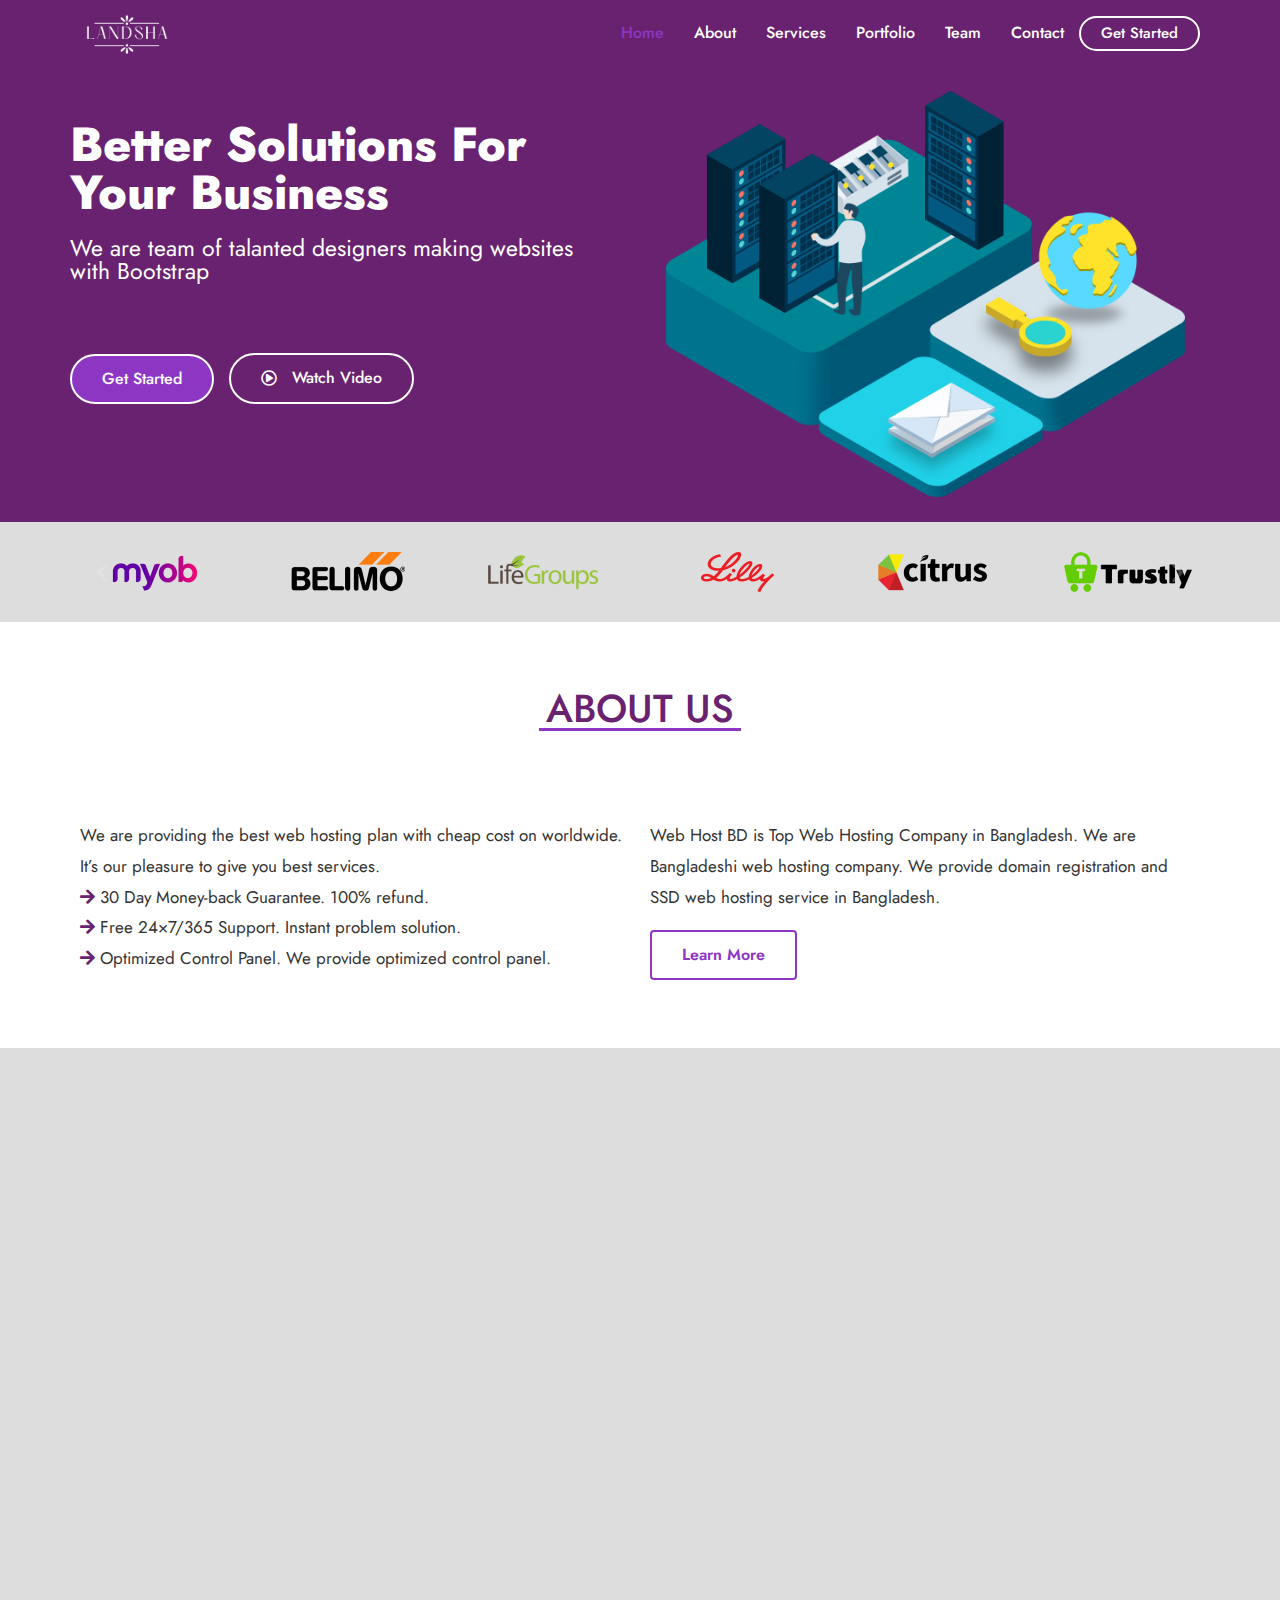
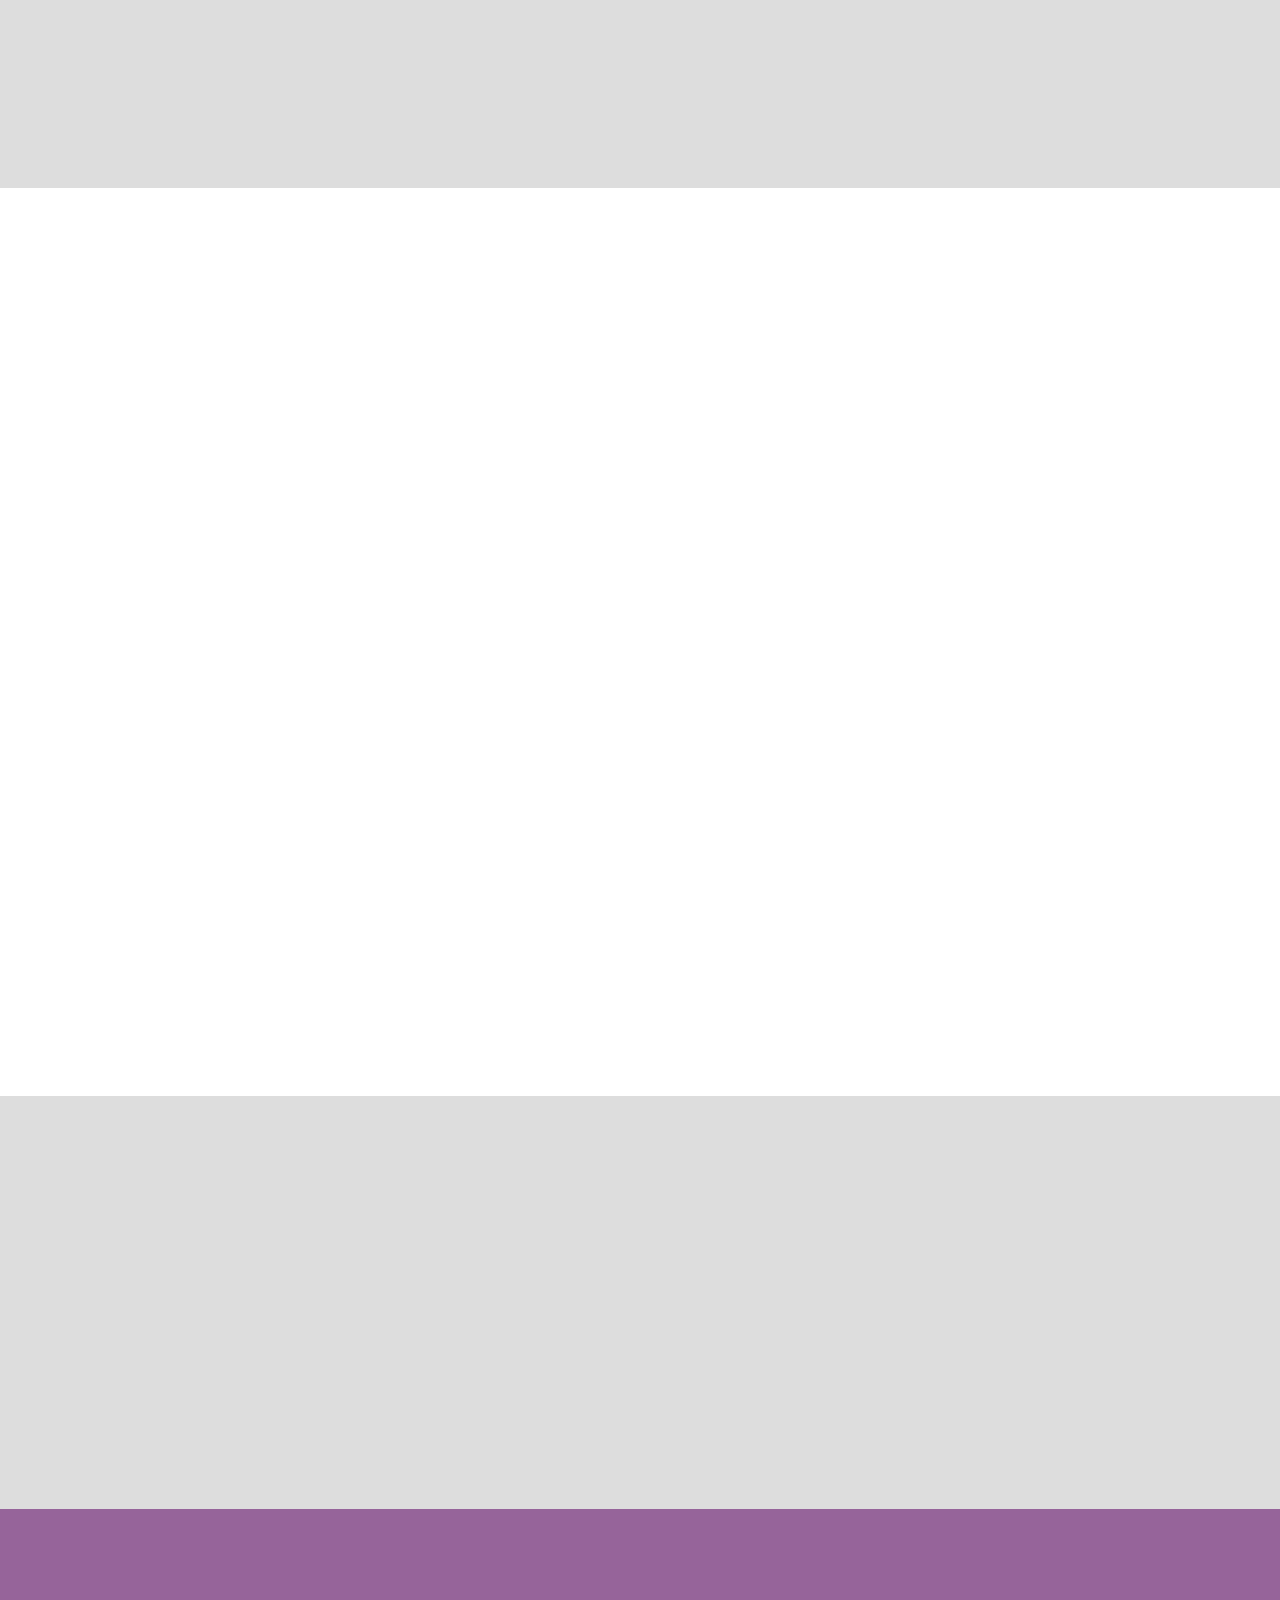
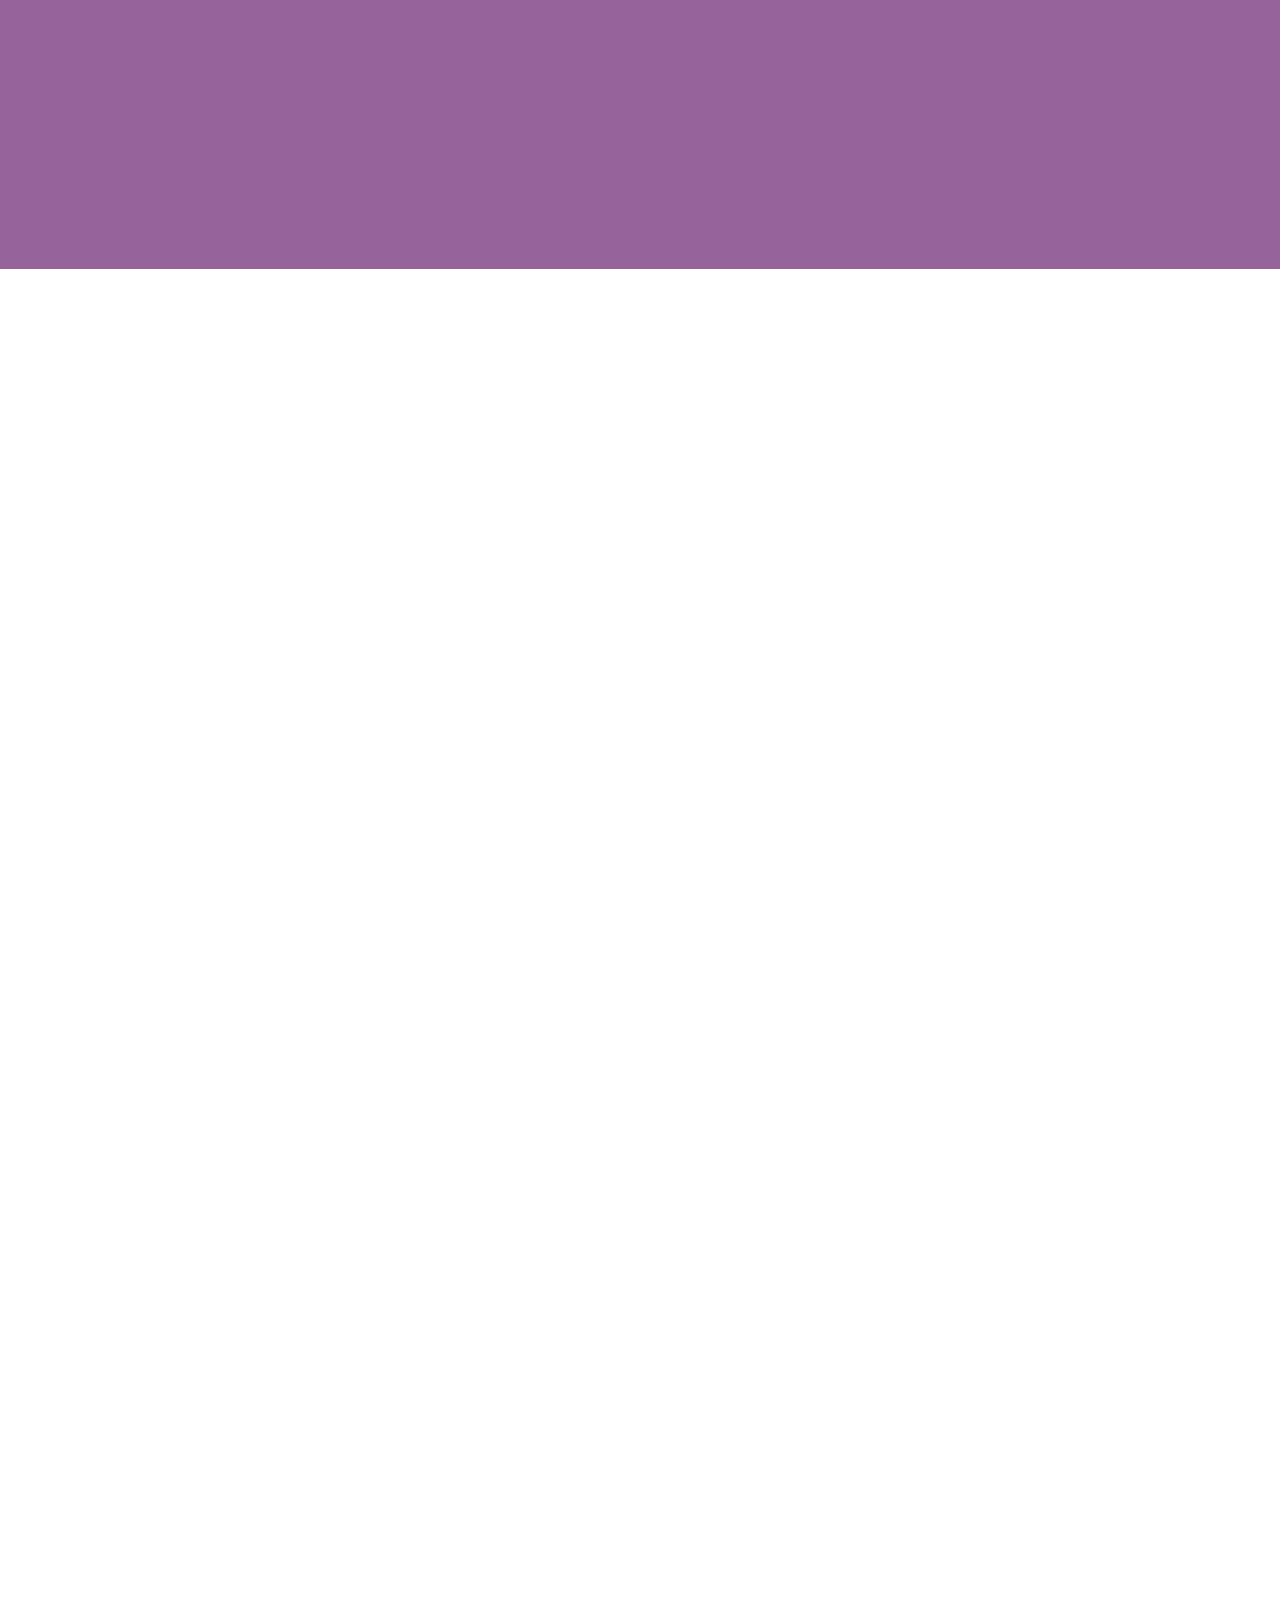
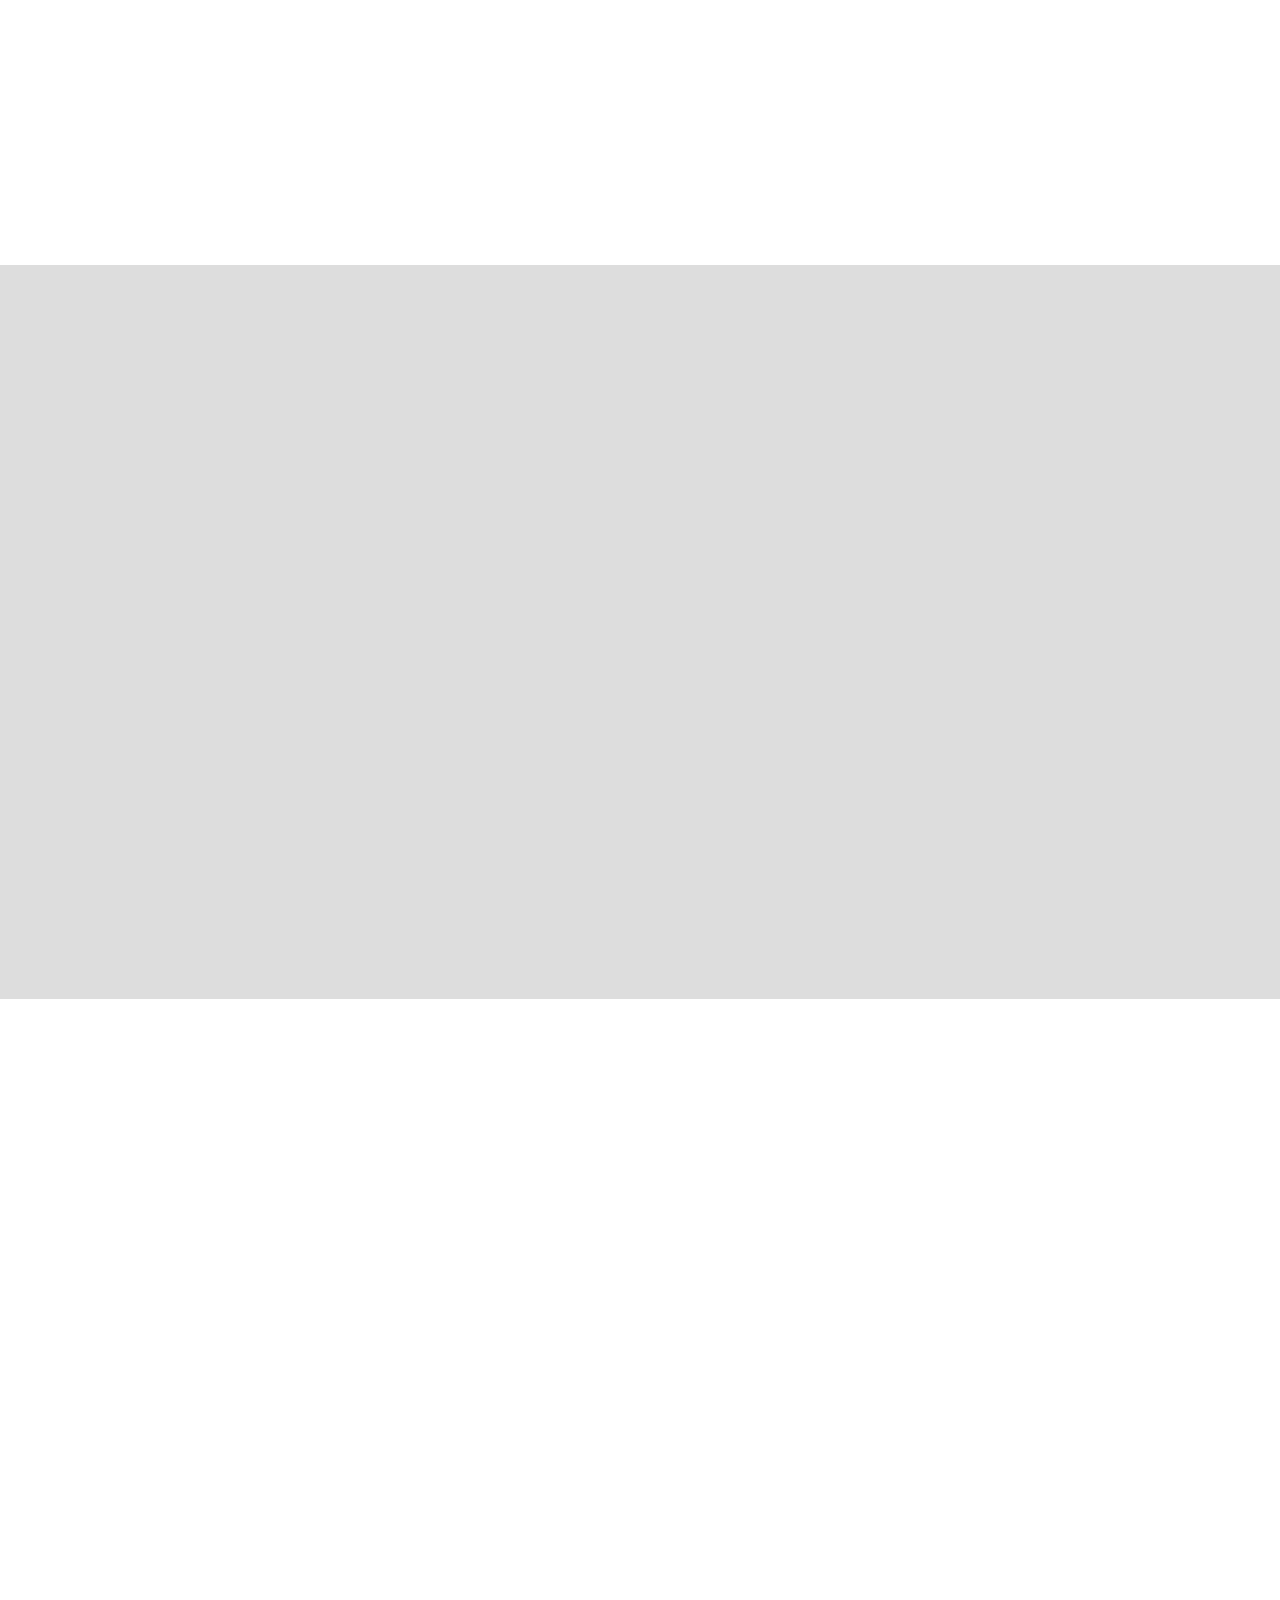
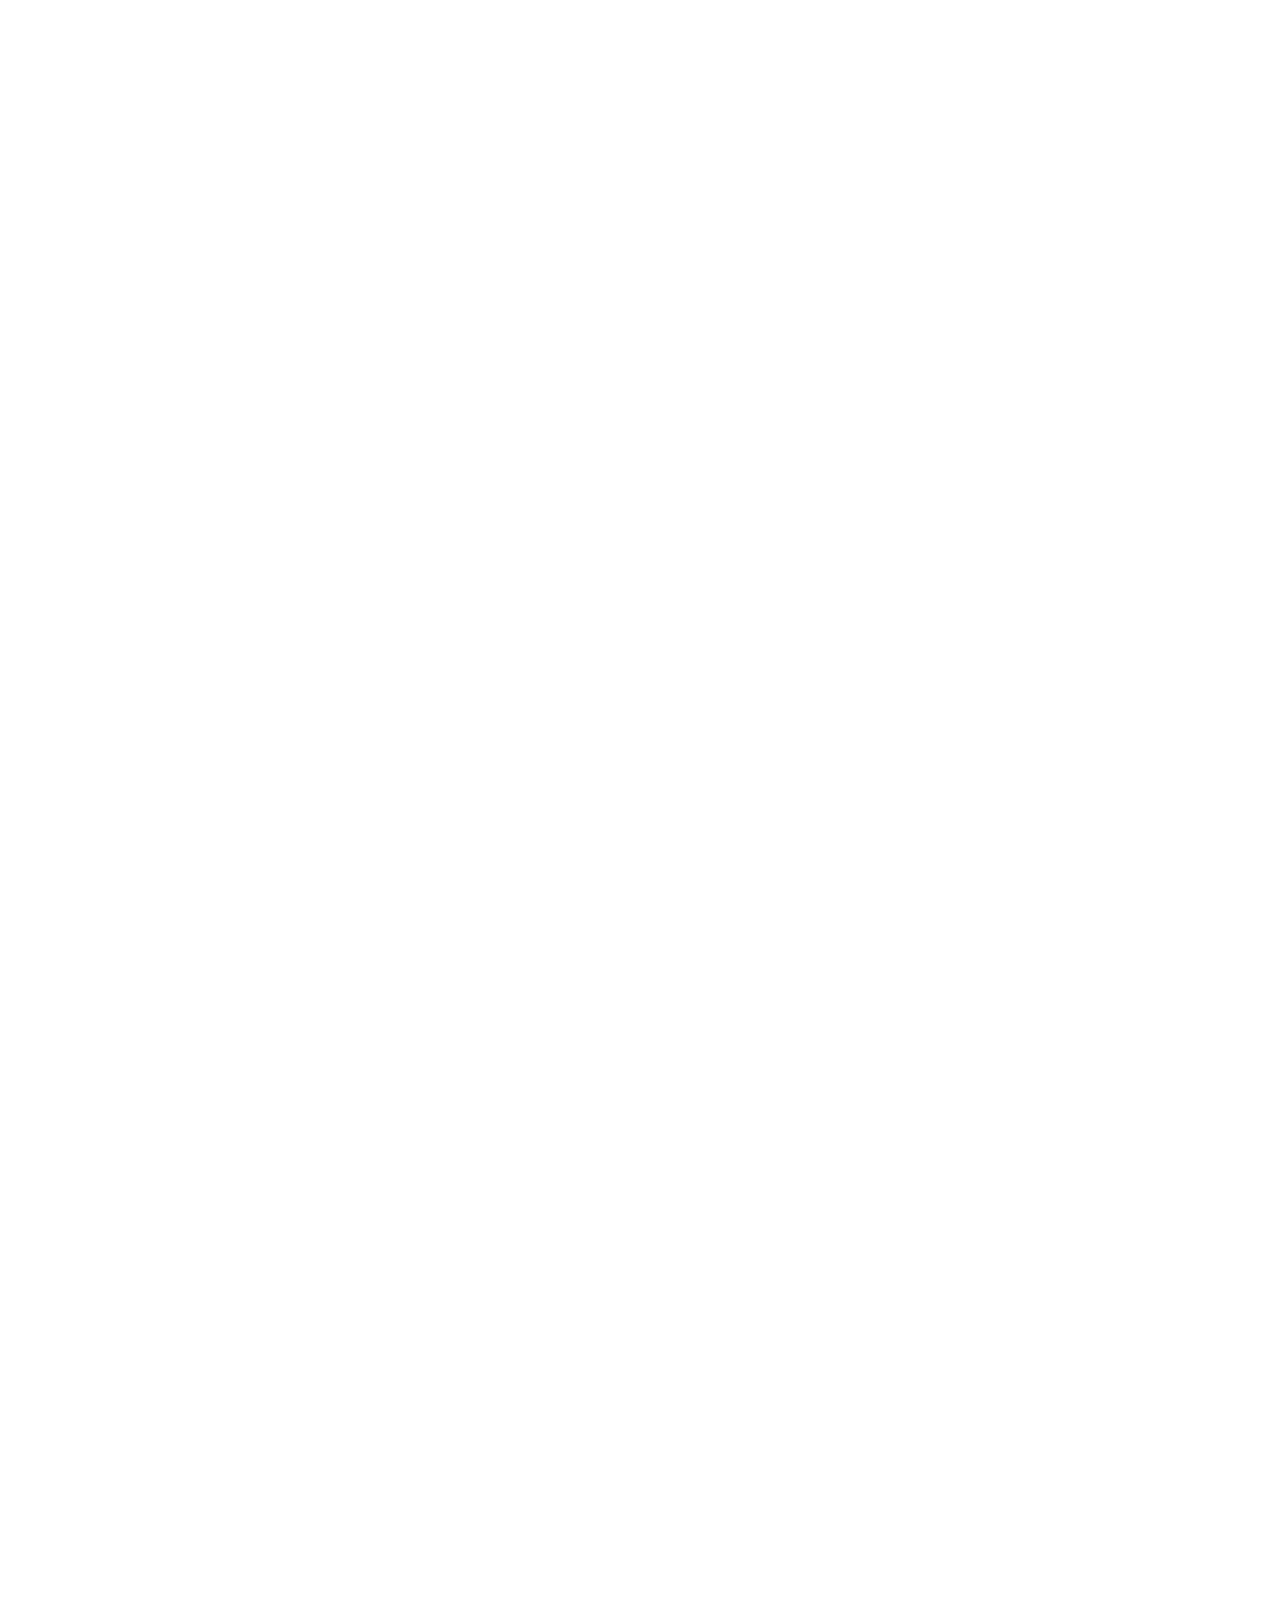
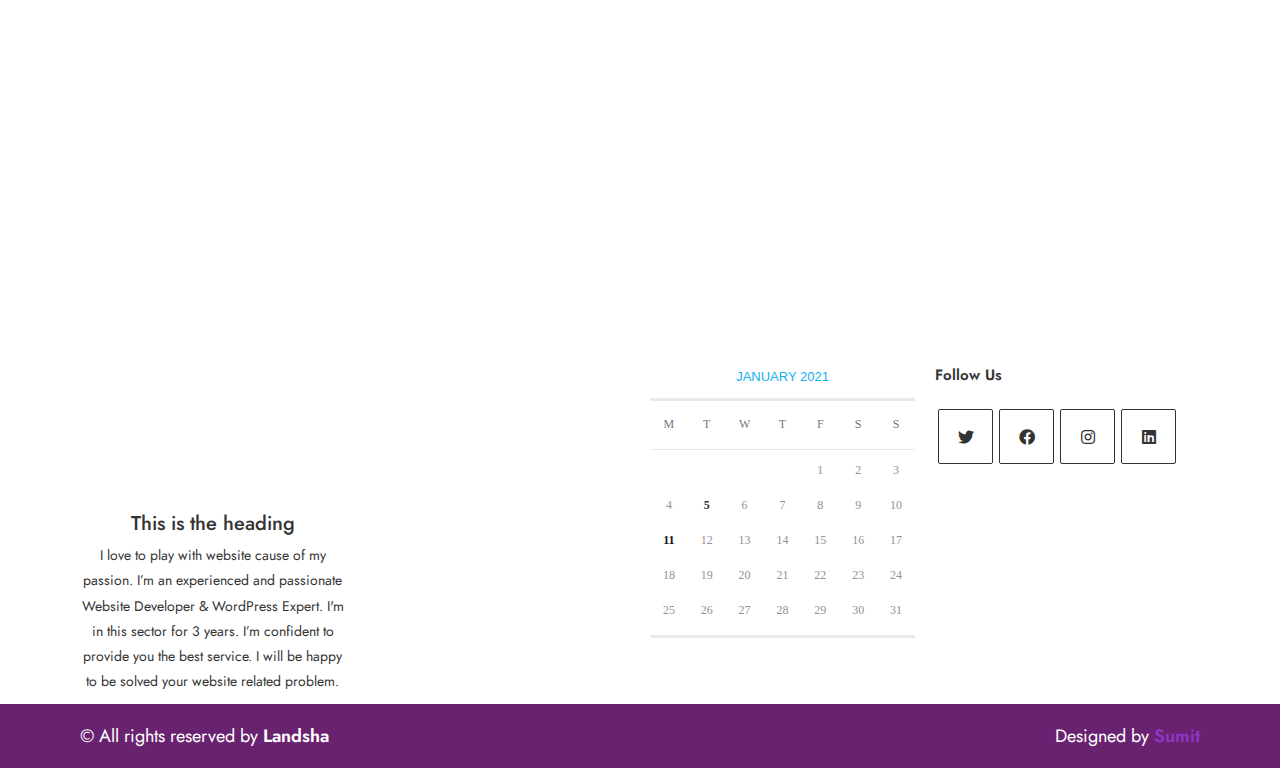
<file: index.html>
<!DOCTYPE html>
<html class="html" lang="en-US">
<head>
	<meta charset="UTF-8">
	<link rel="profile" href="https://gmpg.org/xfn/11">

	<title>Landsha &#8211; Just another WordPress site</title>
<meta name="viewport" content="width=device-width, initial-scale=1"><link rel='dns-prefetch' href='//s.w.org' />
<link rel="alternate" type="application/rss+xml" title="Landsha &raquo; Feed" href="./feed/index.html" />
<link rel="alternate" type="application/rss+xml" title="Landsha &raquo; Comments Feed" href="./comments/feed/index.html" />
		<script type="text/javascript">
			window._wpemojiSettings = {"baseUrl":"https:\/\/s.w.org\/images\/core\/emoji\/13.0.1\/72x72\/","ext":".png","svgUrl":"https:\/\/s.w.org\/images\/core\/emoji\/13.0.1\/svg\/","svgExt":".svg","source":{"concatemoji":".\/wp-includes\/js\/wp-emoji-release.min.js?ver=5.6"}};
			!function(e,a,t){var r,n,o,i,p=a.createElement("canvas"),s=p.getContext&&p.getContext("2d");function c(e,t){var a=String.fromCharCode;s.clearRect(0,0,p.width,p.height),s.fillText(a.apply(this,e),0,0);var r=p.toDataURL();return s.clearRect(0,0,p.width,p.height),s.fillText(a.apply(this,t),0,0),r===p.toDataURL()}function l(e){if(!s||!s.fillText)return!1;switch(s.textBaseline="top",s.font="600 32px Arial",e){case"flag":return!c([127987,65039,8205,9895,65039],[127987,65039,8203,9895,65039])&&(!c([55356,56826,55356,56819],[55356,56826,8203,55356,56819])&&!c([55356,57332,56128,56423,56128,56418,56128,56421,56128,56430,56128,56423,56128,56447],[55356,57332,8203,56128,56423,8203,56128,56418,8203,56128,56421,8203,56128,56430,8203,56128,56423,8203,56128,56447]));case"emoji":return!c([55357,56424,8205,55356,57212],[55357,56424,8203,55356,57212])}return!1}function d(e){var t=a.createElement("script");t.src=e,t.defer=t.type="text/javascript",a.getElementsByTagName("head")[0].appendChild(t)}for(i=Array("flag","emoji"),t.supports={everything:!0,everythingExceptFlag:!0},o=0;o<i.length;o++)t.supports[i[o]]=l(i[o]),t.supports.everything=t.supports.everything&&t.supports[i[o]],"flag"!==i[o]&&(t.supports.everythingExceptFlag=t.supports.everythingExceptFlag&&t.supports[i[o]]);t.supports.everythingExceptFlag=t.supports.everythingExceptFlag&&!t.supports.flag,t.DOMReady=!1,t.readyCallback=function(){t.DOMReady=!0},t.supports.everything||(n=function(){t.readyCallback()},a.addEventListener?(a.addEventListener("DOMContentLoaded",n,!1),e.addEventListener("load",n,!1)):(e.attachEvent("onload",n),a.attachEvent("onreadystatechange",function(){"complete"===a.readyState&&t.readyCallback()})),(r=t.source||{}).concatemoji?d(r.concatemoji):r.wpemoji&&r.twemoji&&(d(r.twemoji),d(r.wpemoji)))}(window,document,window._wpemojiSettings);
		</script>
		<style type="text/css">
img.wp-smiley,
img.emoji {
	display: inline !important;
	border: none !important;
	box-shadow: none !important;
	height: 1em !important;
	width: 1em !important;
	margin: 0 .07em !important;
	vertical-align: -0.1em !important;
	background: none !important;
	padding: 0 !important;
}
</style>
	<link rel='stylesheet' id='wp-block-library-css'  href='./wp-includes/css/dist/block-library/style.min.css?ver=5.6' type='text/css' media='all' />
<link rel='stylesheet' id='wp-block-library-theme-css'  href='./wp-includes/css/dist/block-library/theme.min.css?ver=5.6' type='text/css' media='all' />
<link rel='stylesheet' id='contact-form-7-css'  href='./wp-content/plugins/contact-form-7/includes/css/styles.css?ver=5.3.2' type='text/css' media='all' />
<link rel='stylesheet' id='cb70d11b8-css'  href='./wp-content/uploads/essential-addons-elementor/cb70d11b8.min.css?ver=1610337528' type='text/css' media='all' />
<link rel='stylesheet' id='hfe-style-css'  href='./wp-content/plugins/header-footer-elementor/assets/css/header-footer-elementor.css?ver=1.5.4' type='text/css' media='all' />
<link rel='stylesheet' id='elementor-icons-css'  href='./wp-content/plugins/elementor/assets/lib/eicons/css/elementor-icons.min.css?ver=5.9.1' type='text/css' media='all' />
<link rel='stylesheet' id='elementor-animations-css'  href='./wp-content/plugins/elementor/assets/lib/animations/animations.min.css?ver=3.0.16' type='text/css' media='all' />
<link rel='stylesheet' id='elementor-frontend-legacy-css'  href='./wp-content/plugins/elementor/assets/css/frontend-legacy.min.css?ver=3.0.16' type='text/css' media='all' />
<link rel='stylesheet' id='elementor-frontend-css'  href='./wp-content/plugins/elementor/assets/css/frontend.min.css?ver=3.0.16' type='text/css' media='all' />
<link rel='stylesheet' id='elementor-post-26-css'  href='./wp-content/uploads/elementor/css/post-26.css?ver=1609955304' type='text/css' media='all' />
<link rel='stylesheet' id='she-header-style-css'  href='./wp-content/plugins/sticky-header-effects-for-elementor/assets/css/she-header-style.css?ver=1.4.3' type='text/css' media='all' />
<link rel='stylesheet' id='elementor-global-css'  href='./wp-content/uploads/elementor/css/global.css?ver=1609955305' type='text/css' media='all' />
<link rel='stylesheet' id='elementor-post-7-css'  href='./wp-content/uploads/elementor/css/post-7.css?ver=1610333580' type='text/css' media='all' />
<link rel='stylesheet' id='hfe-widgets-style-css'  href='./wp-content/plugins/header-footer-elementor/inc/widgets-css/frontend.css?ver=1.5.4' type='text/css' media='all' />
<link rel='stylesheet' id='elementor-post-241-css'  href='./wp-content/uploads/elementor/css/post-241.css?ver=1610292455' type='text/css' media='all' />
<link rel='stylesheet' id='elementor-post-613-css'  href='./wp-content/uploads/elementor/css/post-613.css?ver=1610292807' type='text/css' media='all' />
<link rel='stylesheet' id='elementor-post-627-css'  href='./wp-content/uploads/elementor/css/post-627.css?ver=1610292807' type='text/css' media='all' />
<link rel='stylesheet' id='font-awesome-css'  href='./wp-content/themes/oceanwp/assets/fonts/fontawesome/css/all.min.css?ver=5.15.1' type='text/css' media='all' />
<link rel='stylesheet' id='simple-line-icons-css'  href='./wp-content/themes/oceanwp/assets/css/third/simple-line-icons.min.css?ver=2.4.0' type='text/css' media='all' />
<link rel='stylesheet' id='magnific-popup-css'  href='./wp-content/themes/oceanwp/assets/css/third/magnific-popup.min.css?ver=1.0.0' type='text/css' media='all' />
<link rel='stylesheet' id='slick-css'  href='./wp-content/themes/oceanwp/assets/css/third/slick.min.css?ver=1.6.0' type='text/css' media='all' />
<link rel='stylesheet' id='oceanwp-style-css'  href='./wp-content/themes/oceanwp/assets/css/style.min.css?ver=2.0.2' type='text/css' media='all' />
<link rel='stylesheet' id='oceanwp-hamburgers-css'  href='./wp-content/themes/oceanwp/assets/css/third/hamburgers/hamburgers.min.css?ver=2.0.2' type='text/css' media='all' />
<link rel='stylesheet' id='oceanwp-spin-css'  href='./wp-content/themes/oceanwp/assets/css/third/hamburgers/types/spin.css?ver=2.0.2' type='text/css' media='all' />
<link rel='stylesheet' id='oe-widgets-style-css'  href='./wp-content/plugins/ocean-extra/assets/css/widgets.css?ver=5.6' type='text/css' media='all' />
<link rel='stylesheet' id='google-fonts-1-css'  href='https://fonts.googleapis.com/css?family=Jost%3A100%2C100italic%2C200%2C200italic%2C300%2C300italic%2C400%2C400italic%2C500%2C500italic%2C600%2C600italic%2C700%2C700italic%2C800%2C800italic%2C900%2C900italic&#038;ver=5.6' type='text/css' media='all' />
<link rel='stylesheet' id='elementor-icons-shared-0-css'  href='./wp-content/plugins/elementor/assets/lib/font-awesome/css/fontawesome.min.css?ver=5.12.0' type='text/css' media='all' />
<link rel='stylesheet' id='elementor-icons-fa-regular-css'  href='./wp-content/plugins/elementor/assets/lib/font-awesome/css/regular.min.css?ver=5.12.0' type='text/css' media='all' />
<link rel='stylesheet' id='elementor-icons-fa-solid-css'  href='./wp-content/plugins/elementor/assets/lib/font-awesome/css/solid.min.css?ver=5.12.0' type='text/css' media='all' />
<script type='text/javascript' src='./wp-includes/js/jquery/jquery.min.js?ver=3.5.1' id='jquery-core-js'></script>
<script type='text/javascript' src='./wp-includes/js/jquery/jquery-migrate.min.js?ver=3.3.2' id='jquery-migrate-js'></script>
<script type='text/javascript' src='./wp-content/plugins/sticky-header-effects-for-elementor/assets/js/she-header.js?ver=1.4.3' id='she-header-js'></script>
<link rel="https://api.w.org/" href="./wp-json/index.html" /><link rel="alternate" type="application/json" href="./wp-json/wp/v2/pages/7/index.html" /><link rel="EditURI" type="application/rsd+xml" title="RSD" href="./xmlrpc.php?rsd" />
<link rel="wlwmanifest" type="application/wlwmanifest+xml" href="./wp-includes/wlwmanifest.xml" /> 
<meta name="generator" content="WordPress 5.6" />
<link rel="canonical" href="./index.html" />
<link rel='shortlink' href='./index.html' />
<link rel="alternate" type="application/json+oembed" href="./wp-json/oembed/1.0/embed/index.html?url=.%2F" />
<link rel="alternate" type="text/xml+oembed" href="./wp-json/oembed/1.0/embed/index.html?url=.%2F&#038;format=xml" />
		<script>
			document.documentElement.className = document.documentElement.className.replace( 'no-js', 'js' );
		</script>
				<style>
			.no-js img.lazyload { display: none; }
			figure.wp-block-image img.lazyloading { min-width: 150px; }
							.lazyload, .lazyloading { opacity: 0; }
				.lazyloaded {
					opacity: 1;
					transition: opacity 400ms;
					transition-delay: 0ms;
				}
					</style>
		<style type="text/css">.recentcomments a{display:inline !important;padding:0 !important;margin:0 !important;}</style><link rel="icon" href="./wp-content/uploads/2021/01/Webp.net-resizeimage-150x112.png" sizes="32x32" />
<link rel="icon" href="./wp-content/uploads/2021/01/Webp.net-resizeimage.png" sizes="192x192" />
<link rel="apple-touch-icon" href="./wp-content/uploads/2021/01/Webp.net-resizeimage.png" />
<meta name="msapplication-TileImage" content="./wp-content/uploads/2021/01/Webp.net-resizeimage.png" />
		<style type="text/css" id="wp-custom-css">
			@media only screen and (max-width:768px){#menu-item-247{display:none}}		</style>
		<!-- OceanWP CSS -->
<style type="text/css">
/* Header CSS */#site-header,.has-transparent-header .is-sticky #site-header,.has-vh-transparent .is-sticky #site-header.vertical-header,#searchform-header-replace{background-color:#69226f}#site-header-inner{padding:0 30px 0 30px}#site-header.transparent-header{background-color:#69226f}#site-header.has-header-media .overlay-header-media{background-color:rgba(0,0,0,0.5)}#site-logo a.site-logo-text{color:#ffffff}#site-logo a.site-logo-text:hover{color:#ffffff}.effect-one #site-navigation-wrap .dropdown-menu >li >a.menu-link >span:after,.effect-three #site-navigation-wrap .dropdown-menu >li >a.menu-link >span:after,.effect-five #site-navigation-wrap .dropdown-menu >li >a.menu-link >span:before,.effect-five #site-navigation-wrap .dropdown-menu >li >a.menu-link >span:after,.effect-nine #site-navigation-wrap .dropdown-menu >li >a.menu-link >span:before,.effect-nine #site-navigation-wrap .dropdown-menu >li >a.menu-link >span:after{background-color:#8e36c4}.effect-four #site-navigation-wrap .dropdown-menu >li >a.menu-link >span:before,.effect-four #site-navigation-wrap .dropdown-menu >li >a.menu-link >span:after,.effect-seven #site-navigation-wrap .dropdown-menu >li >a.menu-link:hover >span:after,.effect-seven #site-navigation-wrap .dropdown-menu >li.sfHover >a.menu-link >span:after{color:#8e36c4}.effect-seven #site-navigation-wrap .dropdown-menu >li >a.menu-link:hover >span:after,.effect-seven #site-navigation-wrap .dropdown-menu >li.sfHover >a.menu-link >span:after{text-shadow:10px 0 #8e36c4,-10px 0 #8e36c4}#site-navigation-wrap .dropdown-menu >li >a,.oceanwp-mobile-menu-icon a,#searchform-header-replace-close{color:#ffffff}#site-navigation-wrap .dropdown-menu >li >a:hover,.oceanwp-mobile-menu-icon a:hover,#searchform-header-replace-close:hover{color:#8e36c4}#site-navigation-wrap .dropdown-menu >.current-menu-item >a,#site-navigation-wrap .dropdown-menu >.current-menu-ancestor >a,#site-navigation-wrap .dropdown-menu >.current-menu-item >a:hover,#site-navigation-wrap .dropdown-menu >.current-menu-ancestor >a:hover{color:#8e36c4}@media (max-width:767px){#top-bar-nav,#site-navigation-wrap,.oceanwp-social-menu,.after-header-content{display:none}.center-logo #site-logo{float:none;position:absolute;left:50%;padding:0;-webkit-transform:translateX(-50%);transform:translateX(-50%)}#site-header.center-header #site-logo,.oceanwp-mobile-menu-icon,#oceanwp-cart-sidebar-wrap{display:block}body.vertical-header-style #outer-wrap{margin:0 !important}#site-header.vertical-header{position:relative;width:100%;left:0 !important;right:0 !important}#site-header.vertical-header .has-template >#site-logo{display:block}#site-header.vertical-header #site-header-inner{display:-webkit-box;display:-webkit-flex;display:-ms-flexbox;display:flex;-webkit-align-items:center;align-items:center;padding:0;max-width:90%}#site-header.vertical-header #site-header-inner >*:not(.oceanwp-mobile-menu-icon){display:none}#site-header.vertical-header #site-header-inner >*{padding:0 !important}#site-header.vertical-header #site-header-inner #site-logo{display:block;margin:0;width:50%;text-align:left}body.rtl #site-header.vertical-header #site-header-inner #site-logo{text-align:right}#site-header.vertical-header #site-header-inner .oceanwp-mobile-menu-icon{width:50%;text-align:right}body.rtl #site-header.vertical-header #site-header-inner .oceanwp-mobile-menu-icon{text-align:left}#site-header.vertical-header .vertical-toggle,body.vertical-header-style.vh-closed #site-header.vertical-header .vertical-toggle{display:none}#site-logo.has-responsive-logo .custom-logo-link{display:none}#site-logo.has-responsive-logo .responsive-logo-link{display:block}.is-sticky #site-logo.has-sticky-logo .responsive-logo-link{display:none}.is-sticky #site-logo.has-responsive-logo .sticky-logo-link{display:block}#top-bar.has-no-content #top-bar-social.top-bar-left,#top-bar.has-no-content #top-bar-social.top-bar-right{position:inherit;left:auto;right:auto;float:none;height:auto;line-height:1.5em;margin-top:0;text-align:center}#top-bar.has-no-content #top-bar-social li{float:none;display:inline-block}.owp-cart-overlay,#side-panel-wrap a.side-panel-btn{display:none !important}}.mobile-menu .hamburger-inner,.mobile-menu .hamburger-inner::before,.mobile-menu .hamburger-inner::after{background-color:#ffffff}#sidr,#mobile-dropdown{background-color:#69226f}#sidr li,#sidr ul,#mobile-dropdown ul li,#mobile-dropdown ul li ul{border-color:#8e36c4}body .sidr a,body .sidr-class-dropdown-toggle,#mobile-dropdown ul li a,#mobile-dropdown ul li a .dropdown-toggle,#mobile-fullscreen ul li a,#mobile-fullscreen .oceanwp-social-menu.simple-social ul li a{color:#ffffff}#mobile-fullscreen a.close .close-icon-inner,#mobile-fullscreen a.close .close-icon-inner::after{background-color:#ffffff}body .sidr a:hover,body .sidr-class-dropdown-toggle:hover,body .sidr-class-dropdown-toggle .fa,body .sidr-class-menu-item-has-children.active >a,body .sidr-class-menu-item-has-children.active >a >.sidr-class-dropdown-toggle,#mobile-dropdown ul li a:hover,#mobile-dropdown ul li a .dropdown-toggle:hover,#mobile-dropdown .menu-item-has-children.active >a,#mobile-dropdown .menu-item-has-children.active >a >.dropdown-toggle,#mobile-fullscreen ul li a:hover,#mobile-fullscreen .oceanwp-social-menu.simple-social ul li a:hover{color:#8e36c4}#mobile-fullscreen a.close:hover .close-icon-inner,#mobile-fullscreen a.close:hover .close-icon-inner::after{background-color:#8e36c4}/* Footer Bottom CSS */#footer-bottom{padding:25px 0 25px 0}#footer-bottom{background-color:#69226f}#footer-bottom,#footer-bottom p{color:#dddddd}#footer-bottom a:hover,#footer-bottom #footer-bottom-menu a:hover{color:#8e36c4}#site-navigation-wrap .dropdown-menu >li >a,.oceanwp-mobile-menu-icon a{font-size:16px;font-weight:500}/* Typography CSS */#footer-bottom #copyright{font-family:Verdana,Geneva,sans-serif;font-weight:600;font-size:14px}
</style></head>

<body class="home page-template-default page page-id-7 wp-embed-responsive ehf-header ehf-footer ehf-template-oceanwp ehf-stylesheet-oceanwp oceanwp-theme dropdown-mobile has-transparent-header no-header-border content-full-width content-max-width page-header-disabled has-breadcrumbs no-margins elementor-default elementor-kit-26 elementor-page elementor-page-7" itemscope="itemscope" itemtype="https://schema.org/WebPage">

	
	
	<div id="outer-wrap" class="site clr">

		<a class="skip-link screen-reader-text" href="#main">Skip to content</a>

		
		<div id="wrap" class="clr">

			
					<header id="masthead" itemscope="itemscope" itemtype="https://schema.org/WPHeader">
			<p class="main-title bhf-hidden" itemprop="headline"><a href="./index.html" title="Landsha" rel="home">Landsha</a></p>
					<div data-elementor-type="wp-post" data-elementor-id="241" class="elementor elementor-241" data-elementor-settings="[]">
						<div class="elementor-inner">
							<div class="elementor-section-wrap">
							<section class="elementor-section elementor-top-section elementor-element elementor-element-507b2d7 elementor-section-stretched she-header-yes elementor-section-boxed elementor-section-height-default elementor-section-height-default" data-id="507b2d7" data-element_type="section" id="header" data-settings="{&quot;stretch_section&quot;:&quot;section-stretched&quot;,&quot;background_background&quot;:&quot;classic&quot;,&quot;transparent&quot;:&quot;yes&quot;,&quot;scroll_distance&quot;:{&quot;unit&quot;:&quot;px&quot;,&quot;size&quot;:66,&quot;sizes&quot;:[]},&quot;scroll_distance_tablet&quot;:{&quot;unit&quot;:&quot;px&quot;,&quot;size&quot;:66,&quot;sizes&quot;:[]},&quot;scroll_distance_mobile&quot;:{&quot;unit&quot;:&quot;px&quot;,&quot;size&quot;:66,&quot;sizes&quot;:[]},&quot;background_show&quot;:&quot;yes&quot;,&quot;background&quot;:&quot;#470B4CE3&quot;,&quot;transparent_on&quot;:[&quot;desktop&quot;,&quot;tablet&quot;,&quot;mobile&quot;]}">
						<div class="elementor-container elementor-column-gap-default">
							<div class="elementor-row">
					<div class="elementor-column elementor-col-33 elementor-top-column elementor-element elementor-element-744054e" data-id="744054e" data-element_type="column">
			<div class="elementor-column-wrap elementor-element-populated">
							<div class="elementor-widget-wrap">
						<div class="elementor-element elementor-element-40f7fb1 elementor-widget elementor-widget-site-logo" data-id="40f7fb1" data-element_type="widget" data-widget_type="site-logo.default">
				<div class="elementor-widget-container">
					<div class="hfe-site-logo">
													<a data-elementor-open-lightbox=""  class='elementor-clickable' href="./index.html">
							<div class="hfe-site-logo-set">           
				<div class="hfe-site-logo-container">
					<img    alt="Webp.net-resizeimage" data-src="./wp-content/uploads/2021/01/Webp.net-resizeimage.png" class="hfe-site-logo-img elementor-animation- lazyload" src="[data-uri]" /><noscript><img class="hfe-site-logo-img elementor-animation-"  src="./wp-content/uploads/2021/01/Webp.net-resizeimage.png" alt="Webp.net-resizeimage"/></noscript>
				</div>
			</div>
							</a>
						</div>  
					</div>
				</div>
						</div>
					</div>
		</div>
				<div class="elementor-column elementor-col-66 elementor-top-column elementor-element elementor-element-627a289" data-id="627a289" data-element_type="column">
			<div class="elementor-column-wrap elementor-element-populated">
							<div class="elementor-widget-wrap">
						<div class="elementor-element elementor-element-a2a2d32 hfe-nav-menu__align-right hfe-submenu-icon-arrow hfe-submenu-animation-none hfe-link-redirect-child hfe-nav-menu__breakpoint-tablet elementor-widget elementor-widget-navigation-menu" data-id="a2a2d32" data-element_type="widget" data-widget_type="navigation-menu.default">
				<div class="elementor-widget-container">
						<div class="hfe-nav-menu hfe-layout-horizontal hfe-nav-menu-layout horizontal hfe-pointer__none" data-layout="horizontal" data-last-item="cta">
				<div class="hfe-nav-menu__toggle elementor-clickable">
					<div class="hfe-nav-menu-icon">
						<i aria-hidden="true" tabindex="0" class="fas fa-align-justify"></i>					</div>
				</div>
				<nav class="hfe-nav-menu__layout-horizontal hfe-nav-menu__submenu-arrow" data-toggle-icon="&lt;i aria-hidden=&quot;true&quot; tabindex=&quot;0&quot; class=&quot;fas fa-align-justify&quot;&gt;&lt;/i&gt;" data-close-icon="&lt;i aria-hidden=&quot;true&quot; tabindex=&quot;0&quot; class=&quot;far fa-window-close&quot;&gt;&lt;/i&gt;" data-full-width="yes"><ul id="menu-1-a2a2d32" class="hfe-nav-menu"><li id="menu-item-22" class="menu-item menu-item-type-post_type menu-item-object-page menu-item-home current-menu-item page_item page-item-7 current_page_item parent hfe-creative-menu"><a href="./index.html" class = "hfe-menu-item">Home</a></li>
<li id="menu-item-27" class="menu-item menu-item-type-custom menu-item-object-custom parent hfe-creative-menu"><a href="#about" class = "hfe-menu-item">About</a></li>
<li id="menu-item-28" class="menu-item menu-item-type-custom menu-item-object-custom parent hfe-creative-menu"><a href="#services" class = "hfe-menu-item">Services</a></li>
<li id="menu-item-29" class="menu-item menu-item-type-custom menu-item-object-custom parent hfe-creative-menu"><a href="#portfolio" class = "hfe-menu-item">Portfolio</a></li>
<li id="menu-item-30" class="menu-item menu-item-type-custom menu-item-object-custom parent hfe-creative-menu"><a href="#team" class = "hfe-menu-item">Team</a></li>
<li id="menu-item-31" class="menu-item menu-item-type-custom menu-item-object-custom parent hfe-creative-menu"><a href="#contact" class = "hfe-menu-item">Contact</a></li>
<li id="menu-item-247" class="menu-item menu-item-type-custom menu-item-object-custom parent hfe-creative-menu"><a href="#about" class = "hfe-menu-item">Get Started</a></li>
</ul></nav>              
			</div>
					</div>
				</div>
						</div>
					</div>
		</div>
								</div>
					</div>
		</section>
						</div>
						</div>
					</div>
				</header>

	
			
			<main id="main" class="site-main clr"  role="main">

				
	
	<div id="content-wrap" class="container clr">

		
		<div id="primary" class="content-area clr">

			
			<div id="content" class="site-content clr">

				
				
<article class="single-page-article clr">

	
<div class="entry clr" itemprop="text">

	
			<div data-elementor-type="wp-page" data-elementor-id="7" class="elementor elementor-7" data-elementor-settings="[]">
						<div class="elementor-inner">
							<div class="elementor-section-wrap">
							<section class="elementor-section elementor-top-section elementor-element elementor-element-2e92499 elementor-section-height-min-height elementor-section-stretched elementor-section-items-top elementor-reverse-tablet elementor-reverse-mobile elementor-section-boxed elementor-section-height-default" data-id="2e92499" data-element_type="section" id="hero" data-settings="{&quot;stretch_section&quot;:&quot;section-stretched&quot;,&quot;background_background&quot;:&quot;classic&quot;}">
						<div class="elementor-container elementor-column-gap-default">
							<div class="elementor-row">
					<div class="elementor-column elementor-col-50 elementor-top-column elementor-element elementor-element-c5ee3ab animated-fast elementor-invisible" data-id="c5ee3ab" data-element_type="column" data-settings="{&quot;animation&quot;:&quot;zoomIn&quot;,&quot;animation_delay&quot;:500,&quot;animation_mobile&quot;:&quot;none&quot;,&quot;animation_tablet&quot;:&quot;none&quot;}">
			<div class="elementor-column-wrap elementor-element-populated">
							<div class="elementor-widget-wrap">
						<div class="elementor-element elementor-element-b1e05ab elementor-widget elementor-widget-heading" data-id="b1e05ab" data-element_type="widget" data-widget_type="heading.default">
				<div class="elementor-widget-container">
			<h1 class="elementor-heading-title elementor-size-xl">Better Solutions For Your Business</h1>		</div>
				</div>
				<div class="elementor-element elementor-element-9f42a67 elementor-widget elementor-widget-heading" data-id="9f42a67" data-element_type="widget" data-widget_type="heading.default">
				<div class="elementor-widget-container">
			<h2 class="elementor-heading-title elementor-size-default">We are team of talanted designers making websites with Bootstrap</h2>		</div>
				</div>
				<div class="elementor-element elementor-element-0fe3250 elementor-align-left elementor-widget__width-auto elementor-mobile-align-justify elementor-widget-mobile__width-inherit elementor-widget elementor-widget-button" data-id="0fe3250" data-element_type="widget" data-widget_type="button.default">
				<div class="elementor-widget-container">
					<div class="elementor-button-wrapper">
			<a href="#about" class="elementor-button-link elementor-button elementor-size-md" role="button">
						<span class="elementor-button-content-wrapper">
						<span class="elementor-button-text">Get Started</span>
		</span>
					</a>
		</div>
				</div>
				</div>
				<div class="elementor-element elementor-element-892e55a elementor-widget__width-auto elementor-mobile-align-justify elementor-widget-mobile__width-inherit elementor-widget elementor-widget-button" data-id="892e55a" data-element_type="widget" data-widget_type="button.default">
				<div class="elementor-widget-container">
					<div class="elementor-button-wrapper">
			<a href="https://www.youtube.com/watch?v=z4Umb9MiU9M" target="_blank" class="elementor-button-link elementor-button elementor-size-md" role="button">
						<span class="elementor-button-content-wrapper">
						<span class="elementor-button-icon elementor-align-icon-left">
				<i aria-hidden="true" class="far fa-play-circle"></i>			</span>
						<span class="elementor-button-text">Watch Video</span>
		</span>
					</a>
		</div>
				</div>
				</div>
						</div>
					</div>
		</div>
				<div class="elementor-column elementor-col-50 elementor-top-column elementor-element elementor-element-5640c90 animated-fast elementor-invisible" data-id="5640c90" data-element_type="column" data-settings="{&quot;animation&quot;:&quot;zoomIn&quot;,&quot;animation_delay&quot;:500,&quot;animation_mobile&quot;:&quot;none&quot;,&quot;animation_tablet&quot;:&quot;none&quot;}">
			<div class="elementor-column-wrap elementor-element-populated">
							<div class="elementor-widget-wrap">
						<div class="elementor-element elementor-element-fc3591f elementor-widget elementor-widget-image" data-id="fc3591f" data-element_type="widget" data-widget_type="image.default">
				<div class="elementor-widget-container">
					<div class="elementor-image">
										<img width="596" height="465"   alt="" loading="lazy" data-srcset="./wp-content/uploads/2021/01/favpng_web-hosting-service-internet-hosting-service-dedicated-hosting-service-reseller-web-hosting.png 596w, ./wp-content/uploads/2021/01/favpng_web-hosting-service-internet-hosting-service-dedicated-hosting-service-reseller-web-hosting-300x234.png 300w"  data-src="./wp-content/uploads/2021/01/favpng_web-hosting-service-internet-hosting-service-dedicated-hosting-service-reseller-web-hosting.png" data-sizes="(max-width: 596px) 100vw, 596px" class="attachment-large size-large lazyload" src="[data-uri]" /><noscript><img width="596" height="465" src="./wp-content/uploads/2021/01/favpng_web-hosting-service-internet-hosting-service-dedicated-hosting-service-reseller-web-hosting.png" class="attachment-large size-large" alt="" loading="lazy" srcset="./wp-content/uploads/2021/01/favpng_web-hosting-service-internet-hosting-service-dedicated-hosting-service-reseller-web-hosting.png 596w, ./wp-content/uploads/2021/01/favpng_web-hosting-service-internet-hosting-service-dedicated-hosting-service-reseller-web-hosting-300x234.png 300w" sizes="(max-width: 596px) 100vw, 596px" /></noscript>											</div>
				</div>
				</div>
						</div>
					</div>
		</div>
								</div>
					</div>
		</section>
				<section class="elementor-section elementor-top-section elementor-element elementor-element-4b4285a elementor-section-stretched elementor-section-boxed elementor-section-height-default elementor-section-height-default elementor-invisible" data-id="4b4285a" data-element_type="section" data-settings="{&quot;stretch_section&quot;:&quot;section-stretched&quot;,&quot;background_background&quot;:&quot;classic&quot;,&quot;animation&quot;:&quot;rollIn&quot;,&quot;animation_delay&quot;:500,&quot;animation_mobile&quot;:&quot;none&quot;,&quot;animation_tablet&quot;:&quot;none&quot;}">
						<div class="elementor-container elementor-column-gap-default">
							<div class="elementor-row">
					<div class="elementor-column elementor-col-100 elementor-top-column elementor-element elementor-element-c4cab56" data-id="c4cab56" data-element_type="column">
			<div class="elementor-column-wrap elementor-element-populated">
							<div class="elementor-widget-wrap">
						<div class="elementor-element elementor-element-ca3f57e elementor-arrows-position-inside elementor-widget elementor-widget-image-carousel" data-id="ca3f57e" data-element_type="widget" data-settings="{&quot;slides_to_show&quot;:&quot;6&quot;,&quot;navigation&quot;:&quot;arrows&quot;,&quot;autoplay&quot;:&quot;no&quot;,&quot;infinite&quot;:&quot;no&quot;,&quot;image_spacing_custom&quot;:{&quot;unit&quot;:&quot;px&quot;,&quot;size&quot;:50,&quot;sizes&quot;:[]},&quot;slides_to_show_tablet&quot;:&quot;3&quot;,&quot;slides_to_show_mobile&quot;:&quot;2&quot;,&quot;speed&quot;:500}" data-widget_type="image-carousel.default">
				<div class="elementor-widget-container">
					<div class="elementor-image-carousel-wrapper swiper-container" dir="ltr">
			<div class="elementor-image-carousel swiper-wrapper">
				<div class="swiper-slide"><figure class="swiper-slide-inner"><img   alt="client-1" data-src="./wp-content/uploads/elementor/thumbs/client-1-p0ys8l99s7z0wskfg96yun15frspj1acx44xyeir5s.png" class="swiper-slide-image lazyload" src="[data-uri]" /><noscript><img class="swiper-slide-image" src="./wp-content/uploads/elementor/thumbs/client-1-p0ys8l99s7z0wskfg96yun15frspj1acx44xyeir5s.png" alt="client-1" /></noscript></figure></div><div class="swiper-slide"><figure class="swiper-slide-inner"><img   alt="client-2" data-src="./wp-content/uploads/elementor/thumbs/client-2-p0ys8pygqe5giudlot83p3ugep5jlit0lredcsbsao.png" class="swiper-slide-image lazyload" src="[data-uri]" /><noscript><img class="swiper-slide-image" src="./wp-content/uploads/elementor/thumbs/client-2-p0ys8pygqe5giudlot83p3ugep5jlit0lredcsbsao.png" alt="client-2" /></noscript></figure></div><div class="swiper-slide"><figure class="swiper-slide-inner"><img   alt="client-3" data-src="./wp-content/uploads/elementor/thumbs/client-3-p0ys8srzaw9bho9i8cfzel4u6urn8m47m5ctsm7ls0.png" class="swiper-slide-image lazyload" src="[data-uri]" /><noscript><img class="swiper-slide-image" src="./wp-content/uploads/elementor/thumbs/client-3-p0ys8srzaw9bho9i8cfzel4u6urn8m47m5ctsm7ls0.png" alt="client-3" /></noscript></figure></div><div class="swiper-slide"><figure class="swiper-slide-inner"><img   alt="client-4" data-src="./wp-content/uploads/elementor/thumbs/client-4-p0ys8unnokbw4w6rxd98jknrdmido0boaensr64tfk.png" class="swiper-slide-image lazyload" src="[data-uri]" /><noscript><img class="swiper-slide-image" src="./wp-content/uploads/elementor/thumbs/client-4-p0ys8unnokbw4w6rxd98jknrdmido0boaensr64tfk.png" alt="client-4" /></noscript></figure></div><div class="swiper-slide"><figure class="swiper-slide-inner"><img   alt="client-5" data-src="./wp-content/uploads/elementor/thumbs/client-5-p0ys8wjc28egs441me2hok6oke943ej4ynyrpq2134.png" class="swiper-slide-image lazyload" src="[data-uri]" /><noscript><img class="swiper-slide-image" src="./wp-content/uploads/elementor/thumbs/client-5-p0ys8wjc28egs441me2hok6oke943ej4ynyrpq2134.png" alt="client-5" /></noscript></figure></div><div class="swiper-slide"><figure class="swiper-slide-inner"><img   alt="client-6" data-src="./wp-content/uploads/elementor/thumbs/client-6-p0ys8xh692fr3q2ogwh491y55s4hb3mvasm9700mww.png" class="swiper-slide-image lazyload" src="[data-uri]" /><noscript><img class="swiper-slide-image" src="./wp-content/uploads/elementor/thumbs/client-6-p0ys8xh692fr3q2ogwh491y55s4hb3mvasm9700mww.png" alt="client-6" /></noscript></figure></div>			</div>
																<div class="elementor-swiper-button elementor-swiper-button-prev">
						<i class="eicon-chevron-left" aria-hidden="true"></i>
						<span class="elementor-screen-only">Previous</span>
					</div>
					<div class="elementor-swiper-button elementor-swiper-button-next">
						<i class="eicon-chevron-right" aria-hidden="true"></i>
						<span class="elementor-screen-only">Next</span>
					</div>
									</div>
				</div>
				</div>
						</div>
					</div>
		</div>
								</div>
					</div>
		</section>
				<section class="elementor-section elementor-top-section elementor-element elementor-element-9a2c522 elementor-section-stretched animated-fast elementor-section-boxed elementor-section-height-default elementor-section-height-default elementor-invisible" data-id="9a2c522" data-element_type="section" id="about" data-settings="{&quot;stretch_section&quot;:&quot;section-stretched&quot;,&quot;animation&quot;:&quot;fadeInUp&quot;,&quot;animation_delay&quot;:500,&quot;animation_mobile&quot;:&quot;none&quot;,&quot;animation_tablet&quot;:&quot;none&quot;}">
						<div class="elementor-container elementor-column-gap-default">
							<div class="elementor-row">
					<div class="elementor-column elementor-col-100 elementor-top-column elementor-element elementor-element-f35a167" data-id="f35a167" data-element_type="column">
			<div class="elementor-column-wrap elementor-element-populated">
							<div class="elementor-widget-wrap">
						<div class="elementor-element elementor-element-46b1ad1 elementor-widget elementor-widget-heading" data-id="46b1ad1" data-element_type="widget" data-widget_type="heading.default">
				<div class="elementor-widget-container">
			<h1 class="elementor-heading-title elementor-size-xl">ABOUT US</h1>		</div>
				</div>
						</div>
					</div>
		</div>
								</div>
					</div>
		</section>
				<section class="elementor-section elementor-top-section elementor-element elementor-element-0d5bdde elementor-section-stretched elementor-section-boxed elementor-section-height-default elementor-section-height-default elementor-invisible" data-id="0d5bdde" data-element_type="section" data-settings="{&quot;stretch_section&quot;:&quot;section-stretched&quot;,&quot;animation&quot;:&quot;fadeInUp&quot;,&quot;animation_delay&quot;:500,&quot;animation_mobile&quot;:&quot;none&quot;,&quot;animation_tablet&quot;:&quot;none&quot;}">
						<div class="elementor-container elementor-column-gap-default">
							<div class="elementor-row">
					<div class="elementor-column elementor-col-50 elementor-top-column elementor-element elementor-element-0d6d8d4" data-id="0d6d8d4" data-element_type="column">
			<div class="elementor-column-wrap elementor-element-populated">
							<div class="elementor-widget-wrap">
						<div class="elementor-element elementor-element-e7b4ec8 elementor-widget elementor-widget-text-editor" data-id="e7b4ec8" data-element_type="widget" data-widget_type="text-editor.default">
				<div class="elementor-widget-container">
					<div class="elementor-text-editor elementor-clearfix">We are providing the best web hosting plan with cheap cost on worldwide. It&#8217;s our pleasure to give you best services.
<br>
<i class="fas fa-arrow-right" style="color: #69226f;"></i> 30 Day Money-back Guarantee. 100% refund.
<br>
<i class="fas fa-arrow-right" style="color: #69226f;"></i> Free 24×7/365 Support. Instant problem solution.
<br>
<i class="fas fa-arrow-right" style="color: #69226f;"></i> Optimized Control Panel. We provide optimized control panel.</div>
				</div>
				</div>
						</div>
					</div>
		</div>
				<div class="elementor-column elementor-col-50 elementor-top-column elementor-element elementor-element-f2b0302" data-id="f2b0302" data-element_type="column">
			<div class="elementor-column-wrap elementor-element-populated">
							<div class="elementor-widget-wrap">
						<div class="elementor-element elementor-element-8b42bb5 elementor-widget elementor-widget-text-editor" data-id="8b42bb5" data-element_type="widget" data-widget_type="text-editor.default">
				<div class="elementor-widget-container">
					<div class="elementor-text-editor elementor-clearfix"><p>Web Host BD is Top Web Hosting Company in Bangladesh. We are Bangladeshi web hosting company. We provide domain registration and SSD web hosting service in Bangladesh. </p></div>
				</div>
				</div>
				<div class="elementor-element elementor-element-43ae789 elementor-mobile-align-center elementor-widget elementor-widget-button" data-id="43ae789" data-element_type="widget" data-widget_type="button.default">
				<div class="elementor-widget-container">
					<div class="elementor-button-wrapper">
			<a href="#hero" class="elementor-button-link elementor-button elementor-size-md" role="button">
						<span class="elementor-button-content-wrapper">
						<span class="elementor-button-text">Learn More</span>
		</span>
					</a>
		</div>
				</div>
				</div>
						</div>
					</div>
		</div>
								</div>
					</div>
		</section>
				<section class="elementor-section elementor-top-section elementor-element elementor-element-98b678c elementor-section-stretched elementor-reverse-tablet elementor-reverse-mobile elementor-section-boxed elementor-section-height-default elementor-section-height-default" data-id="98b678c" data-element_type="section" data-settings="{&quot;stretch_section&quot;:&quot;section-stretched&quot;,&quot;background_background&quot;:&quot;classic&quot;}">
						<div class="elementor-container elementor-column-gap-default">
							<div class="elementor-row">
					<div class="elementor-column elementor-col-50 elementor-top-column elementor-element elementor-element-acacb92 elementor-invisible" data-id="acacb92" data-element_type="column" data-settings="{&quot;animation&quot;:&quot;fadeInUp&quot;,&quot;animation_delay&quot;:500,&quot;animation_mobile&quot;:&quot;none&quot;,&quot;animation_tablet&quot;:&quot;none&quot;}">
			<div class="elementor-column-wrap elementor-element-populated">
							<div class="elementor-widget-wrap">
						<div class="elementor-element elementor-element-1db260e elementor-widget elementor-widget-heading" data-id="1db260e" data-element_type="widget" data-widget_type="heading.default">
				<div class="elementor-widget-container">
			<h1 class="elementor-heading-title elementor-size-large">Web Host BD is <b>Top Web Hosting Company in Bangladesh</b></h1>		</div>
				</div>
				<div class="elementor-element elementor-element-31591d4 elementor-widget elementor-widget-heading" data-id="31591d4" data-element_type="widget" data-widget_type="heading.default">
				<div class="elementor-widget-container">
			<p class="elementor-heading-title elementor-size-medium"> We provide domain registration and SSD web hosting service in Bangladesh. We use USA Data-center and have USA based powerful Hosting server.</p>		</div>
				</div>
				<div class="elementor-element elementor-element-d200298 toggler elementor-widget elementor-widget-toggle" data-id="d200298" data-element_type="widget" data-widget_type="toggle.default">
				<div class="elementor-widget-container">
					<div class="elementor-toggle" role="tablist">
							<div class="elementor-toggle-item">
					<h2 id="elementor-tab-title-2201" class="elementor-tab-title" data-tab="1" role="tab" aria-controls="elementor-tab-content-2201">
												<span class="elementor-toggle-icon elementor-toggle-icon-left" aria-hidden="true">
															<span class="elementor-toggle-icon-closed"><i class="fas fa-arrow-right"></i></span>
								<span class="elementor-toggle-icon-opened"><i class="elementor-toggle-icon-opened fas fa-arrow-down"></i></span>
													</span>
												<a href="" class="elementor-toggle-title">Weekly Backups recover</a>
					</h2>
					<div id="elementor-tab-content-2201" class="elementor-tab-content elementor-clearfix" data-tab="1" role="tabpanel" aria-labelledby="elementor-tab-title-2201"><p>We&#8217;ll give you weekly backup. You will be able to recover your website fully.We&#8217;ll give you weekly backup. You will be able to recover your website fully.</p></div>
				</div>
							<div class="elementor-toggle-item">
					<h2 id="elementor-tab-title-2202" class="elementor-tab-title" data-tab="2" role="tab" aria-controls="elementor-tab-content-2202">
												<span class="elementor-toggle-icon elementor-toggle-icon-left" aria-hidden="true">
															<span class="elementor-toggle-icon-closed"><i class="fas fa-arrow-right"></i></span>
								<span class="elementor-toggle-icon-opened"><i class="elementor-toggle-icon-opened fas fa-arrow-down"></i></span>
													</span>
												<a href="" class="elementor-toggle-title">Friendly Support</a>
					</h2>
					<div id="elementor-tab-content-2202" class="elementor-tab-content elementor-clearfix" data-tab="2" role="tabpanel" aria-labelledby="elementor-tab-title-2202"><p>Our all clients get friendly support from us. We care our all clients equally.Our all clients get friendly support from us. We care our all clients equally.</p></div>
				</div>
							<div class="elementor-toggle-item">
					<h2 id="elementor-tab-title-2203" class="elementor-tab-title" data-tab="3" role="tab" aria-controls="elementor-tab-content-2203">
												<span class="elementor-toggle-icon elementor-toggle-icon-left" aria-hidden="true">
															<span class="elementor-toggle-icon-closed"><i class="fas fa-arrow-right"></i></span>
								<span class="elementor-toggle-icon-opened"><i class="elementor-toggle-icon-opened fas fa-arrow-down"></i></span>
													</span>
												<a href="" class="elementor-toggle-title">Server Level Protection</a>
					</h2>
					<div id="elementor-tab-content-2203" class="elementor-tab-content elementor-clearfix" data-tab="3" role="tabpanel" aria-labelledby="elementor-tab-title-2203"><p>We maintain strong protection form server. Protected server, safe website. We maintain strong protection form server. Protected server, safe website</p></div>
				</div>
					</div>
				</div>
				</div>
						</div>
					</div>
		</div>
				<div class="elementor-column elementor-col-50 elementor-top-column elementor-element elementor-element-8adac88 elementor-invisible" data-id="8adac88" data-element_type="column" data-settings="{&quot;animation&quot;:&quot;fadeInRight&quot;,&quot;animation_delay&quot;:1000,&quot;animation_mobile&quot;:&quot;none&quot;,&quot;animation_tablet&quot;:&quot;none&quot;}">
			<div class="elementor-column-wrap elementor-element-populated">
							<div class="elementor-widget-wrap">
						<div class="elementor-element elementor-element-505fd97 elementor-widget elementor-widget-image" data-id="505fd97" data-element_type="widget" data-widget_type="image.default">
				<div class="elementor-widget-container">
					<div class="elementor-image">
										<img width="557" height="663"   alt="" loading="lazy" data-srcset="./wp-content/uploads/2021/01/favpng_web-development-digital-marketing-web-design-search-engine-optimization.png 557w, ./wp-content/uploads/2021/01/favpng_web-development-digital-marketing-web-design-search-engine-optimization-252x300.png 252w"  data-src="./wp-content/uploads/2021/01/favpng_web-development-digital-marketing-web-design-search-engine-optimization.png" data-sizes="(max-width: 557px) 100vw, 557px" class="attachment-large size-large lazyload" src="[data-uri]" /><noscript><img width="557" height="663" src="./wp-content/uploads/2021/01/favpng_web-development-digital-marketing-web-design-search-engine-optimization.png" class="attachment-large size-large" alt="" loading="lazy" srcset="./wp-content/uploads/2021/01/favpng_web-development-digital-marketing-web-design-search-engine-optimization.png 557w, ./wp-content/uploads/2021/01/favpng_web-development-digital-marketing-web-design-search-engine-optimization-252x300.png 252w" sizes="(max-width: 557px) 100vw, 557px" /></noscript>											</div>
				</div>
				</div>
						</div>
					</div>
		</div>
								</div>
					</div>
		</section>
				<section class="elementor-section elementor-top-section elementor-element elementor-element-a5e0b27 elementor-section-stretched elementor-section-boxed elementor-section-height-default elementor-section-height-default" data-id="a5e0b27" data-element_type="section" data-settings="{&quot;stretch_section&quot;:&quot;section-stretched&quot;}">
						<div class="elementor-container elementor-column-gap-default">
							<div class="elementor-row">
					<div class="elementor-column elementor-col-50 elementor-top-column elementor-element elementor-element-674cc90 elementor-invisible" data-id="674cc90" data-element_type="column" data-settings="{&quot;animation&quot;:&quot;lightSpeedIn&quot;,&quot;animation_delay&quot;:500,&quot;animation_mobile&quot;:&quot;none&quot;,&quot;animation_tablet&quot;:&quot;none&quot;}">
			<div class="elementor-column-wrap elementor-element-populated">
							<div class="elementor-widget-wrap">
						<div class="elementor-element elementor-element-5ce7249 elementor-widget elementor-widget-image" data-id="5ce7249" data-element_type="widget" data-widget_type="image.default">
				<div class="elementor-widget-container">
					<div class="elementor-image">
										<img width="1000" height="600"   alt="" loading="lazy" data-srcset="./wp-content/uploads/2021/01/favpng_web-development-web-hosting-service-domain-name-internet-hosting-service-reseller-web-hosting.png 1000w, ./wp-content/uploads/2021/01/favpng_web-development-web-hosting-service-domain-name-internet-hosting-service-reseller-web-hosting-300x180.png 300w, ./wp-content/uploads/2021/01/favpng_web-development-web-hosting-service-domain-name-internet-hosting-service-reseller-web-hosting-768x461.png 768w"  data-src="./wp-content/uploads/2021/01/favpng_web-development-web-hosting-service-domain-name-internet-hosting-service-reseller-web-hosting.png" data-sizes="(max-width: 1000px) 100vw, 1000px" class="attachment-large size-large lazyload" src="[data-uri]" /><noscript><img width="1000" height="600" src="./wp-content/uploads/2021/01/favpng_web-development-web-hosting-service-domain-name-internet-hosting-service-reseller-web-hosting.png" class="attachment-large size-large" alt="" loading="lazy" srcset="./wp-content/uploads/2021/01/favpng_web-development-web-hosting-service-domain-name-internet-hosting-service-reseller-web-hosting.png 1000w, ./wp-content/uploads/2021/01/favpng_web-development-web-hosting-service-domain-name-internet-hosting-service-reseller-web-hosting-300x180.png 300w, ./wp-content/uploads/2021/01/favpng_web-development-web-hosting-service-domain-name-internet-hosting-service-reseller-web-hosting-768x461.png 768w" sizes="(max-width: 1000px) 100vw, 1000px" /></noscript>											</div>
				</div>
				</div>
						</div>
					</div>
		</div>
				<div class="elementor-column elementor-col-50 elementor-top-column elementor-element elementor-element-94e0fc2 elementor-invisible" data-id="94e0fc2" data-element_type="column" data-settings="{&quot;animation&quot;:&quot;lightSpeedIn&quot;,&quot;animation_delay&quot;:1000,&quot;animation_mobile&quot;:&quot;none&quot;,&quot;animation_tablet&quot;:&quot;none&quot;}">
			<div class="elementor-column-wrap elementor-element-populated">
							<div class="elementor-widget-wrap">
						<div class="elementor-element elementor-element-8134e24 elementor-widget elementor-widget-heading" data-id="8134e24" data-element_type="widget" data-widget_type="heading.default">
				<div class="elementor-widget-container">
			<h1 class="elementor-heading-title elementor-size-large">Our developer has many skills. They are so talented.</h1>		</div>
				</div>
				<div class="elementor-element elementor-element-f3e684e elementor-widget elementor-widget-heading" data-id="f3e684e" data-element_type="widget" data-widget_type="heading.default">
				<div class="elementor-widget-container">
			<p class="elementor-heading-title elementor-size-default">Our dedicated customer support team helps our valuable clients immediately any kinds of hosting and domain related troubles.</p>		</div>
				</div>
				<div class="elementor-element elementor-element-3e5a3aa elementor-widget elementor-widget-progress" data-id="3e5a3aa" data-element_type="widget" data-widget_type="progress.default">
				<div class="elementor-widget-container">
						<span class="elementor-title">HTML</span>
		
		<div class="elementor-progress-wrapper" role="progressbar" aria-valuemin="0" aria-valuemax="100" aria-valuenow="100" aria-valuetext="">
			<div class="elementor-progress-bar" data-max="100">
				<span class="elementor-progress-text"></span>
									<span class="elementor-progress-percentage">100%</span>
							</div>
		</div>
				</div>
				</div>
				<div class="elementor-element elementor-element-67c8bac elementor-widget elementor-widget-progress" data-id="67c8bac" data-element_type="widget" data-widget_type="progress.default">
				<div class="elementor-widget-container">
						<span class="elementor-title">CSS</span>
		
		<div class="elementor-progress-wrapper" role="progressbar" aria-valuemin="0" aria-valuemax="100" aria-valuenow="87" aria-valuetext="">
			<div class="elementor-progress-bar" data-max="87">
				<span class="elementor-progress-text"></span>
									<span class="elementor-progress-percentage">87%</span>
							</div>
		</div>
				</div>
				</div>
				<div class="elementor-element elementor-element-92a6a66 elementor-widget elementor-widget-progress" data-id="92a6a66" data-element_type="widget" data-widget_type="progress.default">
				<div class="elementor-widget-container">
						<span class="elementor-title">PHP</span>
		
		<div class="elementor-progress-wrapper" role="progressbar" aria-valuemin="0" aria-valuemax="100" aria-valuenow="73" aria-valuetext="">
			<div class="elementor-progress-bar" data-max="73">
				<span class="elementor-progress-text"></span>
									<span class="elementor-progress-percentage">73%</span>
							</div>
		</div>
				</div>
				</div>
				<div class="elementor-element elementor-element-99b5633 elementor-widget elementor-widget-progress" data-id="99b5633" data-element_type="widget" data-widget_type="progress.default">
				<div class="elementor-widget-container">
						<span class="elementor-title">WordPress</span>
		
		<div class="elementor-progress-wrapper" role="progressbar" aria-valuemin="0" aria-valuemax="100" aria-valuenow="97" aria-valuetext="">
			<div class="elementor-progress-bar" data-max="97">
				<span class="elementor-progress-text"></span>
									<span class="elementor-progress-percentage">97%</span>
							</div>
		</div>
				</div>
				</div>
						</div>
					</div>
		</div>
								</div>
					</div>
		</section>
				<section class="elementor-section elementor-top-section elementor-element elementor-element-fb9ff64 elementor-section-stretched animated-fast elementor-section-boxed elementor-section-height-default elementor-section-height-default elementor-invisible" data-id="fb9ff64" data-element_type="section" id="services" data-settings="{&quot;stretch_section&quot;:&quot;section-stretched&quot;,&quot;background_background&quot;:&quot;classic&quot;,&quot;animation&quot;:&quot;fadeInUp&quot;,&quot;animation_delay&quot;:500,&quot;animation_mobile&quot;:&quot;none&quot;,&quot;animation_tablet&quot;:&quot;none&quot;}">
						<div class="elementor-container elementor-column-gap-default">
							<div class="elementor-row">
					<div class="elementor-column elementor-col-100 elementor-top-column elementor-element elementor-element-5d8e4a8" data-id="5d8e4a8" data-element_type="column">
			<div class="elementor-column-wrap elementor-element-populated">
							<div class="elementor-widget-wrap">
						<div class="elementor-element elementor-element-39fd880 elementor-widget elementor-widget-heading" data-id="39fd880" data-element_type="widget" data-widget_type="heading.default">
				<div class="elementor-widget-container">
			<h1 class="elementor-heading-title elementor-size-xl">SERVICES</h1>		</div>
				</div>
				<div class="elementor-element elementor-element-1cb9a78 elementor-widget elementor-widget-heading" data-id="1cb9a78" data-element_type="widget" data-widget_type="heading.default">
				<div class="elementor-widget-container">
			<p class="elementor-heading-title elementor-size-medium">We Have Perfect Web Hosting Package for you.
We provide SSD Hosting with Top security and 99.99% up-time. We are top Domain Hosting provider in Bangladesh. </p>		</div>
				</div>
						</div>
					</div>
		</div>
								</div>
					</div>
		</section>
				<section class="elementor-section elementor-top-section elementor-element elementor-element-3fb93b8 elementor-section-stretched elementor-section-boxed elementor-section-height-default elementor-section-height-default" data-id="3fb93b8" data-element_type="section" data-settings="{&quot;stretch_section&quot;:&quot;section-stretched&quot;,&quot;background_background&quot;:&quot;classic&quot;}">
						<div class="elementor-container elementor-column-gap-default">
							<div class="elementor-row">
					<div class="elementor-column elementor-col-25 elementor-top-column elementor-element elementor-element-6885e34" data-id="6885e34" data-element_type="column">
			<div class="elementor-column-wrap elementor-element-populated">
							<div class="elementor-widget-wrap">
						<div class="elementor-element elementor-element-5b75250 elementor-view-framed elementor-shape-circle elementor-position-top elementor-vertical-align-top elementor-invisible elementor-widget elementor-widget-icon-box" data-id="5b75250" data-element_type="widget" data-settings="{&quot;_animation&quot;:&quot;bounceInLeft&quot;,&quot;_animation_delay&quot;:500,&quot;_animation_mobile&quot;:&quot;none&quot;,&quot;_animation_tablet&quot;:&quot;none&quot;}" data-widget_type="icon-box.default">
				<div class="elementor-widget-container">
					<div class="elementor-icon-box-wrapper">
						<div class="elementor-icon-box-icon">
				<span class="elementor-icon elementor-animation-" >
				<i aria-hidden="true" class="far fa-file-alt"></i>				</span>
			</div>
						<div class="elementor-icon-box-content">
				<h1 class="elementor-icon-box-title">
					<span >Plan 1</span>
				</h1>
								<p class="elementor-icon-box-description">1 GB SSD Storage <br>
50 GB Data Transfer Monthly <br>
LiteSpeed Web Server <br>
1 Addon Domain </p>
							</div>
		</div>
				</div>
				</div>
						</div>
					</div>
		</div>
				<div class="elementor-column elementor-col-25 elementor-top-column elementor-element elementor-element-a55cc5d" data-id="a55cc5d" data-element_type="column">
			<div class="elementor-column-wrap elementor-element-populated">
							<div class="elementor-widget-wrap">
						<div class="elementor-element elementor-element-fbe9ec6 elementor-view-framed elementor-shape-circle elementor-position-top elementor-vertical-align-top elementor-invisible elementor-widget elementor-widget-icon-box" data-id="fbe9ec6" data-element_type="widget" data-settings="{&quot;_animation&quot;:&quot;bounceInUp&quot;,&quot;_animation_delay&quot;:1000,&quot;_animation_mobile&quot;:&quot;none&quot;,&quot;_animation_tablet&quot;:&quot;none&quot;}" data-widget_type="icon-box.default">
				<div class="elementor-widget-container">
					<div class="elementor-icon-box-wrapper">
						<div class="elementor-icon-box-icon">
				<span class="elementor-icon elementor-animation-" >
				<i aria-hidden="true" class="far fa-snowflake"></i>				</span>
			</div>
						<div class="elementor-icon-box-content">
				<h1 class="elementor-icon-box-title">
					<span >Plan 2</span>
				</h1>
								<p class="elementor-icon-box-description">2 GB SSD Storage <br>
100 GB Data Transfer Monthly <br>
LiteSpeed Web Server <br>
2 Addon Domain </p>
							</div>
		</div>
				</div>
				</div>
						</div>
					</div>
		</div>
				<div class="elementor-column elementor-col-25 elementor-top-column elementor-element elementor-element-4f47f4c" data-id="4f47f4c" data-element_type="column">
			<div class="elementor-column-wrap elementor-element-populated">
							<div class="elementor-widget-wrap">
						<div class="elementor-element elementor-element-aa06978 elementor-view-framed elementor-shape-circle elementor-position-top elementor-vertical-align-top elementor-invisible elementor-widget elementor-widget-icon-box" data-id="aa06978" data-element_type="widget" data-settings="{&quot;_animation&quot;:&quot;bounceInDown&quot;,&quot;_animation_delay&quot;:1500,&quot;_animation_mobile&quot;:&quot;none&quot;,&quot;_animation_tablet&quot;:&quot;none&quot;}" data-widget_type="icon-box.default">
				<div class="elementor-widget-container">
					<div class="elementor-icon-box-wrapper">
						<div class="elementor-icon-box-icon">
				<span class="elementor-icon elementor-animation-" >
				<i aria-hidden="true" class="far fa-object-ungroup"></i>				</span>
			</div>
						<div class="elementor-icon-box-content">
				<h1 class="elementor-icon-box-title">
					<span >Plan 3</span>
				</h1>
								<p class="elementor-icon-box-description">3 GB SSD Storage <br>
150 GB Data Transfer Monthly <br>
LiteSpeed Web Server <br>
3 Addon Domain </p>
							</div>
		</div>
				</div>
				</div>
						</div>
					</div>
		</div>
				<div class="elementor-column elementor-col-25 elementor-top-column elementor-element elementor-element-17df9bf" data-id="17df9bf" data-element_type="column">
			<div class="elementor-column-wrap elementor-element-populated">
							<div class="elementor-widget-wrap">
						<div class="elementor-element elementor-element-7da4744 elementor-view-framed elementor-shape-circle elementor-position-top elementor-vertical-align-top elementor-invisible elementor-widget elementor-widget-icon-box" data-id="7da4744" data-element_type="widget" data-settings="{&quot;_animation&quot;:&quot;bounceInRight&quot;,&quot;_animation_delay&quot;:2000,&quot;_animation_mobile&quot;:&quot;none&quot;,&quot;_animation_tablet&quot;:&quot;none&quot;}" data-widget_type="icon-box.default">
				<div class="elementor-widget-container">
					<div class="elementor-icon-box-wrapper">
						<div class="elementor-icon-box-icon">
				<span class="elementor-icon elementor-animation-" >
				<i aria-hidden="true" class="fas fa-clone"></i>				</span>
			</div>
						<div class="elementor-icon-box-content">
				<h1 class="elementor-icon-box-title">
					<span >Plan 4</span>
				</h1>
								<p class="elementor-icon-box-description">4 GB SSD Storage <br>
200 GB Data Transfer Monthly <br>
LiteSpeed Web Server <br>
4 Addon Domain </p>
							</div>
		</div>
				</div>
				</div>
						</div>
					</div>
		</div>
								</div>
					</div>
		</section>
				<section class="elementor-section elementor-top-section elementor-element elementor-element-c416afe elementor-section-stretched elementor-section-boxed elementor-section-height-default elementor-section-height-default" data-id="c416afe" data-element_type="section" data-settings="{&quot;stretch_section&quot;:&quot;section-stretched&quot;,&quot;background_background&quot;:&quot;classic&quot;,&quot;animation_mobile&quot;:&quot;none&quot;}">
							<div class="elementor-background-overlay"></div>
							<div class="elementor-container elementor-column-gap-default">
							<div class="elementor-row">
					<div class="elementor-column elementor-col-100 elementor-top-column elementor-element elementor-element-c07d26a" data-id="c07d26a" data-element_type="column">
			<div class="elementor-column-wrap elementor-element-populated">
							<div class="elementor-widget-wrap">
						<section class="elementor-section elementor-inner-section elementor-element elementor-element-72ae937 elementor-section-boxed elementor-section-height-default elementor-section-height-default elementor-invisible" data-id="72ae937" data-element_type="section" data-settings="{&quot;animation&quot;:&quot;zoomIn&quot;,&quot;animation_delay&quot;:500,&quot;animation_mobile&quot;:&quot;none&quot;,&quot;animation_tablet&quot;:&quot;none&quot;}">
						<div class="elementor-container elementor-column-gap-default">
							<div class="elementor-row">
					<div class="elementor-column elementor-col-50 elementor-inner-column elementor-element elementor-element-c11e700" data-id="c11e700" data-element_type="column">
			<div class="elementor-column-wrap elementor-element-populated">
							<div class="elementor-widget-wrap">
						<div class="elementor-element elementor-element-667cbc6 elementor-widget elementor-widget-heading" data-id="667cbc6" data-element_type="widget" data-widget_type="heading.default">
				<div class="elementor-widget-container">
			<h1 class="elementor-heading-title elementor-size-large">Call To Action</h1>		</div>
				</div>
				<div class="elementor-element elementor-element-e64f555 elementor-widget elementor-widget-heading" data-id="e64f555" data-element_type="widget" data-widget_type="heading.default">
				<div class="elementor-widget-container">
			<p class="elementor-heading-title elementor-size-default">We are always looking for give you the best services. That's why we are waiting for your feedback. Stay connected!</p>		</div>
				</div>
						</div>
					</div>
		</div>
				<div class="elementor-column elementor-col-50 elementor-inner-column elementor-element elementor-element-0e3c936" data-id="0e3c936" data-element_type="column">
			<div class="elementor-column-wrap elementor-element-populated">
							<div class="elementor-widget-wrap">
						<div class="elementor-element elementor-element-3739c14 elementor-tablet-align-center elementor-widget elementor-widget-button" data-id="3739c14" data-element_type="widget" data-widget_type="button.default">
				<div class="elementor-widget-container">
					<div class="elementor-button-wrapper">
			<a href="#contact" class="elementor-button-link elementor-button elementor-size-md" role="button">
						<span class="elementor-button-content-wrapper">
						<span class="elementor-button-text">Call To Action</span>
		</span>
					</a>
		</div>
				</div>
				</div>
						</div>
					</div>
		</div>
								</div>
					</div>
		</section>
						</div>
					</div>
		</div>
								</div>
					</div>
		</section>
				<section class="elementor-section elementor-top-section elementor-element elementor-element-d020077 elementor-section-stretched animated-fast elementor-section-boxed elementor-section-height-default elementor-section-height-default elementor-invisible" data-id="d020077" data-element_type="section" id="portfolio" data-settings="{&quot;stretch_section&quot;:&quot;section-stretched&quot;,&quot;animation&quot;:&quot;fadeInUp&quot;,&quot;animation_delay&quot;:500,&quot;animation_mobile&quot;:&quot;none&quot;,&quot;animation_tablet&quot;:&quot;none&quot;}">
						<div class="elementor-container elementor-column-gap-default">
							<div class="elementor-row">
					<div class="elementor-column elementor-col-100 elementor-top-column elementor-element elementor-element-1f4f059" data-id="1f4f059" data-element_type="column">
			<div class="elementor-column-wrap elementor-element-populated">
							<div class="elementor-widget-wrap">
						<div class="elementor-element elementor-element-0e834d7 elementor-widget elementor-widget-heading" data-id="0e834d7" data-element_type="widget" id="#portfolio" data-widget_type="heading.default">
				<div class="elementor-widget-container">
			<h1 class="elementor-heading-title elementor-size-xl">PORTFOLIO</h1>		</div>
				</div>
				<div class="elementor-element elementor-element-93dcd5c elementor-widget elementor-widget-heading" data-id="93dcd5c" data-element_type="widget" data-widget_type="heading.default">
				<div class="elementor-widget-container">
			<p class="elementor-heading-title elementor-size-medium">It's natural that before order the service, you want to see the some works which has done by us.That's why, we are providing some portfolios for see. Hope, you will love it.</p>		</div>
				</div>
						</div>
					</div>
		</div>
								</div>
					</div>
		</section>
				<section class="elementor-section elementor-top-section elementor-element elementor-element-250a919 elementor-section-stretched elementor-section-boxed elementor-section-height-default elementor-section-height-default elementor-invisible" data-id="250a919" data-element_type="section" data-settings="{&quot;stretch_section&quot;:&quot;section-stretched&quot;,&quot;animation&quot;:&quot;fadeInUp&quot;,&quot;animation_delay&quot;:500,&quot;animation_mobile&quot;:&quot;none&quot;}">
						<div class="elementor-container elementor-column-gap-default">
							<div class="elementor-row">
					<div class="elementor-column elementor-col-100 elementor-top-column elementor-element elementor-element-b90aebc" data-id="b90aebc" data-element_type="column">
			<div class="elementor-column-wrap elementor-element-populated">
							<div class="elementor-widget-wrap">
						<div class="elementor-element elementor-element-4ed50a9 eael-fg-hoverer-content-align-center elementor-grid-3 elementor-grid-tablet-2 elementor-grid-mobile-1 elementor-widget elementor-widget-eael-filterable-gallery" data-id="4ed50a9" data-element_type="widget" data-settings="{&quot;columns&quot;:&quot;3&quot;,&quot;columns_tablet&quot;:&quot;2&quot;,&quot;columns_mobile&quot;:&quot;1&quot;,&quot;photo_gallery&quot;:&quot;yes&quot;}" data-widget_type="eael-filterable-gallery.default">
				<div class="elementor-widget-container">
			        <div id="eael-filter-gallery-wrapper-4ed50a9" class="eael-filter-gallery-wrapper" data-layout-mode="hoverer" data-mfp_caption="">
            
                        <div class="eael-filter-gallery-control">
                <ul>
                                            <li class="control all-control active" data-filter="*">All</li>
                                        
                                            <li class="control" data-filter=".eael-cf-web-design">Web Design</li>
                                            <li class="control" data-filter=".eael-cf-web-development">Web Development</li>
                                            <li class="control" data-filter=".eael-cf-web-hosting">Web Hosting</li>
                                    </ul>
            </div>
            
            <div class="eael-filter-gallery-container eael-filter-gallery-grid" data-images-per-page="" data-total-gallery-items="9" data-nomore-item-text="" data-settings="{&quot;grid_style&quot;:&quot;grid&quot;,&quot;popup&quot;:&quot;media&quot;,&quot;duration&quot;:&quot;500&quot;,&quot;gallery_enabled&quot;:&quot;yes&quot;,&quot;post_id&quot;:7,&quot;widget_id&quot;:&quot;4ed50a9&quot;}" data-gallery-items="[&quot;&lt;div class=\&quot;eael-filterable-gallery-item-wrap eael-cf-web-design\&quot;&gt;\n\t\t\t\t&lt;div class=\&quot;eael-gallery-grid-item\&quot;&gt;&lt;a href=\&quot;.\/wp-content\/uploads\/2021\/01\/william-iven-ir5lIkVFqC4-unsplash-scaled.jpg\&quot; class=\&quot;eael-magnific-link media-content-wrap\&quot; data-elementor-open-lightbox=\&quot;no\&quot;&gt;&lt;div class=\&quot;gallery-item-thumbnail-wrap\&quot;&gt;&lt;img src=\&quot;.\/wp-content\/uploads\/2021\/01\/william-iven-ir5lIkVFqC4-unsplash-scaled.jpg\&quot; data-lazy-src=\&quot;.\/wp-content\/uploads\/2021\/01\/william-iven-ir5lIkVFqC4-unsplash-scaled.jpg\&quot; alt=\&quot;\&quot; class=\&quot;gallery-item-thumbnail\&quot;&gt;&lt;\/div&gt;&lt;a href=\&quot;.\/wp-content\/uploads\/2021\/01\/william-iven-ir5lIkVFqC4-unsplash-scaled.jpg\&quot; class=\&quot;eael-magnific-link media-content-wrap\&quot; data-elementor-open-lightbox=\&quot;no\&quot;&gt;&lt;div class=\&quot;gallery-item-caption-wrap caption-style-hoverer eael-slide-up\&quot;&gt;&lt;div class=\&quot;gallery-item-hoverer-bg\&quot;&gt;&lt;\/div&gt;&lt;div class=\&quot;gallery-item-caption-over\&quot;&gt;&lt;h5 class=\&quot;fg-item-title\&quot;&gt;Web Design&lt;\/h5&gt;&lt;\/div&gt;&lt;\/div&gt;&lt;\/a&gt;&lt;\/a&gt;&lt;\/a&gt;&lt;\/div&gt;&lt;\/div&gt;&quot;,&quot;&lt;div class=\&quot;eael-filterable-gallery-item-wrap eael-cf-web-design\&quot;&gt;\n\t\t\t\t&lt;div class=\&quot;eael-gallery-grid-item\&quot;&gt;&lt;a href=\&quot;.\/wp-content\/uploads\/2021\/01\/kevin-bhagat-zNRITe8NPqY-unsplash.jpg\&quot; class=\&quot;eael-magnific-link media-content-wrap\&quot; data-elementor-open-lightbox=\&quot;no\&quot;&gt;&lt;div class=\&quot;gallery-item-thumbnail-wrap\&quot;&gt;&lt;img src=\&quot;.\/wp-content\/uploads\/2021\/01\/kevin-bhagat-zNRITe8NPqY-unsplash.jpg\&quot; data-lazy-src=\&quot;.\/wp-content\/uploads\/2021\/01\/kevin-bhagat-zNRITe8NPqY-unsplash.jpg\&quot; alt=\&quot;\&quot; class=\&quot;gallery-item-thumbnail\&quot;&gt;&lt;\/div&gt;&lt;a href=\&quot;.\/wp-content\/uploads\/2021\/01\/kevin-bhagat-zNRITe8NPqY-unsplash.jpg\&quot; class=\&quot;eael-magnific-link media-content-wrap\&quot; data-elementor-open-lightbox=\&quot;no\&quot;&gt;&lt;div class=\&quot;gallery-item-caption-wrap caption-style-hoverer eael-slide-up\&quot;&gt;&lt;div class=\&quot;gallery-item-hoverer-bg\&quot;&gt;&lt;\/div&gt;&lt;div class=\&quot;gallery-item-caption-over\&quot;&gt;&lt;h5 class=\&quot;fg-item-title\&quot;&gt;Web Design&lt;\/h5&gt;&lt;\/div&gt;&lt;\/div&gt;&lt;\/a&gt;&lt;\/a&gt;&lt;\/a&gt;&lt;\/div&gt;&lt;\/div&gt;&quot;,&quot;&lt;div class=\&quot;eael-filterable-gallery-item-wrap eael-cf-web-design\&quot;&gt;\n\t\t\t\t&lt;div class=\&quot;eael-gallery-grid-item\&quot;&gt;&lt;a href=\&quot;.\/wp-content\/uploads\/2021\/01\/charles-deluvio-HTDVSbFsy3U-unsplash-scaled.jpg\&quot; class=\&quot;eael-magnific-link media-content-wrap\&quot; data-elementor-open-lightbox=\&quot;no\&quot;&gt;&lt;div class=\&quot;gallery-item-thumbnail-wrap\&quot;&gt;&lt;img src=\&quot;.\/wp-content\/uploads\/2021\/01\/charles-deluvio-HTDVSbFsy3U-unsplash-scaled.jpg\&quot; data-lazy-src=\&quot;.\/wp-content\/uploads\/2021\/01\/charles-deluvio-HTDVSbFsy3U-unsplash-scaled.jpg\&quot; alt=\&quot;\&quot; class=\&quot;gallery-item-thumbnail\&quot;&gt;&lt;\/div&gt;&lt;a href=\&quot;.\/wp-content\/uploads\/2021\/01\/charles-deluvio-HTDVSbFsy3U-unsplash-scaled.jpg\&quot; class=\&quot;eael-magnific-link media-content-wrap\&quot; data-elementor-open-lightbox=\&quot;no\&quot;&gt;&lt;div class=\&quot;gallery-item-caption-wrap caption-style-hoverer eael-slide-up\&quot;&gt;&lt;div class=\&quot;gallery-item-hoverer-bg\&quot;&gt;&lt;\/div&gt;&lt;div class=\&quot;gallery-item-caption-over\&quot;&gt;&lt;h5 class=\&quot;fg-item-title\&quot;&gt;Web Design&lt;\/h5&gt;&lt;\/div&gt;&lt;\/div&gt;&lt;\/a&gt;&lt;\/a&gt;&lt;\/a&gt;&lt;\/div&gt;&lt;\/div&gt;&quot;,&quot;&lt;div class=\&quot;eael-filterable-gallery-item-wrap eael-cf-web-development\&quot;&gt;\n\t\t\t\t&lt;div class=\&quot;eael-gallery-grid-item\&quot;&gt;&lt;a href=\&quot;.\/wp-content\/uploads\/2021\/01\/maik-jonietz-_yMciiStJyY-unsplash.jpg\&quot; class=\&quot;eael-magnific-link media-content-wrap\&quot; data-elementor-open-lightbox=\&quot;no\&quot;&gt;&lt;div class=\&quot;gallery-item-thumbnail-wrap\&quot;&gt;&lt;img src=\&quot;.\/wp-content\/uploads\/2021\/01\/maik-jonietz-_yMciiStJyY-unsplash.jpg\&quot; data-lazy-src=\&quot;.\/wp-content\/uploads\/2021\/01\/maik-jonietz-_yMciiStJyY-unsplash.jpg\&quot; alt=\&quot;\&quot; class=\&quot;gallery-item-thumbnail\&quot;&gt;&lt;\/div&gt;&lt;a href=\&quot;.\/wp-content\/uploads\/2021\/01\/maik-jonietz-_yMciiStJyY-unsplash.jpg\&quot; class=\&quot;eael-magnific-link media-content-wrap\&quot; data-elementor-open-lightbox=\&quot;no\&quot;&gt;&lt;div class=\&quot;gallery-item-caption-wrap caption-style-hoverer eael-slide-up\&quot;&gt;&lt;div class=\&quot;gallery-item-hoverer-bg\&quot;&gt;&lt;\/div&gt;&lt;div class=\&quot;gallery-item-caption-over\&quot;&gt;&lt;h5 class=\&quot;fg-item-title\&quot;&gt;Web Development&lt;\/h5&gt;&lt;\/div&gt;&lt;\/div&gt;&lt;\/a&gt;&lt;\/a&gt;&lt;\/a&gt;&lt;\/div&gt;&lt;\/div&gt;&quot;,&quot;&lt;div class=\&quot;eael-filterable-gallery-item-wrap eael-cf-web-development\&quot;&gt;\n\t\t\t\t&lt;div class=\&quot;eael-gallery-grid-item\&quot;&gt;&lt;a href=\&quot;.\/wp-content\/uploads\/2021\/01\/jeff-sheldon-9dI3g8owHiI-unsplash-scaled.jpg\&quot; class=\&quot;eael-magnific-link media-content-wrap\&quot; data-elementor-open-lightbox=\&quot;no\&quot;&gt;&lt;div class=\&quot;gallery-item-thumbnail-wrap\&quot;&gt;&lt;img src=\&quot;.\/wp-content\/uploads\/2021\/01\/jeff-sheldon-9dI3g8owHiI-unsplash-scaled.jpg\&quot; data-lazy-src=\&quot;.\/wp-content\/uploads\/2021\/01\/jeff-sheldon-9dI3g8owHiI-unsplash-scaled.jpg\&quot; alt=\&quot;\&quot; class=\&quot;gallery-item-thumbnail\&quot;&gt;&lt;\/div&gt;&lt;a href=\&quot;.\/wp-content\/uploads\/2021\/01\/jeff-sheldon-9dI3g8owHiI-unsplash-scaled.jpg\&quot; class=\&quot;eael-magnific-link media-content-wrap\&quot; data-elementor-open-lightbox=\&quot;no\&quot;&gt;&lt;div class=\&quot;gallery-item-caption-wrap caption-style-hoverer eael-slide-up\&quot;&gt;&lt;div class=\&quot;gallery-item-hoverer-bg\&quot;&gt;&lt;\/div&gt;&lt;div class=\&quot;gallery-item-caption-over\&quot;&gt;&lt;h5 class=\&quot;fg-item-title\&quot;&gt;Web Development&lt;\/h5&gt;&lt;\/div&gt;&lt;\/div&gt;&lt;\/a&gt;&lt;\/a&gt;&lt;\/a&gt;&lt;\/div&gt;&lt;\/div&gt;&quot;,&quot;&lt;div class=\&quot;eael-filterable-gallery-item-wrap eael-cf-web-development\&quot;&gt;\n\t\t\t\t&lt;div class=\&quot;eael-gallery-grid-item\&quot;&gt;&lt;a href=\&quot;.\/wp-content\/uploads\/2021\/01\/austin-distel-VvAcrVa56fc-unsplash.jpg\&quot; class=\&quot;eael-magnific-link media-content-wrap\&quot; data-elementor-open-lightbox=\&quot;no\&quot;&gt;&lt;div class=\&quot;gallery-item-thumbnail-wrap\&quot;&gt;&lt;img src=\&quot;.\/wp-content\/uploads\/2021\/01\/austin-distel-VvAcrVa56fc-unsplash.jpg\&quot; data-lazy-src=\&quot;.\/wp-content\/uploads\/2021\/01\/austin-distel-VvAcrVa56fc-unsplash.jpg\&quot; alt=\&quot;\&quot; class=\&quot;gallery-item-thumbnail\&quot;&gt;&lt;\/div&gt;&lt;a href=\&quot;.\/wp-content\/uploads\/2021\/01\/austin-distel-VvAcrVa56fc-unsplash.jpg\&quot; class=\&quot;eael-magnific-link media-content-wrap\&quot; data-elementor-open-lightbox=\&quot;no\&quot;&gt;&lt;div class=\&quot;gallery-item-caption-wrap caption-style-hoverer eael-slide-up\&quot;&gt;&lt;div class=\&quot;gallery-item-hoverer-bg\&quot;&gt;&lt;\/div&gt;&lt;div class=\&quot;gallery-item-caption-over\&quot;&gt;&lt;h5 class=\&quot;fg-item-title\&quot;&gt;Web Development&lt;\/h5&gt;&lt;\/div&gt;&lt;\/div&gt;&lt;\/a&gt;&lt;\/a&gt;&lt;\/a&gt;&lt;\/div&gt;&lt;\/div&gt;&quot;,&quot;&lt;div class=\&quot;eael-filterable-gallery-item-wrap eael-cf-web-hosting\&quot;&gt;\n\t\t\t\t&lt;div class=\&quot;eael-gallery-grid-item\&quot;&gt;&lt;a href=\&quot;.\/wp-content\/uploads\/2021\/01\/you-x-ventures-Oalh2MojUuk-unsplash-scaled.jpg\&quot; class=\&quot;eael-magnific-link media-content-wrap\&quot; data-elementor-open-lightbox=\&quot;no\&quot;&gt;&lt;div class=\&quot;gallery-item-thumbnail-wrap\&quot;&gt;&lt;img src=\&quot;.\/wp-content\/uploads\/2021\/01\/you-x-ventures-Oalh2MojUuk-unsplash-scaled.jpg\&quot; data-lazy-src=\&quot;.\/wp-content\/uploads\/2021\/01\/you-x-ventures-Oalh2MojUuk-unsplash-scaled.jpg\&quot; alt=\&quot;\&quot; class=\&quot;gallery-item-thumbnail\&quot;&gt;&lt;\/div&gt;&lt;a href=\&quot;.\/wp-content\/uploads\/2021\/01\/you-x-ventures-Oalh2MojUuk-unsplash-scaled.jpg\&quot; class=\&quot;eael-magnific-link media-content-wrap\&quot; data-elementor-open-lightbox=\&quot;no\&quot;&gt;&lt;div class=\&quot;gallery-item-caption-wrap caption-style-hoverer eael-slide-up\&quot;&gt;&lt;div class=\&quot;gallery-item-hoverer-bg\&quot;&gt;&lt;\/div&gt;&lt;div class=\&quot;gallery-item-caption-over\&quot;&gt;&lt;h5 class=\&quot;fg-item-title\&quot;&gt;Web Hosting&lt;\/h5&gt;&lt;\/div&gt;&lt;\/div&gt;&lt;\/a&gt;&lt;\/a&gt;&lt;\/a&gt;&lt;\/div&gt;&lt;\/div&gt;&quot;,&quot;&lt;div class=\&quot;eael-filterable-gallery-item-wrap eael-cf-web-hosting\&quot;&gt;\n\t\t\t\t&lt;div class=\&quot;eael-gallery-grid-item\&quot;&gt;&lt;a href=\&quot;.\/wp-content\/uploads\/2021\/01\/lauren-mancke-aOC7TSLb1o8-unsplash-scaled.jpg\&quot; class=\&quot;eael-magnific-link media-content-wrap\&quot; data-elementor-open-lightbox=\&quot;no\&quot;&gt;&lt;div class=\&quot;gallery-item-thumbnail-wrap\&quot;&gt;&lt;img src=\&quot;.\/wp-content\/uploads\/2021\/01\/lauren-mancke-aOC7TSLb1o8-unsplash-scaled.jpg\&quot; data-lazy-src=\&quot;.\/wp-content\/uploads\/2021\/01\/lauren-mancke-aOC7TSLb1o8-unsplash-scaled.jpg\&quot; alt=\&quot;\&quot; class=\&quot;gallery-item-thumbnail\&quot;&gt;&lt;\/div&gt;&lt;a href=\&quot;.\/wp-content\/uploads\/2021\/01\/lauren-mancke-aOC7TSLb1o8-unsplash-scaled.jpg\&quot; class=\&quot;eael-magnific-link media-content-wrap\&quot; data-elementor-open-lightbox=\&quot;no\&quot;&gt;&lt;div class=\&quot;gallery-item-caption-wrap caption-style-hoverer eael-slide-up\&quot;&gt;&lt;div class=\&quot;gallery-item-hoverer-bg\&quot;&gt;&lt;\/div&gt;&lt;div class=\&quot;gallery-item-caption-over\&quot;&gt;&lt;h5 class=\&quot;fg-item-title\&quot;&gt;Web Hosting&lt;\/h5&gt;&lt;\/div&gt;&lt;\/div&gt;&lt;\/a&gt;&lt;\/a&gt;&lt;\/a&gt;&lt;\/div&gt;&lt;\/div&gt;&quot;,&quot;&lt;div class=\&quot;eael-filterable-gallery-item-wrap eael-cf-web-hosting\&quot;&gt;\n\t\t\t\t&lt;div class=\&quot;eael-gallery-grid-item\&quot;&gt;&lt;a href=\&quot;.\/wp-content\/uploads\/2021\/01\/sigmund-6jaBQAURBgI-unsplash-scaled.jpg\&quot; class=\&quot;eael-magnific-link media-content-wrap\&quot; data-elementor-open-lightbox=\&quot;no\&quot;&gt;&lt;div class=\&quot;gallery-item-thumbnail-wrap\&quot;&gt;&lt;img src=\&quot;.\/wp-content\/uploads\/2021\/01\/sigmund-6jaBQAURBgI-unsplash-scaled.jpg\&quot; data-lazy-src=\&quot;.\/wp-content\/uploads\/2021\/01\/sigmund-6jaBQAURBgI-unsplash-scaled.jpg\&quot; alt=\&quot;\&quot; class=\&quot;gallery-item-thumbnail\&quot;&gt;&lt;\/div&gt;&lt;a href=\&quot;.\/wp-content\/uploads\/2021\/01\/sigmund-6jaBQAURBgI-unsplash-scaled.jpg\&quot; class=\&quot;eael-magnific-link media-content-wrap\&quot; data-elementor-open-lightbox=\&quot;no\&quot;&gt;&lt;div class=\&quot;gallery-item-caption-wrap caption-style-hoverer eael-slide-up\&quot;&gt;&lt;div class=\&quot;gallery-item-hoverer-bg\&quot;&gt;&lt;\/div&gt;&lt;div class=\&quot;gallery-item-caption-over\&quot;&gt;&lt;h5 class=\&quot;fg-item-title\&quot;&gt;Web Hosting&lt;\/h5&gt;&lt;\/div&gt;&lt;\/div&gt;&lt;\/a&gt;&lt;\/a&gt;&lt;\/a&gt;&lt;\/div&gt;&lt;\/div&gt;&quot;]" data-init-show="9">
                <div class="eael-filterable-gallery-item-wrap eael-cf-web-design">
				<div class="eael-gallery-grid-item"><a href="./wp-content/uploads/2021/01/william-iven-ir5lIkVFqC4-unsplash-scaled.jpg" class="eael-magnific-link media-content-wrap" data-elementor-open-lightbox="no"><div class="gallery-item-thumbnail-wrap"><img  data-lazy- alt=""  data-src="./wp-content/uploads/2021/01/william-iven-ir5lIkVFqC4-unsplash-scaled.jpg" class="gallery-item-thumbnail lazyload" src="[data-uri]"><noscript><img src="./wp-content/uploads/2021/01/william-iven-ir5lIkVFqC4-unsplash-scaled.jpg" data-lazy-src="./wp-content/uploads/2021/01/william-iven-ir5lIkVFqC4-unsplash-scaled.jpg" alt="" class="gallery-item-thumbnail"></noscript></div><a href="./wp-content/uploads/2021/01/william-iven-ir5lIkVFqC4-unsplash-scaled.jpg" class="eael-magnific-link media-content-wrap" data-elementor-open-lightbox="no"><div class="gallery-item-caption-wrap caption-style-hoverer eael-slide-up"><div class="gallery-item-hoverer-bg"></div><div class="gallery-item-caption-over"><h5 class="fg-item-title">Web Design</h5></div></div></a></a></a></div></div><div class="eael-filterable-gallery-item-wrap eael-cf-web-design">
				<div class="eael-gallery-grid-item"><a href="./wp-content/uploads/2021/01/kevin-bhagat-zNRITe8NPqY-unsplash.jpg" class="eael-magnific-link media-content-wrap" data-elementor-open-lightbox="no"><div class="gallery-item-thumbnail-wrap"><img  data-lazy- alt=""  data-src="./wp-content/uploads/2021/01/kevin-bhagat-zNRITe8NPqY-unsplash.jpg" class="gallery-item-thumbnail lazyload" src="[data-uri]"><noscript><img src="./wp-content/uploads/2021/01/kevin-bhagat-zNRITe8NPqY-unsplash.jpg" data-lazy-src="./wp-content/uploads/2021/01/kevin-bhagat-zNRITe8NPqY-unsplash.jpg" alt="" class="gallery-item-thumbnail"></noscript></div><a href="./wp-content/uploads/2021/01/kevin-bhagat-zNRITe8NPqY-unsplash.jpg" class="eael-magnific-link media-content-wrap" data-elementor-open-lightbox="no"><div class="gallery-item-caption-wrap caption-style-hoverer eael-slide-up"><div class="gallery-item-hoverer-bg"></div><div class="gallery-item-caption-over"><h5 class="fg-item-title">Web Design</h5></div></div></a></a></a></div></div><div class="eael-filterable-gallery-item-wrap eael-cf-web-design">
				<div class="eael-gallery-grid-item"><a href="./wp-content/uploads/2021/01/charles-deluvio-HTDVSbFsy3U-unsplash-scaled.jpg" class="eael-magnific-link media-content-wrap" data-elementor-open-lightbox="no"><div class="gallery-item-thumbnail-wrap"><img  data-lazy- alt=""  data-src="./wp-content/uploads/2021/01/charles-deluvio-HTDVSbFsy3U-unsplash-scaled.jpg" class="gallery-item-thumbnail lazyload" src="[data-uri]"><noscript><img src="./wp-content/uploads/2021/01/charles-deluvio-HTDVSbFsy3U-unsplash-scaled.jpg" data-lazy-src="./wp-content/uploads/2021/01/charles-deluvio-HTDVSbFsy3U-unsplash-scaled.jpg" alt="" class="gallery-item-thumbnail"></noscript></div><a href="./wp-content/uploads/2021/01/charles-deluvio-HTDVSbFsy3U-unsplash-scaled.jpg" class="eael-magnific-link media-content-wrap" data-elementor-open-lightbox="no"><div class="gallery-item-caption-wrap caption-style-hoverer eael-slide-up"><div class="gallery-item-hoverer-bg"></div><div class="gallery-item-caption-over"><h5 class="fg-item-title">Web Design</h5></div></div></a></a></a></div></div><div class="eael-filterable-gallery-item-wrap eael-cf-web-development">
				<div class="eael-gallery-grid-item"><a href="./wp-content/uploads/2021/01/maik-jonietz-_yMciiStJyY-unsplash.jpg" class="eael-magnific-link media-content-wrap" data-elementor-open-lightbox="no"><div class="gallery-item-thumbnail-wrap"><img  data-lazy- alt=""  data-src="./wp-content/uploads/2021/01/maik-jonietz-_yMciiStJyY-unsplash.jpg" class="gallery-item-thumbnail lazyload" src="[data-uri]"><noscript><img src="./wp-content/uploads/2021/01/maik-jonietz-_yMciiStJyY-unsplash.jpg" data-lazy-src="./wp-content/uploads/2021/01/maik-jonietz-_yMciiStJyY-unsplash.jpg" alt="" class="gallery-item-thumbnail"></noscript></div><a href="./wp-content/uploads/2021/01/maik-jonietz-_yMciiStJyY-unsplash.jpg" class="eael-magnific-link media-content-wrap" data-elementor-open-lightbox="no"><div class="gallery-item-caption-wrap caption-style-hoverer eael-slide-up"><div class="gallery-item-hoverer-bg"></div><div class="gallery-item-caption-over"><h5 class="fg-item-title">Web Development</h5></div></div></a></a></a></div></div><div class="eael-filterable-gallery-item-wrap eael-cf-web-development">
				<div class="eael-gallery-grid-item"><a href="./wp-content/uploads/2021/01/jeff-sheldon-9dI3g8owHiI-unsplash-scaled.jpg" class="eael-magnific-link media-content-wrap" data-elementor-open-lightbox="no"><div class="gallery-item-thumbnail-wrap"><img  data-lazy- alt=""  data-src="./wp-content/uploads/2021/01/jeff-sheldon-9dI3g8owHiI-unsplash-scaled.jpg" class="gallery-item-thumbnail lazyload" src="[data-uri]"><noscript><img src="./wp-content/uploads/2021/01/jeff-sheldon-9dI3g8owHiI-unsplash-scaled.jpg" data-lazy-src="./wp-content/uploads/2021/01/jeff-sheldon-9dI3g8owHiI-unsplash-scaled.jpg" alt="" class="gallery-item-thumbnail"></noscript></div><a href="./wp-content/uploads/2021/01/jeff-sheldon-9dI3g8owHiI-unsplash-scaled.jpg" class="eael-magnific-link media-content-wrap" data-elementor-open-lightbox="no"><div class="gallery-item-caption-wrap caption-style-hoverer eael-slide-up"><div class="gallery-item-hoverer-bg"></div><div class="gallery-item-caption-over"><h5 class="fg-item-title">Web Development</h5></div></div></a></a></a></div></div><div class="eael-filterable-gallery-item-wrap eael-cf-web-development">
				<div class="eael-gallery-grid-item"><a href="./wp-content/uploads/2021/01/austin-distel-VvAcrVa56fc-unsplash.jpg" class="eael-magnific-link media-content-wrap" data-elementor-open-lightbox="no"><div class="gallery-item-thumbnail-wrap"><img  data-lazy- alt=""  data-src="./wp-content/uploads/2021/01/austin-distel-VvAcrVa56fc-unsplash.jpg" class="gallery-item-thumbnail lazyload" src="[data-uri]"><noscript><img src="./wp-content/uploads/2021/01/austin-distel-VvAcrVa56fc-unsplash.jpg" data-lazy-src="./wp-content/uploads/2021/01/austin-distel-VvAcrVa56fc-unsplash.jpg" alt="" class="gallery-item-thumbnail"></noscript></div><a href="./wp-content/uploads/2021/01/austin-distel-VvAcrVa56fc-unsplash.jpg" class="eael-magnific-link media-content-wrap" data-elementor-open-lightbox="no"><div class="gallery-item-caption-wrap caption-style-hoverer eael-slide-up"><div class="gallery-item-hoverer-bg"></div><div class="gallery-item-caption-over"><h5 class="fg-item-title">Web Development</h5></div></div></a></a></a></div></div><div class="eael-filterable-gallery-item-wrap eael-cf-web-hosting">
				<div class="eael-gallery-grid-item"><a href="./wp-content/uploads/2021/01/you-x-ventures-Oalh2MojUuk-unsplash-scaled.jpg" class="eael-magnific-link media-content-wrap" data-elementor-open-lightbox="no"><div class="gallery-item-thumbnail-wrap"><img  data-lazy- alt=""  data-src="./wp-content/uploads/2021/01/you-x-ventures-Oalh2MojUuk-unsplash-scaled.jpg" class="gallery-item-thumbnail lazyload" src="[data-uri]"><noscript><img src="./wp-content/uploads/2021/01/you-x-ventures-Oalh2MojUuk-unsplash-scaled.jpg" data-lazy-src="./wp-content/uploads/2021/01/you-x-ventures-Oalh2MojUuk-unsplash-scaled.jpg" alt="" class="gallery-item-thumbnail"></noscript></div><a href="./wp-content/uploads/2021/01/you-x-ventures-Oalh2MojUuk-unsplash-scaled.jpg" class="eael-magnific-link media-content-wrap" data-elementor-open-lightbox="no"><div class="gallery-item-caption-wrap caption-style-hoverer eael-slide-up"><div class="gallery-item-hoverer-bg"></div><div class="gallery-item-caption-over"><h5 class="fg-item-title">Web Hosting</h5></div></div></a></a></a></div></div><div class="eael-filterable-gallery-item-wrap eael-cf-web-hosting">
				<div class="eael-gallery-grid-item"><a href="./wp-content/uploads/2021/01/lauren-mancke-aOC7TSLb1o8-unsplash-scaled.jpg" class="eael-magnific-link media-content-wrap" data-elementor-open-lightbox="no"><div class="gallery-item-thumbnail-wrap"><img  data-lazy- alt=""  data-src="./wp-content/uploads/2021/01/lauren-mancke-aOC7TSLb1o8-unsplash-scaled.jpg" class="gallery-item-thumbnail lazyload" src="[data-uri]"><noscript><img src="./wp-content/uploads/2021/01/lauren-mancke-aOC7TSLb1o8-unsplash-scaled.jpg" data-lazy-src="./wp-content/uploads/2021/01/lauren-mancke-aOC7TSLb1o8-unsplash-scaled.jpg" alt="" class="gallery-item-thumbnail"></noscript></div><a href="./wp-content/uploads/2021/01/lauren-mancke-aOC7TSLb1o8-unsplash-scaled.jpg" class="eael-magnific-link media-content-wrap" data-elementor-open-lightbox="no"><div class="gallery-item-caption-wrap caption-style-hoverer eael-slide-up"><div class="gallery-item-hoverer-bg"></div><div class="gallery-item-caption-over"><h5 class="fg-item-title">Web Hosting</h5></div></div></a></a></a></div></div><div class="eael-filterable-gallery-item-wrap eael-cf-web-hosting">
				<div class="eael-gallery-grid-item"><a href="./wp-content/uploads/2021/01/sigmund-6jaBQAURBgI-unsplash-scaled.jpg" class="eael-magnific-link media-content-wrap" data-elementor-open-lightbox="no"><div class="gallery-item-thumbnail-wrap"><img  data-lazy- alt=""  data-src="./wp-content/uploads/2021/01/sigmund-6jaBQAURBgI-unsplash-scaled.jpg" class="gallery-item-thumbnail lazyload" src="[data-uri]"><noscript><img src="./wp-content/uploads/2021/01/sigmund-6jaBQAURBgI-unsplash-scaled.jpg" data-lazy-src="./wp-content/uploads/2021/01/sigmund-6jaBQAURBgI-unsplash-scaled.jpg" alt="" class="gallery-item-thumbnail"></noscript></div><a href="./wp-content/uploads/2021/01/sigmund-6jaBQAURBgI-unsplash-scaled.jpg" class="eael-magnific-link media-content-wrap" data-elementor-open-lightbox="no"><div class="gallery-item-caption-wrap caption-style-hoverer eael-slide-up"><div class="gallery-item-hoverer-bg"></div><div class="gallery-item-caption-over"><h5 class="fg-item-title">Web Hosting</h5></div></div></a></a></a></div></div>            </div>
            
                    </div>
        
        		</div>
				</div>
						</div>
					</div>
		</div>
								</div>
					</div>
		</section>
				<section class="elementor-section elementor-top-section elementor-element elementor-element-29dd77e elementor-section-stretched animated-fast elementor-section-boxed elementor-section-height-default elementor-section-height-default elementor-invisible" data-id="29dd77e" data-element_type="section" id="team" data-settings="{&quot;stretch_section&quot;:&quot;section-stretched&quot;,&quot;background_background&quot;:&quot;classic&quot;,&quot;animation&quot;:&quot;fadeInUp&quot;,&quot;animation_delay&quot;:500,&quot;animation_mobile&quot;:&quot;none&quot;,&quot;animation_tablet&quot;:&quot;none&quot;}">
						<div class="elementor-container elementor-column-gap-default">
							<div class="elementor-row">
					<div class="elementor-column elementor-col-100 elementor-top-column elementor-element elementor-element-7ad3bd4" data-id="7ad3bd4" data-element_type="column">
			<div class="elementor-column-wrap elementor-element-populated">
							<div class="elementor-widget-wrap">
						<div class="elementor-element elementor-element-6588f86 elementor-widget elementor-widget-heading" data-id="6588f86" data-element_type="widget" data-widget_type="heading.default">
				<div class="elementor-widget-container">
			<h1 class="elementor-heading-title elementor-size-xl">OUR TEAM</h1>		</div>
				</div>
				<div class="elementor-element elementor-element-80bcefb elementor-widget elementor-widget-heading" data-id="80bcefb" data-element_type="widget" data-widget_type="heading.default">
				<div class="elementor-widget-container">
			<p class="elementor-heading-title elementor-size-medium">We are very glad to have such a talented and hard working people in our team. They are really qualified and creative team in their sector. Let's introduce some important developer!</p>		</div>
				</div>
						</div>
					</div>
		</div>
								</div>
					</div>
		</section>
				<section class="elementor-section elementor-top-section elementor-element elementor-element-83b8210 elementor-section-stretched elementor-section-boxed elementor-section-height-default elementor-section-height-default" data-id="83b8210" data-element_type="section" data-settings="{&quot;stretch_section&quot;:&quot;section-stretched&quot;,&quot;background_background&quot;:&quot;classic&quot;}">
						<div class="elementor-container elementor-column-gap-default">
							<div class="elementor-row">
					<div class="elementor-column elementor-col-50 elementor-top-column elementor-element elementor-element-58212a5" data-id="58212a5" data-element_type="column">
			<div class="elementor-column-wrap elementor-element-populated">
							<div class="elementor-widget-wrap">
						<div class="elementor-element elementor-element-820bab9 elementor-position-top elementor-vertical-align-top elementor-invisible elementor-widget elementor-widget-image-box" data-id="820bab9" data-element_type="widget" data-settings="{&quot;_animation&quot;:&quot;zoomIn&quot;,&quot;_animation_delay&quot;:500,&quot;_animation_mobile&quot;:&quot;none&quot;,&quot;_animation_tablet&quot;:&quot;none&quot;}" data-widget_type="image-box.default">
				<div class="elementor-widget-container">
			<div class="elementor-image-box-wrapper"><figure class="elementor-image-box-img"><img width="150" height="150"   alt="" loading="lazy" data-src="./wp-content/uploads/2021/01/christian-buehner-DItYlc26zVI-unsplash-150x150.jpg" class="attachment-thumbnail size-thumbnail lazyload" src="[data-uri]" /><noscript><img width="150" height="150"   alt="" loading="lazy" data-src="./wp-content/uploads/2021/01/christian-buehner-DItYlc26zVI-unsplash-150x150.jpg" class="attachment-thumbnail size-thumbnail lazyload" src="[data-uri]" /><noscript><img width="150" height="150" src="./wp-content/uploads/2021/01/christian-buehner-DItYlc26zVI-unsplash-150x150.jpg" class="attachment-thumbnail size-thumbnail" alt="" loading="lazy" /></noscript></noscript></figure><div class="elementor-image-box-content"><h1 class="elementor-image-box-title">Melton Linchon<br><span style="color:#333;font-size:16px;">Chief Executive Officer</span></h1><p class="elementor-image-box-description">Work with everything, unless you find your passion.</p></div></div>		</div>
				</div>
						</div>
					</div>
		</div>
				<div class="elementor-column elementor-col-50 elementor-top-column elementor-element elementor-element-3ce3863" data-id="3ce3863" data-element_type="column">
			<div class="elementor-column-wrap elementor-element-populated">
							<div class="elementor-widget-wrap">
						<div class="elementor-element elementor-element-44d9067 elementor-position-top elementor-vertical-align-top elementor-invisible elementor-widget elementor-widget-image-box" data-id="44d9067" data-element_type="widget" data-settings="{&quot;_animation&quot;:&quot;zoomIn&quot;,&quot;_animation_delay&quot;:500,&quot;_animation_mobile&quot;:&quot;none&quot;,&quot;_animation_tablet&quot;:&quot;none&quot;}" data-widget_type="image-box.default">
				<div class="elementor-widget-container">
			<div class="elementor-image-box-wrapper"><figure class="elementor-image-box-img"><img width="150" height="150"   alt="" loading="lazy" data-src="./wp-content/uploads/2021/01/mateus-campos-felipe-IL4WL6bf-h4-unsplash-150x150.jpg" class="attachment-thumbnail size-thumbnail lazyload" src="[data-uri]" /><noscript><img width="150" height="150"   alt="" loading="lazy" data-src="./wp-content/uploads/2021/01/mateus-campos-felipe-IL4WL6bf-h4-unsplash-150x150.jpg" class="attachment-thumbnail size-thumbnail lazyload" src="[data-uri]" /><noscript><img width="150" height="150" src="./wp-content/uploads/2021/01/mateus-campos-felipe-IL4WL6bf-h4-unsplash-150x150.jpg" class="attachment-thumbnail size-thumbnail" alt="" loading="lazy" /></noscript></noscript></figure><div class="elementor-image-box-content"><h1 class="elementor-image-box-title">Selina Johnson<br><span style="color:#333;font-size:16px;">Service Manager</span></h1><p class="elementor-image-box-description">Choose your best service and enjoy the service.</p></div></div>		</div>
				</div>
						</div>
					</div>
		</div>
								</div>
					</div>
		</section>
				<section class="elementor-section elementor-top-section elementor-element elementor-element-b8496df elementor-section-stretched elementor-section-boxed elementor-section-height-default elementor-section-height-default" data-id="b8496df" data-element_type="section" data-settings="{&quot;stretch_section&quot;:&quot;section-stretched&quot;,&quot;background_background&quot;:&quot;classic&quot;}">
						<div class="elementor-container elementor-column-gap-default">
							<div class="elementor-row">
					<div class="elementor-column elementor-col-50 elementor-top-column elementor-element elementor-element-5e4ee48" data-id="5e4ee48" data-element_type="column">
			<div class="elementor-column-wrap elementor-element-populated">
							<div class="elementor-widget-wrap">
						<div class="elementor-element elementor-element-ab78c3a elementor-position-top elementor-vertical-align-top elementor-invisible elementor-widget elementor-widget-image-box" data-id="ab78c3a" data-element_type="widget" data-settings="{&quot;_animation&quot;:&quot;zoomIn&quot;,&quot;_animation_delay&quot;:500,&quot;_animation_mobile&quot;:&quot;none&quot;,&quot;_animation_tablet&quot;:&quot;none&quot;}" data-widget_type="image-box.default">
				<div class="elementor-widget-container">
			<div class="elementor-image-box-wrapper"><figure class="elementor-image-box-img"><img width="150" height="150"   alt="" loading="lazy" data-src="./wp-content/uploads/2021/01/etty-fidele-AzVexpHvuKY-unsplash-150x150.jpg" class="attachment-thumbnail size-thumbnail lazyload" src="[data-uri]" /><noscript><img width="150" height="150"   alt="" loading="lazy" data-src="./wp-content/uploads/2021/01/etty-fidele-AzVexpHvuKY-unsplash-150x150.jpg" class="attachment-thumbnail size-thumbnail lazyload" src="[data-uri]" /><noscript><img width="150" height="150" src="./wp-content/uploads/2021/01/etty-fidele-AzVexpHvuKY-unsplash-150x150.jpg" class="attachment-thumbnail size-thumbnail" alt="" loading="lazy" /></noscript></noscript></figure><div class="elementor-image-box-content"><h1 class="elementor-image-box-title">Rohinna Andarson<br><span style="color:#333;font-size:16px;">Senior Web Designer</span></h1><p class="elementor-image-box-description">Run your design, unless it's satisfid you properly.</p></div></div>		</div>
				</div>
						</div>
					</div>
		</div>
				<div class="elementor-column elementor-col-50 elementor-top-column elementor-element elementor-element-8a222e7" data-id="8a222e7" data-element_type="column">
			<div class="elementor-column-wrap elementor-element-populated">
							<div class="elementor-widget-wrap">
						<div class="elementor-element elementor-element-1162d55 elementor-position-top elementor-vertical-align-top elementor-invisible elementor-widget elementor-widget-image-box" data-id="1162d55" data-element_type="widget" data-settings="{&quot;_animation&quot;:&quot;zoomIn&quot;,&quot;_animation_delay&quot;:500,&quot;_animation_mobile&quot;:&quot;none&quot;,&quot;_animation_tablet&quot;:&quot;none&quot;}" data-widget_type="image-box.default">
				<div class="elementor-widget-container">
			<div class="elementor-image-box-wrapper"><figure class="elementor-image-box-img"><img width="150" height="150"   alt="" loading="lazy" data-src="./wp-content/uploads/2021/01/zheka-boychenko-vPkTWyTgk8E-unsplash-150x150.jpg" class="attachment-thumbnail size-thumbnail lazyload" src="[data-uri]" /><noscript><img width="150" height="150"   alt="" loading="lazy" data-src="./wp-content/uploads/2021/01/zheka-boychenko-vPkTWyTgk8E-unsplash-150x150.jpg" class="attachment-thumbnail size-thumbnail lazyload" src="[data-uri]" /><noscript><img width="150" height="150" src="./wp-content/uploads/2021/01/zheka-boychenko-vPkTWyTgk8E-unsplash-150x150.jpg" class="attachment-thumbnail size-thumbnail" alt="" loading="lazy" /></noscript></noscript></figure><div class="elementor-image-box-content"><h1 class="elementor-image-box-title">Mahina Jepson<br><span style="color:#333;font-size:16px;">Junior Web Developer</span></h1><p class="elementor-image-box-description">Development is a love cause it looks like a brain games.</p></div></div>		</div>
				</div>
						</div>
					</div>
		</div>
								</div>
					</div>
		</section>
				<section class="elementor-section elementor-top-section elementor-element elementor-element-bd1a361 elementor-section-stretched animated-fast elementor-section-boxed elementor-section-height-default elementor-section-height-default elementor-invisible" data-id="bd1a361" data-element_type="section" data-settings="{&quot;stretch_section&quot;:&quot;section-stretched&quot;,&quot;animation&quot;:&quot;fadeInUp&quot;,&quot;animation_delay&quot;:500,&quot;animation_mobile&quot;:&quot;none&quot;,&quot;animation_tablet&quot;:&quot;none&quot;}">
						<div class="elementor-container elementor-column-gap-default">
							<div class="elementor-row">
					<div class="elementor-column elementor-col-100 elementor-top-column elementor-element elementor-element-c5cf5c4" data-id="c5cf5c4" data-element_type="column">
			<div class="elementor-column-wrap elementor-element-populated">
							<div class="elementor-widget-wrap">
						<div class="elementor-element elementor-element-5a612a1 elementor-widget elementor-widget-heading" data-id="5a612a1" data-element_type="widget" data-widget_type="heading.default">
				<div class="elementor-widget-container">
			<h1 class="elementor-heading-title elementor-size-xl">PRICEING</h1>		</div>
				</div>
				<div class="elementor-element elementor-element-b1db563 elementor-widget elementor-widget-heading" data-id="b1db563" data-element_type="widget" data-widget_type="heading.default">
				<div class="elementor-widget-container">
			<p class="elementor-heading-title elementor-size-medium">It's natural that before order the service, you want to see the some works which has done by us.That's why, we are providing some portfolios for see. Hope, you will love it.</p>		</div>
				</div>
						</div>
					</div>
		</div>
								</div>
					</div>
		</section>
				<section class="elementor-section elementor-top-section elementor-element elementor-element-54e704f elementor-section-stretched elementor-section-boxed elementor-section-height-default elementor-section-height-default" data-id="54e704f" data-element_type="section" data-settings="{&quot;stretch_section&quot;:&quot;section-stretched&quot;}">
						<div class="elementor-container elementor-column-gap-default">
							<div class="elementor-row">
					<div class="elementor-column elementor-col-33 elementor-top-column elementor-element elementor-element-f675a76" data-id="f675a76" data-element_type="column">
			<div class="elementor-column-wrap elementor-element-populated">
							<div class="elementor-widget-wrap">
						<div class="elementor-element elementor-element-a3a0193 eael-pricing-content-align-center eael-pricing-button-align-center elementor-invisible elementor-widget elementor-widget-eael-pricing-table" data-id="a3a0193" data-element_type="widget" data-settings="{&quot;_animation&quot;:&quot;fadeInUp&quot;,&quot;_animation_delay&quot;:400,&quot;_animation_mobile&quot;:&quot;none&quot;,&quot;_animation_tablet&quot;:&quot;none&quot;}" data-widget_type="eael-pricing-table.default">
				<div class="elementor-widget-container">
			                    <div class="eael-pricing style-1" >
                <div class="eael-pricing-item">
                    <div class="header">
                        <h2 class="title">Startup Plan</h2>
                    </div>
                    <div class="eael-pricing-tag">
                        <span class="price-tag"><span class="original-price"><span class="price-currency">$</span>9.99</span></span>
                        <span class="price-period">/ month</span>
                    </div>
                    <div class="body">
                                <ul>
                            <li >
                                            <span class="li-icon" style="color:#61CE70">
                                                                                                <i class="fas fa-check"></i>
                                                                                    </span>
                                        1 GB SSD Storage                </li>
                            <li >
                                            <span class="li-icon" style="color:#00C853">
                                                                                                <i class="fas fa-check"></i>
                                                                                    </span>
                                        50 GB Data Transfer Monthly                 </li>
                            <li >
                                            <span class="li-icon" style="color:#00C853">
                                                                                                <i class="fas fa-check"></i>
                                                                                    </span>
                                        1 Addon Domain                 </li>
                            <li >
                                            <span class="li-icon" style="color:#00C853">
                                                                                                <i class="fas fa-check"></i>
                                                                                    </span>
                                        cPanel Control Panel                </li>
                            <li >
                                            <span class="li-icon" style="color:#00C853">
                                                                                                <i class="fas fa-check"></i>
                                                                                    </span>
                                        FREE SSL Life Time                 </li>
                            <li >
                                            <span class="li-icon" style="color:#00C853">
                                                                                                <i class="fas fa-check"></i>
                                                                                    </span>
                                        FREE Weekly Backup                 </li>
                            <li >
                                            <span class="li-icon" style="color:#00C853">
                                                                                                <i class="fas fa-check"></i>
                                                                                    </span>
                                        Unlimited Sub Domains                 </li>
                            <li >
                                            <span class="li-icon" style="color:#00C853">
                                                                                                <i class="fas fa-check"></i>
                                                                                    </span>
                                        Unlimited Sub Databases                </li>
                    </ul>
                        </div>
                    <div class="footer">
                        <a href="#"   class="eael-pricing-button">
                                                                                                                                        <i class="fa-icon-left"></i>
                                                                                                    Get Started                                                    </a>
                    </div>
                </div>
            </div>
                		</div>
				</div>
						</div>
					</div>
		</div>
				<div class="elementor-column elementor-col-33 elementor-top-column elementor-element elementor-element-c00b85a" data-id="c00b85a" data-element_type="column">
			<div class="elementor-column-wrap elementor-element-populated">
							<div class="elementor-widget-wrap">
						<div class="elementor-element elementor-element-87dafa1 eael-pricing-content-align-center eael-pricing-button-align-center elementor-invisible elementor-widget elementor-widget-eael-pricing-table" data-id="87dafa1" data-element_type="widget" data-settings="{&quot;_animation&quot;:&quot;fadeInUp&quot;,&quot;_animation_delay&quot;:800,&quot;_animation_mobile&quot;:&quot;none&quot;,&quot;_animation_tablet&quot;:&quot;none&quot;}" data-widget_type="eael-pricing-table.default">
				<div class="elementor-widget-container">
			                    <div class="eael-pricing style-1" >
                <div class="eael-pricing-item featured ribbon-2">
                    <div class="header">
                        <h2 class="title">Business Plan</h2>
                    </div>
                    <div class="eael-pricing-tag">
                        <span class="price-tag"><del class="original-price">
                    <span class="price-currency">$</span>18.99</del>
                <span class="sale-price">
                    <span class="price-currency">$</span>17.99</span></span>
                        <span class="price-period">/ month</span>
                    </div>
                    <div class="body">
                                <ul>
                            <li >
                                            <span class="li-icon" style="color:#61CE70">
                                                                                                <i class="fas fa-check"></i>
                                                                                    </span>
                                        2 GB SSD Storage                </li>
                            <li >
                                            <span class="li-icon" style="color:#00C853">
                                                                                                <i class="fas fa-check"></i>
                                                                                    </span>
                                        100 GB Data Transfer Monthly                 </li>
                            <li >
                                            <span class="li-icon" style="color:#00C853">
                                                                                                <i class="fas fa-check"></i>
                                                                                    </span>
                                        2 Addon Domain                 </li>
                            <li >
                                            <span class="li-icon" style="color:#00C853">
                                                                                                <i class="fas fa-check"></i>
                                                                                    </span>
                                        cPanel Control Panel                </li>
                            <li >
                                            <span class="li-icon" style="color:#00C853">
                                                                                                <i class="fas fa-check"></i>
                                                                                    </span>
                                        FREE SSL Life Time                 </li>
                            <li >
                                            <span class="li-icon" style="color:#00C853">
                                                                                                <i class="fas fa-check"></i>
                                                                                    </span>
                                        FREE Weekly Backup                 </li>
                            <li >
                                            <span class="li-icon" style="color:#00C853">
                                                                                                <i class="fas fa-check"></i>
                                                                                    </span>
                                        Unlimited Sub Domains                 </li>
                            <li >
                                            <span class="li-icon" style="color:#00C853">
                                                                                                <i class="fas fa-check"></i>
                                                                                    </span>
                                        Unlimited Sub Databases                </li>
                    </ul>
                        </div>
                    <div class="footer">
                        <a href="#"   class="eael-pricing-button">
                                                                                                                                        <i class="fa-icon-left"></i>
                                                                                                    Get Started                                                    </a>
                    </div>
                </div>
            </div>
                		</div>
				</div>
						</div>
					</div>
		</div>
				<div class="elementor-column elementor-col-33 elementor-top-column elementor-element elementor-element-4d3d77f" data-id="4d3d77f" data-element_type="column">
			<div class="elementor-column-wrap elementor-element-populated">
							<div class="elementor-widget-wrap">
						<div class="elementor-element elementor-element-5bcf685 eael-pricing-content-align-center eael-pricing-button-align-center elementor-invisible elementor-widget elementor-widget-eael-pricing-table" data-id="5bcf685" data-element_type="widget" data-settings="{&quot;_animation&quot;:&quot;fadeInUp&quot;,&quot;_animation_delay&quot;:1200,&quot;_animation_mobile&quot;:&quot;none&quot;,&quot;_animation_tablet&quot;:&quot;none&quot;}" data-widget_type="eael-pricing-table.default">
				<div class="elementor-widget-container">
			                    <div class="eael-pricing style-1" >
                <div class="eael-pricing-item">
                    <div class="header">
                        <h2 class="title">Developer Plan</h2>
                    </div>
                    <div class="eael-pricing-tag">
                        <span class="price-tag"><span class="original-price"><span class="price-currency">$</span>29.99</span></span>
                        <span class="price-period">/ month</span>
                    </div>
                    <div class="body">
                                <ul>
                            <li >
                                            <span class="li-icon" style="color:#61CE70">
                                                                                                <i class="fas fa-check"></i>
                                                                                    </span>
                                        3 GB SSD Storage                </li>
                            <li >
                                            <span class="li-icon" style="color:#00C853">
                                                                                                <i class="fas fa-check"></i>
                                                                                    </span>
                                        150 GB Data Transfer Monthly                 </li>
                            <li >
                                            <span class="li-icon" style="color:#00C853">
                                                                                                <i class="fas fa-check"></i>
                                                                                    </span>
                                        3 Addon Domain                 </li>
                            <li >
                                            <span class="li-icon" style="color:#00C853">
                                                                                                <i class="fas fa-check"></i>
                                                                                    </span>
                                        cPanel Control Panel                </li>
                            <li >
                                            <span class="li-icon" style="color:#00C853">
                                                                                                <i class="fas fa-check"></i>
                                                                                    </span>
                                        FREE SSL Life Time                 </li>
                            <li >
                                            <span class="li-icon" style="color:#00C853">
                                                                                                <i class="fas fa-check"></i>
                                                                                    </span>
                                        FREE Weekly Backup                 </li>
                            <li >
                                            <span class="li-icon" style="color:#00C853">
                                                                                                <i class="fas fa-check"></i>
                                                                                    </span>
                                        Unlimited Sub Domains                 </li>
                            <li >
                                            <span class="li-icon" style="color:#00C853">
                                                                                                <i class="fas fa-check"></i>
                                                                                    </span>
                                        Unlimited Sub Databases                </li>
                    </ul>
                        </div>
                    <div class="footer">
                        <a href="#"   class="eael-pricing-button">
                                                                                                                                        <i class="fa-icon-left"></i>
                                                                                                    Get Started                                                    </a>
                    </div>
                </div>
            </div>
                		</div>
				</div>
						</div>
					</div>
		</div>
								</div>
					</div>
		</section>
				<section class="elementor-section elementor-top-section elementor-element elementor-element-2d2bfb7 elementor-section-stretched animated-fast elementor-section-boxed elementor-section-height-default elementor-section-height-default elementor-invisible" data-id="2d2bfb7" data-element_type="section" data-settings="{&quot;stretch_section&quot;:&quot;section-stretched&quot;,&quot;animation&quot;:&quot;fadeInUp&quot;,&quot;animation_delay&quot;:500,&quot;background_background&quot;:&quot;classic&quot;,&quot;animation_mobile&quot;:&quot;none&quot;,&quot;animation_tablet&quot;:&quot;none&quot;}">
						<div class="elementor-container elementor-column-gap-default">
							<div class="elementor-row">
					<div class="elementor-column elementor-col-100 elementor-top-column elementor-element elementor-element-d77b832" data-id="d77b832" data-element_type="column">
			<div class="elementor-column-wrap elementor-element-populated">
							<div class="elementor-widget-wrap">
						<div class="elementor-element elementor-element-6183174 elementor-widget elementor-widget-heading" data-id="6183174" data-element_type="widget" data-widget_type="heading.default">
				<div class="elementor-widget-container">
			<h1 class="elementor-heading-title elementor-size-xl">FAQ</h1>		</div>
				</div>
				<div class="elementor-element elementor-element-3251ef7 elementor-widget elementor-widget-heading" data-id="3251ef7" data-element_type="widget" data-widget_type="heading.default">
				<div class="elementor-widget-container">
			<p class="elementor-heading-title elementor-size-medium">The purpose of an FAQ is generally to provide information on frequent questions or concerns; however, the format is a useful means of organizing information, and text consisting of questions and their answers may thus be called an FAQ regardless of whether the questions are actually frequently asked.</p>		</div>
				</div>
				<div class="elementor-element elementor-element-7f17a4b toggler elementor-widget elementor-widget-toggle" data-id="7f17a4b" data-element_type="widget" data-widget_type="toggle.default">
				<div class="elementor-widget-container">
					<div class="elementor-toggle" role="tablist">
							<div class="elementor-toggle-item">
					<h2 id="elementor-tab-title-1331" class="elementor-tab-title" data-tab="1" role="tab" aria-controls="elementor-tab-content-1331">
												<span class="elementor-toggle-icon elementor-toggle-icon-left" aria-hidden="true">
															<span class="elementor-toggle-icon-closed"><i class="fas fa-arrow-right"></i></span>
								<span class="elementor-toggle-icon-opened"><i class="elementor-toggle-icon-opened fas fa-arrow-down"></i></span>
													</span>
												<a href="" class="elementor-toggle-title">Weekly Backups recover?</a>
					</h2>
					<div id="elementor-tab-content-1331" class="elementor-tab-content elementor-clearfix" data-tab="1" role="tabpanel" aria-labelledby="elementor-tab-title-1331"><p>We&#8217;ll give you weekly backup. You will be able to recover your website fully.We&#8217;ll give you weekly backup. You will be able to recover your website fully.</p></div>
				</div>
							<div class="elementor-toggle-item">
					<h2 id="elementor-tab-title-1332" class="elementor-tab-title" data-tab="2" role="tab" aria-controls="elementor-tab-content-1332">
												<span class="elementor-toggle-icon elementor-toggle-icon-left" aria-hidden="true">
															<span class="elementor-toggle-icon-closed"><i class="fas fa-arrow-right"></i></span>
								<span class="elementor-toggle-icon-opened"><i class="elementor-toggle-icon-opened fas fa-arrow-down"></i></span>
													</span>
												<a href="" class="elementor-toggle-title">Friendly Support?</a>
					</h2>
					<div id="elementor-tab-content-1332" class="elementor-tab-content elementor-clearfix" data-tab="2" role="tabpanel" aria-labelledby="elementor-tab-title-1332"><p>Our all clients get friendly support from us. We care our all clients equally.Our all clients get friendly support from us. We care our all clients equally.</p></div>
				</div>
							<div class="elementor-toggle-item">
					<h2 id="elementor-tab-title-1333" class="elementor-tab-title" data-tab="3" role="tab" aria-controls="elementor-tab-content-1333">
												<span class="elementor-toggle-icon elementor-toggle-icon-left" aria-hidden="true">
															<span class="elementor-toggle-icon-closed"><i class="fas fa-arrow-right"></i></span>
								<span class="elementor-toggle-icon-opened"><i class="elementor-toggle-icon-opened fas fa-arrow-down"></i></span>
													</span>
												<a href="" class="elementor-toggle-title">Server Level Protection?</a>
					</h2>
					<div id="elementor-tab-content-1333" class="elementor-tab-content elementor-clearfix" data-tab="3" role="tabpanel" aria-labelledby="elementor-tab-title-1333"><p>We maintain strong protection form server. Protected server, safe website. We maintain strong protection form server. Protected server, safe website</p></div>
				</div>
					</div>
				</div>
				</div>
						</div>
					</div>
		</div>
								</div>
					</div>
		</section>
				<section class="elementor-section elementor-top-section elementor-element elementor-element-9c2ec0c elementor-section-stretched animated-fast elementor-section-boxed elementor-section-height-default elementor-section-height-default elementor-invisible" data-id="9c2ec0c" data-element_type="section" id="contact" data-settings="{&quot;stretch_section&quot;:&quot;section-stretched&quot;,&quot;animation&quot;:&quot;fadeInUp&quot;,&quot;animation_delay&quot;:500,&quot;animation_mobile&quot;:&quot;none&quot;,&quot;animation_tablet&quot;:&quot;none&quot;}">
						<div class="elementor-container elementor-column-gap-default">
							<div class="elementor-row">
					<div class="elementor-column elementor-col-100 elementor-top-column elementor-element elementor-element-4efa5ae" data-id="4efa5ae" data-element_type="column">
			<div class="elementor-column-wrap elementor-element-populated">
							<div class="elementor-widget-wrap">
						<div class="elementor-element elementor-element-0c4ea2c elementor-widget elementor-widget-heading" data-id="0c4ea2c" data-element_type="widget" data-widget_type="heading.default">
				<div class="elementor-widget-container">
			<h1 class="elementor-heading-title elementor-size-xl">CONTACT US</h1>		</div>
				</div>
				<div class="elementor-element elementor-element-3063011 elementor-widget elementor-widget-heading" data-id="3063011" data-element_type="widget" data-widget_type="heading.default">
				<div class="elementor-widget-container">
			<p class="elementor-heading-title elementor-size-medium">If you have any problem or question. Just feel free to ask question. We are waiting for your question. It's our pleasure to solved your problem. Enjoy our services!</p>		</div>
				</div>
						</div>
					</div>
		</div>
								</div>
					</div>
		</section>
				<section class="elementor-section elementor-top-section elementor-element elementor-element-ab43d00 elementor-section-boxed elementor-section-height-default elementor-section-height-default elementor-invisible" data-id="ab43d00" data-element_type="section" data-settings="{&quot;animation&quot;:&quot;fadeInUp&quot;,&quot;animation_delay&quot;:500,&quot;animation_mobile&quot;:&quot;none&quot;,&quot;animation_tablet&quot;:&quot;none&quot;}">
						<div class="elementor-container elementor-column-gap-default">
							<div class="elementor-row">
					<div class="elementor-column elementor-col-50 elementor-top-column elementor-element elementor-element-656f76c" data-id="656f76c" data-element_type="column">
			<div class="elementor-column-wrap elementor-element-populated">
							<div class="elementor-widget-wrap">
						<div class="elementor-element elementor-element-b94da35 eael-infobox-icon-bg-shape-circle eael-infobox-icon-hover-bg-shape-circle elementor-widget elementor-widget-eael-info-box" data-id="b94da35" data-element_type="widget" data-widget_type="eael-info-box.default">
				<div class="elementor-widget-container">
			                    <div class="eael-infobox icon-on-left">
                    <div class="infobox-icon eael-icon-only">

            
                            <div class="infobox-icon-wrap">
                    <i class="fas fa-map-marker-alt"></i>                </div>
            
            
        </div>
            <div class="infobox-content eael-icon-only">
            <h1 class="title">Location:</h1>
                                                                        <p><p>Bagia-1525, Munshiganj, Dhaka, BD</p></p>
                                                                            </div>
    </div>		</div>
				</div>
				<div class="elementor-element elementor-element-5c0c088 eael-infobox-icon-bg-shape-circle eael-infobox-icon-hover-bg-shape-circle elementor-widget elementor-widget-eael-info-box" data-id="5c0c088" data-element_type="widget" data-widget_type="eael-info-box.default">
				<div class="elementor-widget-container">
			                    <div class="eael-infobox icon-on-left">
                    <div class="infobox-icon eael-icon-only">

            
                            <div class="infobox-icon-wrap">
                    <i class="far fa-envelope"></i>                </div>
            
            
        </div>
            <div class="infobox-content eael-icon-only">
            <h1 class="title">E-mail:</h1>
                                                                        <p><p>sahedalomsumit@gmail.com</p></p>
                                                                            </div>
    </div>		</div>
				</div>
				<div class="elementor-element elementor-element-37fe134 eael-infobox-icon-bg-shape-circle eael-infobox-icon-hover-bg-shape-circle elementor-widget elementor-widget-eael-info-box" data-id="37fe134" data-element_type="widget" data-widget_type="eael-info-box.default">
				<div class="elementor-widget-container">
			                    <div class="eael-infobox icon-on-left">
                    <div class="infobox-icon eael-icon-only">

            
                            <div class="infobox-icon-wrap">
                    <i class="fas fa-phone-alt"></i>                </div>
            
            
        </div>
            <div class="infobox-content eael-icon-only">
            <h1 class="title">Call:</h1>
                                                                        <p><p>01773615582</p></p>
                                                                            </div>
    </div>		</div>
				</div>
				<div class="elementor-element elementor-element-ecbd057 elementor-widget elementor-widget-google_maps" data-id="ecbd057" data-element_type="widget" data-widget_type="google_maps.default">
				<div class="elementor-widget-container">
			<div class="elementor-custom-embed"><iframe frameborder="0" scrolling="no" marginheight="0" marginwidth="0"  title="Baghiya bazar.ভাইঘা বাজার" aria-label="Baghiya bazar.ভাইঘা বাজার" data-src="https://maps.google.com/maps?q=Baghiya%20bazar.%E0%A6%AD%E0%A6%BE%E0%A6%87%E0%A6%98%E0%A6%BE%20%E0%A6%AC%E0%A6%BE%E0%A6%9C%E0%A6%BE%E0%A6%B0&amp;t=m&amp;z=10&amp;output=embed&amp;iwloc=near" class="lazyload" src="[data-uri]"></iframe></div>		</div>
				</div>
						</div>
					</div>
		</div>
				<div class="elementor-column elementor-col-50 elementor-top-column elementor-element elementor-element-2121e0d" data-id="2121e0d" data-element_type="column">
			<div class="elementor-column-wrap elementor-element-populated">
							<div class="elementor-widget-wrap">
						<div class="elementor-element elementor-element-8dcfb70 eael-contact-form-7-button-custom elementor-widget elementor-widget-eael-contact-form-7" data-id="8dcfb70" data-element_type="widget" data-widget_type="eael-contact-form-7.default">
				<div class="elementor-widget-container">
			<div class="eael-contact-form-7-wrapper">
                <div class="eael-contact-form eael-contact-form-7 eael-contact-form-8dcfb70 placeholder-show eael-contact-form-align-default"><div role="form" class="wpcf7" id="wpcf7-f32-p7-o1" lang="en-US" dir="ltr">
<div class="screen-reader-response"><p role="status" aria-live="polite" aria-atomic="true"></p> <ul></ul></div>
<form action="./index.html#wpcf7-f32-p7-o1" method="post" class="wpcf7-form init" novalidate="novalidate" data-status="init">
<div style="display: none;">
<input type="hidden" name="_wpcf7" value="32" />
<input type="hidden" name="_wpcf7_version" value="5.3.2" />
<input type="hidden" name="_wpcf7_locale" value="en_US" />
<input type="hidden" name="_wpcf7_unit_tag" value="wpcf7-f32-p7-o1" />
<input type="hidden" name="_wpcf7_container_post" value="7" />
<input type="hidden" name="_wpcf7_posted_data_hash" value="" />
</div>
<p><label> Your name<br />
    <span class="wpcf7-form-control-wrap your-name"><input type="text" name="your-name" value="" size="40" class="wpcf7-form-control wpcf7-text wpcf7-validates-as-required" aria-required="true" aria-invalid="false" /></span> </label></p>
<p><label> Your email<br />
    <span class="wpcf7-form-control-wrap your-email"><input type="email" name="your-email" value="" size="40" class="wpcf7-form-control wpcf7-text wpcf7-email wpcf7-validates-as-required wpcf7-validates-as-email" aria-required="true" aria-invalid="false" /></span> </label></p>
<p><label> Subject<br />
    <span class="wpcf7-form-control-wrap your-subject"><input type="text" name="your-subject" value="" size="40" class="wpcf7-form-control wpcf7-text wpcf7-validates-as-required" aria-required="true" aria-invalid="false" /></span> </label></p>
<p><label> Your message (optional)<br />
    <span class="wpcf7-form-control-wrap your-message"><textarea name="your-message" cols="40" rows="10" class="wpcf7-form-control wpcf7-textarea" aria-invalid="false"></textarea></span> </label></p>
<p><input type="submit" value="Submit" class="wpcf7-form-control wpcf7-submit" /></p>
<div class="wpcf7-response-output" aria-hidden="true"></div></form></div></div>
            </div>		</div>
				</div>
						</div>
					</div>
		</div>
								</div>
					</div>
		</section>
				<section class="elementor-section elementor-top-section elementor-element elementor-element-df605c4 elementor-section-stretched elementor-section-boxed elementor-section-height-default elementor-section-height-default elementor-invisible" data-id="df605c4" data-element_type="section" data-settings="{&quot;stretch_section&quot;:&quot;section-stretched&quot;,&quot;background_background&quot;:&quot;classic&quot;,&quot;animation&quot;:&quot;fadeInUp&quot;,&quot;animation_delay&quot;:500}">
						<div class="elementor-container elementor-column-gap-default">
							<div class="elementor-row">
					<div class="elementor-column elementor-col-100 elementor-top-column elementor-element elementor-element-30668e9" data-id="30668e9" data-element_type="column">
			<div class="elementor-column-wrap elementor-element-populated">
							<div class="elementor-widget-wrap">
						<div class="elementor-element elementor-element-a1e4e47 elementor-widget elementor-widget-heading" data-id="a1e4e47" data-element_type="widget" data-widget_type="heading.default">
				<div class="elementor-widget-container">
			<h1 class="elementor-heading-title elementor-size-default">Join Our Newsletter</h1>		</div>
				</div>
				<div class="elementor-element elementor-element-f606378 elementor-widget elementor-widget-heading" data-id="f606378" data-element_type="widget" data-widget_type="heading.default">
				<div class="elementor-widget-container">
			<p class="elementor-heading-title elementor-size-medium">Subscribe with your e-mail for future updates.</p>		</div>
				</div>
				<div class="elementor-element elementor-element-409aac3 elementor-widget elementor-widget-wp-widget-mc4wp_form_widget" data-id="409aac3" data-element_type="widget" data-widget_type="wp-widget-mc4wp_form_widget.default">
				<div class="elementor-widget-container">
			<script>(function() {
	window.mc4wp = window.mc4wp || {
		listeners: [],
		forms: {
			on: function(evt, cb) {
				window.mc4wp.listeners.push(
					{
						event   : evt,
						callback: cb
					}
				);
			}
		}
	}
})();
</script><!-- Mailchimp for WordPress v4.8.1 - https://wordpress.org/plugins/mailchimp-for-wp/ --><form id="mc4wp-form-1" class="mc4wp-form mc4wp-form-654" method="post" data-id="654" data-name="subscribe" ><div class="mc4wp-form-fields"><div style="display:flex">
<input style="align:center;" type="email" name="EMAIL" placeholder="Your email address" required />
<input style="background:#8E36C4;border-radius:50px;color:#fff;" type="submit" value="Sign up" />
</div></div><label style="display: none !important;">Leave this field empty if you're human: <input type="text" name="_mc4wp_honeypot" value="" tabindex="-1" autocomplete="off" /></label><input type="hidden" name="_mc4wp_timestamp" value="1610337529" /><input type="hidden" name="_mc4wp_form_id" value="654" /><input type="hidden" name="_mc4wp_form_element_id" value="mc4wp-form-1" /><div class="mc4wp-response"></div></form><!-- / Mailchimp for WordPress Plugin -->		</div>
				</div>
						</div>
					</div>
		</div>
								</div>
					</div>
		</section>
						</div>
						</div>
					</div>
		
	
</div>

</article>

				
			</div><!-- #content -->

			
		</div><!-- #primary -->

		
	</div><!-- #content-wrap -->

	

	</main><!-- #main -->

	
	
	
		<div class='footer-width-fixer'>		<div data-elementor-type="wp-post" data-elementor-id="627" class="elementor elementor-627" data-elementor-settings="[]">
						<div class="elementor-inner">
							<div class="elementor-section-wrap">
							<section class="elementor-section elementor-top-section elementor-element elementor-element-6cff3ed elementor-section-stretched elementor-section-boxed elementor-section-height-default elementor-section-height-default" data-id="6cff3ed" data-element_type="section" data-settings="{&quot;stretch_section&quot;:&quot;section-stretched&quot;,&quot;background_background&quot;:&quot;classic&quot;}">
						<div class="elementor-container elementor-column-gap-default">
							<div class="elementor-row">
					<div class="elementor-column elementor-col-25 elementor-top-column elementor-element elementor-element-3150a23" data-id="3150a23" data-element_type="column">
			<div class="elementor-column-wrap elementor-element-populated">
							<div class="elementor-widget-wrap">
						<div class="elementor-element elementor-element-f0817ff elementor-position-top elementor-vertical-align-top elementor-widget elementor-widget-image-box" data-id="f0817ff" data-element_type="widget" data-widget_type="image-box.default">
				<div class="elementor-widget-container">
			<div class="elementor-image-box-wrapper"><figure class="elementor-image-box-img"><img width="150" height="150"   alt="" loading="lazy" data-src="./wp-content/uploads/2021/01/20190920185901_IMG_5240-150x150.jpg" class="attachment-thumbnail size-thumbnail lazyload" src="[data-uri]" /><noscript><img width="150" height="150"   alt="" loading="lazy" data-src="./wp-content/uploads/2021/01/20190920185901_IMG_5240-150x150.jpg" class="attachment-thumbnail size-thumbnail lazyload" src="[data-uri]" /><noscript><img width="150" height="150" src="./wp-content/uploads/2021/01/20190920185901_IMG_5240-150x150.jpg" class="attachment-thumbnail size-thumbnail" alt="" loading="lazy" /></noscript></noscript></figure><div class="elementor-image-box-content"><h2 class="elementor-image-box-title">This is the heading</h2><p class="elementor-image-box-description">I love to play with website cause of my passion. I’m an experienced and passionate Website Developer & WordPress Expert. I'm in this sector for 3 years. I’m confident to provide you the best service. I will be happy to be solved your website related problem.</p></div></div>		</div>
				</div>
						</div>
					</div>
		</div>
				<div class="elementor-column elementor-col-25 elementor-top-column elementor-element elementor-element-b461bf5" data-id="b461bf5" data-element_type="column">
			<div class="elementor-column-wrap elementor-element-populated">
							<div class="elementor-widget-wrap">
						<div class="elementor-element elementor-element-fc8b5d6 elementor-widget elementor-widget-wp-widget-media_gallery" data-id="fc8b5d6" data-element_type="widget" data-widget_type="wp-widget-media_gallery.default">
				<div class="elementor-widget-container">
			<div id='gallery-1' class='gallery galleryid-7 gallery-columns-3 gallery-size-thumbnail'><figure class='gallery-item'>
			<div class='gallery-icon landscape'>
				<img width="150" height="150"   alt="" loading="lazy" data-src="./wp-content/uploads/2021/01/christian-buehner-DItYlc26zVI-unsplash-150x150.jpg" class="attachment-thumbnail size-thumbnail lazyload" src="[data-uri]" /><noscript><img width="150" height="150"   alt="" loading="lazy" data-src="./wp-content/uploads/2021/01/christian-buehner-DItYlc26zVI-unsplash-150x150.jpg" class="attachment-thumbnail size-thumbnail lazyload" src="[data-uri]" /><noscript><img width="150" height="150" src="./wp-content/uploads/2021/01/christian-buehner-DItYlc26zVI-unsplash-150x150.jpg" class="attachment-thumbnail size-thumbnail" alt="" loading="lazy" /></noscript></noscript>
			</div></figure><figure class='gallery-item'>
			<div class='gallery-icon portrait'>
				<img width="150" height="150"   alt="" loading="lazy" data-src="./wp-content/uploads/2021/01/mateus-campos-felipe-IL4WL6bf-h4-unsplash-150x150.jpg" class="attachment-thumbnail size-thumbnail lazyload" src="[data-uri]" /><noscript><img width="150" height="150"   alt="" loading="lazy" data-src="./wp-content/uploads/2021/01/mateus-campos-felipe-IL4WL6bf-h4-unsplash-150x150.jpg" class="attachment-thumbnail size-thumbnail lazyload" src="[data-uri]" /><noscript><img width="150" height="150" src="./wp-content/uploads/2021/01/mateus-campos-felipe-IL4WL6bf-h4-unsplash-150x150.jpg" class="attachment-thumbnail size-thumbnail" alt="" loading="lazy" /></noscript></noscript>
			</div></figure><figure class='gallery-item'>
			<div class='gallery-icon landscape'>
				<img width="150" height="150"   alt="" loading="lazy" data-src="./wp-content/uploads/2021/01/austin-distel-VvAcrVa56fc-unsplash-150x150.jpg" class="attachment-thumbnail size-thumbnail lazyload" src="[data-uri]" /><noscript><img width="150" height="150" src="./wp-content/uploads/2021/01/austin-distel-VvAcrVa56fc-unsplash-150x150.jpg" class="attachment-thumbnail size-thumbnail" alt="" loading="lazy" /></noscript>
			</div></figure><figure class='gallery-item'>
			<div class='gallery-icon portrait'>
				<img width="150" height="150"   alt="" loading="lazy" data-src="./wp-content/uploads/2021/01/20190920185901_IMG_5240-150x150.jpg" class="attachment-thumbnail size-thumbnail lazyload" src="[data-uri]" /><noscript><img width="150" height="150"   alt="" loading="lazy" data-src="./wp-content/uploads/2021/01/20190920185901_IMG_5240-150x150.jpg" class="attachment-thumbnail size-thumbnail lazyload" src="[data-uri]" /><noscript><img width="150" height="150" src="./wp-content/uploads/2021/01/20190920185901_IMG_5240-150x150.jpg" class="attachment-thumbnail size-thumbnail" alt="" loading="lazy" /></noscript></noscript>
			</div></figure><figure class='gallery-item'>
			<div class='gallery-icon portrait'>
				<img width="150" height="150"   alt="" loading="lazy" data-src="./wp-content/uploads/2021/01/etty-fidele-AzVexpHvuKY-unsplash-150x150.jpg" class="attachment-thumbnail size-thumbnail lazyload" src="[data-uri]" /><noscript><img width="150" height="150"   alt="" loading="lazy" data-src="./wp-content/uploads/2021/01/etty-fidele-AzVexpHvuKY-unsplash-150x150.jpg" class="attachment-thumbnail size-thumbnail lazyload" src="[data-uri]" /><noscript><img width="150" height="150" src="./wp-content/uploads/2021/01/etty-fidele-AzVexpHvuKY-unsplash-150x150.jpg" class="attachment-thumbnail size-thumbnail" alt="" loading="lazy" /></noscript></noscript>
			</div></figure><figure class='gallery-item'>
			<div class='gallery-icon portrait'>
				<img width="150" height="150"   alt="" loading="lazy" data-src="./wp-content/uploads/2021/01/zheka-boychenko-vPkTWyTgk8E-unsplash-150x150.jpg" class="attachment-thumbnail size-thumbnail lazyload" src="[data-uri]" /><noscript><img width="150" height="150"   alt="" loading="lazy" data-src="./wp-content/uploads/2021/01/zheka-boychenko-vPkTWyTgk8E-unsplash-150x150.jpg" class="attachment-thumbnail size-thumbnail lazyload" src="[data-uri]" /><noscript><img width="150" height="150" src="./wp-content/uploads/2021/01/zheka-boychenko-vPkTWyTgk8E-unsplash-150x150.jpg" class="attachment-thumbnail size-thumbnail" alt="" loading="lazy" /></noscript></noscript>
			</div></figure>
		</div>
		</div>
				</div>
						</div>
					</div>
		</div>
				<div class="elementor-column elementor-col-25 elementor-top-column elementor-element elementor-element-9507218" data-id="9507218" data-element_type="column">
			<div class="elementor-column-wrap elementor-element-populated">
							<div class="elementor-widget-wrap">
						<div class="elementor-element elementor-element-4ebb250 elementor-widget elementor-widget-wp-widget-calendar" data-id="4ebb250" data-element_type="widget" data-widget_type="wp-widget-calendar.default">
				<div class="elementor-widget-container">
			<div id="calendar_wrap" class="calendar_wrap"><table id="wp-calendar" class="wp-calendar-table">
	<caption>January 2021</caption>
	<thead>
	<tr>
		<th scope="col" title="Monday">M</th>
		<th scope="col" title="Tuesday">T</th>
		<th scope="col" title="Wednesday">W</th>
		<th scope="col" title="Thursday">T</th>
		<th scope="col" title="Friday">F</th>
		<th scope="col" title="Saturday">S</th>
		<th scope="col" title="Sunday">S</th>
	</tr>
	</thead>
	<tbody>
	<tr>
		<td colspan="4" class="pad">&nbsp;</td><td>1</td><td>2</td><td>3</td>
	</tr>
	<tr>
		<td>4</td><td><a href="./2021/01/05/index.html" aria-label="Posts published on January 5, 2021">5</a></td><td>6</td><td>7</td><td>8</td><td>9</td><td>10</td>
	</tr>
	<tr>
		<td id="today">11</td><td>12</td><td>13</td><td>14</td><td>15</td><td>16</td><td>17</td>
	</tr>
	<tr>
		<td>18</td><td>19</td><td>20</td><td>21</td><td>22</td><td>23</td><td>24</td>
	</tr>
	<tr>
		<td>25</td><td>26</td><td>27</td><td>28</td><td>29</td><td>30</td><td>31</td>
	</tr>
	</tbody>
	</table><nav aria-label="Previous and next months" class="wp-calendar-nav">
		<span class="wp-calendar-nav-prev">&nbsp;</span>
		<span class="pad">&nbsp;</span>
		<span class="wp-calendar-nav-next">&nbsp;</span>
	</nav></div>		</div>
				</div>
						</div>
					</div>
		</div>
				<div class="elementor-column elementor-col-25 elementor-top-column elementor-element elementor-element-42b345d" data-id="42b345d" data-element_type="column">
			<div class="elementor-column-wrap elementor-element-populated">
							<div class="elementor-widget-wrap">
						<div class="elementor-element elementor-element-11acec1 elementor-widget elementor-widget-wp-widget-ocean_social" data-id="11acec1" data-element_type="widget" data-widget_type="wp-widget-ocean_social.default">
				<div class="elementor-widget-container">
			<h5>Follow Us</h5>
				<ul class="oceanwp-social-icons no-transition style-dark">
					<li class="oceanwp-twitter"><a href="https://www.twitter.com/sahedalomsumit" aria-label="Twitter"  target="_blank" rel="noopener noreferrer"><i class="fab fa-twitter" aria-hidden="true"></i></a><span class="screen-reader-text">Opens in a new tab</span></li><li class="oceanwp-facebook"><a href="https://www.facebook.com/sahedalomsumit" aria-label="Facebook"  target="_blank" rel="noopener noreferrer"><i class="fab fa-facebook" aria-hidden="true"></i></a><span class="screen-reader-text">Opens in a new tab</span></li><li class="oceanwp-instagram"><a href="https://www.instagram.com/sahedalomsumit" aria-label="Instagram"  target="_blank" rel="noopener noreferrer"><i class="fab fa-instagram" aria-hidden="true"></i></a><span class="screen-reader-text">Opens in a new tab</span></li><li class="oceanwp-linkedin"><a href="https://www.linkedin.com/sahedalomsumit" aria-label="LinkedIn"  target="_blank" rel="noopener noreferrer"><i class="fab fa-linkedin" aria-hidden="true"></i></a><span class="screen-reader-text">Opens in a new tab</span></li>				</ul>

				
			
		
					</div>
				</div>
						</div>
					</div>
		</div>
								</div>
					</div>
		</section>
						</div>
						</div>
					</div>
		</div>		<footer itemtype="https://schema.org/WPFooter" itemscope="itemscope" id="colophon" role="contentinfo">
			<div class='footer-width-fixer'>		<div data-elementor-type="wp-post" data-elementor-id="613" class="elementor elementor-613" data-elementor-settings="[]">
						<div class="elementor-inner">
							<div class="elementor-section-wrap">
							<section class="elementor-section elementor-top-section elementor-element elementor-element-365934b elementor-section-stretched elementor-section-boxed elementor-section-height-default elementor-section-height-default" data-id="365934b" data-element_type="section" data-settings="{&quot;stretch_section&quot;:&quot;section-stretched&quot;,&quot;background_background&quot;:&quot;classic&quot;}">
						<div class="elementor-container elementor-column-gap-default">
							<div class="elementor-row">
					<div class="elementor-column elementor-col-50 elementor-top-column elementor-element elementor-element-6143902" data-id="6143902" data-element_type="column">
			<div class="elementor-column-wrap elementor-element-populated">
							<div class="elementor-widget-wrap">
						<div class="elementor-element elementor-element-766aa0b elementor-widget elementor-widget-heading" data-id="766aa0b" data-element_type="widget" data-widget_type="heading.default">
				<div class="elementor-widget-container">
			<h3 class="elementor-heading-title elementor-size-default">&copy; All rights reserved by <b>Landsha</b></h3>		</div>
				</div>
						</div>
					</div>
		</div>
				<div class="elementor-column elementor-col-50 elementor-top-column elementor-element elementor-element-ce6b977" data-id="ce6b977" data-element_type="column">
			<div class="elementor-column-wrap elementor-element-populated">
							<div class="elementor-widget-wrap">
						<div class="elementor-element elementor-element-ed94a67 elementor-widget elementor-widget-heading" data-id="ed94a67" data-element_type="widget" data-widget_type="heading.default">
				<div class="elementor-widget-container">
			<h3 class="elementor-heading-title elementor-size-default">Designed by <a href="https://www.aslisumit.com/" target="_blank" style="color:#8E36C4"><b>Sumit</b></a></h3>		</div>
				</div>
						</div>
					</div>
		</div>
								</div>
					</div>
		</section>
						</div>
						</div>
					</div>
		</div>		</footer>
	
	
	
</div><!-- #wrap -->


</div><!-- #outer-wrap -->



<a id="scroll-top" class="scroll-top-right" href="#"><span class="fa fa-angle-up" aria-label="Scroll to the top of the page"></span></a>




<script>(function() {function maybePrefixUrlField() {
	if (this.value.trim() !== '' && this.value.indexOf('http') !== 0) {
		this.value = "http://" + this.value;
	}
}

var urlFields = document.querySelectorAll('.mc4wp-form input[type="url"]');
if (urlFields) {
	for (var j=0; j < urlFields.length; j++) {
		urlFields[j].addEventListener('blur', maybePrefixUrlField);
	}
}
})();</script><link rel='stylesheet' id='font-awesome-5-all-css'  href='./wp-content/plugins/elementor/assets/lib/font-awesome/css/all.min.css?ver=4.3.10' type='text/css' media='all' />
<link rel='stylesheet' id='font-awesome-4-shim-css'  href='./wp-content/plugins/elementor/assets/lib/font-awesome/css/v4-shims.min.css?ver=4.3.10' type='text/css' media='all' />
<script type='text/javascript' id='contact-form-7-js-extra'>
/* <![CDATA[ */
var wpcf7 = {"apiSettings":{"root":".\/wp-json\/contact-form-7\/v1","namespace":"contact-form-7\/v1"}};
/* ]]> */
</script>
<script type='text/javascript' src='./wp-content/plugins/contact-form-7/includes/js/scripts.js?ver=5.3.2' id='contact-form-7-js'></script>
<script type='text/javascript' id='cb70d11b8-js-extra'>
/* <![CDATA[ */
var localize = {"ajaxurl":".\/wp-admin\/admin-ajax.php","nonce":"439cf7d0d8"};
/* ]]> */
</script>
<script type='text/javascript' src='./wp-content/uploads/essential-addons-elementor/cb70d11b8.min.js?ver=1610337528' id='cb70d11b8-js'></script>
<script type='text/javascript' src='./wp-content/plugins/wp-smushit/app/assets/js/smush-lazy-load.min.js?ver=3.8.2' id='smush-lazy-load-js'></script>
<script type='text/javascript' src='./wp-includes/js/imagesloaded.min.js?ver=4.1.4' id='imagesloaded-js'></script>
<script type='text/javascript' src='./wp-content/themes/oceanwp/assets/js/third/magnific-popup.min.js?ver=2.0.2' id='magnific-popup-js'></script>
<script type='text/javascript' src='./wp-content/themes/oceanwp/assets/js/third/lightbox.min.js?ver=2.0.2' id='oceanwp-lightbox-js'></script>
<script type='text/javascript' id='oceanwp-main-js-extra'>
/* <![CDATA[ */
var oceanwpLocalize = {"isRTL":"","menuSearchStyle":"disabled","sidrSource":null,"sidrDisplace":"1","sidrSide":"left","sidrDropdownTarget":"link","verticalHeaderTarget":"link","customSelects":".woocommerce-ordering .orderby, #dropdown_product_cat, .widget_categories select, .widget_archive select, .single-product .variations_form .variations select","ajax_url":".\/wp-admin\/admin-ajax.php"};
/* ]]> */
</script>
<script type='text/javascript' src='./wp-content/themes/oceanwp/assets/js/main.min.js?ver=2.0.2' id='oceanwp-main-js'></script>
<script type='text/javascript' src='./wp-includes/js/wp-embed.min.js?ver=5.6' id='wp-embed-js'></script>
<!--[if lt IE 9]>
<script type='text/javascript' src='./wp-content/themes/oceanwp/assets/js/third/html5.min.js?ver=2.0.2' id='html5shiv-js'></script>
<![endif]-->
<script type='text/javascript' src='./wp-content/plugins/header-footer-elementor/inc/js/frontend.js?ver=1.5.4' id='hfe-frontend-js-js'></script>
<script type='text/javascript' src='./wp-content/plugins/elementor/assets/lib/font-awesome/js/v4-shims.min.js?ver=4.3.10' id='font-awesome-4-shim-js'></script>
<script type='text/javascript' src='./wp-content/plugins/mailchimp-for-wp/assets/js/forms.min.js?ver=4.8.1' id='mc4wp-forms-api-js'></script>
<script type='text/javascript' src='./wp-content/plugins/elementor/assets/js/frontend-modules.min.js?ver=3.0.16' id='elementor-frontend-modules-js'></script>
<script type='text/javascript' src='./wp-includes/js/jquery/ui/core.min.js?ver=1.12.1' id='jquery-ui-core-js'></script>
<script type='text/javascript' src='./wp-content/plugins/elementor/assets/lib/dialog/dialog.min.js?ver=4.8.1' id='elementor-dialog-js'></script>
<script type='text/javascript' src='./wp-content/plugins/elementor/assets/lib/waypoints/waypoints.min.js?ver=4.0.2' id='elementor-waypoints-js'></script>
<script type='text/javascript' src='./wp-content/plugins/elementor/assets/lib/swiper/swiper.min.js?ver=5.3.6' id='swiper-js'></script>
<script type='text/javascript' src='./wp-content/plugins/elementor/assets/lib/share-link/share-link.min.js?ver=3.0.16' id='share-link-js'></script>
<script type='text/javascript' id='elementor-frontend-js-before'>
var elementorFrontendConfig = {"environmentMode":{"edit":false,"wpPreview":false},"i18n":{"shareOnFacebook":"Share on Facebook","shareOnTwitter":"Share on Twitter","pinIt":"Pin it","download":"Download","downloadImage":"Download image","fullscreen":"Fullscreen","zoom":"Zoom","share":"Share","playVideo":"Play Video","previous":"Previous","next":"Next","close":"Close"},"is_rtl":false,"breakpoints":{"xs":0,"sm":480,"md":768,"lg":1025,"xl":1440,"xxl":1600},"version":"3.0.16","is_static":false,"legacyMode":{"elementWrappers":true},"urls":{"assets":".\/wp-content\/plugins\/elementor\/assets\/"},"settings":{"page":[],"editorPreferences":[]},"kit":{"global_image_lightbox":"yes","lightbox_enable_counter":"yes","lightbox_enable_fullscreen":"yes","lightbox_enable_zoom":"yes","lightbox_enable_share":"yes","lightbox_title_src":"title","lightbox_description_src":"description"},"post":{"id":7,"title":"Landsha%20%E2%80%93%20Just%20another%20WordPress%20site","excerpt":"","featuredImage":false}};
</script>
<script type='text/javascript' src='./wp-content/plugins/elementor/assets/js/frontend.min.js?ver=3.0.16' id='elementor-frontend-js'></script>
</body>
</html>
</file>
<file: wp-content/plugins/contact-form-7/includes/css/styles.css>
.wpcf7 .screen-reader-response {
	position: absolute;
	overflow: hidden;
	clip: rect(1px, 1px, 1px, 1px);
	height: 1px;
	width: 1px;
	margin: 0;
	padding: 0;
	border: 0;
}

.wpcf7 form .wpcf7-response-output {
	margin: 2em 0.5em 1em;
	padding: 0.2em 1em;
	border: 2px solid #00a0d2; /* Blue */
}

.wpcf7 form.init .wpcf7-response-output {
	display: none;
}

.wpcf7 form.sent .wpcf7-response-output {
	border-color: #46b450; /* Green */
}

.wpcf7 form.failed .wpcf7-response-output,
.wpcf7 form.aborted .wpcf7-response-output {
	border-color: #dc3232; /* Red */
}

.wpcf7 form.spam .wpcf7-response-output {
	border-color: #f56e28; /* Orange */
}

.wpcf7 form.invalid .wpcf7-response-output,
.wpcf7 form.unaccepted .wpcf7-response-output {
	border-color: #ffb900; /* Yellow */
}

.wpcf7-form-control-wrap {
	position: relative;
}

.wpcf7-not-valid-tip {
	color: #dc3232;
	font-size: 1em;
	font-weight: normal;
	display: block;
}

.use-floating-validation-tip .wpcf7-not-valid-tip {
	position: absolute;
	top: 20%;
	left: 20%;
	z-index: 100;
	border: 1px solid #dc3232;
	background: #fff;
	padding: .2em .8em;
}

span.wpcf7-list-item {
	display: inline-block;
	margin: 0 0 0 1em;
}

span.wpcf7-list-item-label::before,
span.wpcf7-list-item-label::after {
	content: " ";
}

div.wpcf7 .ajax-loader {
	visibility: hidden;
	display: inline-block;
	background-image: url('./../../assets/ajax-loader.gif');
	width: 16px;
	height: 16px;
	border: none;
	padding: 0;
	margin: 0 0 0 4px;
	vertical-align: middle;
}

div.wpcf7 .ajax-loader.is-active {
	visibility: visible;
}

div.wpcf7 div.ajax-error {
	display: none;
}

div.wpcf7 .placeheld {
	color: #888;
}

div.wpcf7 input[type="file"] {
	cursor: pointer;
}

div.wpcf7 input[type="file"]:disabled {
	cursor: default;
}

div.wpcf7 .wpcf7-submit:disabled {
	cursor: not-allowed;
}

.wpcf7 input[type="url"],
.wpcf7 input[type="email"],
.wpcf7 input[type="tel"] {
	direction: ltr;
}
</file>
<file: wp-content/plugins/header-footer-elementor/assets/css/header-footer-elementor.css>
.footer-width-fixer {
    width: 100%;
}

/* Container fix for genesis themes */

.ehf-template-genesis.ehf-header .site-header .wrap,
.ehf-template-genesis.ehf-footer .site-footer .wrap,
.ehf-template-generatepress.ehf-header .site-header .inside-header {
    width: 100%;
    padding: 0;
    max-width: 100%;
}

/* Container fix for generatepress theme */

.ehf-template-generatepress.ehf-header .site-header,
.ehf-template-generatepress.ehf-footer .site-footer {
    width: 100%;
    padding: 0;
    max-width: 100%;
    background-color: transparent !important; /* override generatepress default white color for header */
}

.bhf-hidden {
    display: none
}

/* Fix: Header hidden below the page content */
.ehf-header #masthead {
	z-index: 99;
    position: relative;
}
</file>
<file: wp-content/uploads/elementor/css/post-26.css>
.elementor-kit-26{--e-global-color-primary:#69226F;--e-global-color-secondary:#8E36C4;--e-global-color-text:#FFFFFF;--e-global-color-accent:#61CE70;--e-global-color-86d6a31:#333333;--e-global-color-8321064:#000000;--e-global-color-823fcb5:#DDDDDD;--e-global-color-0f55048:#8C35C1;--e-global-typography-primary-font-family:"Jost";--e-global-typography-primary-font-weight:500;--e-global-typography-secondary-font-family:"Jost";--e-global-typography-secondary-font-weight:400;--e-global-typography-text-font-family:"Jost";--e-global-typography-text-font-weight:400;--e-global-typography-accent-font-family:"Jost";--e-global-typography-accent-font-weight:500;color:var( --e-global-color-text );font-family:"Jost", Sans-serif;font-weight:500;}.elementor-kit-26 button,.elementor-kit-26 input[type="button"],.elementor-kit-26 input[type="submit"],.elementor-kit-26 .elementor-button{font-family:"Jost", Sans-serif;color:var( --e-global-color-primary );border-style:solid;border-width:2px 2px 2px 2px;}.elementor-kit-26 button:hover,.elementor-kit-26 button:focus,.elementor-kit-26 input[type="button"]:hover,.elementor-kit-26 input[type="button"]:focus,.elementor-kit-26 input[type="submit"]:hover,.elementor-kit-26 input[type="submit"]:focus,.elementor-kit-26 .elementor-button:hover,.elementor-kit-26 .elementor-button:focus{color:var( --e-global-color-text );background-color:var( --e-global-color-primary );}.elementor-section.elementor-section-boxed > .elementor-container{max-width:1140px;}.elementor-widget:not(:last-child){margin-bottom:20px;}{}h1.entry-title{display:var(--page-title-display);}@media(max-width:1024px){.elementor-section.elementor-section-boxed > .elementor-container{max-width:1025px;}}@media(max-width:767px){.elementor-section.elementor-section-boxed > .elementor-container{max-width:768px;}}
</file>
<file: wp-content/plugins/sticky-header-effects-for-elementor/assets/css/she-header-style.css>
/*------------------------------------------------------------------

Header Style

-------------------------------------------------------------------*/

.header {
	z-index: 99;
	width: 100%;
	transition: all 0.4s ease-in-out;
	-moz-transition: all 0.4s ease-in-out;
	-ms-transition: all 0.4s ease-in-out;
	-webkit-transition: all 0.4s ease-in-out;
	-o-transition: all 0.4s ease-in-out;
}

.she-header-yes {
	-webkit-transform: all 0.4 sease-in-out, height 0.4s ease-in-out, background-color 0.4s ease-in-out, border-bottom-width 0.4s ease-in-out, border-bottom-color 0.4s ease-in-out !important;
	-moz-transform: all 0.4 sease-in-out, height 0.4s ease-in-out, background-color 0.4s ease-in-out, border-bottom-width 0.4s ease-in-out, border-bottom-color 0.4s ease-in-out !important;
	-ms-transform: all 0.4 sease-in-out, height 0.4s ease-in-out, background-color 0.4s ease-in-out, border-bottom-width 0.4s ease-in-out, border-bottom-color 0.4s ease-in-out !important;
	-o-transform: all 0.4 sease-in-out, height 0.4s ease-in-out, background-color 0.4s ease-in-out, border-bottom-width 0.4s ease-in-out, border-bottom-color 0.4s ease-in-out !important;
	transform: all 0.4 sease-in-out, height 0.4s ease-in-out, background-color 0.4s ease-in-out, border-bottom-width 0.4s ease-in-out, border-bottom-color 0.4s ease-in-out !important;
}

.admin-bar .she-header {
	top: 32px !important;
}

.she-header {
	z-index: 9999;
	width: 100%;
	margin-top: 0;
	margin-bottom: 0;
	padding-top: 0;
	padding-bottom: 0;
	position: -webkit-sticky;
	position: fixed !important;
	top: 0 !important;
	-webkit-transform: all 0.4 sease-in-out, height 0.4s ease-in-out, background-color 0.4s ease-in-out, border-bottom-width 0.4s ease-in-out, border-bottom-color 0.4s ease-in-out !important;
	-moz-transform: all 0.4 sease-in-out, height 0.4s ease-in-out, background-color 0.4s ease-in-out, border-bottom-width 0.4s ease-in-out, border-bottom-color 0.4s ease-in-out !important;
	-ms-transform: all 0.4 sease-in-out, height 0.4s ease-in-out, background-color 0.4s ease-in-out, border-bottom-width 0.4s ease-in-out, border-bottom-color 0.4s ease-in-out !important;
	-o-transform: all 0.4 sease-in-out, height 0.4s ease-in-out, background-color 0.4s ease-in-out, border-bottom-width 0.4s ease-in-out, border-bottom-color 0.4s ease-in-out !important;
	transform: all 0.4 sease-in-out, height 0.4s ease-in-out, background-color 0.4s ease-in-out, border-bottom-width 0.4s ease-in-out, border-bottom-color 0.4s ease-in-out !important;
}

.she-header-transparent-yes {
	position: absolute !important;
	-webkit-transition: top 0s !important;
	-o-transition: top 0s !important;
	transition: top 0s !important;
	background-color: rgba(0, 0, 0, 0) !important;
	z-index: 99;
	-webkit-transition: all 0.4s ease-in-out;
	-o-transition: all 0.4s ease-in-out;
	transition: all 0.4s ease-in-out;
	width: 100%;
}

.elementor-editor-active .she-header-transparent-yes {
	position: absolute !important;
	-webkit-transition: top 0s !important;
	-o-transition: top 0s !important;
	transition: top 0s !important;
	background-color: rgba(0, 0, 0, 0) !important;
	z-index: 99;
	-webkit-transition: all 0.4s ease-in-out;
	-o-transition: all 0.4s ease-in-out;
	transition: all 0.4s ease-in-out;
	width: 100%;
}

.she-header.she-blur-yes {
	-webkit-backdrop-filter: saturate(180%) blur(20px);
	backdrop-filter: saturate(180%) blur(20px);
}

.headerup {
	-webkit-transition: transform 0.4s ease-in-out !important;
	-o-transition: transform 0.4s ease-in-out !important;
	-webkit-transition: -webkit-transform 0.4s ease-in-out !important;
	transition: -webkit-transform 0.4s ease-in-out !important;
	transition: transform 0.4s ease-in-out !important;
	transition: transform 0.4s ease-in-out, -webkit-transform 0.4s ease-in-out !important;
	-webkit-transform: translateY(-110vh) !important;
	-ms-transform: translateY(-110vh) !important;
	transform: translateY(-110vh) !important;
}

.she-header-change-logo-color-yes
	.elementor-widget-theme-site-logo
	img.change-logo-color,
.she-header-change-logo-color-yes .elementor-widget-theme-site-logo img,
.elementor-widget-theme-site-logo img, .she-header-yes .logo img 
{
	-webkit-transition: all 0.4s ease-in-out !important;
	-o-transition: all 0.4s ease-in-out !important;
	transition: all 0.4s ease-in-out !important;
}

.she-header-hide-on-scroll-yes {
  -webkit-transition: transform 0.4s ease-in-out !important;
	-o-transition: transform 0.4s ease-in-out !important;
	-webkit-transition: -webkit-transform 0.4s ease-in-out !important;
	transition: -webkit-transform 0.4s ease-in-out !important;
	transition: transform 0.4s ease-in-out !important;
	transition: transform 0.4s ease-in-out, -webkit-transform 0.4s ease-in-out !important;
}

/* .elementor-document-handle {
	z-index: 9999999999999 !important;
} */
</file>
<file: wp-content/uploads/elementor/css/global.css>
.elementor-widget-heading .elementor-heading-title{color:var( --e-global-color-primary );font-family:var( --e-global-typography-primary-font-family ), Sans-serif;font-weight:var( --e-global-typography-primary-font-weight );}.elementor-widget-image .widget-image-caption{color:var( --e-global-color-text );font-family:var( --e-global-typography-text-font-family ), Sans-serif;font-weight:var( --e-global-typography-text-font-weight );}.elementor-widget-text-editor{color:var( --e-global-color-text );font-family:var( --e-global-typography-text-font-family ), Sans-serif;font-weight:var( --e-global-typography-text-font-weight );}.elementor-widget-text-editor.elementor-drop-cap-view-stacked .elementor-drop-cap{background-color:var( --e-global-color-primary );}.elementor-widget-text-editor.elementor-drop-cap-view-framed .elementor-drop-cap, .elementor-widget-text-editor.elementor-drop-cap-view-default .elementor-drop-cap{color:var( --e-global-color-primary );border-color:var( --e-global-color-primary );}.elementor-widget-button .elementor-button{font-family:var( --e-global-typography-accent-font-family ), Sans-serif;font-weight:var( --e-global-typography-accent-font-weight );background-color:var( --e-global-color-accent );}.elementor-widget-divider{--divider-color:var( --e-global-color-secondary );}.elementor-widget-divider .elementor-divider__text{color:var( --e-global-color-secondary );font-family:var( --e-global-typography-secondary-font-family ), Sans-serif;font-weight:var( --e-global-typography-secondary-font-weight );}.elementor-widget-divider.elementor-view-stacked .elementor-icon{background-color:var( --e-global-color-secondary );}.elementor-widget-divider.elementor-view-framed .elementor-icon, .elementor-widget-divider.elementor-view-default .elementor-icon{color:var( --e-global-color-secondary );border-color:var( --e-global-color-secondary );}.elementor-widget-divider.elementor-view-framed .elementor-icon, .elementor-widget-divider.elementor-view-default .elementor-icon svg{fill:var( --e-global-color-secondary );}.elementor-widget-image-box .elementor-image-box-content .elementor-image-box-title{color:var( --e-global-color-primary );font-family:var( --e-global-typography-primary-font-family ), Sans-serif;font-weight:var( --e-global-typography-primary-font-weight );}.elementor-widget-image-box .elementor-image-box-content .elementor-image-box-description{color:var( --e-global-color-text );font-family:var( --e-global-typography-text-font-family ), Sans-serif;font-weight:var( --e-global-typography-text-font-weight );}.elementor-widget-icon.elementor-view-stacked .elementor-icon{background-color:var( --e-global-color-primary );}.elementor-widget-icon.elementor-view-framed .elementor-icon, .elementor-widget-icon.elementor-view-default .elementor-icon{color:var( --e-global-color-primary );border-color:var( --e-global-color-primary );}.elementor-widget-icon.elementor-view-framed .elementor-icon, .elementor-widget-icon.elementor-view-default .elementor-icon svg{fill:var( --e-global-color-primary );}.elementor-widget-icon-box.elementor-view-stacked .elementor-icon{background-color:var( --e-global-color-primary );}.elementor-widget-icon-box.elementor-view-framed .elementor-icon, .elementor-widget-icon-box.elementor-view-default .elementor-icon{fill:var( --e-global-color-primary );color:var( --e-global-color-primary );border-color:var( --e-global-color-primary );}.elementor-widget-icon-box .elementor-icon-box-content .elementor-icon-box-title{color:var( --e-global-color-primary );}.elementor-widget-icon-box .elementor-icon-box-content .elementor-icon-box-title, .elementor-widget-icon-box .elementor-icon-box-content .elementor-icon-box-title a{font-family:var( --e-global-typography-primary-font-family ), Sans-serif;font-weight:var( --e-global-typography-primary-font-weight );}.elementor-widget-icon-box .elementor-icon-box-content .elementor-icon-box-description{color:var( --e-global-color-text );font-family:var( --e-global-typography-text-font-family ), Sans-serif;font-weight:var( --e-global-typography-text-font-weight );}.elementor-widget-star-rating .elementor-star-rating__title{color:var( --e-global-color-text );font-family:var( --e-global-typography-text-font-family ), Sans-serif;font-weight:var( --e-global-typography-text-font-weight );}.elementor-widget-image-gallery .gallery-item .gallery-caption{font-family:var( --e-global-typography-accent-font-family ), Sans-serif;font-weight:var( --e-global-typography-accent-font-weight );}.elementor-widget-icon-list .elementor-icon-list-item:not(:last-child):after{border-color:var( --e-global-color-text );}.elementor-widget-icon-list .elementor-icon-list-icon i{color:var( --e-global-color-primary );}.elementor-widget-icon-list .elementor-icon-list-icon svg{fill:var( --e-global-color-primary );}.elementor-widget-icon-list .elementor-icon-list-text{color:var( --e-global-color-secondary );}.elementor-widget-icon-list .elementor-icon-list-item, .elementor-widget-icon-list .elementor-icon-list-item a{font-family:var( --e-global-typography-text-font-family ), Sans-serif;font-weight:var( --e-global-typography-text-font-weight );}.elementor-widget-counter .elementor-counter-number-wrapper{color:var( --e-global-color-primary );font-family:var( --e-global-typography-primary-font-family ), Sans-serif;font-weight:var( --e-global-typography-primary-font-weight );}.elementor-widget-counter .elementor-counter-title{color:var( --e-global-color-secondary );font-family:var( --e-global-typography-secondary-font-family ), Sans-serif;font-weight:var( --e-global-typography-secondary-font-weight );}.elementor-widget-progress .elementor-progress-wrapper .elementor-progress-bar{background-color:var( --e-global-color-primary );}.elementor-widget-progress .elementor-title{color:var( --e-global-color-primary );font-family:var( --e-global-typography-text-font-family ), Sans-serif;font-weight:var( --e-global-typography-text-font-weight );}.elementor-widget-testimonial .elementor-testimonial-content{color:var( --e-global-color-text );font-family:var( --e-global-typography-text-font-family ), Sans-serif;font-weight:var( --e-global-typography-text-font-weight );}.elementor-widget-testimonial .elementor-testimonial-name{color:var( --e-global-color-primary );font-family:var( --e-global-typography-primary-font-family ), Sans-serif;font-weight:var( --e-global-typography-primary-font-weight );}.elementor-widget-testimonial .elementor-testimonial-job{color:var( --e-global-color-secondary );font-family:var( --e-global-typography-secondary-font-family ), Sans-serif;font-weight:var( --e-global-typography-secondary-font-weight );}.elementor-widget-tabs .elementor-tab-title, .elementor-widget-tabs .elementor-tab-title a{color:var( --e-global-color-primary );}.elementor-widget-tabs .elementor-tab-title.elementor-active a{color:var( --e-global-color-accent );}.elementor-widget-tabs .elementor-tab-title{font-family:var( --e-global-typography-primary-font-family ), Sans-serif;font-weight:var( --e-global-typography-primary-font-weight );}.elementor-widget-tabs .elementor-tab-content{color:var( --e-global-color-text );font-family:var( --e-global-typography-text-font-family ), Sans-serif;font-weight:var( --e-global-typography-text-font-weight );}.elementor-widget-accordion .elementor-accordion-icon, .elementor-widget-accordion .elementor-accordion-title{color:var( --e-global-color-primary );}.elementor-widget-accordion .elementor-active .elementor-accordion-icon, .elementor-widget-accordion .elementor-active .elementor-accordion-title{color:var( --e-global-color-accent );}.elementor-widget-accordion .elementor-accordion .elementor-accordion-title{font-family:var( --e-global-typography-primary-font-family ), Sans-serif;font-weight:var( --e-global-typography-primary-font-weight );}.elementor-widget-accordion .elementor-accordion .elementor-tab-content{color:var( --e-global-color-text );font-family:var( --e-global-typography-text-font-family ), Sans-serif;font-weight:var( --e-global-typography-text-font-weight );}.elementor-widget-toggle .elementor-toggle-title, .elementor-widget-toggle .elementor-toggle-icon{color:var( --e-global-color-primary );}.elementor-widget-toggle .elementor-tab-title.elementor-active a, .elementor-widget-toggle .elementor-tab-title.elementor-active .elementor-toggle-icon{color:var( --e-global-color-accent );}.elementor-widget-toggle .elementor-toggle .elementor-toggle-title{font-family:var( --e-global-typography-primary-font-family ), Sans-serif;font-weight:var( --e-global-typography-primary-font-weight );}.elementor-widget-toggle .elementor-toggle .elementor-tab-content{color:var( --e-global-color-text );font-family:var( --e-global-typography-text-font-family ), Sans-serif;font-weight:var( --e-global-typography-text-font-weight );}.elementor-widget-alert .elementor-alert-title{font-family:var( --e-global-typography-primary-font-family ), Sans-serif;font-weight:var( --e-global-typography-primary-font-weight );}.elementor-widget-alert .elementor-alert-description{font-family:var( --e-global-typography-text-font-family ), Sans-serif;font-weight:var( --e-global-typography-text-font-weight );}.elementor-widget-eael-caldera-form .eael-contact-form-description{font-family:var( --e-global-typography-accent-font-family ), Sans-serif;font-weight:var( --e-global-typography-accent-font-weight );}.elementor-widget-eael-contact-form-7 .eael-contact-form-7 .eael-contact-form-7-title{font-family:var( --e-global-typography-accent-font-family ), Sans-serif;font-weight:var( --e-global-typography-accent-font-weight );}.elementor-widget-eael-contact-form-7 .eael-contact-form-7 .eael-contact-form-7-description{font-family:var( --e-global-typography-accent-font-family ), Sans-serif;font-weight:var( --e-global-typography-accent-font-weight );}.elementor-widget-eael-contact-form-7 .eael-contact-form-7 .wpcf7-form-control.wpcf7-text, .elementor-widget-eael-contact-form-7 .eael-contact-form-7 .wpcf7-form-control.wpcf7-quiz, .elementor-widget-eael-contact-form-7 .eael-contact-form-7 .wpcf7-form-control.wpcf7-quiz, .elementor-widget-eael-contact-form-7 .eael-contact-form-7 .wpcf7-form-control.wpcf7-textarea, .elementor-widget-eael-contact-form-7 .eael-contact-form-7 .wpcf7-form-control.wpcf7-select{font-family:var( --e-global-typography-accent-font-family ), Sans-serif;font-weight:var( --e-global-typography-accent-font-weight );}.elementor-widget-eael-contact-form-7 .eael-contact-form-7 .wpcf7-form label, .elementor-widget-eael-contact-form-7 .eael-contact-form-7 .wpcf7-form .wpcf7-quiz-label{font-family:var( --e-global-typography-accent-font-family ), Sans-serif;font-weight:var( --e-global-typography-accent-font-weight );}.elementor-widget-eael-contact-form-7 .eael-contact-form-7 .wpcf7-form-control::-webkit-input-placeholder{font-family:var( --e-global-typography-accent-font-family ), Sans-serif;font-weight:var( --e-global-typography-accent-font-weight );}.elementor-widget-eael-contact-form-7 .eael-contact-form-7 .wpcf7-form input[type="submit"]{font-family:var( --e-global-typography-accent-font-family ), Sans-serif;font-weight:var( --e-global-typography-accent-font-weight );}.elementor-widget-eael-contact-form-7 .eael-contact-form-7 .wpcf7-validation-errors{font-family:var( --e-global-typography-accent-font-family ), Sans-serif;font-weight:var( --e-global-typography-accent-font-weight );}.elementor-widget-eael-countdown .eael-countdown-digits::after{font-family:var( --e-global-typography-secondary-font-family ), Sans-serif;font-weight:var( --e-global-typography-secondary-font-weight );}.elementor-widget-eael-countdown .eael-countdown-digits{font-family:var( --e-global-typography-secondary-font-family ), Sans-serif;font-weight:var( --e-global-typography-secondary-font-weight );}.elementor-widget-eael-countdown .eael-countdown-label{font-family:var( --e-global-typography-secondary-font-family ), Sans-serif;font-weight:var( --e-global-typography-secondary-font-weight );}.elementor-widget-eael-countdown .eael-countdown-finish-message .expiry-title{font-family:var( --e-global-typography-secondary-font-family ), Sans-serif;font-weight:var( --e-global-typography-secondary-font-weight );}.eael-countdown-finish-text{font-family:var( --e-global-typography-secondary-font-family ), Sans-serif;font-weight:var( --e-global-typography-secondary-font-weight );}.elementor-widget-eael-creative-button .eael-creative-button .cretive-button-text, .elementor-widget-eael-creative-button .eael-creative-button--winona::after{font-family:var( --e-global-typography-primary-font-family ), Sans-serif;font-weight:var( --e-global-typography-primary-font-weight );}.elementor-widget-eael-dual-color-header .eael-dch-separator-wrap i{color:var( --e-global-color-primary );}.elementor-widget-eael-facebook-feed .eael-facebook-feed-card .eael-facebook-feed-item .eael-facebook-feed-item-inner .eael-facebook-feed-item-header .eael-facebook-feed-item-user .eael-facebook-feed-username{font-family:var( --e-global-typography-secondary-font-family ), Sans-serif;font-weight:var( --e-global-typography-secondary-font-weight );}.elementor-widget-eael-facebook-feed .eael-facebook-feed-card .eael-facebook-feed-item .eael-facebook-feed-item-inner .eael-facebook-feed-item-header .eael-facebook-feed-post-time{font-family:var( --e-global-typography-secondary-font-family ), Sans-serif;font-weight:var( --e-global-typography-secondary-font-weight );}.elementor-widget-eael-facebook-feed .eael-facebook-feed-card .eael-facebook-feed-item .eael-facebook-feed-item-inner .eael-facebook-feed-item-content .eael-facebook-feed-message{font-family:var( --e-global-typography-secondary-font-family ), Sans-serif;font-weight:var( --e-global-typography-secondary-font-weight );}.elementor-widget-eael-facebook-feed .eael-facebook-feed-card .eael-facebook-feed-item .eael-facebook-feed-item-inner .eael-facebook-feed-preview-wrap .eael-facebook-feed-url-preview .eael-facebook-feed-url-host{font-family:var( --e-global-typography-secondary-font-family ), Sans-serif;font-weight:var( --e-global-typography-secondary-font-weight );}.elementor-widget-eael-facebook-feed .eael-facebook-feed-card .eael-facebook-feed-item .eael-facebook-feed-item-inner .eael-facebook-feed-preview-wrap .eael-facebook-feed-url-preview .eael-facebook-feed-url-title{font-family:var( --e-global-typography-primary-font-family ), Sans-serif;font-weight:var( --e-global-typography-primary-font-weight );}.elementor-widget-eael-facebook-feed .eael-facebook-feed-card .eael-facebook-feed-item .eael-facebook-feed-item-inner .eael-facebook-feed-preview-wrap .eael-facebook-feed-url-preview .eael-facebook-feed-url-description{font-family:var( --e-global-typography-secondary-font-family ), Sans-serif;font-weight:var( --e-global-typography-secondary-font-weight );}.elementor-widget-eael-facebook-feed .eael-facebook-feed-overlay .eael-facebook-feed-item .eael-facebook-feed-item-overlay, .elementor-widget-eael-facebook-feed .eael-facebook-feed-card .eael-facebook-feed-item .eael-facebook-feed-item-inner .eael-facebook-feed-item-footer{font-family:var( --e-global-typography-secondary-font-family ), Sans-serif;font-weight:var( --e-global-typography-secondary-font-weight );}.elementor-widget-eael-fancy-text .eael-fancy-text-prefix{font-family:var( --e-global-typography-primary-font-family ), Sans-serif;font-weight:var( --e-global-typography-primary-font-weight );}.elementor-widget-eael-fancy-text .eael-fancy-text-strings, .elementor-widget-eael-fancy-text .typed-cursor{font-family:var( --e-global-typography-primary-font-family ), Sans-serif;font-weight:var( --e-global-typography-primary-font-weight );}.elementor-widget-eael-fancy-text .eael-fancy-text-suffix{font-family:var( --e-global-typography-primary-font-family ), Sans-serif;font-weight:var( --e-global-typography-primary-font-weight );}.elementor-widget-eael-feature-list .connector-type-classic .connector{border-color:var( --e-global-color-primary );}.elementor-widget-eael-feature-list .connector-type-modern .eael-feature-list-item:before, .elementor-widget-eael-feature-list .connector-type-modern .eael-feature-list-item:after{border-color:var( --e-global-color-primary );}.elementor-widget-eael-feature-list .eael-feature-list-content-box .eael-feature-list-title, .elementor-widget-eael-feature-list .eael-feature-list-content-box .eael-feature-list-title > a, .elementor-widget-eael-feature-list .eael-feature-list-content-box .eael-feature-list-title:visited{color:var( --e-global-color-primary );}.elementor-widget-eael-feature-list .eael-feature-list-content-box .eael-feature-list-title{font-family:var( --e-global-typography-primary-font-family ), Sans-serif;font-weight:var( --e-global-typography-primary-font-weight );}.elementor-widget-eael-feature-list .eael-feature-list-content-box .eael-feature-list-content{color:var( --e-global-color-text );font-family:var( --e-global-typography-text-font-family ), Sans-serif;font-weight:var( --e-global-typography-text-font-weight );}.elementor-widget-eael-filterable-gallery .fg-caption-head .fg-item-price{font-family:var( --e-global-typography-accent-font-family ), Sans-serif;font-weight:var( --e-global-typography-accent-font-weight );}.elementor-widget-eael-filterable-gallery .fg-caption-head .fg-item-ratings{font-family:var( --e-global-typography-accent-font-family ), Sans-serif;font-weight:var( --e-global-typography-accent-font-weight );}.elementor-widget-eael-filterable-gallery .fg-item-category span{font-family:var( --e-global-typography-accent-font-family ), Sans-serif;font-weight:var( --e-global-typography-accent-font-weight );}.elementor-widget-eael-filterable-gallery .fg-filter-trigger > span{font-family:var( --e-global-typography-accent-font-family ), Sans-serif;font-weight:var( --e-global-typography-accent-font-weight );}.elementor-widget-eael-filterable-gallery .fg-layout-3-filter-controls li.control{font-family:var( --e-global-typography-accent-font-family ), Sans-serif;font-weight:var( --e-global-typography-accent-font-weight );}.elementor-widget-eael-filterable-gallery .eael-gallery-load-more .eael-filterable-gallery-load-more-text{font-family:var( --e-global-typography-accent-font-family ), Sans-serif;font-weight:var( --e-global-typography-accent-font-weight );}.elementor-widget-eael-fluentform .eael-fluentform-description{font-family:var( --e-global-typography-accent-font-family ), Sans-serif;font-weight:var( --e-global-typography-accent-font-weight );}.elementor-widget-eael-gravity-form .eael-gravity-form .gform_wrapper .gform_title, .elementor-widget-eael-gravity-form .eael-gravity-form .eael-gravity-form-title{font-family:var( --e-global-typography-accent-font-family ), Sans-serif;font-weight:var( --e-global-typography-accent-font-weight );}.elementor-widget-eael-gravity-form .eael-gravity-form .gform_wrapper .gform_description, .elementor-widget-eael-gravity-form .eael-gravity-form .eael-gravity-form-description{font-family:var( --e-global-typography-accent-font-family ), Sans-serif;font-weight:var( --e-global-typography-accent-font-weight );}.elementor-widget-eael-gravity-form .eael-gravity-form .gfield.gsection .gsection_title{font-family:var( --e-global-typography-accent-font-family ), Sans-serif;font-weight:var( --e-global-typography-accent-font-weight );}.elementor-widget-eael-gravity-form .eael-gravity-form .gform_footer input[type="submit"], .elementor-widget-eael-gravity-form .eael-gravity-form .gform_body .gform_page_footer input[type="submit"]{font-family:var( --e-global-typography-accent-font-family ), Sans-serif;font-weight:var( --e-global-typography-accent-font-weight );}.elementor-widget-eael-gravity-form .eael-gravity-form .gform_body .gform_page_footer input[type="button"]{font-family:var( --e-global-typography-accent-font-family ), Sans-serif;font-weight:var( --e-global-typography-accent-font-weight );}.elementor-widget-eael-gravity-form .eael-gravity-form .gform_confirmation_wrapper .gform_confirmation_message{font-family:var( --e-global-typography-accent-font-family ), Sans-serif;font-weight:var( --e-global-typography-accent-font-weight );}.elementor-widget-eael-ninja .eael-ninja-form .eael-contact-form-description{font-family:var( --e-global-typography-accent-font-family ), Sans-serif;font-weight:var( --e-global-typography-accent-font-weight );}.elementor-widget-eael-ninja .eael-ninja-form .submit-container input[type="button"]{font-family:var( --e-global-typography-accent-font-family ), Sans-serif;font-weight:var( --e-global-typography-accent-font-weight );}.elementor-widget-eael-ninja .eael-ninja-form .nf-form-fields-required{font-family:var( --e-global-typography-accent-font-family ), Sans-serif;font-weight:var( --e-global-typography-accent-font-weight );}.elementor-widget-eael-post-grid .eael-meta-posted-on{font-family:var( --e-global-typography-text-font-family ), Sans-serif;font-weight:var( --e-global-typography-text-font-weight );}.elementor-widget-eael-post-grid .eael-entry-meta > span{font-family:var( --e-global-typography-text-font-family ), Sans-serif;font-weight:var( --e-global-typography-text-font-weight );}.elementor-widget-eael-post-grid .eael-entry-title{font-family:var( --e-global-typography-primary-font-family ), Sans-serif;font-weight:var( --e-global-typography-primary-font-weight );}.elementor-widget-eael-post-grid .eael-grid-post-excerpt p{font-family:var( --e-global-typography-text-font-family ), Sans-serif;font-weight:var( --e-global-typography-text-font-weight );}.elementor-widget-eael-post-grid .post-meta-categories li, .elementor-widget-eael-post-grid .post-meta-categories li a{font-family:var( --e-global-typography-text-font-family ), Sans-serif;font-weight:var( --e-global-typography-text-font-weight );}.elementor-widget-eael-post-timeline .eael-timeline-post-title h2{font-family:var( --e-global-typography-primary-font-family ), Sans-serif;font-weight:var( --e-global-typography-primary-font-weight );}.elementor-widget-eael-post-timeline .eael-timeline-post-excerpt p{font-family:var( --e-global-typography-text-font-family ), Sans-serif;font-weight:var( --e-global-typography-text-font-weight );}.elementor-widget-eael-progress-bar .eael-progressbar-title{font-family:var( --e-global-typography-primary-font-family ), Sans-serif;font-weight:var( --e-global-typography-primary-font-weight );}.elementor-widget-eael-progress-bar .eael-progressbar-count-wrap{font-family:var( --e-global-typography-primary-font-family ), Sans-serif;font-weight:var( --e-global-typography-primary-font-weight );}.elementor-widget-eael-progress-bar .eael-progressbar-half-circle-after span{font-family:var( --e-global-typography-primary-font-family ), Sans-serif;font-weight:var( --e-global-typography-primary-font-weight );}.elementor-widget-eael-twitter-feed .eael-twitter-feed-item .eael-twitter-feed-item-icon{color:var( --e-global-color-primary );}.elementor-widget-eael-weform .eael-weform-container ul.wpuf-form .wpuf-submit input[type="submit"]{font-family:var( --e-global-typography-primary-font-family ), Sans-serif;font-weight:var( --e-global-typography-primary-font-weight );}.elementor-widget-eael-wpforms .eael-contact-form-description, .elementor-widget-eael-wpforms .wpforms-description{font-family:var( --e-global-typography-accent-font-family ), Sans-serif;font-weight:var( --e-global-typography-accent-font-weight );}.elementor-widget-eael-wpforms .eael-wpforms .wpforms-field label{font-family:var( --e-global-typography-accent-font-family ), Sans-serif;font-weight:var( --e-global-typography-accent-font-weight );}.elementor-widget-eael-wpforms .eael-wpforms .wpforms-field input:not([type=radio]):not([type=checkbox]):not([type=submit]):not([type=button]):not([type=image]):not([type=file]), .elementor-widget-eael-wpforms .eael-wpforms .wpforms-field textarea, .elementor-widget-eael-wpforms .eael-wpforms .wpforms-field select{font-family:var( --e-global-typography-accent-font-family ), Sans-serif;font-weight:var( --e-global-typography-accent-font-weight );}.elementor-widget-eael-wpforms .eael-wpforms .wpforms-submit-container .wpforms-submit{font-family:var( --e-global-typography-accent-font-family ), Sans-serif;font-weight:var( --e-global-typography-accent-font-weight );}.elementor-widget-retina .hfe-retina-image-container .hfe-retina-img{border-color:var( --e-global-color-primary );}.elementor-widget-retina .widget-image-caption{color:var( --e-global-color-text );font-family:var( --e-global-typography-text-font-family ), Sans-serif;font-weight:var( --e-global-typography-text-font-weight );}.elementor-widget-copyright .hfe-copyright-wrapper a, .elementor-widget-copyright .hfe-copyright-wrapper{color:var( --e-global-color-text );}.elementor-widget-copyright .hfe-copyright-wrapper, .elementor-widget-copyright .hfe-copyright-wrapper a{font-family:var( --e-global-typography-text-font-family ), Sans-serif;font-weight:var( --e-global-typography-text-font-weight );}.elementor-widget-navigation-menu a.hfe-menu-item, .elementor-widget-navigation-menu a.hfe-sub-menu-item{font-family:var( --e-global-typography-primary-font-family ), Sans-serif;font-weight:var( --e-global-typography-primary-font-weight );}.elementor-widget-navigation-menu .menu-item a.hfe-menu-item, .elementor-widget-navigation-menu .sub-menu a.hfe-sub-menu-item{color:var( --e-global-color-text );}.elementor-widget-navigation-menu .menu-item a.hfe-menu-item:hover,
								.elementor-widget-navigation-menu .sub-menu a.hfe-sub-menu-item:hover,
								.elementor-widget-navigation-menu .menu-item.current-menu-item a.hfe-menu-item,
								.elementor-widget-navigation-menu .menu-item a.hfe-menu-item.highlighted,
								.elementor-widget-navigation-menu .menu-item a.hfe-menu-item:focus{color:var( --e-global-color-accent );}.elementor-widget-navigation-menu .hfe-nav-menu-layout:not(.hfe-pointer__framed) .menu-item.parent a.hfe-menu-item:before,
								.elementor-widget-navigation-menu .hfe-nav-menu-layout:not(.hfe-pointer__framed) .menu-item.parent a.hfe-menu-item:after{background-color:var( --e-global-color-accent );}.elementor-widget-navigation-menu .hfe-nav-menu-layout:not(.hfe-pointer__framed) .menu-item.parent .sub-menu .hfe-has-submenu-container a:after{background-color:var( --e-global-color-accent );}.elementor-widget-navigation-menu .hfe-pointer__framed .menu-item.parent a.hfe-menu-item:before,
								.elementor-widget-navigation-menu .hfe-pointer__framed .menu-item.parent a.hfe-menu-item:after{border-color:var( --e-global-color-accent );}
							.elementor-widget-navigation-menu .sub-menu li a.hfe-sub-menu-item,
							.elementor-widget-navigation-menu nav.hfe-dropdown li a.hfe-sub-menu-item,
							.elementor-widget-navigation-menu nav.hfe-dropdown li a.hfe-menu-item,
							.elementor-widget-navigation-menu nav.hfe-dropdown-expandible li a.hfe-menu-item,
							.elementor-widget-navigation-menu nav.hfe-dropdown-expandible li a.hfe-sub-menu-item{font-family:var( --e-global-typography-accent-font-family ), Sans-serif;font-weight:var( --e-global-typography-accent-font-weight );}.elementor-widget-navigation-menu .menu-item a.hfe-menu-item.elementor-button{font-family:var( --e-global-typography-accent-font-family ), Sans-serif;font-weight:var( --e-global-typography-accent-font-weight );background-color:var( --e-global-color-accent );}.elementor-widget-navigation-menu .menu-item a.hfe-menu-item.elementor-button:hover{background-color:var( --e-global-color-accent );}.elementor-widget-page-title .elementor-heading-title, .elementor-widget-page-title .hfe-page-title a{font-family:var( --e-global-typography-primary-font-family ), Sans-serif;font-weight:var( --e-global-typography-primary-font-weight );color:var( --e-global-color-primary );}.elementor-widget-page-title .hfe-page-title-icon i{color:var( --e-global-color-primary );}.elementor-widget-page-title .hfe-page-title-icon svg{fill:var( --e-global-color-primary );}.elementor-widget-hfe-site-title .elementor-heading-title, .elementor-widget-hfe-site-title .hfe-heading a{font-family:var( --e-global-typography-primary-font-family ), Sans-serif;font-weight:var( --e-global-typography-primary-font-weight );}.elementor-widget-hfe-site-title .hfe-heading-text{color:var( --e-global-color-primary );}.elementor-widget-hfe-site-title .hfe-icon i{color:var( --e-global-color-primary );}.elementor-widget-hfe-site-title .hfe-icon svg{fill:var( --e-global-color-primary );}.elementor-widget-hfe-site-tagline .hfe-site-tagline{font-family:var( --e-global-typography-secondary-font-family ), Sans-serif;font-weight:var( --e-global-typography-secondary-font-weight );color:var( --e-global-color-secondary );}.elementor-widget-hfe-site-tagline .hfe-icon i{color:var( --e-global-color-primary );}.elementor-widget-hfe-site-tagline .hfe-icon svg{fill:var( --e-global-color-primary );}.elementor-widget-site-logo .hfe-site-logo-container .hfe-site-logo-img{border-color:var( --e-global-color-primary );}.elementor-widget-site-logo .widget-image-caption{color:var( --e-global-color-text );font-family:var( --e-global-typography-text-font-family ), Sans-serif;font-weight:var( --e-global-typography-text-font-weight );}.elementor-widget-hfe-search-button input[type="search"].hfe-search-form__input,.elementor-widget-hfe-search-button .hfe-search-icon-toggle{font-family:var( --e-global-typography-primary-font-family ), Sans-serif;font-weight:var( --e-global-typography-primary-font-weight );}.elementor-widget-hfe-search-button .hfe-search-form__input{color:var( --e-global-color-text );}.elementor-widget-hfe-search-button .hfe-search-form__input::placeholder{color:var( --e-global-color-text );}.elementor-widget-hfe-search-button .hfe-search-form__container, .elementor-widget-hfe-search-button .hfe-search-icon-toggle .hfe-search-form__input,.elementor-widget-hfe-search-button .hfe-input-focus .hfe-search-icon-toggle .hfe-search-form__input{border-color:var( --e-global-color-primary );}.elementor-widget-hfe-search-button .hfe-search-form__input:focus::placeholder{color:var( --e-global-color-text );}.elementor-widget-hfe-search-button .hfe-search-form__container button#clear-with-button,
					.elementor-widget-hfe-search-button .hfe-search-form__container button#clear,
					.elementor-widget-hfe-search-button .hfe-search-icon-toggle button#clear{color:var( --e-global-color-text );}
</file>
<file: wp-content/uploads/elementor/css/post-7.css>
.elementor-7 .elementor-element.elementor-element-2e92499 > .elementor-container{min-height:400px;}.elementor-7 .elementor-element.elementor-element-2e92499 > .elementor-container:after{content:"";min-height:inherit;}.elementor-7 .elementor-element.elementor-element-2e92499:not(.elementor-motion-effects-element-type-background), .elementor-7 .elementor-element.elementor-element-2e92499 > .elementor-motion-effects-container > .elementor-motion-effects-layer{background-color:var( --e-global-color-primary );}.elementor-7 .elementor-element.elementor-element-2e92499{transition:background 0.3s, border 0.3s, border-radius 0.3s, box-shadow 0.3s;margin-top:0%;margin-bottom:0%;padding:0% 0% 0% 0%;}.elementor-7 .elementor-element.elementor-element-2e92499 > .elementor-background-overlay{transition:background 0.3s, border-radius 0.3s, opacity 0.3s;}.elementor-7 .elementor-element.elementor-element-c5ee3ab > .elementor-element-populated{margin:0px 0px 0px 0px;padding:20px 20px 20px 0px;}.elementor-7 .elementor-element.elementor-element-b1e05ab .elementor-heading-title{color:var( --e-global-color-text );font-family:"Jost", Sans-serif;font-size:48px;font-weight:800;}.elementor-7 .elementor-element.elementor-element-b1e05ab > .elementor-widget-container{margin:30px 0px 0px 0px;padding:5px 5px 0px 0px;}.elementor-7 .elementor-element.elementor-element-9f42a67{text-align:left;}.elementor-7 .elementor-element.elementor-element-9f42a67 .elementor-heading-title{color:var( --e-global-color-text );font-family:"Jost", Sans-serif;font-size:23px;font-weight:400;}.elementor-7 .elementor-element.elementor-element-9f42a67 > .elementor-widget-container{margin:0px 0px 0px 0px;padding:0px 5px 50px 0px;}.elementor-7 .elementor-element.elementor-element-0fe3250 .elementor-button{fill:var( --e-global-color-text );color:var( --e-global-color-text );background-color:var( --e-global-color-secondary );border-radius:50px 50px 50px 50px;}.elementor-7 .elementor-element.elementor-element-0fe3250 .elementor-button:hover, .elementor-7 .elementor-element.elementor-element-0fe3250 .elementor-button:focus{color:var( --e-global-color-text );background-color:#991AA4;}.elementor-7 .elementor-element.elementor-element-0fe3250 .elementor-button:hover svg, .elementor-7 .elementor-element.elementor-element-0fe3250 .elementor-button:focus svg{fill:var( --e-global-color-text );}.elementor-7 .elementor-element.elementor-element-0fe3250 > .elementor-widget-container{padding:0px 0px 0px 0px;}.elementor-7 .elementor-element.elementor-element-0fe3250{width:auto;max-width:auto;align-self:center;}.elementor-7 .elementor-element.elementor-element-892e55a .elementor-button .elementor-align-icon-right{margin-left:15px;}.elementor-7 .elementor-element.elementor-element-892e55a .elementor-button .elementor-align-icon-left{margin-right:15px;}.elementor-7 .elementor-element.elementor-element-892e55a .elementor-button{fill:var( --e-global-color-text );color:var( --e-global-color-text );background-color:#00000000;border-radius:50px 50px 50px 50px;}.elementor-7 .elementor-element.elementor-element-892e55a .elementor-button:hover, .elementor-7 .elementor-element.elementor-element-892e55a .elementor-button:focus{color:var( --e-global-color-text );background-color:#00000000;}.elementor-7 .elementor-element.elementor-element-892e55a .elementor-button:hover svg, .elementor-7 .elementor-element.elementor-element-892e55a .elementor-button:focus svg{fill:var( --e-global-color-text );}.elementor-7 .elementor-element.elementor-element-892e55a > .elementor-widget-container{margin:0px 0px 0px 15px;padding:0% 0% 0% 0%;}.elementor-7 .elementor-element.elementor-element-892e55a{width:auto;max-width:auto;align-self:center;}.elementor-7 .elementor-element.elementor-element-5640c90 > .elementor-element-populated{padding:20px 20px 20px 20px;}.elementor-7 .elementor-element.elementor-element-fc3591f{text-align:center;}.elementor-7 .elementor-element.elementor-element-fc3591f > .elementor-widget-container{padding:5px 5px 5px 5px;}.elementor-7 .elementor-element.elementor-element-4b4285a:not(.elementor-motion-effects-element-type-background), .elementor-7 .elementor-element.elementor-element-4b4285a > .elementor-motion-effects-container > .elementor-motion-effects-layer{background-color:#DDDDDD;}.elementor-7 .elementor-element.elementor-element-4b4285a{transition:background 0.3s, border 0.3s, border-radius 0.3s, box-shadow 0.3s;padding:20px 0px 20px 0px;}.elementor-7 .elementor-element.elementor-element-4b4285a > .elementor-background-overlay{transition:background 0.3s, border-radius 0.3s, opacity 0.3s;}.elementor-7 .elementor-element.elementor-element-ca3f57e > .elementor-widget-container{background-color:#8E36C400;}.elementor-7 .elementor-element.elementor-element-9a2c522{margin-top:0%;margin-bottom:0%;padding:5% 0% 3% 0%;}.elementor-7 .elementor-element.elementor-element-46b1ad1{text-align:center;}.elementor-7 .elementor-element.elementor-element-46b1ad1 .elementor-heading-title{color:var( --e-global-color-primary );font-family:"Jost", Sans-serif;font-weight:500;}.elementor-7 .elementor-element.elementor-element-46b1ad1 > .elementor-widget-container{margin:0% 41% 0% 41%;padding:0px 0px 0px 0px;border-style:solid;border-width:0px 0px 3px 0px;border-color:var( --e-global-color-secondary );}.elementor-7 .elementor-element.elementor-element-0d5bdde{padding:3% 0% 5% 0%;}.elementor-7 .elementor-element.elementor-element-e7b4ec8{color:#333333;font-family:"Jost", Sans-serif;font-size:17px;font-weight:400;}.elementor-7 .elementor-element.elementor-element-8b42bb5{color:#333333;font-family:"Jost", Sans-serif;font-size:17px;font-weight:400;}.elementor-7 .elementor-element.elementor-element-43ae789 .elementor-button{font-family:"Jost", Sans-serif;font-weight:600;fill:var( --e-global-color-secondary );color:var( --e-global-color-secondary );background-color:#61CE7000;border-style:solid;border-width:2px 2px 2px 2px;border-color:var( --e-global-color-secondary );}.elementor-7 .elementor-element.elementor-element-43ae789 .elementor-button:hover, .elementor-7 .elementor-element.elementor-element-43ae789 .elementor-button:focus{color:var( --e-global-color-text );background-color:var( --e-global-color-secondary );}.elementor-7 .elementor-element.elementor-element-43ae789 .elementor-button:hover svg, .elementor-7 .elementor-element.elementor-element-43ae789 .elementor-button:focus svg{fill:var( --e-global-color-text );}.elementor-7 .elementor-element.elementor-element-43ae789 > .elementor-widget-container{margin:-4% 0% 0% 0%;}.elementor-7 .elementor-element.elementor-element-98b678c:not(.elementor-motion-effects-element-type-background), .elementor-7 .elementor-element.elementor-element-98b678c > .elementor-motion-effects-container > .elementor-motion-effects-layer{background-color:var( --e-global-color-823fcb5 );}.elementor-7 .elementor-element.elementor-element-98b678c{transition:background 0.3s, border 0.3s, border-radius 0.3s, box-shadow 0.3s;padding:10% 0% 10% 0%;}.elementor-7 .elementor-element.elementor-element-98b678c > .elementor-background-overlay{transition:background 0.3s, border-radius 0.3s, opacity 0.3s;}.elementor-7 .elementor-element.elementor-element-1db260e{text-align:left;}.elementor-7 .elementor-element.elementor-element-31591d4{text-align:left;}.elementor-7 .elementor-element.elementor-element-31591d4 .elementor-heading-title{color:var( --e-global-color-86d6a31 );font-family:"Jost", Sans-serif;font-weight:400;line-height:1.5em;}.elementor-7 .elementor-element.elementor-element-d200298 .elementor-toggle .elementor-tab-title{border-width:10px;background-color:var( --e-global-color-text );padding:15px 0px 15px 0px;}.elementor-7 .elementor-element.elementor-element-d200298 .elementor-toggle .elementor-tab-content{border-width:10px;background-color:var( --e-global-color-text );color:var( --e-global-color-86d6a31 );font-family:"Jost", Sans-serif;font-size:17px;font-weight:400;padding:0px 0px 0px 0px;}.elementor-7 .elementor-element.elementor-element-d200298 .elementor-toggle .elementor-toggle-item:not(:last-child){margin-bottom:0px;}.elementor-7 .elementor-element.elementor-element-d200298 .elementor-toggle-title, .elementor-7 .elementor-element.elementor-element-d200298 .elementor-toggle-icon{color:var( --e-global-color-86d6a31 );}.elementor-7 .elementor-element.elementor-element-d200298 .elementor-tab-title.elementor-active a, .elementor-7 .elementor-element.elementor-element-d200298 .elementor-tab-title.elementor-active .elementor-toggle-icon{color:var( --e-global-color-primary );}.elementor-7 .elementor-element.elementor-element-d200298 > .elementor-widget-container{padding:0px 0px 0px 0px;}.elementor-7 .elementor-element.elementor-element-505fd97{text-align:center;}.elementor-7 .elementor-element.elementor-element-505fd97 .elementor-image img{height:490px;}.elementor-7 .elementor-element.elementor-element-a5e0b27{padding:5% 0% 7% 0%;}.elementor-7 .elementor-element.elementor-element-8134e24{text-align:left;}.elementor-7 .elementor-element.elementor-element-8134e24 .elementor-heading-title{font-family:"Jost", Sans-serif;font-weight:600;}.elementor-7 .elementor-element.elementor-element-f3e684e .elementor-heading-title{color:var( --e-global-color-86d6a31 );font-family:"Jost", Sans-serif;font-size:17px;font-weight:400;line-height:1.2em;}.elementor-7 .elementor-element.elementor-element-3e5a3aa .elementor-progress-bar{height:13px;line-height:13px;}.elementor-7 .elementor-element.elementor-element-3e5a3aa > .elementor-widget-container{margin:0px 0px -10px 0px;}.elementor-7 .elementor-element.elementor-element-67c8bac .elementor-progress-bar{height:13px;line-height:13px;}.elementor-7 .elementor-element.elementor-element-67c8bac > .elementor-widget-container{margin:0px 0px -10px 0px;}.elementor-7 .elementor-element.elementor-element-92a6a66 .elementor-progress-bar{height:13px;line-height:13px;}.elementor-7 .elementor-element.elementor-element-92a6a66 > .elementor-widget-container{margin:0px 0px -10px 0px;}.elementor-7 .elementor-element.elementor-element-99b5633 .elementor-progress-bar{height:13px;line-height:13px;}.elementor-7 .elementor-element.elementor-element-99b5633 > .elementor-widget-container{margin:0px 0px -10px 0px;}.elementor-7 .elementor-element.elementor-element-fb9ff64:not(.elementor-motion-effects-element-type-background), .elementor-7 .elementor-element.elementor-element-fb9ff64 > .elementor-motion-effects-container > .elementor-motion-effects-layer{background-color:var( --e-global-color-823fcb5 );}.elementor-7 .elementor-element.elementor-element-fb9ff64{transition:background 0.3s, border 0.3s, border-radius 0.3s, box-shadow 0.3s;padding:5% 0% 0% 0%;}.elementor-7 .elementor-element.elementor-element-fb9ff64 > .elementor-background-overlay{transition:background 0.3s, border-radius 0.3s, opacity 0.3s;}.elementor-7 .elementor-element.elementor-element-39fd880{text-align:center;}.elementor-7 .elementor-element.elementor-element-39fd880 .elementor-heading-title{color:var( --e-global-color-primary );font-family:"Jost", Sans-serif;font-weight:500;}.elementor-7 .elementor-element.elementor-element-39fd880 > .elementor-widget-container{margin:0% 41% 0% 41%;padding:0px 0px 0px 0px;border-style:solid;border-width:0px 0px 3px 0px;border-color:var( --e-global-color-secondary );}.elementor-7 .elementor-element.elementor-element-1cb9a78{text-align:center;}.elementor-7 .elementor-element.elementor-element-1cb9a78 .elementor-heading-title{color:var( --e-global-color-86d6a31 );font-family:"Jost", Sans-serif;font-weight:400;}.elementor-7 .elementor-element.elementor-element-1cb9a78 > .elementor-widget-container{padding:1% 0% 1% 0%;}.elementor-7 .elementor-element.elementor-element-3fb93b8:not(.elementor-motion-effects-element-type-background), .elementor-7 .elementor-element.elementor-element-3fb93b8 > .elementor-motion-effects-container > .elementor-motion-effects-layer{background-color:var( --e-global-color-823fcb5 );}.elementor-7 .elementor-element.elementor-element-3fb93b8{transition:background 0.3s, border 0.3s, border-radius 0.3s, box-shadow 0.3s;padding:1% 0% 5% 0%;}.elementor-7 .elementor-element.elementor-element-3fb93b8 > .elementor-background-overlay{transition:background 0.3s, border-radius 0.3s, opacity 0.3s;}.elementor-7 .elementor-element.elementor-element-5b75250.elementor-view-stacked .elementor-icon:hover{background-color:var( --e-global-color-text );fill:var( --e-global-color-primary );color:var( --e-global-color-primary );}.elementor-7 .elementor-element.elementor-element-5b75250.elementor-view-framed .elementor-icon:hover, .elementor-7 .elementor-element.elementor-element-5b75250.elementor-view-default .elementor-icon:hover{fill:var( --e-global-color-text );color:var( --e-global-color-text );border-color:var( --e-global-color-text );}.elementor-7 .elementor-element.elementor-element-5b75250.elementor-view-framed .elementor-icon:hover{background-color:var( --e-global-color-primary );}.elementor-7 .elementor-element.elementor-element-5b75250.elementor-position-right .elementor-icon-box-icon{margin-left:10px;}.elementor-7 .elementor-element.elementor-element-5b75250.elementor-position-left .elementor-icon-box-icon{margin-right:10px;}.elementor-7 .elementor-element.elementor-element-5b75250.elementor-position-top .elementor-icon-box-icon{margin-bottom:10px;}.elementor-7 .elementor-element.elementor-element-5b75250 .elementor-icon i{transform:rotate(0deg);}.elementor-7 .elementor-element.elementor-element-5b75250 .elementor-icon-box-title{margin-bottom:10px;}.elementor-7 .elementor-element.elementor-element-5b75250 .elementor-icon-box-content .elementor-icon-box-title{color:var( --e-global-color-primary );}.elementor-7 .elementor-element.elementor-element-5b75250 .elementor-icon-box-content .elementor-icon-box-description{color:var( --e-global-color-86d6a31 );font-family:"Jost", Sans-serif;font-size:16px;font-weight:400;}.elementor-7 .elementor-element.elementor-element-5b75250 > .elementor-widget-container{padding:8% 8% 8% 8%;background-color:var( --e-global-color-text );}.elementor-7 .elementor-element.elementor-element-fbe9ec6.elementor-view-stacked .elementor-icon:hover{background-color:var( --e-global-color-text );fill:var( --e-global-color-primary );color:var( --e-global-color-primary );}.elementor-7 .elementor-element.elementor-element-fbe9ec6.elementor-view-framed .elementor-icon:hover, .elementor-7 .elementor-element.elementor-element-fbe9ec6.elementor-view-default .elementor-icon:hover{fill:var( --e-global-color-text );color:var( --e-global-color-text );border-color:var( --e-global-color-text );}.elementor-7 .elementor-element.elementor-element-fbe9ec6.elementor-view-framed .elementor-icon:hover{background-color:var( --e-global-color-primary );}.elementor-7 .elementor-element.elementor-element-fbe9ec6.elementor-position-right .elementor-icon-box-icon{margin-left:10px;}.elementor-7 .elementor-element.elementor-element-fbe9ec6.elementor-position-left .elementor-icon-box-icon{margin-right:10px;}.elementor-7 .elementor-element.elementor-element-fbe9ec6.elementor-position-top .elementor-icon-box-icon{margin-bottom:10px;}.elementor-7 .elementor-element.elementor-element-fbe9ec6 .elementor-icon i{transform:rotate(0deg);}.elementor-7 .elementor-element.elementor-element-fbe9ec6 .elementor-icon-box-title{margin-bottom:10px;}.elementor-7 .elementor-element.elementor-element-fbe9ec6 .elementor-icon-box-content .elementor-icon-box-title{color:var( --e-global-color-primary );}.elementor-7 .elementor-element.elementor-element-fbe9ec6 .elementor-icon-box-content .elementor-icon-box-description{color:var( --e-global-color-86d6a31 );font-family:"Jost", Sans-serif;font-size:16px;font-weight:400;}.elementor-7 .elementor-element.elementor-element-fbe9ec6 > .elementor-widget-container{padding:8% 8% 8% 8%;background-color:var( --e-global-color-text );}.elementor-7 .elementor-element.elementor-element-aa06978.elementor-view-stacked .elementor-icon:hover{background-color:var( --e-global-color-text );fill:var( --e-global-color-primary );color:var( --e-global-color-primary );}.elementor-7 .elementor-element.elementor-element-aa06978.elementor-view-framed .elementor-icon:hover, .elementor-7 .elementor-element.elementor-element-aa06978.elementor-view-default .elementor-icon:hover{fill:var( --e-global-color-text );color:var( --e-global-color-text );border-color:var( --e-global-color-text );}.elementor-7 .elementor-element.elementor-element-aa06978.elementor-view-framed .elementor-icon:hover{background-color:var( --e-global-color-primary );}.elementor-7 .elementor-element.elementor-element-aa06978.elementor-position-right .elementor-icon-box-icon{margin-left:10px;}.elementor-7 .elementor-element.elementor-element-aa06978.elementor-position-left .elementor-icon-box-icon{margin-right:10px;}.elementor-7 .elementor-element.elementor-element-aa06978.elementor-position-top .elementor-icon-box-icon{margin-bottom:10px;}.elementor-7 .elementor-element.elementor-element-aa06978 .elementor-icon i{transform:rotate(0deg);}.elementor-7 .elementor-element.elementor-element-aa06978 .elementor-icon-box-title{margin-bottom:10px;}.elementor-7 .elementor-element.elementor-element-aa06978 .elementor-icon-box-content .elementor-icon-box-title{color:var( --e-global-color-primary );}.elementor-7 .elementor-element.elementor-element-aa06978 .elementor-icon-box-content .elementor-icon-box-description{color:var( --e-global-color-86d6a31 );font-family:"Jost", Sans-serif;font-size:16px;font-weight:400;}.elementor-7 .elementor-element.elementor-element-aa06978 > .elementor-widget-container{padding:8% 8% 8% 8%;background-color:var( --e-global-color-text );}.elementor-7 .elementor-element.elementor-element-7da4744.elementor-view-stacked .elementor-icon:hover{background-color:var( --e-global-color-text );fill:var( --e-global-color-primary );color:var( --e-global-color-primary );}.elementor-7 .elementor-element.elementor-element-7da4744.elementor-view-framed .elementor-icon:hover, .elementor-7 .elementor-element.elementor-element-7da4744.elementor-view-default .elementor-icon:hover{fill:var( --e-global-color-text );color:var( --e-global-color-text );border-color:var( --e-global-color-text );}.elementor-7 .elementor-element.elementor-element-7da4744.elementor-view-framed .elementor-icon:hover{background-color:var( --e-global-color-primary );}.elementor-7 .elementor-element.elementor-element-7da4744.elementor-position-right .elementor-icon-box-icon{margin-left:10px;}.elementor-7 .elementor-element.elementor-element-7da4744.elementor-position-left .elementor-icon-box-icon{margin-right:10px;}.elementor-7 .elementor-element.elementor-element-7da4744.elementor-position-top .elementor-icon-box-icon{margin-bottom:10px;}.elementor-7 .elementor-element.elementor-element-7da4744 .elementor-icon i{transform:rotate(0deg);}.elementor-7 .elementor-element.elementor-element-7da4744 .elementor-icon-box-title{margin-bottom:10px;}.elementor-7 .elementor-element.elementor-element-7da4744 .elementor-icon-box-content .elementor-icon-box-title{color:var( --e-global-color-primary );}.elementor-7 .elementor-element.elementor-element-7da4744 .elementor-icon-box-content .elementor-icon-box-description{color:var( --e-global-color-86d6a31 );font-family:"Jost", Sans-serif;font-size:16px;font-weight:400;}.elementor-7 .elementor-element.elementor-element-7da4744 > .elementor-widget-container{padding:8% 8% 8% 8%;background-color:var( --e-global-color-text );}.elementor-7 .elementor-element.elementor-element-c416afe:not(.elementor-motion-effects-element-type-background), .elementor-7 .elementor-element.elementor-element-c416afe > .elementor-motion-effects-container > .elementor-motion-effects-layer{background-image:url("./../../2021/01/simone-hutsch-_wpce-AsLxk-unsplash1-scaled.jpg");background-position:center center;background-size:cover;}.elementor-7 .elementor-element.elementor-element-c416afe > .elementor-background-overlay{background-color:var( --e-global-color-primary );opacity:0.7;transition:background 0.3s, border-radius 0.3s, opacity 0.3s;}.elementor-7 .elementor-element.elementor-element-c416afe{transition:background 0.3s, border 0.3s, border-radius 0.3s, box-shadow 0.3s;padding:10% 0% 10% 0%;}.elementor-7 .elementor-element.elementor-element-667cbc6{text-align:left;}.elementor-7 .elementor-element.elementor-element-667cbc6 .elementor-heading-title{color:var( --e-global-color-text );}.elementor-7 .elementor-element.elementor-element-e64f555 .elementor-heading-title{color:var( --e-global-color-text );font-family:"Jost", Sans-serif;font-size:20px;font-weight:400;}.elementor-7 .elementor-element.elementor-element-3739c14 .elementor-button{font-family:"Jost", Sans-serif;font-size:17px;font-weight:600;fill:var( --e-global-color-text );color:var( --e-global-color-text );background-color:#61CE7000;border-style:solid;border-width:2px 2px 2px 2px;border-color:var( --e-global-color-text );border-radius:50px 50px 50px 50px;}.elementor-7 .elementor-element.elementor-element-3739c14 .elementor-button:hover, .elementor-7 .elementor-element.elementor-element-3739c14 .elementor-button:focus{color:var( --e-global-color-text );background-color:var( --e-global-color-secondary );border-color:var( --e-global-color-secondary );}.elementor-7 .elementor-element.elementor-element-3739c14 .elementor-button:hover svg, .elementor-7 .elementor-element.elementor-element-3739c14 .elementor-button:focus svg{fill:var( --e-global-color-text );}.elementor-7 .elementor-element.elementor-element-3739c14 > .elementor-widget-container{margin:10% 0% 0% 10%;}.elementor-7 .elementor-element.elementor-element-d020077{padding:5% 0% 3% 0%;}.elementor-7 .elementor-element.elementor-element-0e834d7{text-align:center;}.elementor-7 .elementor-element.elementor-element-0e834d7 .elementor-heading-title{color:var( --e-global-color-primary );font-family:"Jost", Sans-serif;font-weight:500;}.elementor-7 .elementor-element.elementor-element-0e834d7 > .elementor-widget-container{margin:0% 40% 0% 40%;padding:0px 0px 0px 0px;border-style:solid;border-width:0px 0px 3px 0px;border-color:var( --e-global-color-secondary );}.elementor-7 .elementor-element.elementor-element-93dcd5c{text-align:center;}.elementor-7 .elementor-element.elementor-element-93dcd5c .elementor-heading-title{color:var( --e-global-color-86d6a31 );font-family:"Jost", Sans-serif;font-weight:400;}.elementor-7 .elementor-element.elementor-element-93dcd5c > .elementor-widget-container{padding:1% 0% 1% 0%;}.elementor-7 .elementor-element.elementor-element-250a919{margin-top:0%;margin-bottom:5%;}.elementor-7 .elementor-element.elementor-element-4ed50a9 .eael-filterable-gallery-item-wrap .eael-gallery-grid-item .gallery-item-thumbnail-wrap{height:300px;}.elementor-7 .elementor-element.elementor-element-4ed50a9 .gallery-item-caption-wrap{transition:500ms;}.elementor-7 .elementor-element.elementor-element-4ed50a9 .eael-filter-gallery-wrapper{background-color:#fff;border-radius:0px;}.elementor-7 .elementor-element.elementor-element-4ed50a9 .eael-filter-gallery-control ul li.control{font-family:"Jost", Sans-serif;font-size:14px;font-weight:400;color:var( --e-global-color-86d6a31 );}.elementor-7 .elementor-element.elementor-element-4ed50a9 .eael-filter-gallery-control ul > li.control{border-radius:0px;}.elementor-7 .elementor-element.elementor-element-4ed50a9 .eael-filter-gallery-control ul li.active{color:#fff;}.elementor-7 .elementor-element.elementor-element-4ed50a9 .eael-filter-gallery-control ul li.control.active{background:var( --e-global-color-primary );border-radius:50px;}.elementor-7 .elementor-element.elementor-element-4ed50a9 .eael-filterable-gallery-item-wrap .eael-gallery-grid-item{padding:3% 3% 3% 3%;border-radius:0px;}.elementor-7 .elementor-element.elementor-element-4ed50a9 .gallery-item-caption-wrap .gallery-item-hoverer-bg{background-color:rgba(0,0,0,0.7);}.elementor-7 .elementor-element.elementor-element-4ed50a9 .gallery-item-caption-wrap.caption-style-hoverer .fg-item-title{color:#ffffff;}.elementor-7 .elementor-element.elementor-element-4ed50a9 .gallery-item-caption-wrap.caption-style-hoverer .fg-item-content{color:#ffffff;}.elementor-7 .elementor-element.elementor-element-4ed50a9 .video-popup-bg{background-color:rgba(0, 0, 0, .7);}.elementor-7 .elementor-element.elementor-element-4ed50a9 .video-popup:hover > img{transform:scale(1.1);}.elementor-7 .elementor-element.elementor-element-4ed50a9 .gallery-item-caption-wrap .gallery-item-buttons > a span{background:#ff622a;color:#fff;height:50px;line-height:50px;width:50px;font-size:18px;border-radius:100px;transition:300ms;}.elementor-7 .elementor-element.elementor-element-4ed50a9 .gallery-item-caption-wrap .gallery-item-buttons > a span img{height:18px;width:18px;}.elementor-7 .elementor-element.elementor-element-4ed50a9 .gallery-item-caption-wrap .gallery-item-buttons > a span:hover{background:#ff622a;color:#fff;border-radius:100px;}.elementor-7 .elementor-element.elementor-element-29dd77e:not(.elementor-motion-effects-element-type-background), .elementor-7 .elementor-element.elementor-element-29dd77e > .elementor-motion-effects-container > .elementor-motion-effects-layer{background-color:var( --e-global-color-823fcb5 );}.elementor-7 .elementor-element.elementor-element-29dd77e{transition:background 0.3s, border 0.3s, border-radius 0.3s, box-shadow 0.3s;padding:5% 0% 0% 0%;}.elementor-7 .elementor-element.elementor-element-29dd77e > .elementor-background-overlay{transition:background 0.3s, border-radius 0.3s, opacity 0.3s;}.elementor-7 .elementor-element.elementor-element-6588f86{text-align:center;}.elementor-7 .elementor-element.elementor-element-6588f86 .elementor-heading-title{color:var( --e-global-color-primary );font-family:"Jost", Sans-serif;font-weight:500;}.elementor-7 .elementor-element.elementor-element-6588f86 > .elementor-widget-container{margin:0% 41% 0% 40%;padding:0px 0px 0px 0px;border-style:solid;border-width:0px 0px 3px 0px;border-color:var( --e-global-color-secondary );}.elementor-7 .elementor-element.elementor-element-80bcefb{text-align:center;}.elementor-7 .elementor-element.elementor-element-80bcefb .elementor-heading-title{color:var( --e-global-color-86d6a31 );font-family:"Jost", Sans-serif;font-weight:400;}.elementor-7 .elementor-element.elementor-element-80bcefb > .elementor-widget-container{padding:1% 0% 1% 0%;}.elementor-7 .elementor-element.elementor-element-83b8210:not(.elementor-motion-effects-element-type-background), .elementor-7 .elementor-element.elementor-element-83b8210 > .elementor-motion-effects-container > .elementor-motion-effects-layer{background-color:var( --e-global-color-823fcb5 );}.elementor-7 .elementor-element.elementor-element-83b8210{transition:background 0.3s, border 0.3s, border-radius 0.3s, box-shadow 0.3s;}.elementor-7 .elementor-element.elementor-element-83b8210 > .elementor-background-overlay{transition:background 0.3s, border-radius 0.3s, opacity 0.3s;}.elementor-7 .elementor-element.elementor-element-820bab9.elementor-position-right .elementor-image-box-img{margin-left:5px;}.elementor-7 .elementor-element.elementor-element-820bab9.elementor-position-left .elementor-image-box-img{margin-right:5px;}.elementor-7 .elementor-element.elementor-element-820bab9.elementor-position-top .elementor-image-box-img{margin-bottom:5px;}.elementor-7 .elementor-element.elementor-element-820bab9 .elementor-image-box-wrapper img{border-radius:100px;}.elementor-7 .elementor-element.elementor-element-820bab9 .elementor-image-box-img img{transition-duration:0.3s;}.elementor-7 .elementor-element.elementor-element-820bab9 .elementor-image-box-wrapper{text-align:center;}.elementor-7 .elementor-element.elementor-element-820bab9 .elementor-image-box-title{margin-bottom:5px;}.elementor-7 .elementor-element.elementor-element-820bab9 .elementor-image-box-content .elementor-image-box-description{color:var( --e-global-color-86d6a31 );font-family:"Jost", Sans-serif;font-size:17px;font-weight:400;}.elementor-7 .elementor-element.elementor-element-820bab9 > .elementor-widget-container{padding:5% 5% 5% 5%;background-color:var( --e-global-color-text );border-radius:25px 25px 25px 25px;box-shadow:-3px -3px 5px 1px rgba(0, 0, 0, 0.3);}.elementor-7 .elementor-element.elementor-element-44d9067.elementor-position-right .elementor-image-box-img{margin-left:5px;}.elementor-7 .elementor-element.elementor-element-44d9067.elementor-position-left .elementor-image-box-img{margin-right:5px;}.elementor-7 .elementor-element.elementor-element-44d9067.elementor-position-top .elementor-image-box-img{margin-bottom:5px;}.elementor-7 .elementor-element.elementor-element-44d9067 .elementor-image-box-wrapper img{border-radius:100px;}.elementor-7 .elementor-element.elementor-element-44d9067 .elementor-image-box-img img{transition-duration:0.3s;}.elementor-7 .elementor-element.elementor-element-44d9067 .elementor-image-box-wrapper{text-align:center;}.elementor-7 .elementor-element.elementor-element-44d9067 .elementor-image-box-title{margin-bottom:5px;}.elementor-7 .elementor-element.elementor-element-44d9067 .elementor-image-box-content .elementor-image-box-description{color:var( --e-global-color-86d6a31 );font-family:"Jost", Sans-serif;font-size:17px;font-weight:400;}.elementor-7 .elementor-element.elementor-element-44d9067 > .elementor-widget-container{padding:5% 5% 5% 5%;background-color:var( --e-global-color-text );border-radius:25px 25px 25px 25px;box-shadow:3px -3px 5px 1px rgba(0, 0, 0, 0.3);}.elementor-7 .elementor-element.elementor-element-b8496df:not(.elementor-motion-effects-element-type-background), .elementor-7 .elementor-element.elementor-element-b8496df > .elementor-motion-effects-container > .elementor-motion-effects-layer{background-color:var( --e-global-color-823fcb5 );}.elementor-7 .elementor-element.elementor-element-b8496df{transition:background 0.3s, border 0.3s, border-radius 0.3s, box-shadow 0.3s;padding:0% 0% 5% 0%;}.elementor-7 .elementor-element.elementor-element-b8496df > .elementor-background-overlay{transition:background 0.3s, border-radius 0.3s, opacity 0.3s;}.elementor-7 .elementor-element.elementor-element-ab78c3a.elementor-position-right .elementor-image-box-img{margin-left:5px;}.elementor-7 .elementor-element.elementor-element-ab78c3a.elementor-position-left .elementor-image-box-img{margin-right:5px;}.elementor-7 .elementor-element.elementor-element-ab78c3a.elementor-position-top .elementor-image-box-img{margin-bottom:5px;}.elementor-7 .elementor-element.elementor-element-ab78c3a .elementor-image-box-wrapper img{border-radius:100px;}.elementor-7 .elementor-element.elementor-element-ab78c3a .elementor-image-box-img img{transition-duration:0.3s;}.elementor-7 .elementor-element.elementor-element-ab78c3a .elementor-image-box-wrapper{text-align:center;}.elementor-7 .elementor-element.elementor-element-ab78c3a .elementor-image-box-title{margin-bottom:5px;}.elementor-7 .elementor-element.elementor-element-ab78c3a .elementor-image-box-content .elementor-image-box-description{color:var( --e-global-color-86d6a31 );font-family:"Jost", Sans-serif;font-size:17px;font-weight:400;}.elementor-7 .elementor-element.elementor-element-ab78c3a > .elementor-widget-container{padding:5% 5% 5% 5%;background-color:var( --e-global-color-text );border-radius:25px 25px 25px 25px;box-shadow:-3px 3px 5px 1px rgba(0, 0, 0, 0.3);}.elementor-7 .elementor-element.elementor-element-1162d55.elementor-position-right .elementor-image-box-img{margin-left:5px;}.elementor-7 .elementor-element.elementor-element-1162d55.elementor-position-left .elementor-image-box-img{margin-right:5px;}.elementor-7 .elementor-element.elementor-element-1162d55.elementor-position-top .elementor-image-box-img{margin-bottom:5px;}.elementor-7 .elementor-element.elementor-element-1162d55 .elementor-image-box-wrapper img{border-radius:100px;}.elementor-7 .elementor-element.elementor-element-1162d55 .elementor-image-box-img img{transition-duration:0.3s;}.elementor-7 .elementor-element.elementor-element-1162d55 .elementor-image-box-wrapper{text-align:center;}.elementor-7 .elementor-element.elementor-element-1162d55 .elementor-image-box-title{margin-bottom:5px;}.elementor-7 .elementor-element.elementor-element-1162d55 .elementor-image-box-content .elementor-image-box-description{color:var( --e-global-color-86d6a31 );font-family:"Jost", Sans-serif;font-size:17px;font-weight:400;}.elementor-7 .elementor-element.elementor-element-1162d55 > .elementor-widget-container{padding:5% 5% 5% 5%;background-color:var( --e-global-color-text );border-radius:25px 25px 25px 25px;box-shadow:3px 3px 5px 1px rgba(0, 0, 0, 0.3);}.elementor-7 .elementor-element.elementor-element-bd1a361{padding:5% 0% 3% 0%;}.elementor-7 .elementor-element.elementor-element-5a612a1{text-align:center;}.elementor-7 .elementor-element.elementor-element-5a612a1 .elementor-heading-title{color:var( --e-global-color-primary );font-family:"Jost", Sans-serif;font-weight:500;}.elementor-7 .elementor-element.elementor-element-5a612a1 > .elementor-widget-container{margin:0% 41% 0% 41%;padding:0px 0px 0px 0px;border-style:solid;border-width:0px 0px 3px 0px;border-color:var( --e-global-color-secondary );}.elementor-7 .elementor-element.elementor-element-b1db563{text-align:center;}.elementor-7 .elementor-element.elementor-element-b1db563 .elementor-heading-title{color:var( --e-global-color-86d6a31 );font-family:"Jost", Sans-serif;font-weight:400;}.elementor-7 .elementor-element.elementor-element-b1db563 > .elementor-widget-container{padding:1% 0% 1% 0%;}.elementor-7 .elementor-element.elementor-element-54e704f{margin-top:1%;margin-bottom:5%;}.elementor-7 .elementor-element.elementor-element-a3a0193 .eael-pricing-button{display:inline-block;}.elementor-7 .elementor-element.elementor-element-a3a0193{box-shadow:0px 0px 10px 0px rgba(0,0,0,0.5);}.elementor-7 .elementor-element.elementor-element-a3a0193 .eael-pricing-item .header .title{color:var( --e-global-color-primary );font-family:"Jost", Sans-serif;}.elementor-7 .elementor-element.elementor-element-a3a0193 .eael-pricing.style-3 .eael-pricing-item:hover .header:after{background:var( --e-global-color-primary );}.elementor-7 .elementor-element.elementor-element-a3a0193 .eael-pricing.style-1 .eael-pricing-item .header:after, .elementor-7 .elementor-element.elementor-element-a3a0193 .eael-pricing.style-3 .eael-pricing-item .header:after{background:var( --e-global-color-823fcb5 );}.elementor-7 .elementor-element.elementor-element-a3a0193 .eael-pricing-item .eael-pricing-tag .price-tag .original-price, .elementor-7 .elementor-element.elementor-element-a3a0193 .eael-pricing-item .eael-pricing-tag .price-tag .original-price .price-currency{color:var( --e-global-color-primary );}.elementor-7 .elementor-element.elementor-element-a3a0193 .eael-pricing-item .eael-pricing-tag .price-tag .original-price{font-family:"Jost", Sans-serif;}.elementor-7 .elementor-element.elementor-element-a3a0193 .eael-pricing-item .eael-pricing-tag .price-tag .sale-price, .elementor-7 .elementor-element.elementor-element-a3a0193 .eael-pricing-item .eael-pricing-tag .price-tag .sale-price .price-currency{color:var( --e-global-color-primary );}.elementor-7 .elementor-element.elementor-element-a3a0193 .eael-pricing-item .price-period{color:var( --e-global-color-secondary );}.elementor-7 .elementor-element.elementor-element-a3a0193 .eael-pricing-item .body ul li .li-icon img{height:20px;width:20px;}.elementor-7 .elementor-element.elementor-element-a3a0193 .eael-pricing-item .body ul li .li-icon i{font-size:20px;}div.tooltipster-base.tooltipster-sidetip.tooltipster-top .tooltipster-arrow-border,
					div.tooltipster-base.tooltipster-sidetip.tooltipster-top .tooltipster-arrow-background{border-top-color:#3d3d3d;}div.tooltipster-base.tooltipster-sidetip.tooltipster-right .tooltipster-arrow-border, .tooltipster-base.tooltipster-sidetip.tooltipster-right .tooltipster-arrow-background{border-right-color:#3d3d3d;}div.tooltipster-base.tooltipster-sidetip.tooltipster-left .tooltipster-arrow-border,
					div.tooltipster-base.tooltipster-sidetip.tooltipster-left .tooltipster-arrow-background{border-left-color:#3d3d3d;}div.tooltipster-base.tooltipster-sidetip.tooltipster-bottom .tooltipster-arrow-border,
					div.tooltipster-base.tooltipster-sidetip.tooltipster-bottom .tooltipster-arrow-background{border-bottom-color:#3d3d3d;}.elementor-7 .elementor-element.elementor-element-a3a0193 .eael-pricing .eael-pricing-button{padding:5px 25px 5px 25px;color:var( --e-global-color-secondary );background:#00000000;border-style:solid;border-width:2px 2px 2px 2px;border-color:var( --e-global-color-secondary );border-radius:50px;}.elementor-7 .elementor-element.elementor-element-a3a0193 .eael-pricing .eael-pricing-button img{height:20px;width:20px;}.elementor-7 .elementor-element.elementor-element-a3a0193 .eael-pricing .eael-pricing-button i{font-size:20px;}.elementor-7 .elementor-element.elementor-element-a3a0193 .eael-pricing .eael-pricing-button:hover{color:#f9f9f9;background:var( --e-global-color-secondary );border-color:var( --e-global-color-secondary );}.elementor-7 .elementor-element.elementor-element-87dafa1 .eael-pricing-button{display:inline-block;}.elementor-7 .elementor-element.elementor-element-87dafa1 .eael-pricing.style-1 .eael-pricing-item.featured:before{content:"Featured";}.elementor-7 .elementor-element.elementor-element-87dafa1 .eael-pricing.style-2 .eael-pricing-item.featured:before{content:"Featured";}.elementor-7 .elementor-element.elementor-element-87dafa1 .eael-pricing.style-3 .eael-pricing-item.featured:before{content:"Featured";}.elementor-7 .elementor-element.elementor-element-87dafa1 .eael-pricing.style-4 .eael-pricing-item.featured:before{content:"Featured";}.elementor-7 .elementor-element.elementor-element-87dafa1 .eael-pricing.style-5 .eael-pricing-item.featured:before{content:"Featured";}.elementor-7 .elementor-element.elementor-element-87dafa1 .eael-pricing.style-5 .eael-pricing-image.featured:before{content:"Featured";}.elementor-7 .elementor-element.elementor-element-87dafa1{box-shadow:0px 0px 10px 0px rgba(0,0,0,0.5);}.elementor-7 .elementor-element.elementor-element-87dafa1 .eael-pricing-item .header .title{color:var( --e-global-color-primary );font-family:"Jost", Sans-serif;}.elementor-7 .elementor-element.elementor-element-87dafa1 .eael-pricing.style-3 .eael-pricing-item:hover .header:after{background:var( --e-global-color-primary );}.elementor-7 .elementor-element.elementor-element-87dafa1 .eael-pricing.style-1 .eael-pricing-item .header:after, .elementor-7 .elementor-element.elementor-element-87dafa1 .eael-pricing.style-3 .eael-pricing-item .header:after{background:var( --e-global-color-823fcb5 );}.elementor-7 .elementor-element.elementor-element-87dafa1 .eael-pricing-item .eael-pricing-tag .price-tag .original-price, .elementor-7 .elementor-element.elementor-element-87dafa1 .eael-pricing-item .eael-pricing-tag .price-tag .original-price .price-currency{color:var( --e-global-color-primary );}.elementor-7 .elementor-element.elementor-element-87dafa1 .eael-pricing-item .eael-pricing-tag .price-tag .original-price{font-family:"Jost", Sans-serif;}.elementor-7 .elementor-element.elementor-element-87dafa1 .eael-pricing-item .eael-pricing-tag .price-tag .sale-price, .elementor-7 .elementor-element.elementor-element-87dafa1 .eael-pricing-item .eael-pricing-tag .price-tag .sale-price .price-currency{color:var( --e-global-color-primary );}.elementor-7 .elementor-element.elementor-element-87dafa1 .eael-pricing-item .price-period{color:var( --e-global-color-secondary );}.elementor-7 .elementor-element.elementor-element-87dafa1 .eael-pricing-item .body ul li .li-icon img{height:20px;width:20px;}.elementor-7 .elementor-element.elementor-element-87dafa1 .eael-pricing-item .body ul li .li-icon i{font-size:20px;}.elementor-7 .elementor-element.elementor-element-87dafa1 .eael-pricing.style-1 .eael-pricing-item.ribbon-2:before{font-size:10px;background:var( --e-global-color-secondary );}.elementor-7 .elementor-element.elementor-element-87dafa1 .eael-pricing.style-2 .eael-pricing-item.ribbon-2:before{font-size:10px;background:var( --e-global-color-secondary );}.elementor-7 .elementor-element.elementor-element-87dafa1 .eael-pricing.style-3 .eael-pricing-item.ribbon-2:before{font-size:10px;background:var( --e-global-color-secondary );}.elementor-7 .elementor-element.elementor-element-87dafa1 .eael-pricing.style-4 .eael-pricing-item.ribbon-2:before{font-size:10px;background:var( --e-global-color-secondary );}.elementor-7 .elementor-element.elementor-element-87dafa1 .eael-pricing.style-5 .eael-pricing-item.ribbon-2:before{font-size:10px;background:var( --e-global-color-secondary );}.elementor-7 .elementor-element.elementor-element-87dafa1 .eael-pricing.style-5 .eael-pricing-image.ribbon-2:before{font-size:10px;background:var( --e-global-color-secondary );}.elementor-7 .elementor-element.elementor-element-87dafa1 .eael-pricing.style-1 .eael-pricing-item.ribbon-3:before{font-size:10px;background:var( --e-global-color-secondary );}.elementor-7 .elementor-element.elementor-element-87dafa1 .eael-pricing.style-2 .eael-pricing-item.ribbon-3:before{font-size:10px;background:var( --e-global-color-secondary );}.elementor-7 .elementor-element.elementor-element-87dafa1 .eael-pricing.style-3 .eael-pricing-item.ribbon-3:before{font-size:10px;background:var( --e-global-color-secondary );}.elementor-7 .elementor-element.elementor-element-87dafa1 .eael-pricing.style-4 .eael-pricing-item.ribbon-3:before{font-size:10px;background:var( --e-global-color-secondary );}.elementor-7 .elementor-element.elementor-element-87dafa1 .eael-pricing.style-5 .eael-pricing-item.ribbon-3:before{font-size:10px;background:var( --e-global-color-secondary );}.elementor-7 .elementor-element.elementor-element-87dafa1 .eael-pricing.style-5 .eael-pricing-image.ribbon-3:before{font-size:10px;background:var( --e-global-color-secondary );}.elementor-7 .elementor-element.elementor-element-87dafa1 .eael-pricing .eael-pricing-item.ribbon-4:before{font-size:10px;background:var( --e-global-color-secondary );}.elementor-7 .elementor-element.elementor-element-87dafa1 .eael-pricing .eael-pricing-image.ribbon-4:before{font-size:10px;background:var( --e-global-color-secondary );}.elementor-7 .elementor-element.elementor-element-87dafa1 .eael-pricing.style-1 .eael-pricing-item.ribbon-2:after{border-bottom-color:var( --e-global-color-secondary );}.elementor-7 .elementor-element.elementor-element-87dafa1 .eael-pricing.style-2 .eael-pricing-item.ribbon-2:after{border-bottom-color:var( --e-global-color-secondary );}.elementor-7 .elementor-element.elementor-element-87dafa1 .eael-pricing.style-3 .eael-pricing-item.ribbon-2:after{border-bottom-color:var( --e-global-color-secondary );}.elementor-7 .elementor-element.elementor-element-87dafa1 .eael-pricing.style-4 .eael-pricing-item.ribbon-2:after{border-bottom-color:var( --e-global-color-secondary );}.elementor-7 .elementor-element.elementor-element-87dafa1 .eael-pricing.style-5 .eael-pricing-item.ribbon-2:after{border-bottom-color:var( --e-global-color-secondary );}.elementor-7 .elementor-element.elementor-element-87dafa1 .eael-pricing.style-5 .eael-pricing-image.ribbon-2:after{border-bottom-color:var( --e-global-color-secondary );}.elementor-7 .elementor-element.elementor-element-87dafa1 .eael-pricing .eael-pricing-button{padding:5px 25px 5px 25px;color:var( --e-global-color-text );background:var( --e-global-color-secondary );border-style:solid;border-width:2px 2px 2px 2px;border-color:var( --e-global-color-secondary );border-radius:50px;}.elementor-7 .elementor-element.elementor-element-87dafa1 .eael-pricing .eael-pricing-button img{height:20px;width:20px;}.elementor-7 .elementor-element.elementor-element-87dafa1 .eael-pricing .eael-pricing-button i{font-size:20px;}.elementor-7 .elementor-element.elementor-element-87dafa1 .eael-pricing .eael-pricing-button:hover{color:#f9f9f9;background:var( --e-global-color-secondary );border-color:var( --e-global-color-secondary );}.elementor-7 .elementor-element.elementor-element-5bcf685 .eael-pricing-button{display:inline-block;}.elementor-7 .elementor-element.elementor-element-5bcf685{box-shadow:0px 0px 10px 0px rgba(0,0,0,0.5);}.elementor-7 .elementor-element.elementor-element-5bcf685 .eael-pricing-item .header .title{color:var( --e-global-color-primary );font-family:"Jost", Sans-serif;}.elementor-7 .elementor-element.elementor-element-5bcf685 .eael-pricing.style-3 .eael-pricing-item:hover .header:after{background:var( --e-global-color-primary );}.elementor-7 .elementor-element.elementor-element-5bcf685 .eael-pricing.style-1 .eael-pricing-item .header:after, .elementor-7 .elementor-element.elementor-element-5bcf685 .eael-pricing.style-3 .eael-pricing-item .header:after{background:var( --e-global-color-823fcb5 );}.elementor-7 .elementor-element.elementor-element-5bcf685 .eael-pricing-item .eael-pricing-tag .price-tag .original-price, .elementor-7 .elementor-element.elementor-element-5bcf685 .eael-pricing-item .eael-pricing-tag .price-tag .original-price .price-currency{color:var( --e-global-color-primary );}.elementor-7 .elementor-element.elementor-element-5bcf685 .eael-pricing-item .eael-pricing-tag .price-tag .original-price{font-family:"Jost", Sans-serif;}.elementor-7 .elementor-element.elementor-element-5bcf685 .eael-pricing-item .eael-pricing-tag .price-tag .sale-price, .elementor-7 .elementor-element.elementor-element-5bcf685 .eael-pricing-item .eael-pricing-tag .price-tag .sale-price .price-currency{color:var( --e-global-color-primary );}.elementor-7 .elementor-element.elementor-element-5bcf685 .eael-pricing-item .price-period{color:var( --e-global-color-secondary );}.elementor-7 .elementor-element.elementor-element-5bcf685 .eael-pricing-item .body ul li .li-icon img{height:20px;width:20px;}.elementor-7 .elementor-element.elementor-element-5bcf685 .eael-pricing-item .body ul li .li-icon i{font-size:20px;}.elementor-7 .elementor-element.elementor-element-5bcf685 .eael-pricing .eael-pricing-button{padding:5px 25px 5px 25px;color:var( --e-global-color-secondary );background:#00000000;border-style:solid;border-width:2px 2px 2px 2px;border-color:var( --e-global-color-secondary );border-radius:50px;}.elementor-7 .elementor-element.elementor-element-5bcf685 .eael-pricing .eael-pricing-button img{height:20px;width:20px;}.elementor-7 .elementor-element.elementor-element-5bcf685 .eael-pricing .eael-pricing-button i{font-size:20px;}.elementor-7 .elementor-element.elementor-element-5bcf685 .eael-pricing .eael-pricing-button:hover{color:#f9f9f9;background:var( --e-global-color-secondary );border-color:var( --e-global-color-secondary );}.elementor-7 .elementor-element.elementor-element-2d2bfb7:not(.elementor-motion-effects-element-type-background), .elementor-7 .elementor-element.elementor-element-2d2bfb7 > .elementor-motion-effects-container > .elementor-motion-effects-layer{background-color:var( --e-global-color-823fcb5 );}.elementor-7 .elementor-element.elementor-element-2d2bfb7{transition:background 0.3s, border 0.3s, border-radius 0.3s, box-shadow 0.3s;padding:5% 0% 5% 0%;}.elementor-7 .elementor-element.elementor-element-2d2bfb7 > .elementor-background-overlay{transition:background 0.3s, border-radius 0.3s, opacity 0.3s;}.elementor-7 .elementor-element.elementor-element-6183174{text-align:center;}.elementor-7 .elementor-element.elementor-element-6183174 .elementor-heading-title{color:var( --e-global-color-primary );font-family:"Jost", Sans-serif;font-weight:500;}.elementor-7 .elementor-element.elementor-element-6183174 > .elementor-widget-container{margin:0% 46% 0% 46%;padding:0px 0px 0px 0px;border-style:solid;border-width:0px 0px 3px 0px;border-color:var( --e-global-color-secondary );}.elementor-7 .elementor-element.elementor-element-3251ef7{text-align:center;}.elementor-7 .elementor-element.elementor-element-3251ef7 .elementor-heading-title{color:var( --e-global-color-86d6a31 );font-family:"Jost", Sans-serif;font-weight:400;}.elementor-7 .elementor-element.elementor-element-3251ef7 > .elementor-widget-container{padding:1% 0% 1% 0%;}.elementor-7 .elementor-element.elementor-element-7f17a4b .elementor-toggle .elementor-tab-title{border-width:10px;background-color:var( --e-global-color-text );padding:15px 0px 15px 0px;}.elementor-7 .elementor-element.elementor-element-7f17a4b .elementor-toggle .elementor-tab-content{border-width:10px;background-color:var( --e-global-color-text );color:var( --e-global-color-86d6a31 );font-family:"Jost", Sans-serif;font-size:17px;font-weight:400;padding:0px 0px 0px 0px;}.elementor-7 .elementor-element.elementor-element-7f17a4b .elementor-toggle .elementor-toggle-item:not(:last-child){margin-bottom:0px;}.elementor-7 .elementor-element.elementor-element-7f17a4b .elementor-toggle-title, .elementor-7 .elementor-element.elementor-element-7f17a4b .elementor-toggle-icon{color:var( --e-global-color-86d6a31 );}.elementor-7 .elementor-element.elementor-element-7f17a4b .elementor-tab-title.elementor-active a, .elementor-7 .elementor-element.elementor-element-7f17a4b .elementor-tab-title.elementor-active .elementor-toggle-icon{color:var( --e-global-color-primary );}.elementor-7 .elementor-element.elementor-element-7f17a4b > .elementor-widget-container{padding:0px 0px 0px 0px;}.elementor-7 .elementor-element.elementor-element-9c2ec0c{padding:5% 0% 3% 0%;}.elementor-7 .elementor-element.elementor-element-0c4ea2c{text-align:center;}.elementor-7 .elementor-element.elementor-element-0c4ea2c .elementor-heading-title{color:var( --e-global-color-primary );font-family:"Jost", Sans-serif;font-weight:500;}.elementor-7 .elementor-element.elementor-element-0c4ea2c > .elementor-widget-container{margin:0% 39% 0% 38%;padding:0px 0px 0px 0px;border-style:solid;border-width:0px 0px 3px 0px;border-color:var( --e-global-color-secondary );}.elementor-7 .elementor-element.elementor-element-3063011{text-align:center;}.elementor-7 .elementor-element.elementor-element-3063011 .elementor-heading-title{color:var( --e-global-color-86d6a31 );font-family:"Jost", Sans-serif;font-weight:400;}.elementor-7 .elementor-element.elementor-element-3063011 > .elementor-widget-container{padding:1% 0% 1% 0%;}.elementor-7 .elementor-element.elementor-element-ab43d00{margin-top:0%;margin-bottom:5%;}.elementor-7 .elementor-element.elementor-element-b94da35 .eael-infobox .infobox-icon{align-self:center;}.elementor-7 .elementor-element.elementor-element-b94da35 .eael-infobox .infobox-icon i{font-size:26px;color:var( --e-global-color-text );}.elementor-7 .elementor-element.elementor-element-b94da35 .eael-infobox .infobox-icon .infobox-icon-wrap img{height:26px;width:26px;}.elementor-7 .elementor-element.elementor-element-b94da35 .eael-infobox .infobox-icon .infobox-icon-wrap{width:75px;height:75px;background:var( --e-global-color-primary );}.elementor-7 .elementor-element.elementor-element-b94da35 .eael-infobox.icon-beside-title .infobox-content .title figure i{color:var( --e-global-color-text );}.elementor-7 .elementor-element.elementor-element-b94da35 .eael-infobox .infobox-icon-wrap{border-style:solid;border-width:1px 1px 1px 1px;border-color:var( --e-global-color-primary );}.elementor-7 .elementor-element.elementor-element-b94da35 .eael-infobox:hover .infobox-icon i{color:var( --e-global-color-text );}.elementor-7 .elementor-element.elementor-element-b94da35 .eael-infobox.icon-beside-title:hover .infobox-content .title figure i{color:var( --e-global-color-text );}.elementor-7 .elementor-element.elementor-element-b94da35 .eael-infobox:hover .infobox-icon-wrap{border-style:solid;border-width:5px 5px 5px 5px;border-color:var( --e-global-color-text );}.elementor-7 .elementor-element.elementor-element-b94da35 .eael-infobox .infobox-content .title{color:var( --e-global-color-primary );}.elementor-7 .elementor-element.elementor-element-b94da35 .eael-infobox .infobox-content p{color:var( --e-global-color-secondary );}.elementor-7 .elementor-element.elementor-element-b94da35 .eael-infobox:hover .infobox-content h4{transition:100ms;}.elementor-7 .elementor-element.elementor-element-b94da35 .eael-infobox:hover .infobox-content p{transition:100ms;}.elementor-7 .elementor-element.elementor-element-b94da35 > .elementor-widget-container{margin:0% 0% 0% 0%;padding:5% 5% 0% 5%;}.elementor-7 .elementor-element.elementor-element-5c0c088 .eael-infobox .infobox-icon{align-self:center;}.elementor-7 .elementor-element.elementor-element-5c0c088 .eael-infobox .infobox-icon i{font-size:26px;color:var( --e-global-color-text );}.elementor-7 .elementor-element.elementor-element-5c0c088 .eael-infobox .infobox-icon .infobox-icon-wrap img{height:26px;width:26px;}.elementor-7 .elementor-element.elementor-element-5c0c088 .eael-infobox .infobox-icon .infobox-icon-wrap{width:75px;height:75px;background:var( --e-global-color-primary );}.elementor-7 .elementor-element.elementor-element-5c0c088 .eael-infobox.icon-beside-title .infobox-content .title figure i{color:var( --e-global-color-text );}.elementor-7 .elementor-element.elementor-element-5c0c088 .eael-infobox .infobox-icon-wrap{border-style:solid;border-width:1px 1px 1px 1px;border-color:var( --e-global-color-primary );}.elementor-7 .elementor-element.elementor-element-5c0c088 .eael-infobox:hover .infobox-icon i{color:var( --e-global-color-text );}.elementor-7 .elementor-element.elementor-element-5c0c088 .eael-infobox.icon-beside-title:hover .infobox-content .title figure i{color:var( --e-global-color-text );}.elementor-7 .elementor-element.elementor-element-5c0c088 .eael-infobox:hover .infobox-icon-wrap{border-style:solid;border-width:5px 5px 5px 5px;border-color:var( --e-global-color-text );}.elementor-7 .elementor-element.elementor-element-5c0c088 .eael-infobox .infobox-content .title{color:var( --e-global-color-primary );}.elementor-7 .elementor-element.elementor-element-5c0c088 .eael-infobox .infobox-content p{color:var( --e-global-color-secondary );}.elementor-7 .elementor-element.elementor-element-5c0c088 .eael-infobox:hover .infobox-content h4{transition:100ms;}.elementor-7 .elementor-element.elementor-element-5c0c088 .eael-infobox:hover .infobox-content p{transition:100ms;}.elementor-7 .elementor-element.elementor-element-5c0c088 > .elementor-widget-container{padding:0% 5% 0% 5%;}.elementor-7 .elementor-element.elementor-element-37fe134 .eael-infobox .infobox-icon{align-self:center;}.elementor-7 .elementor-element.elementor-element-37fe134 .eael-infobox .infobox-icon i{font-size:26px;color:var( --e-global-color-text );}.elementor-7 .elementor-element.elementor-element-37fe134 .eael-infobox .infobox-icon .infobox-icon-wrap img{height:26px;width:26px;}.elementor-7 .elementor-element.elementor-element-37fe134 .eael-infobox .infobox-icon .infobox-icon-wrap{width:75px;height:75px;background:var( --e-global-color-primary );}.elementor-7 .elementor-element.elementor-element-37fe134 .eael-infobox.icon-beside-title .infobox-content .title figure i{color:var( --e-global-color-text );}.elementor-7 .elementor-element.elementor-element-37fe134 .eael-infobox .infobox-icon-wrap{border-style:solid;border-width:1px 1px 1px 1px;border-color:var( --e-global-color-primary );}.elementor-7 .elementor-element.elementor-element-37fe134 .eael-infobox:hover .infobox-icon i{color:var( --e-global-color-text );}.elementor-7 .elementor-element.elementor-element-37fe134 .eael-infobox.icon-beside-title:hover .infobox-content .title figure i{color:var( --e-global-color-text );}.elementor-7 .elementor-element.elementor-element-37fe134 .eael-infobox:hover .infobox-icon-wrap{border-style:solid;border-width:5px 5px 5px 5px;border-color:var( --e-global-color-text );}.elementor-7 .elementor-element.elementor-element-37fe134 .eael-infobox .infobox-content .title{color:var( --e-global-color-primary );}.elementor-7 .elementor-element.elementor-element-37fe134 .eael-infobox .infobox-content p{color:var( --e-global-color-secondary );}.elementor-7 .elementor-element.elementor-element-37fe134 .eael-infobox:hover .infobox-content h4{transition:100ms;}.elementor-7 .elementor-element.elementor-element-37fe134 .eael-infobox:hover .infobox-content p{transition:100ms;}.elementor-7 .elementor-element.elementor-element-37fe134 > .elementor-widget-container{padding:0% 5% 5% 5%;}.elementor-7 .elementor-element.elementor-element-ecbd057 iframe{height:250px;}.elementor-7 .elementor-element.elementor-element-8dcfb70 .eael-contact-form-7 .wpcf7-not-valid-tip{display:block !important;}.elementor-7 .elementor-element.elementor-element-8dcfb70 .eael-contact-form-7 .wpcf7-validation-errors{display:block !important;}.elementor-7 .elementor-element.elementor-element-8dcfb70 .eael-contact-form{border-radius:0px 0px 0px 0px;}.elementor-7 .elementor-element.elementor-element-8dcfb70 .eael-contact-form-7 .wpcf7-form-control.wpcf7-text, .elementor-7 .elementor-element.elementor-element-8dcfb70 .eael-contact-form-7 .wpcf7-form-control.wpcf7-quiz, .elementor-7 .elementor-element.elementor-element-8dcfb70 .eael-contact-form-7 .wpcf7-form-control.wpcf7-date, .elementor-7 .elementor-element.elementor-element-8dcfb70 .eael-contact-form-7 .wpcf7-form-control.wpcf7-textarea, .elementor-7 .elementor-element.elementor-element-8dcfb70 .eael-contact-form-7 .wpcf7-form-control.wpcf7-select, .elementor-7 .elementor-element.elementor-element-8dcfb70 .eael-contact-form-7 .wpcf7-list-item-label{color:var( --e-global-color-86d6a31 );}.elementor-7 .elementor-element.elementor-element-8dcfb70 .eael-contact-form-7 .wpcf7-form p:not(:last-of-type) .wpcf7-form-control-wrap{margin-bottom:0px;}.elementor-7 .elementor-element.elementor-element-8dcfb70 .eael-contact-form-7 .wpcf7-form input:focus, .elementor-7 .elementor-element.elementor-element-8dcfb70 .eael-contact-form-7 .wpcf7-form textarea:focus{border-style:solid;border-width:1px 1px 1px 1px;border-color:var( --e-global-color-primary );}.elementor-7 .elementor-element.elementor-element-8dcfb70 .eael-contact-form-7 .wpcf7-form label{color:var( --e-global-color-86d6a31 );}.elementor-7 .elementor-element.elementor-element-8dcfb70 .eael-contact-form-7 label{color:var( --e-global-color-86d6a31 );}.elementor-7 .elementor-element.elementor-element-8dcfb70 .eael-contact-form-7 .wpcf7-form label, .elementor-7 .elementor-element.elementor-element-8dcfb70 .eael-contact-form-7 .wpcf7-form .wpcf7-quiz-label{font-family:"Jost", Sans-serif;font-size:17px;font-weight:500;}.elementor-7 .elementor-element.elementor-element-8dcfb70 .eael-contact-form-7 .wpcf7-form-control::-webkit-input-placeholder{color:var( --e-global-color-primary );font-family:"Jost", Sans-serif;font-size:16px;font-weight:500;}.elementor-7 .elementor-element.elementor-element-8dcfb70 .eael-contact-form-7 .wpcf7-form p:nth-last-of-type(1){text-align:center;}.elementor-7 .elementor-element.elementor-element-8dcfb70 .eael-contact-form-7 .wpcf7-form input[type="submit"]{display:inline-block;width:25%;background-color:#8E36C4;color:var( --e-global-color-text );border-radius:50px 50px 50px 50px;}.elementor-7 .elementor-element.elementor-element-8dcfb70 .eael-contact-form-7 .wpcf7-form input[type="submit"]:hover{background-color:var( --e-global-color-primary );color:var( --e-global-color-text );border-color:var( --e-global-color-primary );}.elementor-7 .elementor-element.elementor-element-df605c4:not(.elementor-motion-effects-element-type-background), .elementor-7 .elementor-element.elementor-element-df605c4 > .elementor-motion-effects-container > .elementor-motion-effects-layer{background-color:var( --e-global-color-823fcb5 );}.elementor-7 .elementor-element.elementor-element-df605c4{transition:background 0.3s, border 0.3s, border-radius 0.3s, box-shadow 0.3s;padding:3% 0% 3% 0%;}.elementor-7 .elementor-element.elementor-element-df605c4 > .elementor-background-overlay{transition:background 0.3s, border-radius 0.3s, opacity 0.3s;}.elementor-7 .elementor-element.elementor-element-a1e4e47{text-align:center;}.elementor-7 .elementor-element.elementor-element-f606378{text-align:center;}.elementor-7 .elementor-element.elementor-element-f606378 .elementor-heading-title{color:var( --e-global-color-86d6a31 );}.elementor-7 .elementor-element.elementor-element-409aac3 > .elementor-widget-container{margin:0% 30% 0% 30%;}@media(min-width:768px){.elementor-7 .elementor-element.elementor-element-c11e700{width:74.976%;}.elementor-7 .elementor-element.elementor-element-0e3c936{width:24.978%;}.elementor-7 .elementor-element.elementor-element-656f76c{width:40.04%;}.elementor-7 .elementor-element.elementor-element-2121e0d{width:59.96%;}}@media(max-width:1024px) and (min-width:768px){.elementor-7 .elementor-element.elementor-element-c5ee3ab{width:100%;}.elementor-7 .elementor-element.elementor-element-5640c90{width:100%;}.elementor-7 .elementor-element.elementor-element-0d6d8d4{width:100%;}.elementor-7 .elementor-element.elementor-element-f2b0302{width:100%;}.elementor-7 .elementor-element.elementor-element-acacb92{width:100%;}.elementor-7 .elementor-element.elementor-element-8adac88{width:100%;}.elementor-7 .elementor-element.elementor-element-674cc90{width:100%;}.elementor-7 .elementor-element.elementor-element-94e0fc2{width:100%;}.elementor-7 .elementor-element.elementor-element-6885e34{width:50%;}.elementor-7 .elementor-element.elementor-element-a55cc5d{width:50%;}.elementor-7 .elementor-element.elementor-element-4f47f4c{width:50%;}.elementor-7 .elementor-element.elementor-element-17df9bf{width:50%;}.elementor-7 .elementor-element.elementor-element-c11e700{width:100%;}.elementor-7 .elementor-element.elementor-element-0e3c936{width:100%;}.elementor-7 .elementor-element.elementor-element-58212a5{width:100%;}.elementor-7 .elementor-element.elementor-element-3ce3863{width:100%;}.elementor-7 .elementor-element.elementor-element-5e4ee48{width:100%;}.elementor-7 .elementor-element.elementor-element-8a222e7{width:100%;}.elementor-7 .elementor-element.elementor-element-f675a76{width:100%;}.elementor-7 .elementor-element.elementor-element-c00b85a{width:100%;}.elementor-7 .elementor-element.elementor-element-4d3d77f{width:100%;}.elementor-7 .elementor-element.elementor-element-656f76c{width:100%;}.elementor-7 .elementor-element.elementor-element-2121e0d{width:100%;}}@media(min-width:1025px){.elementor-7 .elementor-element.elementor-element-c416afe:not(.elementor-motion-effects-element-type-background), .elementor-7 .elementor-element.elementor-element-c416afe > .elementor-motion-effects-container > .elementor-motion-effects-layer{background-attachment:fixed;}}@media(max-width:1024px){.elementor-7 .elementor-element.elementor-element-c5ee3ab.elementor-column > .elementor-column-wrap > .elementor-widget-wrap{justify-content:center;}.elementor-7 .elementor-element.elementor-element-c5ee3ab > .elementor-element-populated{padding:0% 0% 20% 0%;}.elementor-7 .elementor-element.elementor-element-b1e05ab{text-align:center;}.elementor-7 .elementor-element.elementor-element-9f42a67{text-align:center;}.elementor-7 .elementor-element.elementor-element-9f42a67 > .elementor-widget-container{padding:0% 0% 0% 0%;}.elementor-7 .elementor-element.elementor-element-5640c90.elementor-column > .elementor-column-wrap > .elementor-widget-wrap{justify-content:center;}.elementor-7 .elementor-element.elementor-element-46b1ad1{text-align:center;}.elementor-7 .elementor-element.elementor-element-46b1ad1 .elementor-heading-title{font-size:27px;}.elementor-7 .elementor-element.elementor-element-39fd880{text-align:center;}.elementor-7 .elementor-element.elementor-element-39fd880 .elementor-heading-title{font-size:27px;}.elementor-7 .elementor-element.elementor-element-c07d26a.elementor-column > .elementor-column-wrap > .elementor-widget-wrap{justify-content:center;}.elementor-7 .elementor-element.elementor-element-c11e700.elementor-column > .elementor-column-wrap > .elementor-widget-wrap{justify-content:center;}.elementor-7 .elementor-element.elementor-element-667cbc6{text-align:center;}.elementor-7 .elementor-element.elementor-element-e64f555{text-align:center;}.elementor-bc-flex-widget .elementor-7 .elementor-element.elementor-element-0e3c936.elementor-column .elementor-column-wrap{align-items:flex-start;}.elementor-7 .elementor-element.elementor-element-0e3c936.elementor-column.elementor-element[data-element_type="column"] > .elementor-column-wrap.elementor-element-populated > .elementor-widget-wrap{align-content:flex-start;align-items:flex-start;}.elementor-7 .elementor-element.elementor-element-0e3c936.elementor-column > .elementor-column-wrap > .elementor-widget-wrap{justify-content:center;}.elementor-7 .elementor-element.elementor-element-3739c14 > .elementor-widget-container{margin:0px 0px 0px 0px;}.elementor-7 .elementor-element.elementor-element-0e834d7{text-align:center;}.elementor-7 .elementor-element.elementor-element-0e834d7 .elementor-heading-title{font-size:27px;}.elementor-7 .elementor-element.elementor-element-6588f86{text-align:center;}.elementor-7 .elementor-element.elementor-element-6588f86 .elementor-heading-title{font-size:27px;}.elementor-7 .elementor-element.elementor-element-5a612a1{text-align:center;}.elementor-7 .elementor-element.elementor-element-5a612a1 .elementor-heading-title{font-size:27px;}.elementor-7 .elementor-element.elementor-element-6183174 .elementor-heading-title{font-size:27px;}.elementor-7 .elementor-element.elementor-element-0c4ea2c .elementor-heading-title{font-size:27px;}}@media(max-width:767px){.elementor-7 .elementor-element.elementor-element-b1e05ab{text-align:center;}.elementor-7 .elementor-element.elementor-element-b1e05ab .elementor-heading-title{font-size:26px;}.elementor-7 .elementor-element.elementor-element-9f42a67 .elementor-heading-title{font-size:20px;}.elementor-7 .elementor-element.elementor-element-0fe3250 > .elementor-widget-container{margin:3% 0% 7% 0%;}.elementor-7 .elementor-element.elementor-element-0fe3250{width:100%;max-width:100%;}.elementor-7 .elementor-element.elementor-element-892e55a{width:100%;max-width:100%;}.elementor-7 .elementor-element.elementor-element-c4cab56{width:100%;}.elementor-7 .elementor-element.elementor-element-c4cab56.elementor-column > .elementor-column-wrap > .elementor-widget-wrap{justify-content:center;}.elementor-7 .elementor-element.elementor-element-46b1ad1 .elementor-heading-title{font-size:27px;}.elementor-7 .elementor-element.elementor-element-46b1ad1 > .elementor-widget-container{margin:0% 25% 0% 25%;}.elementor-7 .elementor-element.elementor-element-39fd880 .elementor-heading-title{font-size:27px;}.elementor-7 .elementor-element.elementor-element-39fd880 > .elementor-widget-container{margin:0% 25% 0% 25%;}.elementor-7 .elementor-element.elementor-element-5b75250 .elementor-icon-box-icon{margin-bottom:10px;}.elementor-7 .elementor-element.elementor-element-fbe9ec6 .elementor-icon-box-icon{margin-bottom:10px;}.elementor-7 .elementor-element.elementor-element-aa06978 .elementor-icon-box-icon{margin-bottom:10px;}.elementor-7 .elementor-element.elementor-element-7da4744 .elementor-icon-box-icon{margin-bottom:10px;}.elementor-7 .elementor-element.elementor-element-0e834d7 > .elementor-widget-container{margin:0% 25% 0% 25%;}.elementor-7 .elementor-element.elementor-element-6588f86 .elementor-heading-title{font-size:27px;}.elementor-7 .elementor-element.elementor-element-6588f86 > .elementor-widget-container{margin:0% 26% 0% 26%;}.elementor-7 .elementor-element.elementor-element-820bab9 .elementor-image-box-img{margin-bottom:5px;}.elementor-7 .elementor-element.elementor-element-44d9067 .elementor-image-box-img{margin-bottom:5px;}.elementor-7 .elementor-element.elementor-element-ab78c3a .elementor-image-box-img{margin-bottom:5px;}.elementor-7 .elementor-element.elementor-element-1162d55 .elementor-image-box-img{margin-bottom:5px;}.elementor-7 .elementor-element.elementor-element-5a612a1 > .elementor-widget-container{margin:0% 25% 0% 25%;}.elementor-7 .elementor-element.elementor-element-6183174 .elementor-heading-title{font-size:27px;}.elementor-7 .elementor-element.elementor-element-6183174 > .elementor-widget-container{margin:0% 35% 0% 35%;}.elementor-7 .elementor-element.elementor-element-0c4ea2c > .elementor-widget-container{margin:0% 22% 0% 22%;}.elementor-7 .elementor-element.elementor-element-409aac3 > .elementor-widget-container{margin:0% 5% 0% 5%;}}
</file>
<file: wp-content/plugins/header-footer-elementor/inc/widgets-css/frontend.css>
/* Navigation Menu CSS */

ul.hfe-nav-menu,
.hfe-nav-menu li,
.hfe-nav-menu ul {
    list-style: none !important;
    margin: 0;
    padding: 0;
}

.hfe-nav-menu li.menu-item {
    position: relative;
}

.hfe-flyout-container .hfe-nav-menu li.menu-item {
    position: relative;
    background: unset;
}

.hfe-nav-menu .sub-menu li.menu-item {
    position: relative;
    background: inherit;
}

div.hfe-nav-menu,
.elementor-widget-hfe-nav-menu .elementor-widget-container {
    -js-display: flex;
    display: -webkit-box;
    display: -webkit-flex;
    display: -moz-box;
    display: -ms-flexbox;
    display: flex;
    -webkit-box-orient: vertical;
    -webkit-box-direction: normal;
    -webkit-flex-direction: column;
    -moz-box-orient: vertical;
    -moz-box-direction: normal;
    -ms-flex-direction: column;
    flex-direction: column;
}

.hfe-nav-menu__layout-horizontal,
.hfe-nav-menu__layout-horizontal .hfe-nav-menu {
    -js-display: flex;
    display: -webkit-box;
    display: -webkit-flex;
    display: -moz-box;
    display: -ms-flexbox;
    display: flex;
}

.hfe-nav-menu__layout-horizontal .hfe-nav-menu {
    -webkit-flex-wrap: wrap;
    -ms-flex-wrap: wrap;
    flex-wrap: wrap;
}

.hfe-nav-menu .parent-has-no-child .hfe-menu-toggle {
    display: none;
}

.hfe-nav-menu__layout-horizontal .hfe-nav-menu .sub-menu,
.hfe-submenu-action-hover .hfe-layout-vertical .hfe-nav-menu .sub-menu {
    position: absolute;
    top: 100%;
    left: 0;
    z-index: 16;
    visibility: hidden;
    opacity: 0;
    text-align: left;
    -webkit-transition: all 300ms ease-in;
    transition: all 300ms ease-in;
}

.hfe-nav-menu__layout-horizontal .hfe-nav-menu .menu-item-has-children:hover > .sub-menu,
.hfe-nav-menu__layout-horizontal .hfe-nav-menu .menu-item-has-children:focus > .sub-menu {
    visibility: visible;
    opacity: 1;
}

.hfe-submenu-action-click .hfe-nav-menu .menu-item-has-children:hover > .sub-menu,
.hfe-submenu-action-click .hfe-nav-menu .menu-item-has-children:focus > .sub-menu {
    visibility: hidden;
    opacity: 0;
}

.hfe-nav-menu .menu-item-has-children .sub-menu {
    position: absolute;
    top: 100%;
    left: 0;
    z-index: 9999;
    visibility: hidden;
    opacity: 0;
}

.hfe-flyout-container .hfe-nav-menu .menu-item-has-children .menu-item-has-children .sub-menu {
    top: 0;
    left: 0;
}

.hfe-nav-menu .menu-item-has-children .menu-item-has-children .sub-menu {
    top: 0;
    left: 100%;
}

.hfe-nav-menu__layout-horizontal .hfe-nav-menu .menu-item-has-children:hover > .sub-menu,
.hfe-nav-menu__layout-horizontal .hfe-nav-menu .menu-item-has-children.focus > .sub-menu {
    visibility: visible;
    opacity: 1;
    -webkit-transition: all 300ms ease-out;
    transition: all 300ms ease-out;
}

.hfe-nav-menu:before,
.hfe-nav-menu:after {
    content: '';
    display: table;
    clear: both;
}


/* Alignemnt CSS */
.hfe-nav-menu__align-right .hfe-nav-menu {
  margin-left: auto;
  -webkit-box-pack: end;
      -ms-flex-pack: end;
          -webkit-justify-content: flex-end;
          -moz-box-pack: end;
          justify-content: flex-end; }

.hfe-nav-menu__align-right .hfe-nav-menu__layout-vertical li a.hfe-menu-item,
.hfe-nav-menu__align-right .hfe-nav-menu__layout-vertical li a.hfe-sub-menu-item {
  -webkit-box-pack: end;
      -ms-flex-pack: end;
          -webkit-justify-content: flex-end;
          -moz-box-pack: end;
          justify-content: flex-end; }
.hfe-nav-menu__align-right .hfe-nav-menu__layout-vertical li .elementor-button-wrapper{
    text-align: right;
}
.hfe-nav-menu__align-left .hfe-nav-menu__layout-vertical li .elementor-button-wrapper{
    text-align: left;
}
.hfe-nav-menu__align-center .hfe-nav-menu__layout-vertical li .elementor-button-wrapper{
    text-align: center;
}
.hfe-nav-menu__align-left .hfe-nav-menu {
  margin-right: auto;
  -webkit-box-pack: start;
      -ms-flex-pack: start;
          -webkit-justify-content: flex-start;
          -moz-box-pack: start;
          justify-content: flex-start; }

.hfe-nav-menu__align-left .hfe-nav-menu__layout-vertical li a.hfe-menu-item,
.hfe-nav-menu__align-left .hfe-nav-menu__layout-vertical li a.hfe-sub-menu-item {
  -webkit-box-pack: start;
      -ms-flex-pack: start;
          -webkit-justify-content: flex-start;
          -moz-box-pack: start;
          justify-content: flex-start; }

.hfe-nav-menu__align-center .hfe-nav-menu {
  margin-left: auto;
  margin-right: auto;
  -webkit-box-pack: center;
      -ms-flex-pack: center;
          -webkit-justify-content: center;
          -moz-box-pack: center;
          justify-content: center; }

.hfe-nav-menu__align-center .hfe-nav-menu__layout-vertical li a.hfe-menu-item,
.hfe-nav-menu__align-center .hfe-nav-menu__layout-vertical li a.hfe-sub-menu-item {
  -webkit-box-pack: center;
      -ms-flex-pack: center;
          -webkit-justify-content: center;
          -moz-box-pack: center;
          justify-content: center; }

.hfe-nav-menu__layout-horizontal .hfe-nav-menu {
    -js-display: flex;
    display: -webkit-box;
    display: -webkit-flex;
    display: -moz-box;
    display: -ms-flexbox;
    display: flex;
    -webkit-flex-wrap: wrap;
    -ms-flex-wrap: wrap;
    flex-wrap: wrap; 
}
.hfe-nav-menu__align-justify .hfe-nav-menu__layout-horizontal .hfe-nav-menu {
    width: 100%; 
}
  .hfe-nav-menu__align-justify .hfe-nav-menu__layout-horizontal .hfe-nav-menu li.menu-item {
    -webkit-box-flex: 1;
        -ms-flex-positive: 1;
            -webkit-flex-grow: 1;
            -moz-box-flex: 1;
            flex-grow: 1; }
    .hfe-nav-menu__align-justify .hfe-nav-menu__layout-horizontal .hfe-nav-menu li a.hfe-menu-item {
      -webkit-box-pack: center;
          -ms-flex-pack: center;
              -webkit-justify-content: center;
              -moz-box-pack: center;
              justify-content: center; }

/* Alignment CSS ends */

.hfe-active-menu + nav li:not(:last-child) a.hfe-menu-item,
.hfe-active-menu + nav li:not(:last-child) a.hfe-sub-menu-item {
    border-bottom-width: 0;
}

/*  Horizontal Menu */

.hfe-nav-menu a.hfe-menu-item,
.hfe-nav-menu a.hfe-sub-menu-item {
    line-height: 1;
    text-decoration: none;
    -js-display: flex;
    display: -webkit-box;
    display: -webkit-flex;
    display: -moz-box;
    display: -ms-flexbox;
    display: flex;
    -webkit-box-pack: justify;
    -moz-box-pack: justify;
    -ms-flex-pack: justify;
    -webkit-box-shadow: none;
    box-shadow: none;
    -webkit-box-align: center;
    -webkit-align-items: center;
    -moz-box-align: center;
    -ms-flex-align: center;
    align-items: center;
    -webkit-justify-content: space-between;
    justify-content: space-between;
}

.hfe-nav-menu a.hfe-menu-item:hover,
.hfe-nav-menu a.hfe-sub-menu-item:hover {
    text-decoration: none;
}

.hfe-nav-menu .sub-menu {
    min-width: 220px;
    margin: 0;
    z-index: 9999;
}

.hfe-nav-menu__layout-horizontal {
    font-size: 0;
}

.hfe-nav-menu__layout-horizontal li.menu-item,
.hfe-nav-menu__layout-horizontal > li.menu-item {
    font-size: medium;
}

.hfe-nav-menu__layout-horizontal .hfe-nav-menu .sub-menu{
    -webkit-box-shadow: 0 4px 10px -2px rgba(0, 0, 0, 0.1);
    box-shadow: 0 4px 10px -2px rgba(0, 0, 0, 0.1);
}

/* Icons CSS */
.hfe-submenu-icon-arrow .hfe-nav-menu .parent-has-child .sub-arrow i:before {
    content: ''; 
}
.hfe-submenu-icon-classic .hfe-nav-menu .parent-has-child .sub-arrow i:before {
    content: ''; 
}
.hfe-submenu-icon-plus .hfe-nav-menu .parent-has-child .sub-arrow i:before {
    content: '+'; 
}
.hfe-submenu-icon-none .hfe-nav-menu .parent-has-child .sub-arrow {
    display: none; 
}

.hfe-submenu-icon-arrow .hfe-nav-menu .parent-has-child .sub-menu-active .sub-arrow i:before,.hfe-link-redirect-self_link.hfe-submenu-icon-arrow .hfe-nav-menu .parent-has-child .menu-active .sub-arrow i:before {
    content: ''; 
}
.hfe-submenu-icon-plus .hfe-nav-menu .parent-has-child .sub-menu-active .sub-arrow i:before, .hfe-link-redirect-self_link.hfe-submenu-icon-plus .hfe-nav-menu .parent-has-child .menu-active .sub-arrow i:before {
    content: '-'; 
}
.hfe-submenu-icon-classic .hfe-nav-menu .parent-has-child .sub-menu-active .sub-arrow i:before, .hfe-link-redirect-self_link.hfe-submenu-icon-classic .hfe-nav-menu .parent-has-child .menu-active .sub-arrow i:before {
    content: ''; 
}

.rtl .hfe-submenu-icon-arrow .hfe-nav-menu__layout-horizontal .menu-item-has-children ul a .sub-arrow i:before {
    content: ''; 
}

.rtl .hfe-submenu-icon-classic .hfe-nav-menu__layout-horizontal .menu-item-has-children ul a .sub-arrow i:before {
    content: ''; 
}

.hfe-submenu-icon-arrow .hfe-nav-menu__layout-horizontal .menu-item-has-children ul a .sub-arrow i:before {
    content: ''; 
}

.hfe-submenu-icon-classic .hfe-nav-menu__layout-horizontal .menu-item-has-children ul a .sub-arrow i:before {
    content: ''; 
}
/* Icon CSS ends */

.hfe-nav-menu-icon {
    padding: 0.35em;
    border: 0 solid;
}

.hfe-nav-menu-icon svg {
    width: 25px;
    height: 25px;
    line-height: 25px;
    font-size: 25px;
}

.hfe-nav-menu-icon i:focus {
    outline: 0;
}

.hfe-has-submenu-container a.hfe-menu-item:focus,
.hfe-has-submenu-container a.hfe-sub-menu-item:focus {
    outline: 0;
}
/* Submenus */

.hfe-nav-menu .menu-item-has-children:focus,
.hfe-nav-menu .menu-item-has-children .sub-menu:focus,
.hfe-nav-menu .menu-item-has-children-container:focus {
    outline: 0;
}
.hfe-nav-menu .menu-item-has-children-container {
    position: relative;
}

.hfe-nav-menu__layout-expandible .sub-menu,
.hfe-nav-menu__layout-vertical .sub-menu,
.hfe-flyout-wrapper .sub-menu {
    position: relative;
    height: 0;
}

.hfe-nav-menu__submenu-arrow .hfe-menu-toggle:before,
.hfe-nav-menu__submenu-plus .hfe-menu-toggle:before,
.hfe-nav-menu__submenu-classic .hfe-menu-toggle:before {
    font-family: 'Font Awesome 5 Free';
    z-index: 1;
    font-size: inherit;
    font-weight: inherit;
    line-height: 0;
}

.hfe-menu-item-center .hfe-nav-menu li a.hfe-menu-item,
.hfe-menu-item-center .hfe-nav-menu li a.hfe-sub-menu-item {
    margin-right: 0px;
}

.hfe-nav-menu__submenu-none .hfe-nav-menu li a.hfe-menu-item,
.hfe-nav-menu__submenu-none .hfe-nav-menu li a.hfe-sub-menu-item {
    margin-right: 0px;
}

.hfe-nav-menu__toggle-icon:before {
    content: '\f0c9';
    font-family: 'fontAwesome';
    z-index: 1;
    font-size: 24px;
    font-weight: inherit;
    font-style: normal;
    line-height: 0;
}

.hfe-active-menu .hfe-nav-menu__toggle-icon:before {
    content: '\f00d';
}

.hfe-nav-menu__layout-expandible {
    -webkit-transition-property: display;
    transition-property: display;
    -webkit-transition-duration: .5s;
    transition-duration: .5s;
    -webkit-transition-timing-function: cubic-bezier( 0, 1, 0.5, 1 );
    transition-timing-function: cubic-bezier( 0, 1, 0.5, 1 );
}

.hfe-nav-menu__layout-expandible {
    visibility: hidden;
    opacity: 0; 
}

.hfe-nav-menu__layout-expandible .sub-menu {
    visibility: hidden;
    opacity: 0; 
}

.hfe-active-menu + .hfe-nav-menu__layout-expandible {
    visibility: visible;
    opacity: 1; 
    height: auto;
}

.hfe-active-menu.hfe-active-menu-full-width + .hfe-nav-menu__layout-expandible,
.hfe-active-menu.hfe-active-menu-full-width + .hfe-nav-menu__layout-horizontal,
.hfe-active-menu.hfe-active-menu-full-width + .hfe-nav-menu__layout-vertical {
    position: absolute;
    top: 100%;
}

.hfe-nav-menu__layout-expandible .menu-item-has-children .menu-item-has-children .sub-menu,
.hfe-nav-menu__layout-vertical .menu-item-has-children .menu-item-has-children .sub-menu {
    top: 0;
    left: 0;
}

.hfe-layout-expandible nav {
    height: 0;
}

.hfe-nav-sub-menu-icon, .hfe-nav-menu__icon {
    display: inline-block;
    line-height: 1;
}

.hfe-nav-menu__toggle {
    -js-display: flex;
    display: -webkit-box;
    display: -webkit-flex;
    display: -moz-box;
    display: -ms-flexbox;
    display: flex;
    font-size: 22px;
    cursor: pointer;
    border: 0 solid;
    -webkit-border-radius: 3px;
    border-radius: 3px;
    color: #494c4f;
    position: relative;
    line-height: 1;
}

.hfe-nav-menu__toggle-icon {
    display: inline-block;
    font-size: inherit;
    font-weight: normal;
    font-style: normal;
    font-variant: normal;
    line-height: 1;
    text-rendering: auto;
    -webkit-font-smoothing: antialiased;
    -moz-osx-font-smoothing: grayscale;
}

.hfe-nav-menu .sub-arrow {
    font-size: 14px;
    line-height: 1;
    -js-display: flex;
    display: -webkit-box;
    display: -webkit-flex;
    display: -moz-box;
    display: -ms-flexbox;
    display: flex;
    cursor: pointer;
    margin-top: -10px;
    margin-bottom: -10px;
}

.hfe-nav-menu__layout-horizontal .hfe-nav-menu .sub-arrow {
    margin-left: 10px;
}

.hfe-nav-menu__layout-vertical .hfe-nav-menu .sub-arrow,
.hfe-layout-expandible .sub-arrow,
.hfe-flyout-wrapper .sub-arrow
{
    padding: 10px;
}

.hfe-nav-menu .child-item,
.hfe-nav-menu__layout-vertical .hfe-nav-menu .child-item {
    font-size: 14px;
    line-height: 1;
    padding: 10px 0 10px 10px;
    margin-top: -10px;
    margin-bottom: -10px;
    position: absolute;
    right: 0;
    margin-right: 20px;
}

.hfe-layout-horizontal .hfe-nav-menu__toggle,
.hfe-layout-vertical .hfe-nav-menu__toggle {
    visibility: hidden;
    opacity: 0;
    display: none;
}

.hfe-nav-menu-icon {
    display: inline-block;
    line-height: 1;
    text-align: center;
}

.hfe-nav-menu__layout-expandible .saved-content,
.hfe-nav-menu__layout-expandible .sub-menu,
.hfe-nav-menu__layout-expandible .child,
.hfe-nav-menu__layout-vertical .saved-content,
.hfe-nav-menu__layout-vertical .sub-menu,
.hfe-nav-menu__layout-vertical .child,
.hfe-flyout-container .saved-content,
.hfe-flyout-container .sub-menu,
.hfe-flyout-container .child {
    left: 0 !important;
    width: 100% !important; 
}

.hfe-flyout-container .hfe-nav-menu .sub-menu {
    background: unset;
}

.hfe-nav-menu__layout-vertical .hfe-menu-toggle:hover,
.hfe-nav-menu__layout-expandible .hfe-menu-toggle:hover,
.hfe-flyout-wrapper .hfe-menu-toggle:hover {
    border:1px dotted;
}

.hfe-nav-menu__layout-vertical .hfe-menu-toggle,
.hfe-nav-menu__layout-expandible .hfe-menu-toggle,
.hfe-flyout-wrapper .hfe-menu-toggle {
    border:1px dotted transparent;
}

/* Common Animation CSS */

.hfe-nav-menu .menu-item a:before,
.hfe-nav-menu .menu-item a:after {
  display: block;
  position: absolute;
  -webkit-transition: 0.3s;
  transition: 0.3s;
  -webkit-transition-timing-function: cubic-bezier(0.58, 0.3, 0.005, 1);
          transition-timing-function: cubic-bezier(0.58, 0.3, 0.005, 1); }

.hfe-nav-menu .menu-item a.hfe-menu-item:not(:hover):not(:focus):not(.current-menu-item):not(.highlighted):before, .hfe-nav-menu .menu-item a.hfe-menu-item:not(:hover):not(:focus):not(.current-menu-item):not(.highlighted):after {
  opacity: 0; }

.hfe-nav-menu .menu-item a.hfe-menu-item:hover:before,
.hfe-nav-menu .menu-item a.hfe-menu-item:hover:after,
.hfe-nav-menu .menu-item a.hfe-menu-item:focus:before,
.hfe-nav-menu .menu-item a.hfe-menu-item:focus:after,
.hfe-nav-menu .menu-item a.hfe-menu-item.highlighted:before,
.hfe-nav-menu .menu-item a.hfe-menu-item.highlighted:after,
.hfe-nav-menu .current-menu-item:before,
.hfe-nav-menu .current-menu-item:after {
  -webkit-transform: scale(1);
      -ms-transform: scale(1);
          transform: scale(1);
}

/* Double Line / Underline / Overline Style */

.hfe-pointer__double-line .menu-item.parent a.hfe-menu-item:before, .hfe-pointer__double-line .menu-item.parent a.hfe-menu-item:after, .hfe-pointer__underline .menu-item.parent a.hfe-menu-item:before, .hfe-pointer__underline .menu-item.parent a.hfe-menu-item:after, .hfe-pointer__overline .menu-item.parent a.hfe-menu-item:before, .hfe-pointer__overline .menu-item.parent a.hfe-menu-item:after {
    height: 3px;
    width: 100%;
    left: 0;
    background-color: #55595c;
    z-index: 2;
}

.hfe-pointer__double-line.hfe-animation__grow .menu-item.parent a.hfe-menu-item:not(:hover):not(:focus):not(.current-menu-item):not(.highlighted):before, .hfe-pointer__double-line.hfe-animation__grow .menu-item.parent a.hfe-menu-item:not(:hover):not(:focus):not(.current-menu-item):not(.highlighted):after, .hfe-pointer__underline.hfe-animation__grow .menu-item.parent a.hfe-menu-item:not(:hover):not(:focus):not(.current-menu-item):not(.highlighted):before, .hfe-pointer__underline.hfe-animation__grow .menu-item.parent a.hfe-menu-item:not(:hover):not(:focus):not(.current-menu-item):not(.highlighted):after, .hfe-pointer__overline.hfe-animation__grow .menu-item.parent a.hfe-menu-item:not(:hover):not(:focus):not(.current-menu-item):not(.highlighted):before, .hfe-pointer__overline.hfe-animation__grow .menu-item.parent a.hfe-menu-item:not(:hover):not(:focus):not(.current-menu-item):not(.highlighted):after {
    height: 0;
    width: 0;
    left: 50%;
}

.hfe-pointer__double-line.hfe-animation__drop-out .menu-item.parent a.hfe-menu-item:not(:hover):not(:focus):not(.current-menu-item):not(.highlighted):before, .hfe-pointer__underline.hfe-animation__drop-out .menu-item.parent a.hfe-menu-item:not(:hover):not(:focus):not(.current-menu-item):not(.highlighted):before, .hfe-pointer__overline.hfe-animation__drop-out .menu-item.parent a.hfe-menu-item:not(:hover):not(:focus):not(.current-menu-item):not(.highlighted):before {
    top: 10px;
}

.hfe-pointer__double-line.hfe-animation__drop-out .menu-item.parent a.hfe-menu-item:not(:hover):not(:focus):not(.current-menu-item):not(.highlighted):after, .hfe-pointer__underline.hfe-animation__drop-out .menu-item.parent a.hfe-menu-item:not(:hover):not(:focus):not(.current-menu-item):not(.highlighted):after, .hfe-pointer__overline.hfe-animation__drop-out .menu-item.parent a.hfe-menu-item:not(:hover):not(:focus):not(.current-menu-item):not(.highlighted):after {
    bottom: 10px;
}

.hfe-pointer__double-line.hfe-animation__drop-in .menu-item.parent a.hfe-menu-item:not(:hover):not(:focus):not(.current-menu-item):not(.highlighted):before, .hfe-pointer__underline.hfe-animation__drop-in .menu-item.parent a.hfe-menu-item:not(:hover):not(:focus):not(.current-menu-item):not(.highlighted):before, .hfe-pointer__overline.hfe-animation__drop-in .menu-item.parent a.hfe-menu-item:not(:hover):not(:focus):not(.current-menu-item):not(.highlighted):before {
    top: -10px;
}

.hfe-pointer__double-line.hfe-animation__drop-in .menu-item.parent a.hfe-menu-item:not(:hover):not(:focus):not(.current-menu-item):not(.highlighted):after, .hfe-pointer__underline.hfe-animation__drop-in .menu-item.parent a.hfe-menu-item:not(:hover):not(:focus):not(.current-menu-item):not(.highlighted):after, .hfe-pointer__overline.hfe-animation__drop-in .menu-item.parent a.hfe-menu-item:not(:hover):not(:focus):not(.current-menu-item):not(.highlighted):after {
    bottom: -10px;
}

.hfe-pointer__double-line.hfe-animation__none, .hfe-pointer__double-line.hfe-animation__none .menu-item.parent a.hfe-menu-item, .hfe-pointer__underline.hfe-animation__none, .hfe-pointer__underline.hfe-animation__none .menu-item.parent a.hfe-menu-item, .hfe-pointer__overline.hfe-animation__none, .hfe-pointer__overline.hfe-animation__none .menu-item.parent a.hfe-menu-item {
    -webkit-transition-duration: 0s;
    transition-duration: 0s;
}

.hfe-pointer__double-line.hfe-animation__none:before, .hfe-pointer__double-line.hfe-animation__none:after, .hfe-pointer__double-line.hfe-animation__none:hover, .hfe-pointer__double-line.hfe-animation__none:focus, .hfe-pointer__double-line.hfe-animation__none .menu-item.parent a.hfe-menu-item:before, .hfe-pointer__double-line.hfe-animation__none .menu-item.parent a.hfe-menu-item:after, .hfe-pointer__double-line.hfe-animation__none .menu-item.parent a.hfe-menu-item:hover, .hfe-pointer__double-line.hfe-animation__none .menu-item.parent a.hfe-menu-item:focus, .hfe-pointer__underline.hfe-animation__none:before, .hfe-pointer__underline.hfe-animation__none:after, .hfe-pointer__underline.hfe-animation__none:hover, .hfe-pointer__underline.hfe-animation__none:focus, .hfe-pointer__underline.hfe-animation__none .menu-item.parent a.hfe-menu-item:before, .hfe-pointer__underline.hfe-animation__none .menu-item.parent a.hfe-menu-item:after, .hfe-pointer__underline.hfe-animation__none .menu-item.parent a.hfe-menu-item:hover, .hfe-pointer__underline.hfe-animation__none .menu-item.parent a.hfe-menu-item:focus, .hfe-pointer__overline.hfe-animation__none:before, .hfe-pointer__overline.hfe-animation__none:after, .hfe-pointer__overline.hfe-animation__none:hover, .hfe-pointer__overline.hfe-animation__none:focus, .hfe-pointer__overline.hfe-animation__none .menu-item.parent a.hfe-menu-item:before, .hfe-pointer__overline.hfe-animation__none .menu-item.parent a.hfe-menu-item:after, .hfe-pointer__overline.hfe-animation__none .menu-item.parent a.hfe-menu-item:hover, .hfe-pointer__overline.hfe-animation__none .menu-item.parent a.hfe-menu-item:focus {
    -webkit-transition-duration: 0s;
    transition-duration: 0s;
}

.hfe-pointer__double-line .menu-item.parent a.hfe-menu-item:before, .hfe-pointer__overline .menu-item.parent a.hfe-menu-item:before {
    content: '';
    top: 0;
}

.hfe-pointer__double-line.hfe-animation__slide .menu-item.parent a.hfe-menu-item:not(:hover):not(:focus):not(.current-menu-item):not(.highlighted):before, .hfe-pointer__overline.hfe-animation__slide .menu-item.parent a.hfe-menu-item:not(:hover):not(:focus):not(.current-menu-item):not(.highlighted):before {
    width: 10px;
    left: -20px;
}

.hfe-pointer__double-line .menu-item.parent a.hfe-menu-item:after, .hfe-pointer__underline .menu-item.parent a.hfe-menu-item:after {
    content: '';
    bottom: 0;
}

.hfe-pointer__double-line.hfe-animation__slide .menu-item.parent a.hfe-menu-item:not(:hover):not(:focus):not(.current-menu-item):not(.highlighted):after, .hfe-pointer__underline.hfe-animation__slide .menu-item.parent a.hfe-menu-item:not(:hover):not(:focus):not(.current-menu-item):not(.highlighted):after {
    width: 10px;
    left: -webkit-calc( 100% + 20px);
    left: calc( 100% + 20px);
}


/* Framed Style */

.hfe-pointer__framed .menu-item.parent a.hfe-menu-item:before, .hfe-pointer__framed .menu-item.parent a.hfe-menu-item:after {
    background: transparent;
    left: 0;
    top: 0;
    bottom: 0;
    right: 0;
    border: 3px solid #55595c;
}

.hfe-pointer__framed .menu-item.parent a.hfe-menu-item:before {
    content: '';
}

.hfe-pointer__framed.hfe-animation__grow .menu-item.parent a.hfe-menu-item:not(:hover):not(:focus):not(.current-menu-item):not(.highlighted):before {
    -webkit-transform: scale(0.75);
    -ms-transform: scale(0.75);
    transform: scale(0.75);
}

.hfe-pointer__framed.hfe-animation__shrink .menu-item.parent a.hfe-menu-item:not(:hover):not(:focus):not(.current-menu-item):not(.highlighted):before {
    -webkit-transform: scale(1.25);
    -ms-transform: scale(1.25);
    transform: scale(1.25);
}

.hfe-pointer__framed.hfe-animation__grow .menu-item.parent a.hfe-menu-item:before, .hfe-pointer__framed.hfe-animation__shrink .menu-item.parent a.hfe-menu-item:before {
    -webkit-transition: opacity 0.2s, -webkit-transform 0.4s;
    transition: opacity 0.2s, -webkit-transform 0.4s;
    transition: opacity 0.2s, transform 0.4s;
    transition: opacity 0.2s, transform 0.4s, -webkit-transform 0.4s;
}

.hfe-pointer__framed.hfe-animation__draw .menu-item.parent a.hfe-menu-item:before, .hfe-pointer__framed.hfe-animation__draw .menu-item.parent a.hfe-menu-item:after {
    width: 3px;
    height: 3px;
}

.hfe-pointer__framed.hfe-animation__draw .menu-item.parent a.hfe-menu-item:before {
    border-width: 0 0 3px 3px;
    -webkit-transition: width 0.1s 0.2s, height 0.1s 0.3s, opacity 0.12s 0.22s;
    transition: width 0.1s 0.2s, height 0.1s 0.3s, opacity 0.12s 0.22s;
}

.hfe-pointer__framed.hfe-animation__draw .menu-item.parent a.hfe-menu-item:after {
    content: '';
    top: initial;
    bottom: 0;
    left: initial;
    right: 0;
    border-width: 3px 3px 0 0;
    -webkit-transition: width 0.1s, height 0.1s 0.1s, opacity 0.02s 0.18s;
    transition: width 0.1s, height 0.1s 0.1s, opacity 0.02s 0.18s;
}

.hfe-pointer__framed.hfe-animation__draw .menu-item.parent a.hfe-menu-item:hover:before, .hfe-pointer__framed.hfe-animation__draw .menu-item.parent a.hfe-menu-item:hover:after, .hfe-pointer__framed.hfe-animation__draw .menu-item.parent a.hfe-menu-item:focus:before, .hfe-pointer__framed.hfe-animation__draw .menu-item.parent a.hfe-menu-item:focus:after, .hfe-pointer__framed.hfe-animation__draw .menu-item.parent a.hfe-menu-item.highlighted:before, .hfe-pointer__framed.hfe-animation__draw .menu-item.parent a.hfe-menu-item.highlighted:after, .hfe-pointer__framed.hfe-animation__draw .current-menu-item:before, .hfe-pointer__framed.hfe-animation__draw .current-menu-item:after {
    width: 100%;
    height: 100%;
}

.hfe-pointer__framed.hfe-animation__draw .menu-item.parent a.hfe-menu-item:hover:before, .hfe-pointer__framed.hfe-animation__draw .menu-item.parent a.hfe-menu-item:focus:before, .hfe-pointer__framed.hfe-animation__draw .menu-item.parent a.hfe-menu-item.highlighted:before, .hfe-pointer__framed.hfe-animation__draw .current-menu-item:before {
    -webkit-transition: opacity 0.02s, height 0.1s, width 0.1s 0.1s;
    transition: opacity 0.02s, height 0.1s, width 0.1s 0.1s;
}

.hfe-pointer__framed.hfe-animation__draw .menu-item.parent a.hfe-menu-item:hover:after, .hfe-pointer__framed.hfe-animation__draw .menu-item.parent a.hfe-menu-item:focus:after, .hfe-pointer__framed.hfe-animation__draw .menu-item.parent a.hfe-menu-item.highlighted:after, .hfe-pointer__framed.hfe-animation__draw .current-menu-item:after {
    -webkit-transition: opacity 0.02s 0.2s, height 0.1s 0.2s, width 0.1s 0.3s;
    transition: opacity 0.02s 0.2s, height 0.1s 0.2s, width 0.1s 0.3s;
}

.hfe-pointer__framed.hfe-animation__corners .menu-item.parent a.hfe-menu-item:before, .hfe-pointer__framed.hfe-animation__corners .menu-item.parent a.hfe-menu-item:after {
    width: 3px;
    height: 3px;
}

.hfe-pointer__framed.hfe-animation__corners .menu-item.parent a.hfe-menu-item:before {
    border-width: 3px 0 0 3px;
}

.hfe-pointer__framed.hfe-animation__corners .menu-item.parent a.hfe-menu-item:after {
    content: '';
    top: initial;
    bottom: 0;
    left: initial;
    right: 0;
    border-width: 0 3px 3px 0;
}

.hfe-pointer__framed.hfe-animation__corners .menu-item.parent a.hfe-menu-item:hover:before, .hfe-pointer__framed.hfe-animation__corners .menu-item.parent a.hfe-menu-item:hover:after, .hfe-pointer__framed.hfe-animation__corners .menu-item.parent a.hfe-menu-item:focus:before, .hfe-pointer__framed.hfe-animation__corners .menu-item.parent a.hfe-menu-item:focus:after, .hfe-pointer__framed.hfe-animation__corners .menu-item.parent a.hfe-menu-item.highlighted:before, .hfe-pointer__framed.hfe-animation__corners .menu-item.parent a.hfe-menu-item.highlighted:after, .hfe-pointer__framed.hfe-animation__corners .current-menu-item:before, .hfe-pointer__framed.hfe-animation__corners .current-menu-item:after {
    width: 100%;
    height: 100%;
    -webkit-transition: opacity 0.002s, width 0.4s, height 0.4s;
    transition: opacity 0.002s, width 0.4s, height 0.4s;
}

.hfe-pointer__framed.hfe-animation__none, .hfe-pointer__framed.hfe-animation__none .menu-item.parent a.hfe-menu-item {
    -webkit-transition-duration: 0s;
    transition-duration: 0s;
}

.hfe-pointer__framed.hfe-animation__none:before, .hfe-pointer__framed.hfe-animation__none:after, .hfe-pointer__framed.hfe-animation__none:hover, .hfe-pointer__framed.hfe-animation__none:focus, .hfe-pointer__framed.hfe-animation__none .menu-item.parent a.hfe-menu-item:before, .hfe-pointer__framed.hfe-animation__none .menu-item.parent a.hfe-menu-item:after, .hfe-pointer__framed.hfe-animation__none .menu-item.parent a.hfe-menu-item:hover, .hfe-pointer__framed.hfe-animation__none .menu-item.parent a.hfe-menu-item:focus {
    -webkit-transition-duration: 0s;
    transition-duration: 0s;
}

/* Background Style */

.hfe-pointer__background .menu-item.parent a.hfe-menu-item:before, .hfe-pointer__background .menu-item.parent a.hfe-menu-item:after {
    content: '';
    -webkit-transition: 0.3s;
    transition: 0.3s;
}

.hfe-pointer__background .menu-item.parent a.hfe-menu-item:before {
    top: 0;
    left: 0;
    right: 0;
    bottom: 0;
    background: #55595c;
    z-index: -1;
}

.hfe-pointer__background .menu-item.parent a.hfe-menu-item:hover, .hfe-pointer__background .menu-item.parent a.hfe-menu-item:focus, .hfe-pointer__background .menu-item.parent a.hfe-menu-item.highlighted, .hfe-pointer__background .current-menu-item {
    color: #fff;
}

.hfe-pointer__background.hfe-animation__grow .menu-item.parent a.hfe-menu-item:before {
    -webkit-transform: scale(0.5);
    -ms-transform: scale(0.5);
    transform: scale(0.5);
}

.hfe-pointer__background.hfe-animation__grow .menu-item.parent a.hfe-menu-item:hover:before, .hfe-pointer__background.hfe-animation__grow .menu-item.parent a.hfe-menu-item:focus:before, .hfe-pointer__background.hfe-animation__grow .menu-item.parent a.hfe-menu-item.highlighted:before, .hfe-pointer__background.hfe-animation__grow .current-menu-item:before {
    -webkit-transform: scale(1);
    -ms-transform: scale(1);
    transform: scale(1);
    opacity: 1;
}

.hfe-pointer__background.hfe-animation__shrink .menu-item.parent a.hfe-menu-item:not(:hover):not(:focus):not(.current-menu-item):not(.highlighted):before {
    -webkit-transform: scale(1.2);
    -ms-transform: scale(1.2);
    transform: scale(1.2);
    -webkit-transition: 0.3s;
    transition: 0.3s;
}

.hfe-pointer__background.hfe-animation__shrink .menu-item.parent a.hfe-menu-item:hover:before, .hfe-pointer__background.hfe-animation__shrink .menu-item.parent a.hfe-menu-item:focus:before, .hfe-pointer__background.hfe-animation__shrink .menu-item.parent a.hfe-menu-item.highlighted:before, .hfe-pointer__background.hfe-animation__shrink .current-menu-item:before {
    -webkit-transition: opacity 0.15s, -webkit-transform 0.4s;
    transition: opacity 0.15s, -webkit-transform 0.4s;
    transition: opacity 0.15s, transform 0.4s;
    transition: opacity 0.15s, transform 0.4s, -webkit-transform 0.4s;
}

.hfe-pointer__background.hfe-animation__sweep-left .menu-item.parent a.hfe-menu-item:not(:hover):not(:focus):not(.current-menu-item):not(.highlighted):before {
    left: 100%;
}

.hfe-pointer__background.hfe-animation__sweep-right .menu-item.parent a.hfe-menu-item:not(:hover):not(:focus):not(.current-menu-item):not(.highlighted):before {
    right: 100%;
}

.hfe-pointer__background.hfe-animation__sweep-up .menu-item.parent a.hfe-menu-item:not(:hover):not(:focus):not(.current-menu-item):not(.highlighted):before {
    top: 100%;
}

.hfe-pointer__background.hfe-animation__sweep-down .menu-item.parent a.hfe-menu-item:not(:hover):not(:focus):not(.current-menu-item):not(.highlighted):before {
    bottom: 100%;
}

.hfe-pointer__background.hfe-animation__shutter-out-vertical .menu-item.parent a.hfe-menu-item:not(:hover):not(:focus):not(.current-menu-item):not(.highlighted):before {
    bottom: 50%;
    top: 50%;
}

.hfe-pointer__background.hfe-animation__shutter-out-horizontal .menu-item.parent a.hfe-menu-item:not(:hover):not(:focus):not(.current-menu-item):not(.highlighted):before {
    right: 50%;
    left: 50%;
}

.hfe-pointer__background.hfe-animation__shutter-in-vertical .menu-item.parent a.hfe-menu-item:after, .hfe-pointer__background.hfe-animation__shutter-in-horizontal .menu-item.parent a.hfe-menu-item:after {
    top: 0;
    left: 0;
    right: 0;
    bottom: 0;
    background: #55595c;
    z-index: -1;
}

.hfe-pointer__background.hfe-animation__shutter-in-vertical .menu-item.parent a.hfe-menu-item:before {
    top: 0;
    bottom: 100%;
}

.hfe-pointer__background.hfe-animation__shutter-in-vertical .menu-item.parent a.hfe-menu-item:after {
    top: 100%;
    bottom: 0;
}

.hfe-pointer__background.hfe-animation__shutter-in-vertical .menu-item.parent a.hfe-menu-item:hover:before, .hfe-pointer__background.hfe-animation__shutter-in-vertical .menu-item.parent a.hfe-menu-item:focus:before, .hfe-pointer__background.hfe-animation__shutter-in-vertical .menu-item.parent a.hfe-menu-item.highlighted:before, .hfe-pointer__background.hfe-animation__shutter-in-vertical .current-menu-item:before {
    bottom: 50%;
}

.hfe-pointer__background.hfe-animation__shutter-in-vertical .menu-item.parent a.hfe-menu-item:hover:after, .hfe-pointer__background.hfe-animation__shutter-in-vertical .menu-item.parent a.hfe-menu-item:focus:after, .hfe-pointer__background.hfe-animation__shutter-in-vertical .menu-item.parent a.hfe-menu-item.highlighted:after, .hfe-pointer__background.hfe-animation__shutter-in-vertical .current-menu-item:after {
    top: 50%;
}

.hfe-pointer__background.hfe-animation__shutter-in-horizontal .menu-item.parent a.hfe-menu-item:before {
    right: 0;
    left: 100%;
}

.hfe-pointer__background.hfe-animation__shutter-in-horizontal .menu-item.parent a.hfe-menu-item:after {
    right: 100%;
    left: 0;
}

.hfe-pointer__background.hfe-animation__shutter-in-horizontal .menu-item.parent a.hfe-menu-item:hover:before, .hfe-pointer__background.hfe-animation__shutter-in-horizontal .menu-item.parent a.hfe-menu-item:focus:before, .hfe-pointer__background.hfe-animation__shutter-in-horizontal .menu-item.parent a.hfe-menu-item.highlighted:before, .hfe-pointer__background.hfe-animation__shutter-in-horizontal .current-menu-item:before {
    left: 50%;
}

.hfe-pointer__background.hfe-animation__shutter-in-horizontal .menu-item.parent a.hfe-menu-item:hover:after, .hfe-pointer__background.hfe-animation__shutter-in-horizontal .menu-item.parent a.hfe-menu-item:focus:after, .hfe-pointer__background.hfe-animation__shutter-in-horizontal .menu-item.parent a.hfe-menu-item.highlighted:after, .hfe-pointer__background.hfe-animation__shutter-in-horizontal .current-menu-item:after {
    right: 50%;
}

.hfe-pointer__background.hfe-animation__none, .hfe-pointer__background.hfe-animation__none .menu-item.parent a.hfe-menu-item {
    -webkit-transition-duration: 0s;
    transition-duration: 0s;
}

.hfe-pointer__background.hfe-animation__none:before, .hfe-pointer__background.hfe-animation__none:after, .hfe-pointer__background.hfe-animation__none:hover, .hfe-pointer__background.hfe-animation__none:focus, .hfe-pointer__background.hfe-animation__none .menu-item.parent a.hfe-menu-item:before, .hfe-pointer__background.hfe-animation__none .menu-item.parent a.hfe-menu-item:after, .hfe-pointer__background.hfe-animation__none .menu-item.parent a.hfe-menu-item:hover, .hfe-pointer__background.hfe-animation__none .menu-item.parent a.hfe-menu-item:focus {
    -webkit-transition-duration: 0s;
    transition-duration: 0s;
}

/* Text Style */

.hfe-pointer__text.hfe-animation__skew .menu-item.parent a.hfe-menu-item:hover, .hfe-pointer__text.hfe-animation__skew .menu-item.parent a.hfe-menu-item:focus {
    -webkit-transform: skew(-8deg);
    -ms-transform: skew(-8deg);
    transform: skew(-8deg);
}

.hfe-pointer__text.hfe-animation__grow .menu-item.parent a.hfe-menu-item:hover, .hfe-pointer__text.hfe-animation__grow .menu-item.parent a.hfe-menu-item:focus {
    -webkit-transform: scale(1.2);
    -ms-transform: scale(1.2);
    transform: scale(1.2);
}

.hfe-pointer__text.hfe-animation__shrink .menu-item.parent a.hfe-menu-item:hover, .hfe-pointer__text.hfe-animation__shrink .menu-item.parent a.hfe-menu-item:focus {
    -webkit-transform: scale(0.8);
    -ms-transform: scale(0.8);
    transform: scale(0.8);
}

.hfe-pointer__text.hfe-animation__float .menu-item.parent a.hfe-menu-item:hover, .hfe-pointer__text.hfe-animation__float .menu-item.parent a.hfe-menu-item:focus {
    -webkit-transform: translateY(-8px);
    -ms-transform: translateY(-8px);
    transform: translateY(-8px);
}

.hfe-pointer__text.hfe-animation__sink .menu-item.parent a.hfe-menu-item:hover, .hfe-pointer__text.hfe-animation__sink .menu-item.parent a.hfe-menu-item:focus {
    -webkit-transform: translateY(8px);
    -ms-transform: translateY(8px);
    transform: translateY(8px);
}

.hfe-pointer__text.hfe-animation__rotate .menu-item.parent a.hfe-menu-item:hover, .hfe-pointer__text.hfe-animation__rotate .menu-item.parent a.hfe-menu-item:focus {
    -webkit-transform: rotate(6deg);
    -ms-transform: rotate(6deg);
    transform: rotate(6deg);
}

.hfe-pointer__text.hfe-animation__none, .hfe-pointer__text.hfe-animation__none .menu-item.parent a.hfe-menu-item {
    -webkit-transition-duration: 0s;
    transition-duration: 0s;
}

.hfe-pointer__text.hfe-animation__none:before, .hfe-pointer__text.hfe-animation__none:after, .hfe-pointer__text.hfe-animation__none:hover, .hfe-pointer__text.hfe-animation__none:focus, .hfe-pointer__text.hfe-animation__none .menu-item.parent a.hfe-menu-item:before, .hfe-pointer__text.hfe-animation__none .menu-item.parent a.hfe-menu-item:after, .hfe-pointer__text.hfe-animation__none .menu-item.parent a.hfe-menu-item:hover, .hfe-pointer__text.hfe-animation__none .menu-item.parent a.hfe-menu-item:focus {
    -webkit-transition-duration: 0s;
    transition-duration: 0s;
}

.hfe-flyout-overlay {
    display: none;
    position: fixed;
    top: 0;
    bottom: 0;
    left: 0;
    right: 0;
    z-index: 999998;
    background: rgba(0,0,0,.6);
    cursor: pointer;
    -webkit-backface-visibility: hidden;
}

/* No link hover effect to last menu item */

.hfe-pointer__underline .menu-item.parent a.hfe-menu-item.elementor-button:after,
.hfe-pointer__overline .menu-item.parent a.hfe-menu-item.elementor-button:before,
.hfe-pointer__double-line .menu-item.parent a.hfe-menu-item.elementor-button:after,
.hfe-pointer__double-line .menu-item.parent a.hfe-menu-item.elementor-button:before {
    height: 0px;
}

.hfe-pointer__framed .menu-item.parent a.hfe-menu-item.elementor-button:before,
.hfe-pointer__framed .menu-item.parent a.hfe-menu-item.elementor-button:after{
    border-width: 0px;
}

.hfe-pointer__text.hfe-animation__grow .menu-item.parent a.hfe-menu-item.elementor-button:hover,
.hfe-pointer__text.hfe-animation__grow .menu-item.parent a.hfe-menu-item.elementor-button:focus
{
    -webkit-transform: none;
    transform: none;
}

.hfe-flyout-close,
.hfe-flyout-close svg {
    position: absolute;
    top: 0;
    right: 0;
    margin: 5px;
    width: 23px;
    height: 23px;
    line-height: 23px;
    font-size: 23px;
    display: block;
    cursor: pointer;
}

.hfe-flyout-wrapper .hfe-side.hfe-flyout-left {
    top: 0;
    bottom: 0;
    left: -100%;
    right: auto;
    height: 100%;
    /*height: 100vh;*/
    width: 300px;
    max-width: 100%;
    max-width: 100vw;
}

.hfe-flyout-wrapper .hfe-side {
    display: none;
    position: fixed;
    z-index: 999999;
    padding: 0;
    margin: 0;
    -webkit-overflow-scrolling: touch;
    -webkit-backface-visibility: hidden;
}

.hfe-flyout-wrapper .hfe-side.hfe-flyout-show {
    display: block;
}

.hfe-flyout-content.push {
    color: #ffffff;
}

.hfe-flyout-content ul li {
    color: #ffffff;
}

/* ===========================================================
 *  Flyout Location
 * ======================================================== */

.hfe-flyout-wrapper .hfe-side.hfe-flyout-right {
    top: 0;
    bottom: 0;
    left: auto;
    right: -100%; /* default */
    height: 100%;
    /*height: 100vh;*/
    width: 300px; /* default */
    max-width: 100%;
}

.hfe-flyout-wrapper .hfe-side.hfe-flyout-left {
    top: 0;
    bottom: 0;
    left: -100%; /* default */
    right: auto;
    height: 100%;
    /*height: 100vh;*/
    width: 300px; /* default */
    max-width: 100%;
    max-width: 100vw;
}

.hfe-flyout-wrapper .hfe-side.top {
    top: -100%; /* default */
    bottom: auto;
    left: 0;
    right: 0;
    width: 100%;
    width: 100vw;
    height: 300px; /* default */
    max-height: 100%;
}

.hfe-flyout-wrapper .hfe-side.bottom {
    top: auto;
    bottom: -100%; /* default */
    left: 0;
    right: 0;
    width: 100%;
    width: 100vw;
    height: 300px; /* default */
    max-height: 100%;
}

/* ===========================================================
 *  Flyout Container
 * ======================================================== */

.hfe-flyout-content {
    height: 100%;
    overflow-x: hidden;
    overflow-y: auto;
    line-height: 1.4em;
    color: #fff;
}
/* iOS fix */
@media (max-width:1024px) {
    .hfe-flyout-content {
        -webkit-transform: translateZ(0);
        transform: translateZ(0);
    }
}

.hfe-flyout-content::-webkit-scrollbar {
    display: none;
}

.admin-bar .hfe-side {
    margin-top: 32px;
}

/* Dropdown animation CSS */

.hfe-submenu-animation-slide_up .hfe-layout-horizontal .menu-item-has-children > ul.sub-menu {
    -webkit-transform: translateY(20%);
    -ms-transform: translateY(20%);
    transform: translateY(20%);
    opacity: 0;
    -ms-filter: "progid:DXImageTransform.Microsoft.Alpha(Opacity=0)";
    -webkit-transition: all 0.1s;
    transition: all 0.1s;
}

.hfe-submenu-animation-slide_up .hfe-layout-horizontal .menu-item-has-children:hover > ul.sub-menu {
    -webkit-transform: translateY(0);
    -ms-transform: translateY(0);
    transform: translateY(0);
    opacity: 1;
    -ms-filter: "progid:DXImageTransform.Microsoft.Alpha(Opacity=100)";
}

.hfe-submenu-animation-slide_down .hfe-layout-horizontal .menu-item-has-children > ul.sub-menu {  
    -webkit-transform: translateY(-20%);
    -ms-transform: translateY(-20%);
    transform: translateY(-20%);
    opacity: 0;
    -ms-filter: "progid:DXImageTransform.Microsoft.Alpha(Opacity=0)";
    -webkit-transition: all 0.1s;
    transition: all 0.1s;
}

.hfe-submenu-animation-slide_down .hfe-layout-horizontal .menu-item-has-children:hover > ul.sub-menu {
    -webkit-transform: translateY(0);
    -ms-transform: translateY(0);
    transform: translateY(0);
    opacity: 1;
    -ms-filter: "progid:DXImageTransform.Microsoft.Alpha(Opacity=100)";
}

.elementor-widget-navigation-menu:not(.hfe-nav-menu__align-justify):not(.hfe-menu-item-space-between) a.hfe-menu-item.elementor-button {
    display: inline-flex;
} 

.hfe-nav-menu li.elementor-button-wrapper {
    align-self: center;
}

/* Tablet */
@media only screen and ( max-width: 1024px ) {

    .hfe-nav-menu__breakpoint-tablet .hfe-nav-menu__layout-horizontal li,
    .hfe-nav-menu__breakpoint-tablet .hfe-nav-menu{
        width: 100%;
        margin-right:0px;
    }

    .hfe-nav-menu__breakpoint-tablet .hfe-layout-horizontal .hfe-nav-menu__toggle,
    .hfe-nav-menu__breakpoint-tablet .hfe-layout-vertical .hfe-nav-menu__toggle {
        display: block;
    }

    .hfe-nav-menu__breakpoint-tablet .hfe-nav-menu__layout-horizontal .hfe-nav-menu {
        visibility: hidden;
        opacity: 0;
    }

    .hfe-nav-menu__breakpoint-tablet .hfe-active-menu + .hfe-nav-menu__layout-horizontal .hfe-nav-menu {
        visibility: visible;
        opacity: 1;
    }

    .hfe-nav-menu__breakpoint-tablet .hfe-nav-menu__layout-horizontal,
    .hfe-nav-menu__breakpoint-tablet .hfe-nav-menu__layout-vertical {
        visibility: hidden;
        opacity: 0;
        height: 0;
    }

    .hfe-nav-menu__breakpoint-tablet .hfe-active-menu + .hfe-nav-menu__layout-horizontal,
    .hfe-nav-menu__breakpoint-tablet .hfe-active-menu + .hfe-nav-menu__layout-vertical {
        visibility: visible;
        opacity: 1;
        height: auto;
    }

    .hfe-nav-menu__breakpoint-tablet .hfe-active-menu.hfe-active-menu-full-width + .hfe-nav-menu__layout-horizontal .hfe-nav-menu {
        position: relative;
    }

    .hfe-nav-menu__breakpoint-tablet .hfe-active-menu.hfe-active-menu-full-width + .hfe-nav-menu__layout-horizontal,
    .hfe-nav-menu__breakpoint-tablet .hfe-active-menu.hfe-active-menu-full-width + .hfe-nav-menu__layout-vertical {
        position: absolute;
    }

    .hfe-nav-menu__breakpoint-tablet .hfe-nav-menu__layout-horizontal .sub-menu {
        visibility: hidden;
        opacity: 0;
    }

    .hfe-nav-menu__breakpoint-tablet .hfe-nav-menu__layout-horizontal .menu-item-has-children .menu-item-has-children .sub-menu {
        top: 0;
        left: 0;
    }

    .hfe-nav-menu__breakpoint-tablet .hfe-layout-horizontal .hfe-nav-menu__toggle,
    .hfe-nav-menu__breakpoint-tablet .hfe-layout-vertical .hfe-nav-menu__toggle
    {
        visibility: visible;
        opacity: 1;
        display: block;
    }

    .hfe-nav-menu__breakpoint-tablet .hfe-nav-menu__layout-vertical {
        float: none;
    }

    .hfe-nav-menu__breakpoint-tablet .hfe-nav-menu__layout-horizontal .hfe-nav-menu .menu-item-has-children:hover > .sub-menu,
    .hfe-nav-menu__breakpoint-mobile .hfe-nav-menu__layout-horizontal .hfe-nav-menu .menu-item-has-children:hover > .sub-menu,
    .hfe-nav-menu__breakpoint-none .hfe-nav-menu__layout-horizontal .hfe-nav-menu .menu-item-has-children:hover > .sub-menu {
        visibility: hidden;
        opacity: 0;
        -webkit-transition: none;
        transition: none;
    }

    .hfe-nav-menu__breakpoint-tablet .hfe-menu-toggle:hover {
        border:1px dotted;
    }

    .hfe-nav-menu__breakpoint-tablet .hfe-menu-toggle {
        border:1px dotted transparent;
    }

    .hfe-nav-menu__breakpoint-tablet .hfe-nav-menu__layout-horizontal .sub-menu {
        position: relative;
        height: 0;
    }

    .hfe-nav-menu__breakpoint-tablet .hfe-nav-menu__layout-horizontal .sub-menu {
        position: relative;
        height: 0;
        top: 0;
    }

    .hfe-nav-menu__breakpoint-tablet .saved-content,
    .hfe-nav-menu__breakpoint-tablet .sub-menu,
    .hfe-nav-menu__breakpoint-tablet .child {
        left: 0 !important;
        width:auto !important;  
    }

    .hfe-nav-menu .sub-menu {
        min-width: auto;
        margin: 0;
    }

    .hfe-nav-menu__breakpoint-tablet .hfe-nav-menu__layout-horizontal .hfe-nav-menu .sub-arrow {
        padding: 10px;
    }

    .hfe-nav-menu__breakpoint-tablet.hfe-submenu-icon-arrow .hfe-nav-menu__layout-horizontal .menu-item-has-children ul a .sub-arrow i:before{
        content: ''; 
    }

    .hfe-nav-menu__breakpoint-tablet.hfe-submenu-icon-classic .hfe-nav-menu__layout-horizontal .menu-item-has-children ul a .sub-arrow i:before{
        content: ''; 
    }

    .hfe-nav-menu__breakpoint-tablet.hfe-submenu-icon-arrow .hfe-nav-menu__layout-horizontal .menu-item-has-children .sub-menu-active a .sub-arrow i:before{
        content: ''; 
    }

    .hfe-nav-menu__breakpoint-tablet.hfe-submenu-icon-classic .hfe-nav-menu__layout-horizontal .menu-item-has-children .sub-menu-active a .sub-arrow i:before{
        content: ''; 
    }

    .hfe-nav-menu__breakpoint-tablet.hfe-submenu-icon-plus .hfe-nav-menu__layout-horizontal .menu-item-has-children .sub-menu-active a .sub-arrow i:before{
        content: '-'; 
    }

    .hfe-nav-menu__breakpoint-tablet .hfe-nav-menu .sub-menu{
        -webkit-box-shadow: none;
        box-shadow: none;
    }

    .hfe-nav-menu__breakpoint-mobile.hfe-submenu-icon-arrow .hfe-nav-menu__layout-horizontal .menu-item-has-children .sub-menu-active a .sub-arrow i:before,
    .hfe-nav-menu__breakpoint-none.hfe-submenu-icon-arrow .hfe-nav-menu__layout-horizontal .menu-item-has-children .sub-menu-active a .sub-arrow i:before{
        content: ''; 
    }

    .hfe-nav-menu__breakpoint-mobile.hfe-submenu-icon-classic .hfe-nav-menu__layout-horizontal .menu-item-has-children .sub-menu-active a .sub-arrow i:before,
    .hfe-nav-menu__breakpoint-none.hfe-submenu-icon-classic .hfe-nav-menu__layout-horizontal .menu-item-has-children .sub-menu-active a .sub-arrow i:before{
        content: ''
    }

    .hfe-nav-menu__breakpoint-mobile.hfe-submenu-icon-arrow .hfe-nav-menu__layout-horizontal .menu-item-has-children .sub-menu-active a.hfe-menu-item .sub-arrow i:before,
    .hfe-nav-menu__breakpoint-none.hfe-submenu-icon-arrow .hfe-nav-menu__layout-horizontal .menu-item-has-children .sub-menu-active a.hfe-menu-item .sub-arrow i:before{
        content: ''; 
    }

    .hfe-nav-menu__breakpoint-mobile.hfe-submenu-icon-classic .hfe-nav-menu__layout-horizontal .menu-item-has-children .sub-menu-active a.hfe-menu-item .sub-arrow i:before,
    .hfe-nav-menu__breakpoint-none.hfe-submenu-icon-classic .hfe-nav-menu__layout-horizontal .menu-item-has-children .sub-menu-active a.hfe-menu-item .sub-arrow i:before{
        content: ''
    }

    /* Effect 1: Fade in and scale up */
    .hfe-submenu-animation-slide_up .hfe-layout-horizontal .menu-item-has-children ul.sub-menu,
    .hfe-submenu-animation-slide_up .hfe-layout-horizontal .menu-item-has-children:hover ul.sub-menu,
    .hfe-submenu-animation-slide_down .hfe-layout-horizontal .menu-item-has-children ul.sub-menu,
    .hfe-submenu-animation-slide_down .hfe-layout-horizontal .menu-item-has-children:hover ul.sub-menu {
        -webkit-transform: none;
        -ms-transform: none;
        transform: none;
    }
    
    /*.hfe-nav-menu__breakpoint-tablet .hfe-nav-menu__layout-horizontal .hfe-nav-menu ul.sub-menu ul.sub-menu li a{
        border-left: 16px solid transparent;
    }*/

    .elementor-widget-hfe-nav-menu.hfe-nav-menu__breakpoint-tablet .hfe-nav-menu-layout:not(.hfe-pointer__framed) .menu-item.parent a.hfe-menu-item:after,
    .elementor-widget-hfe-nav-menu.hfe-nav-menu__breakpoint-tablet .hfe-nav-menu-layout:not(.hfe-pointer__framed) .menu-item.parent a.hfe-menu-item:before {
         background-color: unset!important; 
    }

    .elementor-widget-hfe-nav-menu.hfe-nav-menu__breakpoint-tablet .hfe-pointer__framed .menu-item.parent a.hfe-menu-item:before{
        border: 0px!important;
    }

    .elementor-widget-hfe-nav-menu.hfe-nav-menu__breakpoint-tablet .hfe-pointer__text .menu-item.parent a.hfe-menu-item:hover, .hfe-pointer__text  .menu-item.parent a.hfe-menu-item:focus{
        -webkit-transform: none!important;
        -ms-transform: none!important;
        transform: none!important;
    }

    .hfe-nav-menu__breakpoint-tablet.hfe-nav-menu__align-justify .hfe-nav-menu__layout-horizontal .hfe-nav-menu li a.hfe-menu-item,
    .hfe-nav-menu__breakpoint-tablet.hfe-nav-menu__align-justify .hfe-nav-menu__layout-horizontal .hfe-nav-menu li a.hfe-sub-menu-item,
    .hfe-nav-menu__breakpoint-tablet.hfe-nav-menu__align-justify .hfe-nav-menu__layout-horizontal .hfe-nav-menu li.elementor-button-wrapper {
        -webkit-box-pack: justify;
        -webkit-justify-content: space-between;
        -moz-box-pack: justify;
        -ms-flex-pack: justify;
        justify-content: space-between; 
    }
}

/* Mobile */
@media only screen and ( max-width: 767px ) {

    .hfe-nav-menu__breakpoint-mobile.hfe-nav-menu__align-justify .hfe-nav-menu__layout-horizontal .hfe-nav-menu li a.hfe-menu-item,
    .hfe-nav-menu__breakpoint-mobile.hfe-nav-menu__align-justify .hfe-nav-menu__layout-horizontal .hfe-nav-menu li a.hfe-sub-menu-item 
    .hfe-nav-menu__breakpoint-tablet.hfe-nav-menu__align-justify .hfe-nav-menu__layout-horizontal .hfe-nav-menu li.elementor-button-wrapper { 
        -webkit-box-pack: justify;
        -webkit-justify-content: space-between;
        -moz-box-pack: justify;
        -ms-flex-pack: justify;
        justify-content: space-between; 
    }

    .hfe-nav-menu__breakpoint-mobile.hfe-nav-toggle-yes .hfe-layout-horizontal .hfe-nav-menu__toggle,
    .hfe-nav-menu__breakpoint-mobile.hfe-nav-toggle-yes .hfe-nav-menu__layout-horizontal .hfe-nav-menu {
        visibility: visible;
        opacity: 1;
        display: block;
    }

    .hfe-nav-menu__breakpoint-mobile .hfe-nav-menu__layout-horizontal li.menu-item,
    .hfe-nav-menu__breakpoint-mobile .hfe-nav-menu {
        width: 100%
    }

    .hfe-nav-menu__breakpoint-mobile.hfe-nav-toggle-yes .hfe-layout-vertical .hfe-nav-menu__toggle {
        display: inline-block;
    }

    .hfe-nav-menu__breakpoint-mobile .hfe-nav-menu__layout-horizontal .sub-menu {
        position: relative;
        height: 0;
        top: 0;
    }

    .hfe-nav-menu .sub-menu {
        min-width: auto;
        margin: 0;
    }

    .hfe-nav-menu__breakpoint-mobile .hfe-nav-menu__layout-horizontal .hfe-nav-menu .menu-item-has-children:hover > .sub-menu,
    .hfe-nav-menu__breakpoint-none .hfe-nav-menu__layout-horizontal .hfe-nav-menu .menu-item-has-children:hover > .sub-menu {
        visibility: hidden;
        opacity: 0;
        -webkit-transition: none;
        transition: none;
    }

    .hfe-nav-menu__breakpoint-tablet .hfe-nav-menu__layout-vertical {
        float: none;
    }

    .hfe-nav-menu__breakpoint-mobile.hfe-nav-toggle-yes .hfe-layout-vertical .hfe-nav-menu__toggle.hfe-active-menu {
        display: block;
    }

    .hfe-nav-menu__breakpoint-mobile.hfe-nav-toggle-yes .hfe-nav-menu__layout-horizontal,
    .hfe-nav-menu__breakpoint-mobile.hfe-nav-toggle-yes .hfe-nav-menu__layout-vertical {
        visibility: hidden;
        opacity: 0;
        height: 0;  
    }

    .hfe-nav-menu__breakpoint-mobile .hfe-layout-horizontal .hfe-nav-menu__toggle,
    .hfe-nav-menu__breakpoint-mobile .hfe-layout-vertical .hfe-nav-menu__toggle
    {
        visibility: visible;
        opacity: 1;
        display: block;
    }

    .hfe-nav-menu__breakpoint-mobile .hfe-nav-menu__layout-horizontal {
        visibility: hidden;
        opacity: 0;
        height: 0;
    }

    .hfe-nav-menu__breakpoint-mobile .hfe-nav-menu__layout-vertical {
        float: none;
    }

    .hfe-nav-menu__breakpoint-mobile .hfe-nav-menu__layout-horizontal .sub-menu {
        visibility: hidden;
        opacity: 0;
    }

    .hfe-nav-menu__breakpoint-mobile .hfe-nav-menu__layout-horizontal .hfe-nav-menu {
        visibility: hidden;
        opacity: 0;
    }

    .hfe-nav-menu__breakpoint-mobile .hfe-active-menu + .hfe-nav-menu__layout-horizontal .hfe-nav-menu {
        visibility: visible;
        opacity: 1;
    }

    .hfe-nav-menu__breakpoint-mobile .hfe-nav-menu__layout-horizontal,
    .hfe-nav-menu__breakpoint-mobile .hfe-nav-menu__layout-vertical {
        visibility: hidden;
        opacity: 0;
        height: 0;
    }

    .hfe-nav-menu__breakpoint-mobile .hfe-active-menu + .hfe-nav-menu__layout-horizontal,
    .hfe-nav-menu__breakpoint-mobile .hfe-active-menu + .hfe-nav-menu__layout-vertical {
        visibility: visible;
        opacity: 1;
        height: auto;
    }

    .hfe-nav-menu__breakpoint-mobile .hfe-active-menu.hfe-active-menu-full-width + .hfe-nav-menu__layout-horizontal .hfe-nav-menu {
        position: relative;
    }

    .hfe-nav-menu__breakpoint-mobile .hfe-active-menu.hfe-active-menu-full-width + .hfe-nav-menu__layout-horizontal,
    .hfe-nav-menu__breakpoint-mobile .hfe-active-menu.hfe-active-menu-full-width + .hfe-nav-menu__layout-vertical {
        position: absolute;
    }

    .hfe-nav-menu__breakpoint-mobile .hfe-nav-menu__layout-horizontal .menu-item-has-children .menu-item-has-children .sub-menu {
        top: 0;
        left: 0;
    }

    .hfe-nav-menu__breakpoint-mobile.hfe-submenu-icon-arrow .hfe-nav-menu__layout-horizontal .menu-item-has-children ul a .sub-arrow i:before{
        content: ''; 
    }

    .hfe-nav-menu__breakpoint-mobile.hfe-submenu-icon-classic .hfe-nav-menu__layout-horizontal .menu-item-has-children ul a .sub-arrow i:before{
        content: ''; 
    }

    .hfe-nav-menu__breakpoint-mobile.hfe-submenu-icon-arrow .hfe-nav-menu__layout-horizontal .menu-item-has-children .sub-menu-active a .sub-arrow i:before{
        content: ''; 
    }

    .hfe-nav-menu__breakpoint-mobile.hfe-submenu-icon-classic .hfe-nav-menu__layout-horizontal .menu-item-has-children .sub-menu-active a .sub-arrow i:before{
        content: ''; 
    }

    .hfe-nav-menu__breakpoint-mobile.hfe-submenu-icon-plus .hfe-nav-menu__layout-horizontal .menu-item-has-children .sub-menu-active a .sub-arrow i:before{
        content: '-'; 
    }

    .hfe-nav-menu__breakpoint-none.hfe-submenu-icon-arrow .hfe-nav-menu__layout-horizontal .menu-item-has-children .sub-menu-active a .sub-arrow i:before{
        content: ''; 
    }

    .hfe-nav-menu__breakpoint-none.hfe-submenu-icon-classic .hfe-nav-menu__layout-horizontal .menu-item-has-children .sub-menu-active a .sub-arrow i:before{
        content: ''
    }

    .hfe-nav-menu__breakpoint-none.hfe-submenu-icon-arrow .hfe-nav-menu__layout-horizontal .menu-item-has-children .sub-menu-active a.hfe-menu-item .sub-arrow i:before{
        content: ''; 
    }

    .hfe-nav-menu__breakpoint-none.hfe-submenu-icon-classic .hfe-nav-menu__layout-horizontal .menu-item-has-children .sub-menu-active a.hfe-menu-item .sub-arrow i:before{
        content: ''
    }

    .hfe-nav-menu__breakpoint-mobile .hfe-menu-toggle:hover{
        border:1px dotted;
    }

    .hfe-nav-menu__breakpoint-mobile .hfe-menu-toggle{
        border:1px dotted transparent;
    }

    .hfe-nav-menu__breakpoint-mobile .hfe-nav-menu .sub-menu{
        -webkit-box-shadow: none;
        box-shadow: none;
    }

    /* Effect 1: Fade in and scale up */
    .hfe-nav-menu__breakpoint-mobile.hfe-nav-toggle-yes .hfe-effect-1 .hfe-nav-menu {
        -webkit-transform: scale(0.7);
        -ms-transform: scale(0.7);
        transform: scale(0.7);
        -ms-filter: "progid:DXImageTransform.Microsoft.Alpha(Opacity=0)";
        -webkit-transition: all 0.3s;
        transition: all 0.3s;
    }

    .hfe-nav-menu__breakpoint-mobile .hfe-nav-menu__layout-horizontal .hfe-nav-menu .sub-arrow {
        padding: 10px;
    }

    .hfe-nav-menu__breakpoint-mobile .menu-is-active.hfe-effect-1 .hfe-nav-menu {
        -webkit-transform: scale(1);
        -ms-transform: scale(1);
        transform: scale(1);
        opacity: 1;
        -ms-filter: "progid:DXImageTransform.Microsoft.Alpha(Opacity=100)";
    }

    /* Effect 2: Slide from the right */
    .hfe-nav-menu__breakpoint-mobile.hfe-nav-toggle-yes .hfe-effect-2 .hfe-nav-menu {
        -webkit-transform: translateX(20%);
        -ms-transform: translateX(20%);
        transform: translateX(20%);
        opacity: 0;
        -ms-filter: "progid:DXImageTransform.Microsoft.Alpha(Opacity=0)";
        -webkit-transition: all 0.3s cubic-bezier(0.25, 0.5, 0.5, 0.9);
        transition: all 0.3s cubic-bezier(0.25, 0.5, 0.5, 0.9);
    }

    .hfe-nav-menu__breakpoint-mobile .menu-is-active.hfe-effect-2 .hfe-nav-menu {
        -webkit-transform: translateX(0);
        -ms-transform: translateX(0);
        transform: translateX(0);
        opacity: 1;
        -ms-filter: "progid:DXImageTransform.Microsoft.Alpha(Opacity=100)";
    }

    /* Effect 3: Slide from the bottom */
    .hfe-nav-menu__breakpoint-mobile.hfe-nav-toggle-yes .hfe-effect-3 .hfe-nav-menu {
        -webkit-transform: translateY(20%);
        -ms-transform: translateY(20%);
        transform: translateY(20%);
        opacity: 0;
        -ms-filter: "progid:DXImageTransform.Microsoft.Alpha(Opacity=0)";
        -webkit-transition: all 0.3s;
        transition: all 0.3s;
    }

    .hfe-nav-menu__breakpoint-mobile .menu-is-active.hfe-effect-3 .hfe-nav-menu {
        -webkit-transform: translateY(0);
        -ms-transform: translateY(0);
        transform: translateY(0);
        opacity: 1;
        -ms-filter: "progid:DXImageTransform.Microsoft.Alpha(Opacity=100)";
    }

    .hfe-nav-menu__breakpoint-mobile .saved-content,
    .hfe-nav-menu__breakpoint-mobile .sub-menu,
    .hfe-nav-menu__breakpoint-mobile .child,
    .hfe-nav-menu__breakpoint-tablet .saved-content,
    .hfe-nav-menu__breakpoint-tablet .sub-menu,
    .hfe-nav-menu__breakpoint-tablet .child{
        left: 0 !important;
        width: auto !important; 
    }

    .hfe-submenu-animation-slide_up .hfe-layout-horizontal .menu-item-has-children ul.sub-menu,
    .hfe-submenu-animation-slide_up .hfe-layout-horizontal .menu-item-has-children:hover ul.sub-menu,
    .hfe-submenu-animation-slide_down .hfe-layout-horizontal .menu-item-has-children ul.sub-menu,
    .hfe-submenu-animation-slide_down .hfe-layout-horizontal .menu-item-has-children:hover ul.sub-menu {
        -webkit-transform: none;
        -ms-transform: none;
        transform: none;
    }   

    .elementor-widget-hfe-nav-menu.hfe-nav-menu__breakpoint-tablet .hfe-nav-menu-layout:not(.hfe-pointer__framed) .menu-item.parent a.hfe-menu-item:after,
    .elementor-widget-hfe-nav-menu.hfe-nav-menu__breakpoint-mobile .hfe-nav-menu-layout:not(.hfe-pointer__framed) .menu-item.parent a.hfe-menu-item:after,
    .elementor-widget-hfe-nav-menu.hfe-nav-menu__breakpoint-tablet .hfe-nav-menu-layout:not(.hfe-pointer__framed) .menu-item.parent a.hfe-menu-item:before,
    .elementor-widget-hfe-nav-menu.hfe-nav-menu__breakpoint-mobile .hfe-nav-menu-layout:not(.hfe-pointer__framed) .menu-item.parent a.hfe-menu-item:before {
        background-color: unset!important; 
    }

    .elementor-widget-hfe-nav-menu.hfe-nav-menu__breakpoint-tablet .hfe-pointer__framed .menu-item.parent a.hfe-menu-item:before,
    .elementor-widget-hfe-nav-menu.hfe-nav-menu__breakpoint-mobile .hfe-pointer__framed .menu-item.parent a.hfe-menu-item:before{
        border: 0px!important;
    }

    .elementor-widget-hfe-nav-menu.hfe-nav-menu__breakpoint-tablet .hfe-pointer__text .menu-item.parent a.hfe-menu-item:hover, .hfe-pointer__text  .menu-item.parent a.hfe-menu-item:focus,
    .elementor-widget-hfe-nav-menu.hfe-nav-menu__breakpoint-mobile .hfe-pointer__text  .menu-item.parent a.hfe-menu-item:hover, .hfe-pointer__text .menu-item.parent a.hfe-menu-item:focus {
        -webkit-transform: none!important;
        -ms-transform: none!important;
        transform: none!important;
    }
}

.hfe-toggle-no .hfe-layout-expandible .hfe-nav-menu__toggle {
    display: none;
}

/* Icon common CSS */

.hfe-icon {
    display: inline-block;
}

/* Menu Cart CSS */

.hfe-cart-menu-wrap-custom {
    display: inline-block;
    line-height: 1;
}

.hfe-cart-menu-wrap-custom .count, 
.hfe-cart-menu-wrap-custom .count:after {
    border-color: #75c32c;
    color: #75c32c;
}

.hfe-cart-menu-wrap-custom .count {
    font-weight: bold;
    position: relative;
    display: inline-block;
    vertical-align: middle;
    text-align: center;
    min-width: 2.1em;
    min-height: 2.1em;
    font-size: 0.860em;
    line-height: 1.8;
    border-radius: 0.3em 0.3em 0.3em 0.3em;
    border-width: 2px;
    border-style: solid;
    padding: 12px 24px;
}

/* Default skin for cart*/
.hfe-cart-menu-wrap-default {
    display: inline-block;
    line-height: 1;
}

.hfe-cart-menu-wrap-default .count, 
.hfe-cart-menu-wrap-default .count:after {
    border-color: #75c32c;
    color: #75c32c;
}

.hfe-cart-menu-wrap-default .count {
    font-weight: bold;
    position: relative;
    display: inline-block;
    vertical-align: middle;
    text-align: center;
    min-width: 2.1em;
    min-height: 2.1em;
    font-size: 0.860em;
    line-height: 1.8;
    border-radius: 0em 0em 0.3em 0.3em;
    border-width: 2px;
    border-style: solid;
    padding: 0 .4em;
}

.hfe-cart-menu-wrap-default .count:after {
    bottom: 100%;
    margin-bottom: 0;
    height: .8em;
    width: .8em;
    left: 50%;
    transform: translateX(-50%);
    top: -.6em;
    content: ' ';
    position: absolute;
    pointer-events: none;
    border-width: 2px;
    border-style: solid;
    border-top-left-radius: 10em;
    border-top-right-radius: 10em;
    border-bottom: 0;
}

.elementor-widget-hfe-cart:not(.hfe-menu-cart--show-subtotal-yes) .hfe-menu-cart__toggle .elementor-button-text {
    display: none; 
}

.elementor-widget-hfe-cart.toggle-icon--bag-light .hfe-menu-cart__toggle .elementor-button-icon i:before {
    content: '\e8e3'; 
}

.elementor-widget-hfe-cart.toggle-icon--bag-medium .hfe-menu-cart__toggle .elementor-button-icon i:before {
    content: '\e8e4'; 
}

.elementor-widget-hfe-cart.toggle-icon--bag-solid .hfe-menu-cart__toggle .elementor-button-icon i:before {
    content: '\e8e5'; 
}

.hfe-menu-cart__toggle .elementor-button {
    background: transparent;
    border-radius: 0;
    color: #818a91;
    border: 1px solid;
    border-color: inherit;
    display: -webkit-inline-box;
    display: -ms-inline-flexbox;
    display: inline-flex;
    -webkit-box-align: center;
      -ms-flex-align: center;
          align-items: center; 
}

.hfe-menu-cart__toggle .elementor-button-text {
    margin-right: 0.3em; 
}

.hfe-menu-cart__toggle .elementor-button-icon {
    position: relative;
    -webkit-transition: color 0.1s;
    -o-transition: color 0.1s;
    transition: color 0.1s; 
}

.hfe-menu-cart--items-indicator-bubble .hfe-menu-cart__toggle .elementor-button-icon[data-counter]:before {
    content: attr(data-counter);
    display: block;
    position: absolute;
    min-width: 1.6em;
    height: 1.6em;
    line-height: 1.5em;
    top: -0.7em;
    right: -0.7em;
    border-radius: 100%;
    color: #fff;
    background-color: #d9534f;
    text-align: center;
    font-size: 10px; 
}

.hfe-menu-cart--items-indicator-plain .hfe-menu-cart__toggle .elementor-button-icon[data-counter]:before {
    content: attr(data-counter);
    display: inline-block;
    font-weight: normal; 
}

.hfe-menu-cart--empty-indicator-hide .hfe-menu-cart__toggle .elementor-button .elementor-button-icon[data-counter]:before {
    content: none;
    display: none; 
}

.hfe-menu-cart__toggle .elementor-button-icon {
    -webkit-box-ordinal-group: 16;
    -webkit-order: 15;
    -ms-flex-order: 15;
    order: 15;
}

.hfe-menu-cart__toggle.elementor-button-wrapper .elementor-button {
    color:#4d4848;
}

/*Search Box CSS*/

.hfe-search-button-wrapper {
    display: block;
    cursor: pointer;
    vertical-align: middle;
    text-align: right;
}

.hfe-search-form__container {
    display: flex;
    overflow: hidden;
}

.hfe-search-form__input {
    flex-basis: 100%;
}

.hfe-search-icon-toggle i.fa-search {
    display: inline-block;
    position: absolute;
    width: 20px;
    box-sizing: content-box;
    padding: 10px;
}

.hfe-search-icon-toggle i:before {
    vertical-align: middle;
}
/*search icon toggle css*/

.hfe-search-button-wrapper input[type=search] {
    border: 0;
    padding: 10px;
    cursor: pointer;
    border-radius: 0;
    transition: all .5s;
    box-sizing: border-box;
    outline: none;
}

.hfe-search-button-wrapper button {
    border: none;
    border-radius: 0;
    padding: 0;
}

.hfe-search-button-wrapper input[type=search]:focus {
    cursor: auto;
    border: none;
    box-shadow: none;
}

.hfe-search-icon-toggle input:-moz-placeholder,
.hfe-search-icon-toggle input::-webkit-input-placeholder {
    color: transparent;
}

.hfe-search-layout-icon .hfe-search-icon-toggle .hfe-search-form__input {
    background-color: unset;
    height: 100%;
}

.hfe-search-button-wrapper.hfe-input-focus {
    display: flex;
}

.hfe-search-form__container .hfe-search-submit {
    min-width: 3%;
    position:relative;
}

.hfe-search-form__container button#clear,
.hfe-search-icon-toggle button#clear {
    visibility: hidden;
    position: absolute;
    right:0; 
    top:0;
    padding: 0 8px;
    font-style: normal;
    user-select: none;
    cursor: pointer;
    bottom:0;
    margin-right:10px;
    background-color: transparent;
}

.hfe-search-button-wrapper input[type="search"]::-webkit-search-decoration,
.hfe-search-button-wrapper input[type="search"]::-webkit-search-cancel-button,
.hfe-search-button-wrapper input[type="search"]::-webkit-search-results-button,
.hfe-search-button-wrapper input[type="search"]::-webkit-search-results-decoration { 
    display: none; 
}

.hfe-search-form__container button#clear-with-button{
    visibility: hidden;
    position: absolute;
    top: 0;
    padding: 0 8px;
    font-style: normal;
    font-size: 1.2em;
    user-select: none;
    cursor: pointer;
    bottom:0;
    background-color: transparent;
}

.hfe-search-button-wrapper, 
.hfe-search-form__container,
.hfe-search-icon-toggle,
.hfe-search-button-wrapper .hfe-search-icon-toggle i,
.hfe-search-button-wrapper .hfe-search-icon-toggle i:before {
    position: relative;
}

.hfe-search-button-wrapper .hfe-search-icon-toggle .hfe-search-form__input {
    position: absolute;
    width: 0;
    right: 0;
    background-color: transparent;
}

.hfe-search-icon-toggle {
    width: 100%!important;
}

.hfe-search-button-wrapper.hfe-input-focus .hfe-search-icon-toggle .hfe-search-form__input{
    position: absolute;
    width: 250px;
    right: 0;
}

.hfe-search-layout-text .hfe-search-form__container,
.hfe-search-layout-icon_text .hfe-search-form__container,
.hfe-search-layout-text .hfe-search-form__container .hfe-search-form__input,
.hfe-search-layout-icon_text .hfe-search-form__container .hfe-search-form__input {
    width: 100%;
}

.hfe-search-icon-toggle {
    line-height: 1.5;
}

/*-------Navigation menu active parent---------*/
.hfe-pointer__double-line.hfe-animation__slide .menu-item.parent.current-menu-item a.hfe-menu-item:not(:hover):not(:focus):not(.current-menu-item):not(.highlighted):after,.hfe-pointer__double-line.hfe-animation__slide .menu-item.parent.current-menu-item a.hfe-menu-item:not(:hover):not(:focus):not(.current-menu-item):not(.highlighted):before, .hfe-pointer__underline.hfe-animation__slide .menu-item.parent.current-menu-item a.hfe-menu-item:not(:hover):not(:focus):not(.current-menu-item):not(.highlighted):after,
 .hfe-pointer__overline.hfe-animation__slide .menu-item.parent.current-menu-item a.hfe-menu-item:not(:hover):not(:focus):not(.current-menu-item):not(.highlighted):before, .hfe-pointer__overline.hfe-animation__fade .menu-item.parent.current-menu-item a.hfe-menu-item:not(:hover):not(:focus):not(.current-menu-item):not(.highlighted):before  {
    width: 100%;
    left: 0;
    opacity:1;
}

.hfe-pointer__double-line.hfe-animation__drop-out .menu-item.parent.current-menu-item a.hfe-menu-item:not(:hover):not(:focus):not(.current-menu-item):not(.highlighted):after, .hfe-pointer__underline.hfe-animation__drop-out .menu-item.parent.current-menu-item a.hfe-menu-item:not(:hover):not(:focus):not(.current-menu-item):not(.highlighted):after, .hfe-pointer__overline.hfe-animation__drop-out .menu-item.parent.current-menu-item a.hfe-menu-item:not(:hover):not(:focus):not(.current-menu-item):not(.highlighted):after,.hfe-pointer__double-line.hfe-animation__drop-in .menu-item.parent.current-menu-item a.hfe-menu-item:not(:hover):not(:focus):not(.current-menu-item):not(.highlighted):after, .hfe-pointer__underline.hfe-animation__drop-in .menu-item.parent.current-menu-item a.hfe-menu-item:not(:hover):not(:focus):not(.current-menu-item):not(.highlighted):after, .hfe-pointer__overline.hfe-animation__drop-in .menu-item.parent.current-menu-item a.hfe-menu-item:not(:hover):not(:focus):not(.current-menu-item):not(.highlighted):after {
    bottom: 0px;
    opacity:1;
}
.hfe-pointer__double-line.hfe-animation__drop-out .menu-item.parent.current-menu-item a.hfe-menu-item:not(:hover):not(:focus):not(.current-menu-item):not(.highlighted):before, .hfe-pointer__underline.hfe-animation__drop-out .menu-item.parent.current-menu-item a.hfe-menu-item:not(:hover):not(:focus):not(.current-menu-item):not(.highlighted):before, .hfe-pointer__overline.hfe-animation__drop-out .menu-item.parent.current-menu-item a.hfe-menu-item:not(:hover):not(:focus):not(.current-menu-item):not(.highlighted):before, .hfe-pointer__double-line.hfe-animation__drop-in .menu-item.parent.current-menu-item a.hfe-menu-item:not(:hover):not(:focus):not(.current-menu-item):not(.highlighted):before, .hfe-pointer__underline.hfe-animation__drop-in .menu-item.parent.current-menu-item a.hfe-menu-item:not(:hover):not(:focus):not(.current-menu-item):not(.highlighted):before, .hfe-pointer__overline.hfe-animation__drop-in .menu-item.parent.current-menu-item a.hfe-menu-item:not(:hover):not(:focus):not(.current-menu-item):not(.highlighted):before {
    top: 0px;
    opacity: 1;
}

.hfe-pointer__double-line.hfe-animation__grow .menu-item.parent.current-menu-item a.hfe-menu-item:not(:hover):not(:focus):not(.current-menu-item):not(.highlighted):before, .hfe-pointer__double-line.hfe-animation__grow .menu-item.parent.current-menu-item a.hfe-menu-item:not(:hover):not(:focus):not(.current-menu-item):not(.highlighted):after, .hfe-pointer__underline.hfe-animation__grow .menu-item.parent.current-menu-item a.hfe-menu-item:not(:hover):not(:focus):not(.current-menu-item):not(.highlighted):before, .hfe-pointer__underline.hfe-animation__grow .menu-item.parent.current-menu-item a.hfe-menu-item:not(:hover):not(:focus):not(.current-menu-item):not(.highlighted):after, .hfe-pointer__overline.hfe-animation__grow .menu-item.parent.current-menu-item a.hfe-menu-item:not(:hover):not(:focus):not(.current-menu-item):not(.highlighted):before, .hfe-pointer__overline.hfe-animation__grow .menu-item.parent.current-menu-item a.hfe-menu-item:not(:hover):not(:focus):not(.current-menu-item):not(.highlighted):after {
    height: 3px;
    width: 100%;
    left: 0;
    opacity: 1;
}

.hfe-pointer__framed.hfe-animation__grow .menu-item.parent.current-menu-item a.hfe-menu-item:not(:hover):not(:focus):not(.current-menu-item):not(.highlighted):before, .hfe-pointer__framed.hfe-animation__shrink .menu-item.parent.current-menu-item a.hfe-menu-item:not(:hover):not(:focus):not(.current-menu-item):not(.highlighted):before {
    opacity: 1;
    -webkit-transform: scale(1);
    -ms-transform: scale(1);
    transform: scale(1);
}

.hfe-pointer__framed.hfe-animation__fade .menu-item.parent.current-menu-item a.hfe-menu-item:not(:hover):not(:focus):not(.current-menu-item):not(.highlighted):before, .hfe-pointer__framed.hfe-animation__draw .menu-item.parent.current-menu-item a.hfe-menu-item:before, .hfe-pointer__underline.hfe-animation__fade .menu-item.parent.current-menu-item a.hfe-menu-item:not(:hover):not(:focus):not(.current-menu-item):not(.highlighted):after, .hfe-pointer__double-line.hfe-animation__fade .menu-item.parent.current-menu-item a.hfe-menu-item:not(:hover):not(:focus):not(.current-menu-item):not(.highlighted):before, .hfe-pointer__double-line.hfe-animation__fade .menu-item.parent.current-menu-item a.hfe-menu-item:not(:hover):not(:focus):not(.current-menu-item):not(.highlighted):after {
    opacity:1;
}

.hfe-pointer__framed.hfe-animation__corners .menu-item.parent.current-menu-item a.hfe-menu-item:not(:hover):not(:focus):not(.current-menu-item):not(.highlighted):before, 
.hfe-pointer__framed.hfe-animation__corners .menu-item.parent.current-menu-item a.hfe-menu-item:not(:hover):not(:focus):not(.current-menu-item):not(.highlighted):after,
.hfe-pointer__framed.hfe-animation__draw .menu-item.parent.current-menu-item a.hfe-menu-item:not(:hover):not(:focus):not(.current-menu-item):not(.highlighted):before, 
.hfe-pointer__framed.hfe-animation__draw .menu-item.parent.current-menu-item a.hfe-menu-item:not(:hover):not(:focus):not(.current-menu-item):not(.highlighted):after {
    border-width:3px;
    width:100%;
    opacity:1;
    height:100%;
}
</file>
<file: wp-content/uploads/elementor/css/post-241.css>
.elementor-241 .elementor-element.elementor-element-507b2d7:not(.elementor-motion-effects-element-type-background), .elementor-241 .elementor-element.elementor-element-507b2d7 > .elementor-motion-effects-container > .elementor-motion-effects-layer{background-color:#69226F;}.elementor-241 .elementor-element.elementor-element-507b2d7{transition:background 0.3s, border 0.3s, border-radius 0.3s, box-shadow 0.3s;padding:0% 0% 0% 0%;}.elementor-241 .elementor-element.elementor-element-507b2d7 > .elementor-background-overlay{transition:background 0.3s, border-radius 0.3s, opacity 0.3s;}.elementor-241 .elementor-element.elementor-element-40f7fb1 .hfe-site-logo-container, .elementor-241 .elementor-element.elementor-element-40f7fb1 .hfe-caption-width figcaption{text-align:left;}.elementor-241 .elementor-element.elementor-element-40f7fb1 .hfe-site-logo .hfe-site-logo-container img{width:93px;}.elementor-241 .elementor-element.elementor-element-40f7fb1 .hfe-site-logo img{max-width:100%;}.elementor-241 .elementor-element.elementor-element-40f7fb1 .hfe-site-logo-container .hfe-site-logo-img{border-style:none;}.elementor-241 .elementor-element.elementor-element-40f7fb1 .widget-image-caption{margin-top:0px;margin-bottom:0px;}.elementor-241 .elementor-element.elementor-element-a2a2d32 .hfe-nav-menu__toggle{margin-left:auto;}.elementor-241 .elementor-element.elementor-element-a2a2d32 .menu-item a.hfe-menu-item{padding-left:15px;padding-right:15px;}.elementor-241 .elementor-element.elementor-element-a2a2d32 .menu-item a.hfe-sub-menu-item{padding-left:calc( 15px + 20px );padding-right:15px;}.elementor-241 .elementor-element.elementor-element-a2a2d32 .hfe-nav-menu__layout-vertical .menu-item ul ul a.hfe-sub-menu-item{padding-left:calc( 15px + 40px );padding-right:15px;}.elementor-241 .elementor-element.elementor-element-a2a2d32 .hfe-nav-menu__layout-vertical .menu-item ul ul ul a.hfe-sub-menu-item{padding-left:calc( 15px + 60px );padding-right:15px;}.elementor-241 .elementor-element.elementor-element-a2a2d32 .hfe-nav-menu__layout-vertical .menu-item ul ul ul ul a.hfe-sub-menu-item{padding-left:calc( 15px + 80px );padding-right:15px;}.elementor-241 .elementor-element.elementor-element-a2a2d32 .menu-item a.hfe-menu-item, .elementor-241 .elementor-element.elementor-element-a2a2d32 .menu-item a.hfe-sub-menu-item{padding-top:15px;padding-bottom:15px;}.elementor-241 .elementor-element.elementor-element-a2a2d32 a.hfe-menu-item, .elementor-241 .elementor-element.elementor-element-a2a2d32 a.hfe-sub-menu-item{font-family:"Jost", Sans-serif;font-weight:500;}.elementor-241 .elementor-element.elementor-element-a2a2d32 .menu-item a.hfe-menu-item, .elementor-241 .elementor-element.elementor-element-a2a2d32 .sub-menu a.hfe-sub-menu-item{color:var( --e-global-color-text );}.elementor-241 .elementor-element.elementor-element-a2a2d32 .menu-item a.hfe-menu-item:hover,
								.elementor-241 .elementor-element.elementor-element-a2a2d32 .sub-menu a.hfe-sub-menu-item:hover,
								.elementor-241 .elementor-element.elementor-element-a2a2d32 .menu-item.current-menu-item a.hfe-menu-item,
								.elementor-241 .elementor-element.elementor-element-a2a2d32 .menu-item a.hfe-menu-item.highlighted,
								.elementor-241 .elementor-element.elementor-element-a2a2d32 .menu-item a.hfe-menu-item:focus{color:var( --e-global-color-secondary );}.elementor-241 .elementor-element.elementor-element-a2a2d32 .sub-menu a.hfe-sub-menu-item, 
								.elementor-241 .elementor-element.elementor-element-a2a2d32 .elementor-menu-toggle,
								.elementor-241 .elementor-element.elementor-element-a2a2d32 nav.hfe-dropdown li a.hfe-menu-item,
								.elementor-241 .elementor-element.elementor-element-a2a2d32 nav.hfe-dropdown li a.hfe-sub-menu-item,
								.elementor-241 .elementor-element.elementor-element-a2a2d32 nav.hfe-dropdown-expandible li a.hfe-menu-item,
								.elementor-241 .elementor-element.elementor-element-a2a2d32 nav.hfe-dropdown-expandible li a.hfe-sub-menu-item{color:var( --e-global-color-86d6a31 );}.elementor-241 .elementor-element.elementor-element-a2a2d32 .sub-menu,
								.elementor-241 .elementor-element.elementor-element-a2a2d32 nav.hfe-dropdown,
								.elementor-241 .elementor-element.elementor-element-a2a2d32 nav.hfe-dropdown-expandible,
								.elementor-241 .elementor-element.elementor-element-a2a2d32 nav.hfe-dropdown .menu-item a.hfe-menu-item,
								.elementor-241 .elementor-element.elementor-element-a2a2d32 nav.hfe-dropdown .menu-item a.hfe-sub-menu-item{background-color:var( --e-global-color-text );}.elementor-241 .elementor-element.elementor-element-a2a2d32 .sub-menu a.hfe-sub-menu-item:hover, 
								.elementor-241 .elementor-element.elementor-element-a2a2d32 .elementor-menu-toggle:hover,
								.elementor-241 .elementor-element.elementor-element-a2a2d32 nav.hfe-dropdown li a.hfe-menu-item:hover,
								.elementor-241 .elementor-element.elementor-element-a2a2d32 nav.hfe-dropdown li a.hfe-sub-menu-item:hover,
								.elementor-241 .elementor-element.elementor-element-a2a2d32 nav.hfe-dropdown-expandible li a.hfe-menu-item:hover,
								.elementor-241 .elementor-element.elementor-element-a2a2d32 nav.hfe-dropdown-expandible li a.hfe-sub-menu-item:hover{color:var( --e-global-color-primary );}.elementor-241 .elementor-element.elementor-element-a2a2d32 .sub-menu .menu-item.current-menu-item a.hfe-sub-menu-item.hfe-sub-menu-item-active,	
							.elementor-241 .elementor-element.elementor-element-a2a2d32 nav.hfe-dropdown .menu-item.current-menu-item a.hfe-menu-item,
							.elementor-241 .elementor-element.elementor-element-a2a2d32 nav.hfe-dropdown .menu-item.current-menu-ancestor a.hfe-menu-item,
							.elementor-241 .elementor-element.elementor-element-a2a2d32 nav.hfe-dropdown .sub-menu .menu-item.current-menu-item a.hfe-sub-menu-item.hfe-sub-menu-item-active
							{color:var( --e-global-color-primary );}.elementor-241 .elementor-element.elementor-element-a2a2d32 ul.sub-menu{width:220px;}.elementor-241 .elementor-element.elementor-element-a2a2d32 .sub-menu a.hfe-sub-menu-item,
						 .elementor-241 .elementor-element.elementor-element-a2a2d32 nav.hfe-dropdown li a.hfe-menu-item,
						 .elementor-241 .elementor-element.elementor-element-a2a2d32 nav.hfe-dropdown li a.hfe-sub-menu-item,
						 .elementor-241 .elementor-element.elementor-element-a2a2d32 nav.hfe-dropdown-expandible li a.hfe-menu-item,
						 .elementor-241 .elementor-element.elementor-element-a2a2d32 nav.hfe-dropdown-expandible li a.hfe-sub-menu-item{padding-top:15px;padding-bottom:15px;}.elementor-241 .elementor-element.elementor-element-a2a2d32 .sub-menu li.menu-item:not(:last-child), 
						.elementor-241 .elementor-element.elementor-element-a2a2d32 nav.hfe-dropdown li.menu-item:not(:last-child),
						.elementor-241 .elementor-element.elementor-element-a2a2d32 nav.hfe-dropdown-expandible li.menu-item:not(:last-child){border-bottom-style:none;}.elementor-241 .elementor-element.elementor-element-a2a2d32 div.hfe-nav-menu-icon{color:var( --e-global-color-text );}.elementor-241 .elementor-element.elementor-element-a2a2d32 div.hfe-nav-menu-icon svg{fill:var( --e-global-color-text );}.elementor-241 .elementor-element.elementor-element-a2a2d32 .menu-item a.hfe-menu-item.elementor-button{font-family:"Jost", Sans-serif;font-weight:500;padding:8px 20px 8px 20px;background-color:#61CE7000;border-radius:50px 50px 50px 50px;}.elementor-241 .elementor-element.elementor-element-a2a2d32 .menu-item a.hfe-menu-item.elementor-button:hover{color:var( --e-global-color-text );background-color:var( --e-global-color-0f55048 );}.elementor-241 .elementor-element.elementor-element-a2a2d32 > .elementor-widget-container{border-style:solid;}@media(max-width:1024px){.elementor-bc-flex-widget .elementor-241 .elementor-element.elementor-element-744054e.elementor-column .elementor-column-wrap{align-items:center;}.elementor-241 .elementor-element.elementor-element-744054e.elementor-column.elementor-element[data-element_type="column"] > .elementor-column-wrap.elementor-element-populated > .elementor-widget-wrap{align-content:center;align-items:center;}.elementor-241 .elementor-element.elementor-element-744054e.elementor-column > .elementor-column-wrap > .elementor-widget-wrap{justify-content:flex-start;}.elementor-bc-flex-widget .elementor-241 .elementor-element.elementor-element-627a289.elementor-column .elementor-column-wrap{align-items:center;}.elementor-241 .elementor-element.elementor-element-627a289.elementor-column.elementor-element[data-element_type="column"] > .elementor-column-wrap.elementor-element-populated > .elementor-widget-wrap{align-content:center;align-items:center;}.elementor-241 .elementor-element.elementor-element-627a289.elementor-column > .elementor-column-wrap > .elementor-widget-wrap{justify-content:flex-end;}.elementor-241 .elementor-element.elementor-element-a2a2d32 a.hfe-menu-item, .elementor-241 .elementor-element.elementor-element-a2a2d32 a.hfe-sub-menu-item{font-size:17px;}.elementor-241 .elementor-element.elementor-element-a2a2d32 .sub-menu{border-radius:15px 15px 15px 15px;}.elementor-241 .elementor-element.elementor-element-a2a2d32 .sub-menu li.menu-item:first-child{border-top-left-radius:15px;border-top-right-radius:15px;overflow:hidden;}.elementor-241 .elementor-element.elementor-element-a2a2d32 .sub-menu li.menu-item:last-child{border-bottom-right-radius:15px;border-bottom-left-radius:15px;overflow:hidden;}.elementor-241 .elementor-element.elementor-element-a2a2d32 nav.hfe-dropdown{border-radius:15px 15px 15px 15px;}.elementor-241 .elementor-element.elementor-element-a2a2d32 nav.hfe-dropdown li.menu-item:first-child{border-top-left-radius:15px;border-top-right-radius:15px;overflow:hidden;}.elementor-241 .elementor-element.elementor-element-a2a2d32 nav.hfe-dropdown li.menu-item:last-child{border-bottom-right-radius:15px;border-bottom-left-radius:15px;overflow:hidden;}.elementor-241 .elementor-element.elementor-element-a2a2d32 nav.hfe-dropdown-expandible{border-radius:15px 15px 15px 15px;}.elementor-241 .elementor-element.elementor-element-a2a2d32 nav.hfe-dropdown-expandible li.menu-item:first-child{border-top-left-radius:15px;border-top-right-radius:15px;overflow:hidden;}.elementor-241 .elementor-element.elementor-element-a2a2d32 nav.hfe-dropdown-expandible li.menu-item:last-child{border-bottom-right-radius:15px;border-bottom-left-radius:15px;overflow:hidden;}.elementor-241 .elementor-element.elementor-element-a2a2d32 .sub-menu li a.hfe-sub-menu-item,
						.elementor-241 .elementor-element.elementor-element-a2a2d32 nav.hfe-dropdown li a.hfe-menu-item,
						.elementor-241 .elementor-element.elementor-element-a2a2d32 nav.hfe-dropdown-expandible li a.hfe-menu-item{padding-left:25px;padding-right:25px;}.elementor-241 .elementor-element.elementor-element-a2a2d32 nav.hfe-dropdown-expandible a.hfe-sub-menu-item,
						.elementor-241 .elementor-element.elementor-element-a2a2d32 nav.hfe-dropdown li a.hfe-sub-menu-item{padding-left:calc( 25px + 20px );padding-right:25px;}.elementor-241 .elementor-element.elementor-element-a2a2d32 .hfe-dropdown .menu-item ul ul a.hfe-sub-menu-item,
						.elementor-241 .elementor-element.elementor-element-a2a2d32 .hfe-dropdown-expandible .menu-item ul ul a.hfe-sub-menu-item{padding-left:calc( 25px + 40px );padding-right:25px;}.elementor-241 .elementor-element.elementor-element-a2a2d32 .hfe-dropdown .menu-item ul ul ul a.hfe-sub-menu-item,
						.elementor-241 .elementor-element.elementor-element-a2a2d32 .hfe-dropdown-expandible .menu-item ul ul ul a.hfe-sub-menu-item{padding-left:calc( 25px + 60px );padding-right:25px;}.elementor-241 .elementor-element.elementor-element-a2a2d32 .hfe-dropdown .menu-item ul ul ul ul a.hfe-sub-menu-item,
						.elementor-241 .elementor-element.elementor-element-a2a2d32 .hfe-dropdown-expandible .menu-item ul ul ul ul a.hfe-sub-menu-item{padding-left:calc( 25px + 80px );padding-right:25px;}.elementor-241 .elementor-element.elementor-element-a2a2d32 nav.hfe-nav-menu__layout-horizontal ul.sub-menu, .elementor-241 .elementor-element.elementor-element-a2a2d32 nav.hfe-nav-menu__layout-expandible.menu-is-active{margin-top:19px;}.elementor-241 .elementor-element.elementor-element-a2a2d32 .hfe-dropdown.menu-is-active{margin-top:19px;}.elementor-241 .elementor-element.elementor-element-a2a2d32 > .elementor-widget-container{border-width:0px 0px 0px 0px;}}@media(max-width:767px){.elementor-241 .elementor-element.elementor-element-507b2d7{margin-top:0px;margin-bottom:0px;}.elementor-241 .elementor-element.elementor-element-744054e{width:70%;}.elementor-bc-flex-widget .elementor-241 .elementor-element.elementor-element-744054e.elementor-column .elementor-column-wrap{align-items:center;}.elementor-241 .elementor-element.elementor-element-744054e.elementor-column.elementor-element[data-element_type="column"] > .elementor-column-wrap.elementor-element-populated > .elementor-widget-wrap{align-content:center;align-items:center;}.elementor-241 .elementor-element.elementor-element-744054e.elementor-column > .elementor-column-wrap > .elementor-widget-wrap{justify-content:flex-start;}.elementor-241 .elementor-element.elementor-element-627a289{width:30%;}.elementor-bc-flex-widget .elementor-241 .elementor-element.elementor-element-627a289.elementor-column .elementor-column-wrap{align-items:center;}.elementor-241 .elementor-element.elementor-element-627a289.elementor-column.elementor-element[data-element_type="column"] > .elementor-column-wrap.elementor-element-populated > .elementor-widget-wrap{align-content:center;align-items:center;}.elementor-241 .elementor-element.elementor-element-627a289.elementor-column > .elementor-column-wrap > .elementor-widget-wrap{justify-content:flex-end;}}
</file>
<file: wp-content/uploads/elementor/css/post-613.css>
.elementor-613 .elementor-element.elementor-element-365934b:not(.elementor-motion-effects-element-type-background), .elementor-613 .elementor-element.elementor-element-365934b > .elementor-motion-effects-container > .elementor-motion-effects-layer{background-color:var( --e-global-color-primary );}.elementor-613 .elementor-element.elementor-element-365934b{transition:background 0.3s, border 0.3s, border-radius 0.3s, box-shadow 0.3s;margin-top:0%;margin-bottom:0%;padding:1% 0% 1% 0%;}.elementor-613 .elementor-element.elementor-element-365934b > .elementor-background-overlay{transition:background 0.3s, border-radius 0.3s, opacity 0.3s;}.elementor-613 .elementor-element.elementor-element-766aa0b{text-align:left;}.elementor-613 .elementor-element.elementor-element-766aa0b .elementor-heading-title{color:var( --e-global-color-text );font-family:"Jost", Sans-serif;font-weight:400;}.elementor-613 .elementor-element.elementor-element-ed94a67{text-align:right;}.elementor-613 .elementor-element.elementor-element-ed94a67 .elementor-heading-title{color:var( --e-global-color-text );font-family:"Jost", Sans-serif;font-weight:400;}@media(max-width:1024px){.elementor-613 .elementor-element.elementor-element-6143902.elementor-column > .elementor-column-wrap > .elementor-widget-wrap{justify-content:center;}.elementor-613 .elementor-element.elementor-element-766aa0b{text-align:center;}.elementor-613 .elementor-element.elementor-element-ed94a67{text-align:center;}}@media(max-width:1024px) and (min-width:768px){.elementor-613 .elementor-element.elementor-element-6143902{width:100%;}.elementor-613 .elementor-element.elementor-element-ce6b977{width:100%;}}
</file>
<file: wp-content/uploads/elementor/css/post-627.css>
.elementor-627 .elementor-element.elementor-element-6cff3ed:not(.elementor-motion-effects-element-type-background), .elementor-627 .elementor-element.elementor-element-6cff3ed > .elementor-motion-effects-container > .elementor-motion-effects-layer{background-color:var( --e-global-color-text );}.elementor-627 .elementor-element.elementor-element-6cff3ed{transition:background 0.3s, border 0.3s, border-radius 0.3s, box-shadow 0.3s;}.elementor-627 .elementor-element.elementor-element-6cff3ed > .elementor-background-overlay{transition:background 0.3s, border-radius 0.3s, opacity 0.3s;}.elementor-627 .elementor-element.elementor-element-f0817ff.elementor-position-right .elementor-image-box-img{margin-left:5px;}.elementor-627 .elementor-element.elementor-element-f0817ff.elementor-position-left .elementor-image-box-img{margin-right:5px;}.elementor-627 .elementor-element.elementor-element-f0817ff.elementor-position-top .elementor-image-box-img{margin-bottom:5px;}.elementor-627 .elementor-element.elementor-element-f0817ff .elementor-image-box-wrapper .elementor-image-box-img{width:50%;}.elementor-627 .elementor-element.elementor-element-f0817ff .elementor-image-box-wrapper img{border-radius:100px;}.elementor-627 .elementor-element.elementor-element-f0817ff .elementor-image-box-img img{transition-duration:0.3s;}.elementor-627 .elementor-element.elementor-element-f0817ff .elementor-image-box-wrapper{text-align:center;}.elementor-627 .elementor-element.elementor-element-f0817ff .elementor-image-box-title{margin-bottom:5px;}.elementor-627 .elementor-element.elementor-element-f0817ff .elementor-image-box-content .elementor-image-box-title{color:var( --e-global-color-86d6a31 );font-family:"Jost", Sans-serif;font-weight:500;}.elementor-627 .elementor-element.elementor-element-f0817ff .elementor-image-box-content .elementor-image-box-description{color:var( --e-global-color-86d6a31 );}@media(max-width:1024px){.elementor-bc-flex-widget .elementor-627 .elementor-element.elementor-element-42b345d.elementor-column .elementor-column-wrap{align-items:center;}.elementor-627 .elementor-element.elementor-element-42b345d.elementor-column.elementor-element[data-element_type="column"] > .elementor-column-wrap.elementor-element-populated > .elementor-widget-wrap{align-content:center;align-items:center;}.elementor-627 .elementor-element.elementor-element-42b345d.elementor-column > .elementor-column-wrap > .elementor-widget-wrap{justify-content:center;}}@media(max-width:1024px) and (min-width:768px){.elementor-627 .elementor-element.elementor-element-3150a23{width:50%;}.elementor-627 .elementor-element.elementor-element-b461bf5{width:50%;}.elementor-627 .elementor-element.elementor-element-9507218{width:50%;}.elementor-627 .elementor-element.elementor-element-42b345d{width:50%;}}@media(max-width:767px){.elementor-627 .elementor-element.elementor-element-f0817ff .elementor-image-box-img{margin-bottom:5px;}}
</file>
<file: wp-content/themes/oceanwp/assets/css/third/hamburgers/types/spin.css>
/*
 * Spin
 */
.hamburger--spin .hamburger-inner {
  -webkit-transition-duration: 0.22s;
          transition-duration: 0.22s;
  -webkit-transition-timing-function: cubic-bezier(0.55, 0.055, 0.675, 0.19);
          transition-timing-function: cubic-bezier(0.55, 0.055, 0.675, 0.19);
}

.hamburger--spin .hamburger-inner::before {
  -webkit-transition: top 0.1s 0.25s ease-in, opacity 0.1s ease-in;
          transition: top 0.1s 0.25s ease-in, opacity 0.1s ease-in;
}

.hamburger--spin .hamburger-inner::after {
  -webkit-transition: bottom 0.1s 0.25s ease-in, -webkit-transform 0.22s cubic-bezier(0.55, 0.055, 0.675, 0.19);
          transition: bottom 0.1s 0.25s ease-in, transform 0.22s cubic-bezier(0.55, 0.055, 0.675, 0.19);
}

.hamburger--spin.is-active .hamburger-inner {
  -webkit-transform: rotate(225deg);
      -ms-transform: rotate(225deg);
          transform: rotate(225deg);
  -webkit-transition-delay: 0.12s;
          transition-delay: 0.12s;
  -webkit-transition-timing-function: cubic-bezier(0.215, 0.61, 0.355, 1);
          transition-timing-function: cubic-bezier(0.215, 0.61, 0.355, 1);
}

.hamburger--spin.is-active .hamburger-inner::before {
  top: 0;
  opacity: 0;
  -webkit-transition: top 0.1s ease-out, opacity 0.1s 0.12s ease-out;
          transition: top 0.1s ease-out, opacity 0.1s 0.12s ease-out;
}

.hamburger--spin.is-active .hamburger-inner::after {
  bottom: 0;
  -webkit-transform: rotate(-90deg);
      -ms-transform: rotate(-90deg);
          transform: rotate(-90deg);
  -webkit-transition: bottom 0.1s ease-out, -webkit-transform 0.22s 0.12s cubic-bezier(0.215, 0.61, 0.355, 1);
          transition: bottom 0.1s ease-out, transform 0.22s 0.12s cubic-bezier(0.215, 0.61, 0.355, 1);
}
</file>
<file: wp-content/plugins/ocean-extra/assets/css/widgets.css>
.oceanwp-about-me{position:relative;text-align:center}.oceanwp-about-me .oceanwp-about-me-avatar,.oceanwp-about-me .oceanwp-about-me-social{margin-top:20px}.oceanwp-about-me .oceanwp-about-me-avatar img{position:relative;border-radius:50%}.oceanwp-about-me .oceanwp-about-me-name{display:block;font-size:13px;font-weight:600;margin:16px 0 10px;text-transform:uppercase;clear:none}.oceanwp-about-me .oceanwp-about-me-social li{display:inline-block;margin-left:6px}.oceanwp-about-me .oceanwp-about-me-social li:first-child{margin-left:0}.oceanwp-about-me .oceanwp-about-me-social li a{display:inline-block;font-size:14px;text-align:center;width:40px;height:40px;line-height:40px;border-radius:50%}.oceanwp-about-me .oceanwp-about-me-social.style-color li a,.oceanwp-about-me .oceanwp-about-me-social.style-color li a:hover{color:#fff}.oceanwp-about-me .oceanwp-about-me-social.style-color li.facebook a{background-color:#37589b}.oceanwp-about-me .oceanwp-about-me-social.style-color li.facebook a:hover{background-color:#4e7ddd}.oceanwp-about-me .oceanwp-about-me-social.style-color li.twitter a{background-color:#46d4fe}.oceanwp-about-me .oceanwp-about-me-social.style-color li.twitter a:hover{background-color:#7ee1fe}.oceanwp-about-me .oceanwp-about-me-social.style-color li.google-plus a{background-color:#de5a49}.oceanwp-about-me .oceanwp-about-me-social.style-color li.google-plus a:hover{background-color:#fc7a69}.oceanwp-about-me .oceanwp-about-me-social.style-color li.instagram a{background-color:#5996c7}.oceanwp-about-me .oceanwp-about-me-social.style-color li.instagram a:hover{background-color:#69b4f0}.oceanwp-about-me .oceanwp-about-me-social.style-color li.linkedin a{background-color:#419cca}.oceanwp-about-me .oceanwp-about-me-social.style-color li.linkedin a:hover{background-color:#52c3fc}.oceanwp-about-me .oceanwp-about-me-social.style-color li.pinterest a{background-color:#cb2027}.oceanwp-about-me .oceanwp-about-me-social.style-color li.pinterest a:hover{background-color:#f7555c}.oceanwp-about-me .oceanwp-about-me-social.style-color li.youtube a{background-color:#dd4646}.oceanwp-about-me .oceanwp-about-me-social.style-color li.youtube a:hover{background-color:#ff6262}.oceanwp-about-me .oceanwp-about-me-social.style-light li a{color:#aaa;border:1px solid #e9e9e9}.oceanwp-about-me .oceanwp-about-me-social.style-dark li a{color:#929292;border:1px solid #555}.oceanwp-about-me .oceanwp-about-me-social.style-light li.facebook a:hover,.oceanwp-about-me .oceanwp-about-me-social.style-dark li.facebook a:hover{color:#37589b;border-color:#37589b}.oceanwp-about-me .oceanwp-about-me-social.style-light li.twitter a:hover,.oceanwp-about-me .oceanwp-about-me-social.style-dark li.twitter a:hover{color:#46d4fe;border-color:#46d4fe}.oceanwp-about-me .oceanwp-about-me-social.style-light li.google-plus a:hover,.oceanwp-about-me .oceanwp-about-me-social.style-dark li.google-plus a:hover{color:#de5a49;border-color:#de5a49}.oceanwp-about-me .oceanwp-about-me-social.style-light li.instagram a:hover,.oceanwp-about-me .oceanwp-about-me-social.style-dark li.instagram a:hover{color:#5996c7;border-color:#5996c7}.oceanwp-about-me .oceanwp-about-me-social.style-light li.linkedin a:hover,.oceanwp-about-me .oceanwp-about-me-social.style-dark li.linkedin a:hover{color:#419cca;border-color:#419cca}.oceanwp-about-me .oceanwp-about-me-social.style-light li.pinterest a:hover,.oceanwp-about-me .oceanwp-about-me-social.style-dark li.pinterest a:hover{color:#cb2027;border-color:#cb2027}.oceanwp-about-me .oceanwp-about-me-social.style-light li.youtube a:hover,.oceanwp-about-me .oceanwp-about-me-social.style-dark li.youtube a:hover{color:#dd4646;border-color:#dd4646}#wp-calendar{position:relative;width:100%;font-size:12px;border-collapse:collapse;border-spacing:0;margin:0;border:0}#wp-calendar caption{font-family:'Montserrat', sans-serif;font-size:13px;font-weight:400;padding-bottom:10px;padding:0 0 10px 0;background-color:transparent;color:#13aff0;border-width:0 0 3px 0;border-style:solid;border-color:#e9e9e9;text-align:center;text-transform:uppercase}#wp-calendar td,#wp-calendar th{text-align:center}#wp-calendar th{font-family:'Open Sans';font-size:12px;font-weight:400;padding:13px 0px 14px 0px;background-color:transparent;color:#777;border-width:0 0 1px 0;border-style:solid;border-color:#e9e9e9}#wp-calendar tbody{border-width:0 0 3px 0;border-style:solid;border-color:#e9e9e9}#wp-calendar tbody td,#wp-calendar tbody td:hover,#wp-calendar tbody td.pad:hover{background:transparent}#wp-calendar tbody td{font-family:'Open Sans';font-size:12px;color:#929292;width:14.2857%;height:30px;line-height:30px;font-weight:400;padding:5px 0 0 0;border:0;vertical-align:middle}#wp-calendar tbody tr:last-child td{padding-bottom:10px}#wp-calendar tbody a,#wp-calendar tbody #today{font-weight:600}#wp-calendar tbody #today{color:#111}#wp-calendar tfoot td{background-color:transparent;border:0}#wp-calendar tfoot tr td{position:absolute;top:-10px;font-family:'Montserrat', sans-serif;background-color:transparent !important;font-size:11px;padding-top:10px;text-transform:uppercase}#wp-calendar tfoot tr td#prev,#wp-calendar tfoot tr td#next{z-index:10}#wp-calendar tfoot tr td a{border-bottom:1px solid}#wp-calendar tfoot tr td a:hover{border-bottom-style:dashed}#wp-calendar tfoot #next{right:0}.contact-info-widget{list-style:none;margin:0;padding:0}.contact-info-widget li{display:inline-block;width:100%;margin:0 0 20px;padding:0;border:0}.contact-info-widget li:last-child{margin-bottom:0}.contact-info-widget .oceanwp-info-wrap,.contact-info-widget span.oceanwp-contact-title,.contact-info-widget span.oceanwp-contact-text{display:block}.contact-info-widget span.oceanwp-contact-title{color:#777;font-weight:bold;line-height:1.4}.contact-info-widget span.oceanwp-contact-text{line-height:18px}.contact-info-widget li.skype{display:inline-block}.contact-info-widget li.skype a{display:inline-block;background-color:#0ca5de;color:#fff;font-size:12px;font-weight:600;line-height:1;letter-spacing:1px;text-transform:uppercase;padding:12px 15px}.contact-info-widget li.skype a:hover{background-color:#0581af;color:#fff}.contact-info-widget.default i{float:left;width:40px;height:40px;line-height:40px;border:1px solid #e9e9e9;color:#13aff0;margin-right:15px;text-align:center;-webkit-border-radius:2px;-moz-border-radius:2px;border-radius:2px}.contact-info-widget.default .oceanwp-info-wrap{padding-left:55px}.contact-info-widget.big-icons li{display:-webkit-box;display:-ms-flexbox;display:flex;-webkit-flex-wrap:wrap;flex-wrap:wrap;-webkit-box-align:center;-webkit-align-items:center;-ms-flex-align:center;align-items:center;margin-bottom:30px}.contact-info-widget.big-icons li:last-child{margin-bottom:0}.contact-info-widget.big-icons i{float:left;width:72px;height:72px;line-height:72px;font-size:30px;margin-right:20px;color:#13aff0;border:1px solid #e9e9e9;text-align:center;-webkit-border-radius:50%;-moz-border-radius:50%;border-radius:50%;-webkit-transition:all .3s ease;-moz-transition:all .3s ease;transition:all .3s ease}.contact-info-widget.big-icons li:hover i{background-color:#13aff0;color:#fff;border-color:#13aff0}.contact-info-widget.big-icons span.oceanwp-contact-title{display:block;font-size:14px}.contact-info-widget.big-icons li.skype a{width:100%;text-align:center}.contact-info-widget.no-icons li .oceanwp-contact-title{display:inline-block;min-width:70px;font-weight:600}.contact-info-widget.no-icons li.skype{margin-top:20px}.oceanwp-custom-links{list-style:none;margin:0;padding:0}.oceanwp-custom-links li{padding:2px 0}.oceanwp-custom-links li a{display:inline-block;position:relative;font-size:13px;color:#333}.oceanwp-custom-links li a:before{content:'\f111';display:inline-block;color:#929292;font-size:10px;margin-right:10px;margin-top:-2px;font-family:'Font Awesome 5 Free';font-weight:400;vertical-align:middle;zoom:1}.oceanwp-custom-links li a:hover{margin-left:8px;color:#13aff0}.oceanwp-custom-links li a:hover:before{color:#13aff0}.oceanwp-custom-links li:first-child{padding-top:0}.oceanwp-custom-menu.right{text-align:right}.oceanwp-custom-menu.center{text-align:center}.oceanwp-custom-menu>ul{list-style:none;margin:0;padding:0}.oceanwp-custom-menu>ul>li{float:none;display:inline-block}.oceanwp-custom-menu>ul>li>a{display:block;padding:8px 15px;font-size:13px;line-height:20px;color:#555;letter-spacing:0.6px}.oceanwp-custom-menu>ul>li>a:hover{color:#333}.custom-menu-widget .oceanwp-custom-menu>ul>li{display:block;border-bottom:1px solid #e9e9e9}.custom-menu-widget .oceanwp-custom-menu>ul>li>a{padding:8px 0}.custom-menu-widget .oceanwp-custom-menu>ul>li>a .nav-arrow{position:absolute;top:50%;right:0;padding:0;-ms-transform:translateY(-50%);-webkit-transform:translateY(-50%);transform:translateY(-50%)}.custom-menu-widget .oceanwp-custom-menu.right>ul>li>a .nav-arrow{right:auto;left:0}[dir="rtl"] .custom-menu-widget .oceanwp-custom-menu.right>ul>li>a .nav-arrow{right:0;left:auto}.custom-menu-widget .oceanwp-custom-menu .dropdown-menu .sub-menu{position:relative;top:auto;left:auto;background-color:transparent;border-top:0;min-width:100%;margin:10px 0 0 12px;line-height:1;-webkit-box-shadow:none;-moz-box-shadow:none;box-shadow:none}[dir="rtl"] .custom-menu-widget .oceanwp-custom-menu .dropdown-menu .sub-menu{right:auto}.custom-menu-widget .oceanwp-custom-menu .dropdown-menu .sub-menu li{float:none;display:block;border-bottom:1px solid #e9e9e9}.custom-menu-widget .oceanwp-custom-menu .dropdown-menu .sub-menu li:last-child{border-bottom:0}.custom-menu-widget .oceanwp-custom-menu .dropdown-menu .sub-menu li a.menu-link{padding:8px 0;font-size:13px;line-height:20px;color:#555;letter-spacing:0.6px}.custom-menu-widget .oceanwp-custom-menu .dropdown-menu .sub-menu li a.menu-link:hover{background-color:transparent;color:#333}.custom-menu-widget .oceanwp-custom-menu>ul.click-menu li a{position:relative}.custom-menu-widget .oceanwp-custom-menu>ul.click-menu li a .nav-arrow{display:none}.custom-menu-widget .oceanwp-custom-menu>ul.click-menu .open-this{position:absolute;top:0;right:0;width:36px;height:100%;line-height:36px;font-size:14px;text-align:center;cursor:pointer;z-index:10}[dir="rtl"] .custom-menu-widget .oceanwp-custom-menu>ul.click-menu .open-this{left:0;right:auto}.custom-menu-widget .oceanwp-custom-menu>ul.click-menu .open-this i{padding:0}.custom-menu-widget .oceanwp-custom-menu>ul.click-menu li.opened>a>.open-this i:before{content:'\f106'}.custom-menu-widget .oceanwp-custom-menu>ul.click-menu .sub-menu{border-top:1px solid #e9e9e9;margin:0}.oceanwp-instagram-pics li{display:block;float:left;height:100%;-webkit-transition:all .3s ease;-moz-transition:all .3s ease;transition:all .3s ease}.oceanwp-instagram-pics.margin li{padding:3px}.oceanwp-instagram-pics li a{vertical-align:top}.oceanwp-instagram-pics li img{display:block;width:100%}.oceanwp-instagram-pics li:hover{opacity:0.8}.oceanwp-instagram-header{position:relative;padding:10px}.oceanwp-instagram-header.oceanwp-left{text-align:left}.oceanwp-instagram-header.oceanwp-right{text-align:right}.oceanwp-instagram-header.oceanwp-center{text-align:center}.oceanwp-instagram-avatar{line-height:1}.oceanwp-instagram-header.oceanwp-left .oceanwp-instagram-avatar{float:left;margin-right:10px}.oceanwp-instagram-header.oceanwp-right .oceanwp-instagram-avatar{float:right;margin-left:10px}.oceanwp-instagram-header.oceanwp-center .oceanwp-instagram-avatar{margin:0 0 10px}.oceanwp-instagram-avatar a{position:relative;display:inline-block;width:75px;height:75px;overflow:hidden}.oceanwp-instagram-avatar.square a,.oceanwp-instagram-avatar.square a img{-webkit-border-radius:2px;-moz-border-radius:2px;border-radius:2px}.oceanwp-instagram-avatar.rounded a,.oceanwp-instagram-avatar.rounded a img{-webkit-border-radius:50%;-moz-border-radius:50%;border-radius:50%}.oceanwp-instagram-avatar a img{width:75px;height:75px;-webkit-transition:all .3s ease;-moz-transition:all .3s ease;transition:all .3s ease}.oceanwp-instagram-avatar a:hover img{opacity:0.5}.oceanwp-instagram-follow{position:absolute;top:0;margin-top:-12px;display:block;text-align:center;width:100%;opacity:0;-webkit-transition:all ease-out .2s;-moz-transition:all ease-out .2s;-o-transition:all ease-out .2s;transition:all ease-out .2s}.oceanwp-instagram-follow span{display:inline-block;padding:4px 6px;font-size:10px;line-height:1;text-transform:uppercase;background-color:#47bc60;background-image:-webkit-gradient(linear, left top, left bottom, from(#47bc60), to(#39a64e));background-image:-webkit-linear-gradient(top, #47bc60, #39a64e);background-image:-moz-linear-gradient(top, #47bc60, #39a64e);background-image:-o-linear-gradient(top, #47bc60, #39a64e);background-image:-ms-linear-gradient(top, #47bc60, #39a64e);background-image:linear-gradient(top, #47bc60, #39a64e);filter:progid:DXImageTransform.Microsoft.gradient(GradientType=0,StartColorStr='#47bc60',EndColorStr='#39a64e');color:#fff;border:1px solid #329345;text-shadow:0 1px 1px #2c803c;-webkit-border-radius:3px;-moz-border-radius:3px;border-radius:3px}.oceanwp-instagram-avatar a:hover .oceanwp-instagram-follow{top:50%;opacity:1}.oceanwp-instagram-info .oceanwp-instagram-username{display:block;font-size:16px;font-weight:600;line-height:1.3;margin:0 0 4px;text-transform:capitalize}.oceanwp-instagram-info .oceanwp-instagram-desc{display:block;line-height:1.3;margin:0}.oceanwp-instagram-pics.style-one li:first-child{width:100%}.oceanwp-instagram-pics.style-one li{width:33.33%}.oceanwp-instagram-pics.style-two li:nth-child(1),.oceanwp-instagram-pics.style-two li:nth-child(2){width:50%}.oceanwp-instagram-pics.style-two li{width:25%}.oceanwp-instagram-pics.style-three li:nth-child(4n+1){width:100%}.oceanwp-instagram-pics.style-three li{width:33.33%}.oceanwp-style-four-wrap{background:#f6f6f6;border-bottom:3px solid #eee;-webkit-border-radius:3px;-moz-border-radius:3px;border-radius:3px}.oceanwp-instagram-bar{background-color:#6f97b6;background-image:-webkit-gradient(linear, left top, left bottom, from(#6f97b6), to(#3f729b));background-image:-webkit-linear-gradient(top, #6f97b6, #3f729b);background-image:-moz-linear-gradient(top, #6f97b6, #3f729b);background-image:-ms-linear-gradient(top, #6f97b6, #3f729b);background-image:-o-linear-gradient(top, #6f97b6, #3f729b);background-image:linear-gradient(top, #6f97b6, #3f729b);filter:progid:DXImageTransform.Microsoft.gradient(GradientType=0,StartColorStr='#6f97b6',EndColorStr='#3f729b');border-top-left-radius:3px;border-top-right-radius:3px;overflow:hidden}.oceanwp-instagram-bar .instagram-logo{display:block;margin:8px auto 6px;width:96px;height:29px;background:url("./../img/instagram-logo.png") no-repeat}.oceanwp-style-four-wrap .oceanwp-instagram-header{background-color:#fff;padding:20px 15px;border-left-width:1px;border-right-width:1px;border-bottom-width:1px;border-style:solid;border-color:#eaeaea}.oceanwp-style-four-wrap .oceanwp-instagram-header.oceanwp-after{border-top:1px solid #eaeaea;margin-bottom:10px}.oceanwp-instagram-pics.style-four.margin li img{padding:3px;background:#fff;-webkit-box-shadow:0 0 0 1px rgba(0,0,0,0.04),0 1px 5px rgba(0,0,0,0.1);-moz-box-shadow:0 0 0 1px rgba(0,0,0,0.04),0 1px 5px rgba(0,0,0,0.1);box-shadow:0 0 0 1px rgba(0,0,0,0.04),0 1px 5px rgba(0,0,0,0.1)}.oceanwp-instagram-pics.style-four{padding:10px;border-left-width:1px;border-right-width:1px;border-style:solid;border-color:#eaeaea}.oceanwp-instagram-pics.style-four li{width:33.33%}.oceanwp-instagram-pics.two-columns li{width:50%}.oceanwp-instagram-pics.three-columns li{width:33.33%}.oceanwp-instagram-pics.four-columns li{width:25%}.oceanwp-instagram-pics.five-columns li{width:20%}.oceanwp-instagram-pics.six-columns li{width:16.66%}.oceanwp-instagram-pics.seven-columns li{width:14.28%}.oceanwp-instagram-pics.eight-columns li{width:12.5%}.oceanwp-instagram-pics.nine-columns li{width:11.11%}.oceanwp-instagram-pics.ten-columns li{width:10%}.oceanwp-instagram-link{display:block;margin:10px 0 0;text-align:center}.oceanwp-instagram-link a{display:inline-block;font-size:12px;line-height:1.2;letter-spacing:0.8px;padding:0 0 3px;border-bottom:1px solid;text-transform:uppercase}.oceanwp-style-four-wrap .oceanwp-instagram-link{padding:3px 0 16px;margin:0;border-left-width:1px;border-right-width:1px;border-style:solid;border-color:#eaeaea}.oceanwp-style-four-wrap .oceanwp-instagram-link a{display:block;background-color:#5582A7;color:#fff;padding:12px 8px;margin:0 auto;font-weight:600;border:0;width:80%;max-width:300px;-webkit-border-radius:5px;-moz-border-radius:5px;border-radius:5px;-webkit-box-shadow:0 0 0 1px rgba(0,0,0,0.04),0 1px 3px rgba(0,0,0,0.1);-moz-box-shadow:0 0 0 1px rgba(0,0,0,0.04),0 1px 3px rgba(0,0,0,0.1);box-shadow:0 0 0 1px rgba(0,0,0,0.04),0 1px 3px rgba(0,0,0,0.1)}.oceanwp-style-four-wrap .oceanwp-instagram-link a:hover{background-color:#3f729b;color:#fff}.oceanwp-flickr-wrap .flickr_badge_image{float:left;margin:0 4% 10px 0;width:30.6%;transition:all .3s ease}.oceanwp-flickr-wrap .flickr_badge_image:hover{opacity:0.8}.oceanwp-flickr-wrap .flickr_badge_image#flickr_badge_image3,.oceanwp-flickr-wrap .flickr_badge_image#flickr_badge_image6,.oceanwp-flickr-wrap .flickr_badge_image#flickr_badge_image9{margin-right:0}.oceanwp-flickr-wrap .flickr_badge_image a{border:none}.oceanwp-flickr-wrap .flickr_badge_image img{margin:0;overflow:hidden;position:relative;width:100%;height:100%;max-width:100%;max-height:100%}p.flickr_stream_wrap{display:inline-block;width:100%;margin-top:10px;margin-bottom:0;font-size:90%;line-height:1;letter-spacing:0.6px}p.flickr_stream_wrap a{display:inline-block;background-image:url("./../img/flickr.png");background-repeat:no-repeat;background-position:left center;padding-left:25px}@media only screen and (max-width: 480px){.oceanwp-flickr-wrap .flickr_badge_image{width:23%}}.oceanwp-newsletter-form-wrap{position:relative}.oceanwp-newsletter-form-wrap .oceanwp-mail-text{margin-bottom:10px}.oceanwp-newsletter-form-wrap form{position:relative;max-width:100%;margin:0 auto}.oceanwp-newsletter-form-wrap input[type="email"]{height:50px;padding:0 15px;margin:0}.oceanwp-newsletter-form-wrap button{display:block;position:absolute;top:50%;right:15px;padding:0 15px;height:60%;border-radius:3px;-ms-transform:translateY(-50%);-webkit-transform:translateY(-50%);transform:translateY(-50%)}#mc-embedded-subscribe-form .email-wrap{position:relative;margin-bottom:10px}#mc-embedded-subscribe-form .gdpr-wrap label,#mc-embedded-subscribe-form .gdpr-wrap .err-msg{display:block}#mc-embedded-subscribe-form .err-msg,#mc-embedded-subscribe-form .res-msg{display:block;padding:3px 13px;margin-bottom:10px;border:1px solid transparent;border-radius:4px}#mc-embedded-subscribe-form .err-msg,#mc-embedded-subscribe-form .failed.res-msg{color:#a94442;background-color:#f2dede;border-color:#ebccd1}#mc-embedded-subscribe-form .success.res-msg{color:#3c763d;background-color:#dff0d8;border-color:#d6e9c6}#mc-embedded-subscribe-form .success.res-msg,#mc-embedded-subscribe-form .failed.res-msg{margin:6px 0 0}body.woocommerce .oceanwp-newsletter-form-wrap button{padding-top:0 !important;padding-bottom:0 !important}.oceanwp-recent-posts li{display:-webkit-box;display:-moz-box;display:-ms-flexbox;display:-webkit-flex;display:flex;align-items:center;justify-content:center;position:relative;line-height:1.6;margin-top:15px;padding-top:15px;border-top:1px solid #e9e9e9}.oceanwp-recent-posts li:first-child{margin-top:0;padding-top:0;border:0}.oceanwp-recent-posts .recent-posts-thumbnail{position:relative;width:25%;min-width:68px;margin-right:4%}.oceanwp-recent-posts .recent-posts-thumbnail img{width:100%;border-radius:3px}.oceanwp-recent-posts .recent-posts-thumbnail .overlay{position:absolute;bottom:0;left:0;right:0;width:100%;height:100%;border-radius:3px;background-color:rgba(0,0,0,0.2);opacity:0;text-align:center;transition:all .3s ease;-webkit-transition:all .3s ease;-moz-transition:all .3s ease;-o-transition:all .3s ease;-ms-transition:all .3s ease}.oceanwp-recent-posts .recent-posts-thumbnail:hover .overlay{opacity:1}.oceanwp-recent-posts .recent-posts-details{width:100%}.oceanwp-recent-posts .recent-posts-title{font-weight:500;letter-spacing:0.4px}.oceanwp-recent-posts .recent-posts-info{display:block;color:#aaa;margin-top:6px;font-size:10px;line-height:1.2;text-transform:uppercase;letter-spacing:0.2px}.oceanwp-recent-posts .recent-posts-info .sep{padding:0 3px}.oceanwp-recent-posts .recent-posts-date,.oceanwp-recent-posts .recent-posts-comments{display:inline-block}.oceanwp-recent-posts .recent-posts-date i,.oceanwp-recent-posts .recent-posts-comments i{margin-right:4px}.oceanwp-recent-posts .recent-posts-comments a{color:#999}.oceanwp-recent-posts .recent-posts-comments a:hover{color:#32b6c0}@media only screen and (max-width: 959px){.oceanwp-recent-posts .recent-posts-thumbnail{width:15%;margin-right:3%}}@media only screen and (max-width: 480px){.oceanwp-recent-posts .recent-posts-thumbnail{width:25%;margin-right:4%}}.oceanwp-social-icons{display:inline-block;width:100%;list-style:none;margin:0;padding:0}.oceanwp-social-icons.rotate a:hover{transform:rotate(360deg)}.oceanwp-social-icons.zoomout a:hover{transform:scale(0.8)}.oceanwp-social-icons.float a:hover{transform:translateY(-3px)}.oceanwp-social-icons li{display:inline-block;margin:3px;padding:0}.oceanwp-social-icons li a{display:block;padding:0;text-align:center}.oceanwp-social-icons.style-light li a,.oceanwp-social-icons.style-dark li a,.oceanwp-social-icons.style-colored li a{width:55px;height:55px;line-height:55px;font-size:16px;border-radius:2px}.oceanwp-social-icons.style-light li a{color:#bbb;border:1px solid #e9e9e9}.oceanwp-social-icons.style-light li.oceanwp-twitter a:hover{color:#46d4fe !important;border-color:#46d4fe !important}.oceanwp-social-icons.style-light li.oceanwp-facebook a:hover{color:#37589b !important;border-color:#37589b !important}.oceanwp-social-icons.style-light li.oceanwp-google-plus a:hover{color:#de5a49 !important;border-color:#de5a49 !important}.oceanwp-social-icons.style-light li.oceanwp-pinterest a:hover{color:#cb2027 !important;border-color:#cb2027 !important}.oceanwp-social-icons.style-light li.oceanwp-dribbble a:hover{color:#ea4c89 !important;border-color:#ea4c89 !important}.oceanwp-social-icons.style-light li.oceanwp-vk a:hover{color:#597BA5 !important;border-color:#597BA5 !important}.oceanwp-social-icons.style-light li.oceanwp-instagram a:hover{color:#3F729B !important;border-color:#3F729B !important}.oceanwp-social-icons.style-light li.oceanwp-linkedin a:hover{color:#3399CC !important;border-color:#3399CC !important}.oceanwp-social-icons.style-light li.oceanwp-tumblr a:hover{color:#2C4762 !important;border-color:#2C4762 !important}.oceanwp-social-icons.style-light li.oceanwp-github a:hover{color:#60b044 !important;border-color:#60b044 !important}.oceanwp-social-icons.style-light li.oceanwp-flickr a:hover{color:#fa4086 !important;border-color:#fa4086 !important}.oceanwp-social-icons.style-light li.oceanwp-skype a:hover{color:#00AFF0 !important;border-color:#00AFF0 !important}.oceanwp-social-icons.style-light li.oceanwp-trello a:hover{color:#0079bf !important;border-color:#0079bf !important}.oceanwp-social-icons.style-light li.oceanwp-foursquare a:hover{color:#2d5be3 !important;border-color:#2d5be3 !important}.oceanwp-social-icons.style-light li.oceanwp-youtube a:hover{color:#C4302B !important;border-color:#C4302B !important}.oceanwp-social-icons.style-light li.oceanwp-vimeo a:hover{color:#1ab7ea !important;border-color:#1ab7ea !important}.oceanwp-social-icons.style-light li.oceanwp-vine a:hover{color:#00bf8f !important;border-color:#00bf8f !important}.oceanwp-social-icons.style-light li.oceanwp-xing a:hover{color:#006464 !important;border-color:#006464 !important}.oceanwp-social-icons.style-light li.oceanwp-yelp a:hover{color:#C41200 !important;border-color:#C41200 !important}.oceanwp-social-icons.style-light li.oceanwp-tripadvisor a:hover{color:#589442 !important;border-color:#589442 !important}.oceanwp-social-icons.style-light li.oceanwp-rss a:hover{color:#ff7900 !important;border-color:#ff7900 !important}.oceanwp-social-icons.style-light li.oceanwp-email a:hover{color:#13aff0 !important;border-color:#13aff0 !important}.oceanwp-social-icons.style-dark li a{color:#333;border:1px solid #333}.oceanwp-social-icons.style-dark li.oceanwp-twitter a:hover{color:#46d4fe !important;border-color:#46d4fe !important}.oceanwp-social-icons.style-dark li.oceanwp-facebook a:hover{color:#37589b !important;border-color:#37589b !important}.oceanwp-social-icons.style-dark li.oceanwp-google-plus a:hover{color:#de5a49 !important;border-color:#de5a49 !important}.oceanwp-social-icons.style-dark li.oceanwp-pinterest a:hover{color:#cb2027 !important;border-color:#cb2027 !important}.oceanwp-social-icons.style-dark li.oceanwp-dribbble a:hover{color:#ea4c89 !important;border-color:#ea4c89 !important}.oceanwp-social-icons.style-dark li.oceanwp-vk a:hover{color:#597BA5 !important;border-color:#597BA5 !important}.oceanwp-social-icons.style-dark li.oceanwp-instagram a:hover{color:#3F729B !important;border-color:#3F729B !important}.oceanwp-social-icons.style-dark li.oceanwp-linkedin a:hover{color:#3399CC !important;border-color:#3399CC !important}.oceanwp-social-icons.style-dark li.oceanwp-tumblr a:hover{color:#2C4762 !important;border-color:#2C4762 !important}.oceanwp-social-icons.style-dark li.oceanwp-github a:hover{color:#60b044 !important;border-color:#60b044 !important}.oceanwp-social-icons.style-dark li.oceanwp-flickr a:hover{color:#fa4086 !important;border-color:#fa4086 !important}.oceanwp-social-icons.style-dark li.oceanwp-skype a:hover{color:#00AFF0 !important;border-color:#00AFF0 !important}.oceanwp-social-icons.style-dark li.oceanwp-trello a:hover{color:#0079bf !important;border-color:#0079bf !important}.oceanwp-social-icons.style-dark li.oceanwp-foursquare a:hover{color:#2d5be3 !important;border-color:#2d5be3 !important}.oceanwp-social-icons.style-dark li.oceanwp-youtube a:hover{color:#C4302B !important;border-color:#C4302B !important}.oceanwp-social-icons.style-dark li.oceanwp-vimeo a:hover{color:#1ab7ea !important;border-color:#1ab7ea !important}.oceanwp-social-icons.style-dark li.oceanwp-vine a:hover{color:#00bf8f !important;border-color:#00bf8f !important}.oceanwp-social-icons.style-dark li.oceanwp-xing a:hover{color:#006464 !important;border-color:#006464 !important}.oceanwp-social-icons.style-dark li.oceanwp-yelp a:hover{color:#C41200 !important;border-color:#C41200 !important}.oceanwp-social-icons.style-dark li.oceanwp-tripadvisor a:hover{color:#589442 !important;border-color:#589442 !important}.oceanwp-social-icons.style-dark li.oceanwp-rss a:hover{color:#ff7900 !important;border-color:#ff7900 !important}.oceanwp-social-icons.style-dark li.oceanwp-email a:hover{color:#13aff0 !important;border-color:#13aff0 !important}.oceanwp-social-icons.style-colored li a{color:#fff}.oceanwp-social-icons.style-colored li a:hover{color:#fff}.oceanwp-social-icons.style-colored li.oceanwp-twitter a{background-color:#46d4fe}.oceanwp-social-icons.style-colored li.oceanwp-twitter a:hover{background-color:#39b4d8}.oceanwp-social-icons.style-colored li.oceanwp-facebook a{background-color:#37589b}.oceanwp-social-icons.style-colored li.oceanwp-facebook a:hover{background-color:#2d477c}.oceanwp-social-icons.style-colored li.oceanwp-google-plus a{background-color:#de5a49}.oceanwp-social-icons.style-colored li.oceanwp-google-plus a:hover{background-color:#bb4c3e}.oceanwp-social-icons.style-colored li.oceanwp-pinterest a{background-color:#cb2027}.oceanwp-social-icons.style-colored li.oceanwp-pinterest a:hover{background-color:#a91d23}.oceanwp-social-icons.style-colored li.oceanwp-dribbble a{background-color:#ea4c89}.oceanwp-social-icons.style-colored li.oceanwp-dribbble a:hover{background-color:#c64174}.oceanwp-social-icons.style-colored li.oceanwp-vk a{background-color:#597BA5}.oceanwp-social-icons.style-colored li.oceanwp-vk a:hover{background-color:#486384}.oceanwp-social-icons.style-colored li.oceanwp-instagram a{background-color:#3F729B}.oceanwp-social-icons.style-colored li.oceanwp-instagram a:hover{background-color:#315a7c}.oceanwp-social-icons.style-colored li.oceanwp-linkedin a{background-color:#3399CC}.oceanwp-social-icons.style-colored li.oceanwp-linkedin a:hover{background-color:#2678a1}.oceanwp-social-icons.style-colored li.oceanwp-tumblr a{background-color:#2C4762}.oceanwp-social-icons.style-colored li.oceanwp-tumblr a:hover{background-color:#1d3042}.oceanwp-social-icons.style-colored li.oceanwp-github a{background-color:#60b044}.oceanwp-social-icons.style-colored li.oceanwp-github a:hover{background-color:#4f9237}.oceanwp-social-icons.style-colored li.oceanwp-flickr a{background-color:#fa4086}.oceanwp-social-icons.style-colored li.oceanwp-flickr a:hover{background-color:#c63169}.oceanwp-social-icons.style-colored li.oceanwp-skype a{background-color:#00AFF0}.oceanwp-social-icons.style-colored li.oceanwp-skype a:hover{background-color:#0291c6}.oceanwp-social-icons.style-colored li.oceanwp-trello a{background-color:#0079bf}.oceanwp-social-icons.style-colored li.oceanwp-trello a:hover{background-color:#0079bf}.oceanwp-social-icons.style-colored li.oceanwp-foursquare a{background-color:#2d5be3}.oceanwp-social-icons.style-colored li.oceanwp-foursquare a:hover{background-color:#2d5be3}.oceanwp-social-icons.style-colored li.oceanwp-youtube a{background-color:#C4302B}.oceanwp-social-icons.style-colored li.oceanwp-youtube a:hover{background-color:#982420}.oceanwp-social-icons.style-colored li.oceanwp-vimeo a{background-color:#1ab7ea}.oceanwp-social-icons.style-colored li.oceanwp-vimeo a:hover{background-color:#1494bd}.oceanwp-social-icons.style-colored li.oceanwp-vine a{background-color:#00bf8f}.oceanwp-social-icons.style-colored li.oceanwp-vine a:hover{background-color:#01906c}.oceanwp-social-icons.style-colored li.oceanwp-xing a{background-color:#006464}.oceanwp-social-icons.style-colored li.oceanwp-xing a:hover{background-color:#014646}.oceanwp-social-icons.style-colored li.oceanwp-yelp a{background-color:#C41200}.oceanwp-social-icons.style-colored li.oceanwp-yelp a:hover{background-color:#940f01}.oceanwp-social-icons.style-colored li.oceanwp-tripadvisor a{background-color:#589442}.oceanwp-social-icons.style-colored li.oceanwp-tripadvisor a:hover{background-color:#426f32}.oceanwp-social-icons.style-colored li.oceanwp-rss a{background-color:#ff7900}.oceanwp-social-icons.style-colored li.oceanwp-rss a:hover{background-color:#d46603}.oceanwp-social-icons.style-colored li.oceanwp-email a{background-color:#13aff0}.oceanwp-social-icons.style-colored li.oceanwp-email a:hover{background-color:#0f8dc2}.oceanwp-social-icons.style-simple li{margin:0 6px}.oceanwp-social-icons.style-simple li a{font-size:16px}.owp-social-share{margin:0;padding:0;list-style:none}.owp-social-share li{float:left;margin:0 8px 8px 0}.owp-social-share li a{display:-webkit-inline-flex;display:-ms-inline-flex;display:inline-flex;-webkit-align-items:center;-ms-flex-align:center;align-items:center;-webkit-justify-content:center;-ms-flex-pack:center;justify-content:center;position:relative;width:40px;height:40px;line-height:1;border-radius:30px;overflow:hidden}.owp-social-share li a .owpss-icon{fill:#fff;width:16px;height:16px;-webkit-transition:all 0.3s ease;-moz-transition:all 0.3s ease;-ms-transition:all 0.3s ease;-o-transition:all 0.3s ease;transition:all 0.3s ease}.owp-social-share.style-minimal li a{border:1px solid #e9e9e9}.owp-social-share.style-minimal li a .owpss-icon{fill:#bbb}.owp-social-share.style-minimal li.twitter a:hover{color:#00aced;border-color:#00aced}.owp-social-share.style-minimal li.twitter a:hover .owpss-icon{fill:#00aced}.owp-social-share.style-minimal li.facebook a:hover{color:#3b5998;border-color:#3b5998}.owp-social-share.style-minimal li.facebook a:hover .owpss-icon{fill:#3b5998}.owp-social-share.style-minimal li.googleplus a:hover{color:#dd4b39;border-color:#dd4b39}.owp-social-share.style-minimal li.googleplus a:hover .owpss-icon{fill:#dd4b39}.owp-social-share.style-minimal li.linkedin a:hover{color:#3399CC;border-color:#3399CC}.owp-social-share.style-minimal li.linkedin a:hover .owpss-icon{fill:#3399CC}.owp-social-share.style-minimal li.pinterest a:hover{color:#cb2027;border-color:#cb2027}.owp-social-share.style-minimal li.pinterest a:hover .owpss-icon{fill:#cb2027}.owp-social-share.style-minimal li.viber a:hover{color:#9d62cc;border-color:#9d62cc}.owp-social-share.style-minimal li.viber a:hover .owpss-icon{fill:#9d62cc}.owp-social-share.style-minimal li.vk a:hover{color:#3673be;border-color:#3673be}.owp-social-share.style-minimal li.vk a:hover .owpss-icon{fill:#3673be}.owp-social-share.style-minimal li.reddit a:hover{color:#ff5c1f;border-color:#ff5c1f}.owp-social-share.style-minimal li.reddit a:hover .owpss-icon{fill:#ff5c1f}.owp-social-share.style-minimal li.tumblr a:hover{color:#35465c;border-color:#35465c}.owp-social-share.style-minimal li.tumblr a:hover .owpss-icon{fill:#35465c}.owp-social-share.style-minimal li.viadeo a:hover{color:#ff7452;border-color:#ff7452}.owp-social-share.style-minimal li.viadeo a:hover .owpss-icon{fill:#ff7452}.owp-social-share.style-colored li a{color:#fff}.owp-social-share.style-colored li a:hover{-moz-opacity:.8;-webkit-opacity:.8;opacity:.8}.owp-social-share.style-colored li a .owpss-icon{fill:#fff}.owp-social-share.style-colored li.twitter a{background-color:#00aced}.owp-social-share.style-colored li.facebook a{background-color:#3b5998}.owp-social-share.style-colored li.googleplus a{background-color:#dd4b39}.owp-social-share.style-colored li.linkedin a{background-color:#3399CC}.owp-social-share.style-colored li.pinterest a{background-color:#cb2027}.owp-social-share.style-colored li.viber a{background-color:#9d62cc}.owp-social-share.style-colored li.vk a{background-color:#3673be}.owp-social-share.style-colored li.reddit a{background-color:#ff5c1f}.owp-social-share.style-colored li.tumblr a{background-color:#35465c}.owp-social-share.style-colored li.viadeo a{background-color:#ff7452}.owp-social-share.style-dark li a{background-color:#222;color:#fff}.owp-social-share.style-dark li a:hover{-moz-opacity:.8;-webkit-opacity:.8;opacity:.8}.owp-social-share.style-dark li a .owpss-icon{fill:#fff}.owp-social-share.style-dark.name-shown .owp-icon-wrap{background-color:rgba(255,255,255,0.08)}.owp-social-share.name-shown li a{min-width:144px;width:100%}.owp-social-share.name-shown ul{display:-webkit-box;display:-webkit-flex;display:-ms-flexbox;display:flex;-webkit-flex-wrap:wrap;-ms-flex-wrap:wrap;flex-wrap:wrap;-webkit-justify-content:space-between;-ms-flex-pack:space-between;justify-content:space-between}.owp-social-share.name-shown ul li{margin:6px;-webkit-box-flex:1;-moz-box-flex:1;-webkit-flex:1;-ms-flex:1;flex:1}.owp-social-share.name-shown ul li a{min-width:144px;width:100%}.owp-social-share.name-shown .owp-icon-wrap{display:block;position:absolute;top:0;bottom:0;left:0;display:-webkit-inline-flex;display:-ms-inline-flex;display:inline-flex;-webkit-align-items:center;-ms-flex-align:center;align-items:center;-webkit-justify-content:center;-ms-flex-pack:center;justify-content:center;background-color:rgba(0,0,0,0.08);padding:0 12px;-webkit-transition:all 0.3s ease;-moz-transition:all 0.3s ease;-ms-transition:all 0.3s ease;-o-transition:all 0.3s ease;transition:all 0.3s ease}.owp-social-share.name-shown .owp-social-name{display:block;width:100%;padding:0 10px 0 50px;font-size:15px;font-weight:500;text-align:center}.owp-social-share.name-shown.style-minimal li a:hover .owpss-icon{fill:#fff !important}.owp-social-share.name-shown.style-minimal li.twitter a:hover .owp-icon-wrap{background-color:#00aced}.owp-social-share.name-shown.style-minimal li.facebook a:hover .owp-icon-wrap{background-color:#3b5998}.owp-social-share.name-shown.style-minimal li.googleplus a:hover .owp-icon-wrap{background-color:#dd4b39}.owp-social-share.name-shown.style-minimal li.linkedin a:hover .owp-icon-wrap{background-color:#3399CC}.owp-social-share.name-shown.style-minimal li.pinterest a:hover .owp-icon-wrap{background-color:#cb2027}.owp-social-share.name-shown.style-minimal li.viber a:hover .owp-icon-wrap{background-color:#9d62cc}.owp-social-share.name-shown.style-minimal li.vk a:hover .owp-icon-wrap{background-color:#3673be}.owp-social-share.name-shown.style-minimal li.reddit a:hover .owp-icon-wrap{background-color:#ff5c1f}.owp-social-share.name-shown.style-minimal li.tumblr a:hover .owp-icon-wrap{background-color:#35465c}.owp-social-share.name-shown.style-minimal li.viadeo a:hover .owp-icon-wrap{background-color:#ff7452}.tagcloud a{display:inline-block;background-color:#f8f8f8;color:#333;border:1px solid #e9e9e9;font-size:12px !important;line-height:1;padding:8px 12px;margin:0 2px 5px 0;letter-spacing:0.4px;text-transform:uppercase}.tagcloud a:hover{background-color:#f1f1f1;color:#333;border-color:#ddd}#sidebar .video-widget .responsive-video-wrap iframe{min-height:100%}
</file>
<file: wp-includes/css/dist/block-library/style.min.css>
:root{--wp-admin-theme-color:#007cba;--wp-admin-theme-color-darker-10:#006ba1;--wp-admin-theme-color-darker-20:#005a87}#start-resizable-editor-section{display:none}.wp-block-audio figcaption{margin-top:.5em;margin-bottom:1em}.wp-block-audio audio{width:100%;min-width:300px}.wp-block-button__link{color:#fff;background-color:#32373c;border:none;border-radius:1.55em;box-shadow:none;cursor:pointer;display:inline-block;font-size:1.125em;padding:.667em 1.333em;text-align:center;text-decoration:none;overflow-wrap:break-word}.wp-block-button__link:active,.wp-block-button__link:focus,.wp-block-button__link:hover,.wp-block-button__link:visited{color:#fff}.wp-block-button__link.aligncenter{text-align:center}.wp-block-button__link.alignright{text-align:right}.wp-block-button.is-style-squared,.wp-block-button__link.wp-block-button.is-style-squared{border-radius:0}.wp-block-button.no-border-radius,.wp-block-button__link.no-border-radius{border-radius:0!important}.is-style-outline>.wp-block-button__link,.wp-block-button__link.is-style-outline{border:2px solid}.is-style-outline>.wp-block-button__link:not(.has-text-color),.wp-block-button__link.is-style-outline:not(.has-text-color){color:#32373c}.is-style-outline>.wp-block-button__link:not(.has-background),.wp-block-button__link.is-style-outline:not(.has-background){background-color:transparent}.wp-block-buttons .wp-block-button{display:inline-block;margin-right:.5em;margin-bottom:.5em}.wp-block-buttons .wp-block-button:last-child{margin-right:0}.wp-block-buttons.alignright .wp-block-button{margin-right:0;margin-left:.5em}.wp-block-buttons.alignright .wp-block-button:first-child{margin-left:0}.wp-block-buttons.alignleft .wp-block-button{margin-left:0;margin-right:.5em}.wp-block-buttons.alignleft .wp-block-button:last-child{margin-right:0}.wp-block-button.aligncenter,.wp-block-buttons.aligncenter,.wp-block-calendar{text-align:center}.wp-block-calendar tbody td,.wp-block-calendar th{padding:.25em;border:1px solid #ddd}.wp-block-calendar tfoot td{border:none}.wp-block-calendar table{width:100%;border-collapse:collapse}.wp-block-calendar table th{font-weight:400;background:#ddd}.wp-block-calendar a{text-decoration:underline}.wp-block-calendar table caption,.wp-block-calendar table tbody{color:#40464d}.wp-block-categories.alignleft{margin-right:2em}.wp-block-categories.alignright{margin-left:2em}.wp-block-code code{white-space:pre-wrap;overflow-wrap:break-word}.wp-block-columns{display:flex;margin-bottom:1.75em;flex-wrap:wrap}@media (min-width:782px){.wp-block-columns{flex-wrap:nowrap}}.wp-block-columns.has-background{padding:1.25em 2.375em}.wp-block-columns.are-vertically-aligned-top{align-items:flex-start}.wp-block-columns.are-vertically-aligned-center{align-items:center}.wp-block-columns.are-vertically-aligned-bottom{align-items:flex-end}.wp-block-column{flex-grow:1;min-width:0;word-break:break-word;overflow-wrap:break-word}@media (max-width:599px){.wp-block-column{flex-basis:100%!important}}@media (min-width:600px) and (max-width:781px){.wp-block-column:not(:only-child){flex-basis:calc(50% - 1em)!important;flex-grow:0}.wp-block-column:nth-child(2n){margin-left:2em}}@media (min-width:782px){.wp-block-column{flex-basis:0;flex-grow:1}.wp-block-column[style*=flex-basis]{flex-grow:0}.wp-block-column:not(:first-child){margin-left:2em}}.wp-block-column.is-vertically-aligned-top{align-self:flex-start}.wp-block-column.is-vertically-aligned-center{-ms-grid-row-align:center;align-self:center}.wp-block-column.is-vertically-aligned-bottom{align-self:flex-end}.wp-block-column.is-vertically-aligned-bottom,.wp-block-column.is-vertically-aligned-center,.wp-block-column.is-vertically-aligned-top{width:100%}.wp-block-cover,.wp-block-cover-image{position:relative;background-size:cover;background-position:50%;min-height:430px;height:100%;width:100%;display:flex;justify-content:center;align-items:center;padding:1em;box-sizing:border-box}.wp-block-cover-image.has-parallax,.wp-block-cover.has-parallax{background-attachment:fixed}@supports (-webkit-overflow-scrolling:touch){.wp-block-cover-image.has-parallax,.wp-block-cover.has-parallax{background-attachment:scroll}}@media (prefers-reduced-motion:reduce){.wp-block-cover-image.has-parallax,.wp-block-cover.has-parallax{background-attachment:scroll}}.wp-block-cover-image.is-repeated,.wp-block-cover.is-repeated{background-repeat:repeat;background-size:auto}.wp-block-cover-image.has-background-dim:not([class*=-background-color]),.wp-block-cover.has-background-dim:not([class*=-background-color]){background-color:#000}.wp-block-cover-image.has-background-dim:before,.wp-block-cover.has-background-dim:before{content:"";background-color:inherit}.wp-block-cover-image.has-background-dim:not(.has-background-gradient):before,.wp-block-cover-image .wp-block-cover__gradient-background,.wp-block-cover.has-background-dim:not(.has-background-gradient):before,.wp-block-cover .wp-block-cover__gradient-background{position:absolute;top:0;left:0;bottom:0;right:0;z-index:1;opacity:.5}.wp-block-cover-image.has-background-dim.has-background-dim-10 .wp-block-cover__gradient-background,.wp-block-cover-image.has-background-dim.has-background-dim-10:not(.has-background-gradient):before,.wp-block-cover.has-background-dim.has-background-dim-10 .wp-block-cover__gradient-background,.wp-block-cover.has-background-dim.has-background-dim-10:not(.has-background-gradient):before{opacity:.1}.wp-block-cover-image.has-background-dim.has-background-dim-20 .wp-block-cover__gradient-background,.wp-block-cover-image.has-background-dim.has-background-dim-20:not(.has-background-gradient):before,.wp-block-cover.has-background-dim.has-background-dim-20 .wp-block-cover__gradient-background,.wp-block-cover.has-background-dim.has-background-dim-20:not(.has-background-gradient):before{opacity:.2}.wp-block-cover-image.has-background-dim.has-background-dim-30 .wp-block-cover__gradient-background,.wp-block-cover-image.has-background-dim.has-background-dim-30:not(.has-background-gradient):before,.wp-block-cover.has-background-dim.has-background-dim-30 .wp-block-cover__gradient-background,.wp-block-cover.has-background-dim.has-background-dim-30:not(.has-background-gradient):before{opacity:.3}.wp-block-cover-image.has-background-dim.has-background-dim-40 .wp-block-cover__gradient-background,.wp-block-cover-image.has-background-dim.has-background-dim-40:not(.has-background-gradient):before,.wp-block-cover.has-background-dim.has-background-dim-40 .wp-block-cover__gradient-background,.wp-block-cover.has-background-dim.has-background-dim-40:not(.has-background-gradient):before{opacity:.4}.wp-block-cover-image.has-background-dim.has-background-dim-50 .wp-block-cover__gradient-background,.wp-block-cover-image.has-background-dim.has-background-dim-50:not(.has-background-gradient):before,.wp-block-cover.has-background-dim.has-background-dim-50 .wp-block-cover__gradient-background,.wp-block-cover.has-background-dim.has-background-dim-50:not(.has-background-gradient):before{opacity:.5}.wp-block-cover-image.has-background-dim.has-background-dim-60 .wp-block-cover__gradient-background,.wp-block-cover-image.has-background-dim.has-background-dim-60:not(.has-background-gradient):before,.wp-block-cover.has-background-dim.has-background-dim-60 .wp-block-cover__gradient-background,.wp-block-cover.has-background-dim.has-background-dim-60:not(.has-background-gradient):before{opacity:.6}.wp-block-cover-image.has-background-dim.has-background-dim-70 .wp-block-cover__gradient-background,.wp-block-cover-image.has-background-dim.has-background-dim-70:not(.has-background-gradient):before,.wp-block-cover.has-background-dim.has-background-dim-70 .wp-block-cover__gradient-background,.wp-block-cover.has-background-dim.has-background-dim-70:not(.has-background-gradient):before{opacity:.7}.wp-block-cover-image.has-background-dim.has-background-dim-80 .wp-block-cover__gradient-background,.wp-block-cover-image.has-background-dim.has-background-dim-80:not(.has-background-gradient):before,.wp-block-cover.has-background-dim.has-background-dim-80 .wp-block-cover__gradient-background,.wp-block-cover.has-background-dim.has-background-dim-80:not(.has-background-gradient):before{opacity:.8}.wp-block-cover-image.has-background-dim.has-background-dim-90 .wp-block-cover__gradient-background,.wp-block-cover-image.has-background-dim.has-background-dim-90:not(.has-background-gradient):before,.wp-block-cover.has-background-dim.has-background-dim-90 .wp-block-cover__gradient-background,.wp-block-cover.has-background-dim.has-background-dim-90:not(.has-background-gradient):before{opacity:.9}.wp-block-cover-image.has-background-dim.has-background-dim-100 .wp-block-cover__gradient-background,.wp-block-cover-image.has-background-dim.has-background-dim-100:not(.has-background-gradient):before,.wp-block-cover.has-background-dim.has-background-dim-100 .wp-block-cover__gradient-background,.wp-block-cover.has-background-dim.has-background-dim-100:not(.has-background-gradient):before{opacity:1}.wp-block-cover-image.alignleft,.wp-block-cover-image.alignright,.wp-block-cover.alignleft,.wp-block-cover.alignright{max-width:290px;width:100%}.wp-block-cover-image:after,.wp-block-cover:after{display:block;content:"";font-size:0;min-height:inherit}@supports ((position:-webkit-sticky) or (position:sticky)){.wp-block-cover-image:after,.wp-block-cover:after{content:none}}.wp-block-cover-image.aligncenter,.wp-block-cover-image.alignleft,.wp-block-cover-image.alignright,.wp-block-cover.aligncenter,.wp-block-cover.alignleft,.wp-block-cover.alignright{display:flex}.wp-block-cover-image .wp-block-cover__inner-container,.wp-block-cover .wp-block-cover__inner-container{width:100%;z-index:1;color:#fff}.wp-block-cover-image .wp-block-subhead:not(.has-text-color),.wp-block-cover-image h1:not(.has-text-color),.wp-block-cover-image h2:not(.has-text-color),.wp-block-cover-image h3:not(.has-text-color),.wp-block-cover-image h4:not(.has-text-color),.wp-block-cover-image h5:not(.has-text-color),.wp-block-cover-image h6:not(.has-text-color),.wp-block-cover-image p:not(.has-text-color),.wp-block-cover .wp-block-subhead:not(.has-text-color),.wp-block-cover h1:not(.has-text-color),.wp-block-cover h2:not(.has-text-color),.wp-block-cover h3:not(.has-text-color),.wp-block-cover h4:not(.has-text-color),.wp-block-cover h5:not(.has-text-color),.wp-block-cover h6:not(.has-text-color),.wp-block-cover p:not(.has-text-color){color:inherit}.wp-block-cover-image.is-position-top-left,.wp-block-cover.is-position-top-left{align-items:flex-start;justify-content:flex-start}.wp-block-cover-image.is-position-top-center,.wp-block-cover.is-position-top-center{align-items:flex-start;justify-content:center}.wp-block-cover-image.is-position-top-right,.wp-block-cover.is-position-top-right{align-items:flex-start;justify-content:flex-end}.wp-block-cover-image.is-position-center-left,.wp-block-cover.is-position-center-left{align-items:center;justify-content:flex-start}.wp-block-cover-image.is-position-center-center,.wp-block-cover.is-position-center-center{align-items:center;justify-content:center}.wp-block-cover-image.is-position-center-right,.wp-block-cover.is-position-center-right{align-items:center;justify-content:flex-end}.wp-block-cover-image.is-position-bottom-left,.wp-block-cover.is-position-bottom-left{align-items:flex-end;justify-content:flex-start}.wp-block-cover-image.is-position-bottom-center,.wp-block-cover.is-position-bottom-center{align-items:flex-end;justify-content:center}.wp-block-cover-image.is-position-bottom-right,.wp-block-cover.is-position-bottom-right{align-items:flex-end;justify-content:flex-end}.wp-block-cover-image.has-custom-content-position.has-custom-content-position .wp-block-cover__inner-container,.wp-block-cover.has-custom-content-position.has-custom-content-position .wp-block-cover__inner-container{margin:0;width:auto}.wp-block-cover__video-background{position:absolute;top:50%;left:50%;transform:translateX(-50%) translateY(-50%);width:100%;height:100%;z-index:0;object-fit:cover}.wp-block-cover-image-text,.wp-block-cover-text,section.wp-block-cover-image h2{color:#fff}.wp-block-cover-image-text a,.wp-block-cover-image-text a:active,.wp-block-cover-image-text a:focus,.wp-block-cover-image-text a:hover,.wp-block-cover-text a,.wp-block-cover-text a:active,.wp-block-cover-text a:focus,.wp-block-cover-text a:hover,section.wp-block-cover-image h2 a,section.wp-block-cover-image h2 a:active,section.wp-block-cover-image h2 a:focus,section.wp-block-cover-image h2 a:hover{color:#fff}.wp-block-cover-image .wp-block-cover.has-left-content{justify-content:flex-start}.wp-block-cover-image .wp-block-cover.has-right-content{justify-content:flex-end}.wp-block-cover-image.has-left-content .wp-block-cover-image-text,.wp-block-cover.has-left-content .wp-block-cover-text,section.wp-block-cover-image.has-left-content>h2{margin-left:0;text-align:left}.wp-block-cover-image.has-right-content .wp-block-cover-image-text,.wp-block-cover.has-right-content .wp-block-cover-text,section.wp-block-cover-image.has-right-content>h2{margin-right:0;text-align:right}.wp-block-cover-image .wp-block-cover-image-text,.wp-block-cover .wp-block-cover-text,section.wp-block-cover-image>h2{font-size:2em;line-height:1.25;z-index:1;margin-bottom:0;max-width:580px;padding:.44em;text-align:center}.wp-block-embed.alignleft,.wp-block-embed.alignright,.wp-block[data-align=left]>[data-type="core/embed"],.wp-block[data-align=right]>[data-type="core/embed"]{max-width:360px;width:100%}.wp-block-embed.alignleft .wp-block-embed__wrapper,.wp-block-embed.alignright .wp-block-embed__wrapper,.wp-block[data-align=left]>[data-type="core/embed"] .wp-block-embed__wrapper,.wp-block[data-align=right]>[data-type="core/embed"] .wp-block-embed__wrapper{min-width:280px}.wp-block-embed{margin-bottom:1em}.wp-block-embed figcaption{margin-top:.5em;margin-bottom:1em}.wp-block-embed iframe{max-width:100%}.wp-block-embed__wrapper{position:relative}.wp-embed-responsive .wp-has-aspect-ratio .wp-block-embed__wrapper:before{content:"";display:block;padding-top:50%}.wp-embed-responsive .wp-has-aspect-ratio iframe{position:absolute;top:0;right:0;bottom:0;left:0;height:100%;width:100%}.wp-embed-responsive .wp-embed-aspect-21-9 .wp-block-embed__wrapper:before{padding-top:42.85%}.wp-embed-responsive .wp-embed-aspect-18-9 .wp-block-embed__wrapper:before{padding-top:50%}.wp-embed-responsive .wp-embed-aspect-16-9 .wp-block-embed__wrapper:before{padding-top:56.25%}.wp-embed-responsive .wp-embed-aspect-4-3 .wp-block-embed__wrapper:before{padding-top:75%}.wp-embed-responsive .wp-embed-aspect-1-1 .wp-block-embed__wrapper:before{padding-top:100%}.wp-embed-responsive .wp-embed-aspect-9-16 .wp-block-embed__wrapper:before{padding-top:177.77%}.wp-embed-responsive .wp-embed-aspect-1-2 .wp-block-embed__wrapper:before{padding-top:200%}.wp-block-file{margin-bottom:1.5em}.wp-block-file.aligncenter{text-align:center}.wp-block-file.alignright{text-align:right}.wp-block-file .wp-block-file__button{background:#32373c;border-radius:2em;color:#fff;font-size:.8em;padding:.5em 1em}.wp-block-file a.wp-block-file__button{text-decoration:none}.wp-block-file a.wp-block-file__button:active,.wp-block-file a.wp-block-file__button:focus,.wp-block-file a.wp-block-file__button:hover,.wp-block-file a.wp-block-file__button:visited{box-shadow:none;color:#fff;opacity:.85;text-decoration:none}.wp-block-file *+.wp-block-file__button{margin-left:.75em}.blocks-gallery-grid,.wp-block-gallery{display:flex;flex-wrap:wrap;list-style-type:none;padding:0;margin:0}.blocks-gallery-grid .blocks-gallery-image,.blocks-gallery-grid .blocks-gallery-item,.wp-block-gallery .blocks-gallery-image,.wp-block-gallery .blocks-gallery-item{margin:0 1em 1em 0;display:flex;flex-grow:1;flex-direction:column;justify-content:center;position:relative;width:calc(50% - 1em)}.blocks-gallery-grid .blocks-gallery-image:nth-of-type(2n),.blocks-gallery-grid .blocks-gallery-item:nth-of-type(2n),.wp-block-gallery .blocks-gallery-image:nth-of-type(2n),.wp-block-gallery .blocks-gallery-item:nth-of-type(2n){margin-right:0}.blocks-gallery-grid .blocks-gallery-image figure,.blocks-gallery-grid .blocks-gallery-item figure,.wp-block-gallery .blocks-gallery-image figure,.wp-block-gallery .blocks-gallery-item figure{margin:0;height:100%}@supports ((position:-webkit-sticky) or (position:sticky)){.blocks-gallery-grid .blocks-gallery-image figure,.blocks-gallery-grid .blocks-gallery-item figure,.wp-block-gallery .blocks-gallery-image figure,.wp-block-gallery .blocks-gallery-item figure{display:flex;align-items:flex-end;justify-content:flex-start}}.blocks-gallery-grid .blocks-gallery-image img,.blocks-gallery-grid .blocks-gallery-item img,.wp-block-gallery .blocks-gallery-image img,.wp-block-gallery .blocks-gallery-item img{display:block;max-width:100%;height:auto;width:100%}@supports ((position:-webkit-sticky) or (position:sticky)){.blocks-gallery-grid .blocks-gallery-image img,.blocks-gallery-grid .blocks-gallery-item img,.wp-block-gallery .blocks-gallery-image img,.wp-block-gallery .blocks-gallery-item img{width:auto}}.blocks-gallery-grid .blocks-gallery-image figcaption,.blocks-gallery-grid .blocks-gallery-item figcaption,.wp-block-gallery .blocks-gallery-image figcaption,.wp-block-gallery .blocks-gallery-item figcaption{position:absolute;bottom:0;width:100%;max-height:100%;overflow:auto;padding:3em .77em .7em;color:#fff;text-align:center;font-size:.8em;background:linear-gradient(0deg,rgba(0,0,0,.7),rgba(0,0,0,.3) 70%,transparent);box-sizing:border-box;margin:0}.blocks-gallery-grid .blocks-gallery-image figcaption img,.blocks-gallery-grid .blocks-gallery-item figcaption img,.wp-block-gallery .blocks-gallery-image figcaption img,.wp-block-gallery .blocks-gallery-item figcaption img{display:inline}.blocks-gallery-grid figcaption,.wp-block-gallery figcaption{flex-grow:1}.blocks-gallery-grid.is-cropped .blocks-gallery-image a,.blocks-gallery-grid.is-cropped .blocks-gallery-image img,.blocks-gallery-grid.is-cropped .blocks-gallery-item a,.blocks-gallery-grid.is-cropped .blocks-gallery-item img,.wp-block-gallery.is-cropped .blocks-gallery-image a,.wp-block-gallery.is-cropped .blocks-gallery-image img,.wp-block-gallery.is-cropped .blocks-gallery-item a,.wp-block-gallery.is-cropped .blocks-gallery-item img{width:100%}@supports ((position:-webkit-sticky) or (position:sticky)){.blocks-gallery-grid.is-cropped .blocks-gallery-image a,.blocks-gallery-grid.is-cropped .blocks-gallery-image img,.blocks-gallery-grid.is-cropped .blocks-gallery-item a,.blocks-gallery-grid.is-cropped .blocks-gallery-item img,.wp-block-gallery.is-cropped .blocks-gallery-image a,.wp-block-gallery.is-cropped .blocks-gallery-image img,.wp-block-gallery.is-cropped .blocks-gallery-item a,.wp-block-gallery.is-cropped .blocks-gallery-item img{height:100%;flex:1;object-fit:cover}}.blocks-gallery-grid.columns-1 .blocks-gallery-image,.blocks-gallery-grid.columns-1 .blocks-gallery-item,.wp-block-gallery.columns-1 .blocks-gallery-image,.wp-block-gallery.columns-1 .blocks-gallery-item{width:100%;margin-right:0}@media (min-width:600px){.blocks-gallery-grid.columns-3 .blocks-gallery-image,.blocks-gallery-grid.columns-3 .blocks-gallery-item,.wp-block-gallery.columns-3 .blocks-gallery-image,.wp-block-gallery.columns-3 .blocks-gallery-item{width:calc(33.33333% - .66667em);margin-right:1em}.blocks-gallery-grid.columns-4 .blocks-gallery-image,.blocks-gallery-grid.columns-4 .blocks-gallery-item,.wp-block-gallery.columns-4 .blocks-gallery-image,.wp-block-gallery.columns-4 .blocks-gallery-item{width:calc(25% - .75em);margin-right:1em}.blocks-gallery-grid.columns-5 .blocks-gallery-image,.blocks-gallery-grid.columns-5 .blocks-gallery-item,.wp-block-gallery.columns-5 .blocks-gallery-image,.wp-block-gallery.columns-5 .blocks-gallery-item{width:calc(20% - .8em);margin-right:1em}.blocks-gallery-grid.columns-6 .blocks-gallery-image,.blocks-gallery-grid.columns-6 .blocks-gallery-item,.wp-block-gallery.columns-6 .blocks-gallery-image,.wp-block-gallery.columns-6 .blocks-gallery-item{width:calc(16.66667% - .83333em);margin-right:1em}.blocks-gallery-grid.columns-7 .blocks-gallery-image,.blocks-gallery-grid.columns-7 .blocks-gallery-item,.wp-block-gallery.columns-7 .blocks-gallery-image,.wp-block-gallery.columns-7 .blocks-gallery-item{width:calc(14.28571% - .85714em);margin-right:1em}.blocks-gallery-grid.columns-8 .blocks-gallery-image,.blocks-gallery-grid.columns-8 .blocks-gallery-item,.wp-block-gallery.columns-8 .blocks-gallery-image,.wp-block-gallery.columns-8 .blocks-gallery-item{width:calc(12.5% - .875em);margin-right:1em}.blocks-gallery-grid.columns-1 .blocks-gallery-image:nth-of-type(1n),.blocks-gallery-grid.columns-1 .blocks-gallery-item:nth-of-type(1n),.wp-block-gallery.columns-1 .blocks-gallery-image:nth-of-type(1n),.wp-block-gallery.columns-1 .blocks-gallery-item:nth-of-type(1n){margin-right:0}.blocks-gallery-grid.columns-2 .blocks-gallery-image:nth-of-type(2n),.blocks-gallery-grid.columns-2 .blocks-gallery-item:nth-of-type(2n),.wp-block-gallery.columns-2 .blocks-gallery-image:nth-of-type(2n),.wp-block-gallery.columns-2 .blocks-gallery-item:nth-of-type(2n){margin-right:0}.blocks-gallery-grid.columns-3 .blocks-gallery-image:nth-of-type(3n),.blocks-gallery-grid.columns-3 .blocks-gallery-item:nth-of-type(3n),.wp-block-gallery.columns-3 .blocks-gallery-image:nth-of-type(3n),.wp-block-gallery.columns-3 .blocks-gallery-item:nth-of-type(3n){margin-right:0}.blocks-gallery-grid.columns-4 .blocks-gallery-image:nth-of-type(4n),.blocks-gallery-grid.columns-4 .blocks-gallery-item:nth-of-type(4n),.wp-block-gallery.columns-4 .blocks-gallery-image:nth-of-type(4n),.wp-block-gallery.columns-4 .blocks-gallery-item:nth-of-type(4n){margin-right:0}.blocks-gallery-grid.columns-5 .blocks-gallery-image:nth-of-type(5n),.blocks-gallery-grid.columns-5 .blocks-gallery-item:nth-of-type(5n),.wp-block-gallery.columns-5 .blocks-gallery-image:nth-of-type(5n),.wp-block-gallery.columns-5 .blocks-gallery-item:nth-of-type(5n){margin-right:0}.blocks-gallery-grid.columns-6 .blocks-gallery-image:nth-of-type(6n),.blocks-gallery-grid.columns-6 .blocks-gallery-item:nth-of-type(6n),.wp-block-gallery.columns-6 .blocks-gallery-image:nth-of-type(6n),.wp-block-gallery.columns-6 .blocks-gallery-item:nth-of-type(6n){margin-right:0}.blocks-gallery-grid.columns-7 .blocks-gallery-image:nth-of-type(7n),.blocks-gallery-grid.columns-7 .blocks-gallery-item:nth-of-type(7n),.wp-block-gallery.columns-7 .blocks-gallery-image:nth-of-type(7n),.wp-block-gallery.columns-7 .blocks-gallery-item:nth-of-type(7n){margin-right:0}.blocks-gallery-grid.columns-8 .blocks-gallery-image:nth-of-type(8n),.blocks-gallery-grid.columns-8 .blocks-gallery-item:nth-of-type(8n),.wp-block-gallery.columns-8 .blocks-gallery-image:nth-of-type(8n),.wp-block-gallery.columns-8 .blocks-gallery-item:nth-of-type(8n){margin-right:0}}.blocks-gallery-grid .blocks-gallery-image:last-child,.blocks-gallery-grid .blocks-gallery-item:last-child,.wp-block-gallery .blocks-gallery-image:last-child,.wp-block-gallery .blocks-gallery-item:last-child{margin-right:0}.blocks-gallery-grid.alignleft,.blocks-gallery-grid.alignright,.wp-block-gallery.alignleft,.wp-block-gallery.alignright{max-width:290px;width:100%}.blocks-gallery-grid.aligncenter .blocks-gallery-item figure,.wp-block-gallery.aligncenter .blocks-gallery-item figure{justify-content:center}.wp-block-group{box-sizing:border-box}h1.has-background,h2.has-background,h3.has-background,h4.has-background,h5.has-background,h6.has-background{padding:1.25em 2.375em}.wp-block-image{margin-bottom:1em}.wp-block-image img{max-width:100%}.wp-block-image.aligncenter{text-align:center}.wp-block-image.alignfull img,.wp-block-image.alignwide img{width:100%}.wp-block-image .aligncenter,.wp-block-image .alignleft,.wp-block-image .alignright{display:table}.wp-block-image .aligncenter>figcaption,.wp-block-image .alignleft>figcaption,.wp-block-image .alignright>figcaption{display:table-caption;caption-side:bottom}.wp-block-image .alignleft{float:left;margin:.5em 1em .5em 0}.wp-block-image .alignright{float:right;margin:.5em 0 .5em 1em}.wp-block-image .aligncenter{margin-left:auto;margin-right:auto}.wp-block-image figcaption{margin-top:.5em;margin-bottom:1em}.is-style-circle-mask img,.is-style-rounded img{border-radius:9999px}@supports ((-webkit-mask-image:none) or (mask-image:none)) or (-webkit-mask-image:none){.is-style-circle-mask img{-webkit-mask-image:url('data:image/svg+xml;utf8,<svg viewBox="0 0 100 100" xmlns="http://www.w3.org/2000/svg"><circle cx="50" cy="50" r="50"/></svg>');mask-image:url('data:image/svg+xml;utf8,<svg viewBox="0 0 100 100" xmlns="http://www.w3.org/2000/svg"><circle cx="50" cy="50" r="50"/></svg>');mask-mode:alpha;-webkit-mask-repeat:no-repeat;mask-repeat:no-repeat;-webkit-mask-size:contain;mask-size:contain;-webkit-mask-position:center;mask-position:center;border-radius:0}}.wp-block-latest-comments__comment{line-height:1.1;list-style:none;margin-bottom:1em}.has-avatars .wp-block-latest-comments__comment{min-height:2.25em;list-style:none}.has-avatars .wp-block-latest-comments__comment .wp-block-latest-comments__comment-excerpt,.has-avatars .wp-block-latest-comments__comment .wp-block-latest-comments__comment-meta{margin-left:3.25em}.has-dates .wp-block-latest-comments__comment,.has-excerpts .wp-block-latest-comments__comment{line-height:1.5}.wp-block-latest-comments__comment-excerpt p{font-size:.875em;line-height:1.8;margin:.36em 0 1.4em}.wp-block-latest-comments__comment-date{display:block;font-size:.75em}.wp-block-latest-comments .avatar,.wp-block-latest-comments__comment-avatar{border-radius:1.5em;display:block;float:left;height:2.5em;margin-right:.75em;width:2.5em}.wp-block-latest-posts.alignleft{margin-right:2em}.wp-block-latest-posts.alignright{margin-left:2em}.wp-block-latest-posts.wp-block-latest-posts__list{list-style:none}.wp-block-latest-posts.wp-block-latest-posts__list li{clear:both}.wp-block-latest-posts.is-grid{display:flex;flex-wrap:wrap;padding:0}.wp-block-latest-posts.is-grid li{margin:0 1.25em 1.25em 0;width:100%}@media (min-width:600px){.wp-block-latest-posts.columns-2 li{width:calc(50% - .625em)}.wp-block-latest-posts.columns-2 li:nth-child(2n){margin-right:0}.wp-block-latest-posts.columns-3 li{width:calc(33.33333% - .83333em)}.wp-block-latest-posts.columns-3 li:nth-child(3n){margin-right:0}.wp-block-latest-posts.columns-4 li{width:calc(25% - .9375em)}.wp-block-latest-posts.columns-4 li:nth-child(4n){margin-right:0}.wp-block-latest-posts.columns-5 li{width:calc(20% - 1em)}.wp-block-latest-posts.columns-5 li:nth-child(5n){margin-right:0}.wp-block-latest-posts.columns-6 li{width:calc(16.66667% - 1.04167em)}.wp-block-latest-posts.columns-6 li:nth-child(6n){margin-right:0}}.wp-block-latest-posts__post-author,.wp-block-latest-posts__post-date{display:block;color:#555;font-size:.8125em}.wp-block-latest-posts__post-excerpt{margin-top:.5em;margin-bottom:1em}.wp-block-latest-posts__featured-image a{display:inline-block}.wp-block-latest-posts__featured-image img{height:auto;width:auto}.wp-block-latest-posts__featured-image.alignleft{margin-right:1em}.wp-block-latest-posts__featured-image.alignright{margin-left:1em}.wp-block-latest-posts__featured-image.aligncenter{margin-bottom:1em;text-align:center}.block-editor-image-alignment-control__row .components-base-control__field{display:flex;justify-content:space-between;align-items:center}.block-editor-image-alignment-control__row .components-base-control__field .components-base-control__label{margin-bottom:0}ol.has-background,ul.has-background{padding:1.25em 2.375em}.wp-block-media-text{
  /*!rtl:begin:ignore*/direction:ltr;
  /*!rtl:end:ignore*/display:-ms-grid;display:grid;-ms-grid-columns:50% 1fr;grid-template-columns:50% 1fr;-ms-grid-rows:auto;grid-template-rows:auto}.wp-block-media-text.has-media-on-the-right{-ms-grid-columns:1fr 50%;grid-template-columns:1fr 50%}.wp-block-media-text.is-vertically-aligned-top .wp-block-media-text__content,.wp-block-media-text.is-vertically-aligned-top .wp-block-media-text__media{-ms-grid-row-align:start;align-self:start}.wp-block-media-text.is-vertically-aligned-center .wp-block-media-text__content,.wp-block-media-text.is-vertically-aligned-center .wp-block-media-text__media,.wp-block-media-text .wp-block-media-text__content,.wp-block-media-text .wp-block-media-text__media{-ms-grid-row-align:center;align-self:center}.wp-block-media-text.is-vertically-aligned-bottom .wp-block-media-text__content,.wp-block-media-text.is-vertically-aligned-bottom .wp-block-media-text__media{-ms-grid-row-align:end;align-self:end}.wp-block-media-text .wp-block-media-text__media{
  /*!rtl:begin:ignore*/-ms-grid-column:1;grid-column:1;-ms-grid-row:1;grid-row:1;
  /*!rtl:end:ignore*/margin:0}.wp-block-media-text .wp-block-media-text__content{direction:ltr;
  /*!rtl:begin:ignore*/-ms-grid-column:2;grid-column:2;-ms-grid-row:1;grid-row:1;
  /*!rtl:end:ignore*/padding:0 8%;word-break:break-word}.wp-block-media-text.has-media-on-the-right .wp-block-media-text__media{
  /*!rtl:begin:ignore*/-ms-grid-column:2;grid-column:2;-ms-grid-row:1;grid-row:1
  /*!rtl:end:ignore*/}.wp-block-media-text.has-media-on-the-right .wp-block-media-text__content{
  /*!rtl:begin:ignore*/-ms-grid-column:1;grid-column:1;-ms-grid-row:1;grid-row:1
  /*!rtl:end:ignore*/}.wp-block-media-text__media img,.wp-block-media-text__media video{max-width:unset;width:100%;vertical-align:middle}.wp-block-media-text.is-image-fill figure.wp-block-media-text__media{height:100%;min-height:250px;background-size:cover}.wp-block-media-text.is-image-fill figure.wp-block-media-text__media>img{position:absolute;width:1px;height:1px;padding:0;margin:-1px;overflow:hidden;clip:rect(0,0,0,0);border:0}@media (max-width:600px){.wp-block-media-text.is-stacked-on-mobile{-ms-grid-columns:100%!important;grid-template-columns:100%!important}.wp-block-media-text.is-stacked-on-mobile .wp-block-media-text__media{-ms-grid-column:1;grid-column:1;-ms-grid-row:1;grid-row:1}.wp-block-media-text.is-stacked-on-mobile .wp-block-media-text__content{-ms-grid-column:1;grid-column:1;-ms-grid-row:2;grid-row:2}}.wp-block-navigation:not(.has-background) .wp-block-navigation__container .wp-block-navigation-link:not(.has-text-color){color:#1e1e1e}.wp-block-navigation:not(.has-background) .wp-block-navigation__container .wp-block-navigation__container{background-color:#fff}.items-justified-left>ul{justify-content:flex-start}.items-justified-center>ul{justify-content:center}.items-justified-right>ul{justify-content:flex-end}.wp-block-navigation-link{display:flex;align-items:center;position:relative;margin:0}.wp-block-navigation-link .wp-block-navigation__container:empty{display:none}.wp-block-navigation__container{list-style:none;margin:0;padding-left:0;display:flex;flex-wrap:wrap}.is-vertical .wp-block-navigation__container{display:block}.has-child>.wp-block-navigation-link__content{padding-right:.5em}.has-child .wp-block-navigation__container{border:1px solid rgba(0,0,0,.15);background-color:inherit;color:inherit;position:absolute;left:0;top:100%;width:-webkit-fit-content;width:-moz-fit-content;width:fit-content;z-index:2;opacity:0;transition:opacity .1s linear;visibility:hidden}.has-child .wp-block-navigation__container>.wp-block-navigation-link>.wp-block-navigation-link__content{flex-grow:1}.has-child .wp-block-navigation__container>.wp-block-navigation-link>.wp-block-navigation-link__submenu-icon{padding-right:.5em}@media (min-width:782px){.has-child .wp-block-navigation__container{left:1.5em}.has-child .wp-block-navigation__container .wp-block-navigation__container{left:100%;top:-1px}.has-child .wp-block-navigation__container .wp-block-navigation__container:before{content:"";position:absolute;right:100%;height:100%;display:block;width:.5em;background:transparent}.has-child .wp-block-navigation__container .wp-block-navigation-link__submenu-icon svg{transform:rotate(0)}}.has-child:hover{cursor:pointer}.has-child:hover>.wp-block-navigation__container{visibility:visible;opacity:1;display:flex;flex-direction:column}.has-child:focus-within{cursor:pointer}.has-child:focus-within>.wp-block-navigation__container{visibility:visible;opacity:1;display:flex;flex-direction:column}.wp-block-navigation-link__content{color:inherit;text-decoration:none;padding:.5em 1em}.wp-block-navigation-link__content+.wp-block-navigation-link__content{padding-top:0}.has-text-color .wp-block-navigation-link__content{color:inherit}.wp-block-navigation-link__label{word-break:normal;overflow-wrap:break-word}.wp-block-navigation-link__submenu-icon{height:inherit;padding:.375em 1em .375em 0}.wp-block-navigation-link__submenu-icon svg{fill:currentColor}@media (min-width:782px){.wp-block-navigation-link__submenu-icon svg{transform:rotate(90deg)}}.is-small-text{font-size:.875em}.is-regular-text{font-size:1em}.is-large-text{font-size:2.25em}.is-larger-text{font-size:3em}.has-drop-cap:not(:focus):first-letter{float:left;font-size:8.4em;line-height:.68;font-weight:100;margin:.05em .1em 0 0;text-transform:uppercase;font-style:normal}p.has-background{padding:1.25em 2.375em}p.has-text-color a{color:inherit}.wp-block-post-author{display:flex;flex-wrap:wrap}.wp-block-post-author__byline{width:100%;margin-top:0;margin-bottom:0;font-size:.5em}.wp-block-post-author__avatar{margin-right:1em}.wp-block-post-author__bio{margin-bottom:.7em;font-size:.7em}.wp-block-post-author__content{flex-grow:1;flex-basis:0}.wp-block-post-author__name{font-weight:700;margin:0}.wp-block-pullquote{padding:3em 0;margin-left:0;margin-right:0;text-align:center}.wp-block-pullquote.alignleft,.wp-block-pullquote.alignright{max-width:290px}.wp-block-pullquote.alignleft p,.wp-block-pullquote.alignright p{font-size:1.25em}.wp-block-pullquote p{font-size:1.75em;line-height:1.6}.wp-block-pullquote cite,.wp-block-pullquote footer{position:relative}.wp-block-pullquote .has-text-color a{color:inherit}.wp-block-pullquote:not(.is-style-solid-color){background:none}.wp-block-pullquote.is-style-solid-color{border:none}.wp-block-pullquote.is-style-solid-color blockquote{margin-left:auto;margin-right:auto;text-align:left;max-width:60%}.wp-block-pullquote.is-style-solid-color blockquote p{margin-top:0;margin-bottom:0;font-size:2em}.wp-block-pullquote.is-style-solid-color blockquote cite{text-transform:none;font-style:normal}.wp-block-pullquote cite{color:inherit}.wp-block-quote.is-large,.wp-block-quote.is-style-large{margin-bottom:1em;padding:0 1em}.wp-block-quote.is-large p,.wp-block-quote.is-style-large p{font-size:1.5em;font-style:italic;line-height:1.6}.wp-block-quote.is-large cite,.wp-block-quote.is-large footer,.wp-block-quote.is-style-large cite,.wp-block-quote.is-style-large footer{font-size:1.125em;text-align:right}.wp-block-rss.alignleft{margin-right:2em}.wp-block-rss.alignright{margin-left:2em}.wp-block-rss.is-grid{display:flex;flex-wrap:wrap;padding:0;list-style:none}.wp-block-rss.is-grid li{margin:0 1em 1em 0;width:100%}@media (min-width:600px){.wp-block-rss.columns-2 li{width:calc(50% - 1em)}.wp-block-rss.columns-3 li{width:calc(33.33333% - 1em)}.wp-block-rss.columns-4 li{width:calc(25% - 1em)}.wp-block-rss.columns-5 li{width:calc(20% - 1em)}.wp-block-rss.columns-6 li{width:calc(16.66667% - 1em)}}.wp-block-rss__item-author,.wp-block-rss__item-publish-date{display:block;color:#555;font-size:.8125em}.wp-block-search .wp-block-search__inside-wrapper{display:flex;flex:auto;flex-wrap:nowrap;max-width:100%}.wp-block-search .wp-block-search__label{width:100%}.wp-block-search .wp-block-search__input{flex-grow:1;min-width:3em;border:1px solid #949494}.wp-block-search .wp-block-search__button{margin-left:.625em;word-break:normal}.wp-block-search .wp-block-search__button svg{min-width:1.5em;min-height:1.5em}.wp-block-search.wp-block-search__button-only .wp-block-search__button{margin-left:0}.wp-block-search.wp-block-search__button-inside .wp-block-search__inside-wrapper{padding:4px;border:1px solid #949494}.wp-block-search.wp-block-search__button-inside .wp-block-search__inside-wrapper .wp-block-search__input{border-radius:0;border:none;padding:0 0 0 .25em}.wp-block-search.wp-block-search__button-inside .wp-block-search__inside-wrapper .wp-block-search__input:focus{outline:none}.wp-block-search.wp-block-search__button-inside .wp-block-search__inside-wrapper .wp-block-search__button{padding:.125em .5em}.wp-block-separator.is-style-wide{border-bottom-width:1px}.wp-block-separator.is-style-dots{background:none!important;border:none;text-align:center;max-width:none;line-height:1;height:auto}.wp-block-separator.is-style-dots:before{content:"\00b7 \00b7 \00b7";color:currentColor;font-size:1.5em;letter-spacing:2em;padding-left:2em;font-family:serif}.wp-block-custom-logo .aligncenter{display:table}.wp-block-social-links{display:flex;flex-wrap:wrap;justify-content:flex-start;padding-left:0;padding-right:0;text-indent:0;margin-left:0}.wp-block-social-links .wp-social-link a,.wp-block-social-links .wp-social-link a:hover{text-decoration:none;border-bottom:0;box-shadow:none}.wp-social-link{display:block;width:36px;height:36px;border-radius:9999px;margin:0 8px 8px 0;transition:transform .1s ease}@media (prefers-reduced-motion:reduce){.wp-social-link{transition-duration:0s}}.wp-social-link a{padding:6px;display:block;line-height:0;transition:transform .1s ease}.wp-social-link a,.wp-social-link a:active,.wp-social-link a:hover,.wp-social-link a:visited,.wp-social-link svg{color:currentColor;fill:currentColor}.wp-social-link:hover{transform:scale(1.1)}.wp-block-social-links.aligncenter{justify-content:center;display:flex}.wp-block-social-links:not(.is-style-logos-only) .wp-social-link{background-color:#f0f0f0;color:#444}.wp-block-social-links:not(.is-style-logos-only) .wp-social-link-amazon{background-color:#f90;color:#fff}.wp-block-social-links:not(.is-style-logos-only) .wp-social-link-bandcamp{background-color:#1ea0c3;color:#fff}.wp-block-social-links:not(.is-style-logos-only) .wp-social-link-behance{background-color:#0757fe;color:#fff}.wp-block-social-links:not(.is-style-logos-only) .wp-social-link-codepen{background-color:#1e1f26;color:#fff}.wp-block-social-links:not(.is-style-logos-only) .wp-social-link-deviantart{background-color:#02e49b;color:#fff}.wp-block-social-links:not(.is-style-logos-only) .wp-social-link-dribbble{background-color:#e94c89;color:#fff}.wp-block-social-links:not(.is-style-logos-only) .wp-social-link-dropbox{background-color:#4280ff;color:#fff}.wp-block-social-links:not(.is-style-logos-only) .wp-social-link-etsy{background-color:#f45800;color:#fff}.wp-block-social-links:not(.is-style-logos-only) .wp-social-link-facebook{background-color:#1778f2;color:#fff}.wp-block-social-links:not(.is-style-logos-only) .wp-social-link-fivehundredpx{background-color:#000;color:#fff}.wp-block-social-links:not(.is-style-logos-only) .wp-social-link-flickr{background-color:#0461dd;color:#fff}.wp-block-social-links:not(.is-style-logos-only) .wp-social-link-foursquare{background-color:#e65678;color:#fff}.wp-block-social-links:not(.is-style-logos-only) .wp-social-link-github{background-color:#24292d;color:#fff}.wp-block-social-links:not(.is-style-logos-only) .wp-social-link-goodreads{background-color:#eceadd;color:#382110}.wp-block-social-links:not(.is-style-logos-only) .wp-social-link-google{background-color:#ea4434;color:#fff}.wp-block-social-links:not(.is-style-logos-only) .wp-social-link-instagram{background-color:#f00075;color:#fff}.wp-block-social-links:not(.is-style-logos-only) .wp-social-link-lastfm{background-color:#e21b24;color:#fff}.wp-block-social-links:not(.is-style-logos-only) .wp-social-link-linkedin{background-color:#0d66c2;color:#fff}.wp-block-social-links:not(.is-style-logos-only) .wp-social-link-mastodon{background-color:#3288d4;color:#fff}.wp-block-social-links:not(.is-style-logos-only) .wp-social-link-medium{background-color:#02ab6c;color:#fff}.wp-block-social-links:not(.is-style-logos-only) .wp-social-link-meetup{background-color:#f6405f;color:#fff}.wp-block-social-links:not(.is-style-logos-only) .wp-social-link-pinterest{background-color:#e60122;color:#fff}.wp-block-social-links:not(.is-style-logos-only) .wp-social-link-pocket{background-color:#ef4155;color:#fff}.wp-block-social-links:not(.is-style-logos-only) .wp-social-link-reddit{background-color:#fe4500;color:#fff}.wp-block-social-links:not(.is-style-logos-only) .wp-social-link-skype{background-color:#0478d7;color:#fff}.wp-block-social-links:not(.is-style-logos-only) .wp-social-link-snapchat{background-color:#fefc00;color:#fff;stroke:#000}.wp-block-social-links:not(.is-style-logos-only) .wp-social-link-soundcloud{background-color:#ff5600;color:#fff}.wp-block-social-links:not(.is-style-logos-only) .wp-social-link-spotify{background-color:#1bd760;color:#fff}.wp-block-social-links:not(.is-style-logos-only) .wp-social-link-tumblr{background-color:#011835;color:#fff}.wp-block-social-links:not(.is-style-logos-only) .wp-social-link-twitch{background-color:#6440a4;color:#fff}.wp-block-social-links:not(.is-style-logos-only) .wp-social-link-twitter{background-color:#1da1f2;color:#fff}.wp-block-social-links:not(.is-style-logos-only) .wp-social-link-vimeo{background-color:#1eb7ea;color:#fff}.wp-block-social-links:not(.is-style-logos-only) .wp-social-link-vk{background-color:#4680c2;color:#fff}.wp-block-social-links:not(.is-style-logos-only) .wp-social-link-wordpress{background-color:#3499cd;color:#fff}.wp-block-social-links:not(.is-style-logos-only) .wp-social-link-yelp{background-color:#d32422;color:#fff}.wp-block-social-links:not(.is-style-logos-only) .wp-social-link-youtube{background-color:red;color:#fff}.wp-block-social-links.is-style-logos-only .wp-social-link{background:none;padding:4px}.wp-block-social-links.is-style-logos-only .wp-social-link svg{width:28px;height:28px}.wp-block-social-links.is-style-logos-only .wp-social-link-amazon{color:#f90}.wp-block-social-links.is-style-logos-only .wp-social-link-bandcamp{color:#1ea0c3}.wp-block-social-links.is-style-logos-only .wp-social-link-behance{color:#0757fe}.wp-block-social-links.is-style-logos-only .wp-social-link-codepen{color:#1e1f26}.wp-block-social-links.is-style-logos-only .wp-social-link-deviantart{color:#02e49b}.wp-block-social-links.is-style-logos-only .wp-social-link-dribbble{color:#e94c89}.wp-block-social-links.is-style-logos-only .wp-social-link-dropbox{color:#4280ff}.wp-block-social-links.is-style-logos-only .wp-social-link-etsy{color:#f45800}.wp-block-social-links.is-style-logos-only .wp-social-link-facebook{color:#1778f2}.wp-block-social-links.is-style-logos-only .wp-social-link-fivehundredpx{color:#000}.wp-block-social-links.is-style-logos-only .wp-social-link-flickr{color:#0461dd}.wp-block-social-links.is-style-logos-only .wp-social-link-foursquare{color:#e65678}.wp-block-social-links.is-style-logos-only .wp-social-link-github{color:#24292d}.wp-block-social-links.is-style-logos-only .wp-social-link-goodreads{color:#382110}.wp-block-social-links.is-style-logos-only .wp-social-link-google{color:#ea4434}.wp-block-social-links.is-style-logos-only .wp-social-link-instagram{color:#f00075}.wp-block-social-links.is-style-logos-only .wp-social-link-lastfm{color:#e21b24}.wp-block-social-links.is-style-logos-only .wp-social-link-linkedin{color:#0d66c2}.wp-block-social-links.is-style-logos-only .wp-social-link-mastodon{color:#3288d4}.wp-block-social-links.is-style-logos-only .wp-social-link-medium{color:#02ab6c}.wp-block-social-links.is-style-logos-only .wp-social-link-meetup{color:#f6405f}.wp-block-social-links.is-style-logos-only .wp-social-link-pinterest{color:#e60122}.wp-block-social-links.is-style-logos-only .wp-social-link-pocket{color:#ef4155}.wp-block-social-links.is-style-logos-only .wp-social-link-reddit{color:#fe4500}.wp-block-social-links.is-style-logos-only .wp-social-link-skype{color:#0478d7}.wp-block-social-links.is-style-logos-only .wp-social-link-snapchat{color:#fff;stroke:#000}.wp-block-social-links.is-style-logos-only .wp-social-link-soundcloud{color:#ff5600}.wp-block-social-links.is-style-logos-only .wp-social-link-spotify{color:#1bd760}.wp-block-social-links.is-style-logos-only .wp-social-link-tumblr{color:#011835}.wp-block-social-links.is-style-logos-only .wp-social-link-twitch{color:#6440a4}.wp-block-social-links.is-style-logos-only .wp-social-link-twitter{color:#1da1f2}.wp-block-social-links.is-style-logos-only .wp-social-link-vimeo{color:#1eb7ea}.wp-block-social-links.is-style-logos-only .wp-social-link-vk{color:#4680c2}.wp-block-social-links.is-style-logos-only .wp-social-link-wordpress{color:#3499cd}.wp-block-social-links.is-style-logos-only .wp-social-link-yelp{background-color:#d32422;color:#fff}.wp-block-social-links.is-style-logos-only .wp-social-link-youtube{color:red}.wp-block-social-links.is-style-pill-shape .wp-social-link{width:auto}.wp-block-social-links.is-style-pill-shape .wp-social-link a{padding-left:16px;padding-right:16px}.wp-block-spacer{clear:both}p.wp-block-subhead{font-size:1.1em;font-style:italic;opacity:.75}.wp-block-table{overflow-x:auto}.wp-block-table table{width:100%}.wp-block-table .has-fixed-layout{table-layout:fixed;width:100%}.wp-block-table .has-fixed-layout td,.wp-block-table .has-fixed-layout th{word-break:break-word}.wp-block-table.aligncenter,.wp-block-table.alignleft,.wp-block-table.alignright{display:table;width:auto}.wp-block-table.aligncenter td,.wp-block-table.aligncenter th,.wp-block-table.alignleft td,.wp-block-table.alignleft th,.wp-block-table.alignright td,.wp-block-table.alignright th{word-break:break-word}.wp-block-table .has-subtle-light-gray-background-color{background-color:#f3f4f5}.wp-block-table .has-subtle-pale-green-background-color{background-color:#e9fbe5}.wp-block-table .has-subtle-pale-blue-background-color{background-color:#e7f5fe}.wp-block-table .has-subtle-pale-pink-background-color{background-color:#fcf0ef}.wp-block-table.is-style-stripes{border-spacing:0;border-collapse:inherit;background-color:transparent;border-bottom:1px solid #f0f0f0}.wp-block-table.is-style-stripes tbody tr:nth-child(odd){background-color:#f0f0f0}.wp-block-table.is-style-stripes.has-subtle-light-gray-background-color tbody tr:nth-child(odd){background-color:#f3f4f5}.wp-block-table.is-style-stripes.has-subtle-pale-green-background-color tbody tr:nth-child(odd){background-color:#e9fbe5}.wp-block-table.is-style-stripes.has-subtle-pale-blue-background-color tbody tr:nth-child(odd){background-color:#e7f5fe}.wp-block-table.is-style-stripes.has-subtle-pale-pink-background-color tbody tr:nth-child(odd){background-color:#fcf0ef}.wp-block-table.is-style-stripes td,.wp-block-table.is-style-stripes th{border-color:transparent}.wp-block-text-columns,.wp-block-text-columns.aligncenter{display:flex}.wp-block-text-columns .wp-block-column{margin:0 1em;padding:0}.wp-block-text-columns .wp-block-column:first-child{margin-left:0}.wp-block-text-columns .wp-block-column:last-child{margin-right:0}.wp-block-text-columns.columns-2 .wp-block-column{width:50%}.wp-block-text-columns.columns-3 .wp-block-column{width:33.33333%}.wp-block-text-columns.columns-4 .wp-block-column{width:25%}.wp-block-video{margin-left:0;margin-right:0}.wp-block-video video{max-width:100%}@supports ((position:-webkit-sticky) or (position:sticky)){.wp-block-video [poster]{object-fit:cover}}.wp-block-video.aligncenter{text-align:center}.wp-block-video figcaption{margin-top:.5em;margin-bottom:1em}.wp-block-post-featured-image a{display:inline-block}:root .has-pale-pink-background-color{background-color:#f78da7}:root .has-vivid-red-background-color{background-color:#cf2e2e}:root .has-luminous-vivid-orange-background-color{background-color:#ff6900}:root .has-luminous-vivid-amber-background-color{background-color:#fcb900}:root .has-light-green-cyan-background-color{background-color:#7bdcb5}:root .has-vivid-green-cyan-background-color{background-color:#00d084}:root .has-pale-cyan-blue-background-color{background-color:#8ed1fc}:root .has-vivid-cyan-blue-background-color{background-color:#0693e3}:root .has-vivid-purple-background-color{background-color:#9b51e0}:root .has-white-background-color{background-color:#fff}:root .has-very-light-gray-background-color{background-color:#eee}:root .has-cyan-bluish-gray-background-color{background-color:#abb8c3}:root .has-very-dark-gray-background-color{background-color:#313131}:root .has-black-background-color{background-color:#000}:root .has-pale-pink-color{color:#f78da7}:root .has-vivid-red-color{color:#cf2e2e}:root .has-luminous-vivid-orange-color{color:#ff6900}:root .has-luminous-vivid-amber-color{color:#fcb900}:root .has-light-green-cyan-color{color:#7bdcb5}:root .has-vivid-green-cyan-color{color:#00d084}:root .has-pale-cyan-blue-color{color:#8ed1fc}:root .has-vivid-cyan-blue-color{color:#0693e3}:root .has-vivid-purple-color{color:#9b51e0}:root .has-white-color{color:#fff}:root .has-very-light-gray-color{color:#eee}:root .has-cyan-bluish-gray-color{color:#abb8c3}:root .has-very-dark-gray-color{color:#313131}:root .has-black-color{color:#000}:root .has-vivid-cyan-blue-to-vivid-purple-gradient-background{background:linear-gradient(135deg,#0693e3,#9b51e0)}:root .has-vivid-green-cyan-to-vivid-cyan-blue-gradient-background{background:linear-gradient(135deg,#00d084,#0693e3)}:root .has-light-green-cyan-to-vivid-green-cyan-gradient-background{background:linear-gradient(135deg,#7adcb4,#00d082)}:root .has-luminous-vivid-amber-to-luminous-vivid-orange-gradient-background{background:linear-gradient(135deg,#fcb900,#ff6900)}:root .has-luminous-vivid-orange-to-vivid-red-gradient-background{background:linear-gradient(135deg,#ff6900,#cf2e2e)}:root .has-very-light-gray-to-cyan-bluish-gray-gradient-background{background:linear-gradient(135deg,#eee,#a9b8c3)}:root .has-cool-to-warm-spectrum-gradient-background{background:linear-gradient(135deg,#4aeadc,#9778d1 20%,#cf2aba 40%,#ee2c82 60%,#fb6962 80%,#fef84c)}:root .has-blush-light-purple-gradient-background{background:linear-gradient(135deg,#ffceec,#9896f0)}:root .has-blush-bordeaux-gradient-background{background:linear-gradient(135deg,#fecda5,#fe2d2d 50%,#6b003e)}:root .has-purple-crush-gradient-background{background:linear-gradient(135deg,#34e2e4,#4721fb 50%,#ab1dfe)}:root .has-luminous-dusk-gradient-background{background:linear-gradient(135deg,#ffcb70,#c751c0 50%,#4158d0)}:root .has-hazy-dawn-gradient-background{background:linear-gradient(135deg,#faaca8,#dad0ec)}:root .has-pale-ocean-gradient-background{background:linear-gradient(135deg,#fff5cb,#b6e3d4 50%,#33a7b5)}:root .has-electric-grass-gradient-background{background:linear-gradient(135deg,#caf880,#71ce7e)}:root .has-subdued-olive-gradient-background{background:linear-gradient(135deg,#fafae1,#67a671)}:root .has-atomic-cream-gradient-background{background:linear-gradient(135deg,#fdd79a,#004a59)}:root .has-nightshade-gradient-background{background:linear-gradient(135deg,#330968,#31cdcf)}:root .has-midnight-gradient-background{background:linear-gradient(135deg,#020381,#2874fc)}:root .has-link-color a{color:#00e;color:var(--wp--style--color--link,#00e)}.has-small-font-size{font-size:.8125em}.has-normal-font-size,.has-regular-font-size{font-size:1em}.has-medium-font-size{font-size:1.25em}.has-large-font-size{font-size:2.25em}.has-huge-font-size,.has-larger-font-size{font-size:2.625em}.has-text-align-center{text-align:center}.has-text-align-left{text-align:left}.has-text-align-right{text-align:right}#end-resizable-editor-section{display:none}.aligncenter{clear:both}
</file>
<file: wp-includes/css/dist/block-library/theme.min.css>
:root{--wp-admin-theme-color:#007cba;--wp-admin-theme-color-darker-10:#006ba1;--wp-admin-theme-color-darker-20:#005a87}#start-resizable-editor-section{display:none}.wp-block-audio figcaption{color:#555;font-size:13px;text-align:center}.wp-block-code{font-family:Menlo,Consolas,monaco,monospace;font-size:.9em;color:#1e1e1e;padding:.8em 1em;border:1px solid #ddd;border-radius:4px}.blocks-gallery-caption,.wp-block-embed figcaption,.wp-block-image figcaption{color:#555;font-size:13px;text-align:center}.wp-block-pullquote{border-top:4px solid #555;border-bottom:4px solid #555;margin-bottom:1.75em;color:#555}.wp-block-pullquote__citation,.wp-block-pullquote cite,.wp-block-pullquote footer{color:#555;text-transform:uppercase;font-size:.8125em;font-style:normal}.wp-block-navigation ul,.wp-block-navigation ul li{list-style:none}.wp-block-navigation-link.wp-block-navigation-link{margin:0}.wp-block-quote{border-left:.25em solid #000;margin:0 0 1.75em;padding-left:1em}.wp-block-quote__citation,.wp-block-quote cite,.wp-block-quote footer{color:#555;font-size:.8125em;margin-top:1em;position:relative;font-style:normal}.wp-block-quote.has-text-align-right{border-left:none;border-right:.25em solid #000;padding-left:0;padding-right:1em}.wp-block-quote.has-text-align-center{border:none;padding-left:0}.wp-block-quote.is-large,.wp-block-quote.is-style-large{border:none}.wp-block-search .wp-block-search__label{font-weight:700}.wp-block-group.has-background{padding:20px 30px;margin-top:0;margin-bottom:0}.wp-block-separator{border:none;border-bottom:2px solid;margin-left:auto;margin-right:auto;opacity:.4}.wp-block-separator:not(.is-style-wide):not(.is-style-dots){max-width:100px}.wp-block-separator.has-background:not(.is-style-dots){border-bottom:none;height:1px}.wp-block-separator.has-background:not(.is-style-wide):not(.is-style-dots){height:2px}.wp-block-table{border-collapse:collapse}.wp-block-table thead{border-bottom:3px solid}.wp-block-table tfoot{border-top:3px solid}.wp-block-table td,.wp-block-table th{padding:.5em;border:1px solid;word-break:normal}.wp-block-table figcaption,.wp-block-video figcaption{color:#555;font-size:13px;text-align:center}.wp-block-template-part.has-background{padding:20px 30px;margin-top:0;margin-bottom:0}#end-resizable-editor-section{display:none}
</file>
<file: wp-content/uploads/essential-addons-elementor/cb70d11b8.min.css>
body div.mfp-bg{z-index:1042;overflow:hidden;background:#0b0b0b;opacity:.8}.mfp-wrap,body div.mfp-bg{top:0;left:0;width:100%;height:100%;position:fixed}.mfp-wrap{z-index:1043;outline:none!important;-webkit-backface-visibility:hidden;backface-visibility:hidden}.mfp-container{text-align:center;position:absolute;width:100%;height:100%;left:0;top:0;padding:0 8px;-webkit-box-sizing:border-box;box-sizing:border-box}.mfp-container:before{content:"";display:inline-block;height:100%;vertical-align:middle}.mfp-align-top .mfp-container:before{display:none}.mfp-content{position:relative;display:inline-block;vertical-align:middle;margin:0 auto;text-align:left;z-index:1045}.mfp-ajax-holder .mfp-content,.mfp-inline-holder .mfp-content{width:100%;cursor:auto}.mfp-ajax-cur{cursor:progress}.mfp-zoom-out-cur,.mfp-zoom-out-cur .mfp-image-holder .mfp-close{cursor:-webkit-zoom-out;cursor:zoom-out}.mfp-zoom{cursor:pointer;cursor:-webkit-zoom-in;cursor:zoom-in}.mfp-auto-cursor .mfp-content{cursor:auto}.mfp-arrow,.mfp-close,.mfp-counter,.mfp-preloader{-webkit-user-select:none;-moz-user-select:none;-ms-user-select:none;user-select:none}.mfp-loading.mfp-figure{display:none}.mfp-hide{display:none!important}.mfp-preloader{color:#ccc;position:absolute;top:50%;width:auto;text-align:center;margin-top:-.8em;left:8px;right:8px;z-index:1044}.mfp-preloader a{color:#ccc}.mfp-preloader a:hover{color:#fff}.mfp-s-error .mfp-content,.mfp-s-ready .mfp-preloader{display:none}button.mfp-arrow,button.mfp-close{overflow:visible;cursor:pointer;background:transparent;border:0;-webkit-appearance:none;display:block;outline:none;padding:0;z-index:1046;-webkit-box-shadow:none;box-shadow:none;-ms-touch-action:manipulation;touch-action:manipulation}button::-moz-focus-inner{padding:0;border:0}.mfp-close{width:44px;height:44px;line-height:44px;position:absolute;right:0;top:0;text-decoration:none;text-align:center;opacity:.65;padding:0 0 18px 10px;color:#fff;font-style:normal;font-size:28px;font-family:Arial,Baskerville,monospace}.mfp-close:focus,.mfp-close:hover{opacity:1}.mfp-close:active{top:1px}.mfp-close-btn-in .mfp-close{color:#333}.mfp-iframe-holder .mfp-close,.mfp-image-holder .mfp-close{color:#fff;right:-6px;text-align:right;padding-right:6px;width:100%}.mfp-counter{position:absolute;top:0;right:0;color:#ccc;font-size:12px;line-height:18px;white-space:nowrap}.mfp-arrow{position:absolute;opacity:.65;top:50%;margin:-55px 0 0;padding:0;width:90px;height:110px;-webkit-tap-highlight-color:transparent}.mfp-arrow:active{margin-top:-54px}.mfp-arrow:focus,.mfp-arrow:hover{opacity:1}.mfp-arrow:after,.mfp-arrow:before{content:"";display:block;width:0;height:0;position:absolute;left:0;top:0;margin-top:35px;margin-left:35px;border:inset transparent}.mfp-arrow:after{border-top-width:13px;border-bottom-width:13px;top:8px}.mfp-arrow:before{border-top-width:21px;border-bottom-width:21px;opacity:.7}.mfp-arrow-left{left:0}.mfp-arrow-left:after{border-right:17px solid #fff;margin-left:31px}.mfp-arrow-left:before{margin-left:25px;border-right:27px solid #3f3f3f}.mfp-arrow-right{right:0}.mfp-arrow-right:after{border-left:17px solid #fff;margin-left:39px}.mfp-arrow-right:before{border-left:27px solid #3f3f3f}.mfp-iframe-holder{padding-top:40px;padding-bottom:40px}.mfp-iframe-holder .mfp-content{line-height:0;width:100%;max-width:900px}.mfp-iframe-holder .mfp-close{top:-40px}.mfp-iframe-scaler{width:100%;height:0;overflow:hidden;padding-top:56.25%}.mfp-iframe-scaler iframe{position:absolute;display:block;top:0;left:0;width:100%;height:100%;-webkit-box-shadow:0 0 8px rgba(0,0,0,.6);box-shadow:0 0 8px rgba(0,0,0,.6);background:#000}img.mfp-img{width:auto;max-width:100%;height:auto;display:block;-webkit-box-sizing:border-box;box-sizing:border-box;padding:40px 0;margin:0 auto}.mfp-figure,img.mfp-img{line-height:0}.mfp-figure:after{content:"";position:absolute;left:0;top:40px;bottom:40px;display:block;right:0;width:auto;height:auto;z-index:-1;-webkit-box-shadow:0 0 8px rgba(0,0,0,.6);box-shadow:0 0 8px rgba(0,0,0,.6);background:#444}.mfp-figure small{color:#bdbdbd;display:block;font-size:12px;line-height:14px}.mfp-figure figure{margin:0}.mfp-bottom-bar{margin-top:-36px;position:absolute;top:100%;left:0;width:100%;cursor:auto}.mfp-title{text-align:left;line-height:18px;color:#f3f3f3;word-wrap:break-word;padding-right:36px}.mfp-image-holder .mfp-content{max-width:100%}.mfp-gallery .mfp-image-holder .mfp-figure{cursor:pointer}button.mfp-close,button.mfp-close:hover{display:inline-block!important;background:transparent;width:auto}.mfp-arrow,.mfp-arrow:hover{background:transparent}@media screen and (max-height:300px),screen and (max-width:800px)and (orientation:landscape){.mfp-img-mobile .mfp-image-holder{padding-left:0;padding-right:0}.mfp-img-mobile img.mfp-img{padding:0}.mfp-img-mobile .mfp-figure:after{top:0;bottom:0}.mfp-img-mobile .mfp-figure small{display:inline;margin-left:5px}.mfp-img-mobile .mfp-bottom-bar{background:rgba(0,0,0,.6);bottom:0;margin:0;top:auto;padding:3px 5px;position:fixed;-webkit-box-sizing:border-box;box-sizing:border-box}.mfp-img-mobile .mfp-bottom-bar:empty{padding:0}.mfp-img-mobile .mfp-counter{right:5px;top:3px}.mfp-img-mobile .mfp-close{top:0;right:0;width:35px;height:35px;line-height:35px;background:rgba(0,0,0,.6);position:fixed;text-align:center;padding:0}}@media (max-width:900px){.mfp-arrow{-webkit-transform:scale(.75);-ms-transform:scale(.75);transform:scale(.75)}.mfp-arrow-left{-webkit-transform-origin:0;-ms-transform-origin:0;transform-origin:0}.mfp-arrow-right{-webkit-transform-origin:100%;-ms-transform-origin:100%;transform-origin:100%}.mfp-container{padding-left:6px;padding-right:6px}}
.tooltipster-fall,.tooltipster-grow.tooltipster-show{-webkit-transition-timing-function:cubic-bezier(.175,.885,.32,1);-moz-transition-timing-function:cubic-bezier(.175,.885,.32,1.15);-ms-transition-timing-function:cubic-bezier(.175,.885,.32,1.15);-o-transition-timing-function:cubic-bezier(.175,.885,.32,1.15)}.tooltipster-base{display:flex;pointer-events:none;position:absolute}.tooltipster-box{flex:1 1 auto}.tooltipster-content{box-sizing:border-box;max-height:100%;max-width:100%;overflow:auto}.tooltipster-ruler{bottom:0;left:0;overflow:hidden;position:fixed;right:0;top:0;visibility:hidden}.tooltipster-fade{opacity:0;-webkit-transition-property:opacity;-moz-transition-property:opacity;-o-transition-property:opacity;-ms-transition-property:opacity;transition-property:opacity}.tooltipster-fade.tooltipster-show{opacity:1}.tooltipster-grow{-webkit-transform:scale(0,0);-moz-transform:scale(0,0);-o-transform:scale(0,0);-ms-transform:scale(0,0);transform:scale(0,0);-webkit-transition-property:-webkit-transform;-moz-transition-property:-moz-transform;-o-transition-property:-o-transform;-ms-transition-property:-ms-transform;transition-property:transform;-webkit-backface-visibility:hidden}.tooltipster-grow.tooltipster-show{-webkit-transform:scale(1,1);-moz-transform:scale(1,1);-o-transform:scale(1,1);-ms-transform:scale(1,1);transform:scale(1,1);-webkit-transition-timing-function:cubic-bezier(.175,.885,.32,1.15);transition-timing-function:cubic-bezier(.175,.885,.32,1.15)}.tooltipster-swing{opacity:0;-webkit-transform:rotateZ(4deg);-moz-transform:rotateZ(4deg);-o-transform:rotateZ(4deg);-ms-transform:rotateZ(4deg);transform:rotateZ(4deg);-webkit-transition-property:-webkit-transform,opacity;-moz-transition-property:-moz-transform;-o-transition-property:-o-transform;-ms-transition-property:-ms-transform;transition-property:transform}.tooltipster-swing.tooltipster-show{opacity:1;-webkit-transform:rotateZ(0);-moz-transform:rotateZ(0);-o-transform:rotateZ(0);-ms-transform:rotateZ(0);transform:rotateZ(0);-webkit-transition-timing-function:cubic-bezier(.23,.635,.495,1);-webkit-transition-timing-function:cubic-bezier(.23,.635,.495,2.4);-moz-transition-timing-function:cubic-bezier(.23,.635,.495,2.4);-ms-transition-timing-function:cubic-bezier(.23,.635,.495,2.4);-o-transition-timing-function:cubic-bezier(.23,.635,.495,2.4);transition-timing-function:cubic-bezier(.23,.635,.495,2.4)}.tooltipster-fall{-webkit-transition-property:top;-moz-transition-property:top;-o-transition-property:top;-ms-transition-property:top;transition-property:top;-webkit-transition-timing-function:cubic-bezier(.175,.885,.32,1.15);transition-timing-function:cubic-bezier(.175,.885,.32,1.15)}.tooltipster-fall.tooltipster-initial{top:0!important}.tooltipster-fall.tooltipster-dying{-webkit-transition-property:all;-moz-transition-property:all;-o-transition-property:all;-ms-transition-property:all;transition-property:all;top:0!important;opacity:0}.tooltipster-slide{-webkit-transition-property:left;-moz-transition-property:left;-o-transition-property:left;-ms-transition-property:left;transition-property:left;-webkit-transition-timing-function:cubic-bezier(.175,.885,.32,1);-webkit-transition-timing-function:cubic-bezier(.175,.885,.32,1.15);-moz-transition-timing-function:cubic-bezier(.175,.885,.32,1.15);-ms-transition-timing-function:cubic-bezier(.175,.885,.32,1.15);-o-transition-timing-function:cubic-bezier(.175,.885,.32,1.15);transition-timing-function:cubic-bezier(.175,.885,.32,1.15)}.tooltipster-slide.tooltipster-initial{left:-40px!important}.tooltipster-slide.tooltipster-dying{-webkit-transition-property:all;-moz-transition-property:all;-o-transition-property:all;-ms-transition-property:all;transition-property:all;left:0!important;opacity:0}@keyframes tooltipster-fading{0%{opacity:0}100%{opacity:1}}.tooltipster-update-fade{animation:tooltipster-fading .4s}@keyframes tooltipster-rotating{25%{transform:rotate(-2deg)}75%{transform:rotate(2deg)}100%{transform:rotate(0)}}.tooltipster-update-rotate{animation:tooltipster-rotating .6s}@keyframes tooltipster-scaling{50%{transform:scale(1.1)}100%{transform:scale(1)}}.tooltipster-update-scale{animation:tooltipster-scaling .6s}.tooltipster-sidetip .tooltipster-box{background:#565656;border:2px solid #000;border-radius:4px}.tooltipster-sidetip.tooltipster-bottom .tooltipster-box{margin-top:8px}.tooltipster-sidetip.tooltipster-left .tooltipster-box{margin-right:8px}.tooltipster-sidetip.tooltipster-right .tooltipster-box{margin-left:8px}.tooltipster-sidetip.tooltipster-top .tooltipster-box{margin-bottom:8px}.tooltipster-sidetip .tooltipster-content{color:#fff;line-height:18px;padding:6px 14px}.tooltipster-sidetip .tooltipster-arrow{overflow:hidden;position:absolute}.tooltipster-sidetip.tooltipster-bottom .tooltipster-arrow{height:10px;margin-left:-10px;top:0;width:20px}.tooltipster-sidetip.tooltipster-left .tooltipster-arrow{height:20px;margin-top:-10px;right:0;top:0;width:10px}.tooltipster-sidetip.tooltipster-right .tooltipster-arrow{height:20px;margin-top:-10px;left:0;top:0;width:10px}.tooltipster-sidetip.tooltipster-top .tooltipster-arrow{bottom:0;height:10px;margin-left:-10px;width:20px}.tooltipster-sidetip .tooltipster-arrow-background,.tooltipster-sidetip .tooltipster-arrow-border{height:0;position:absolute;width:0}.tooltipster-sidetip .tooltipster-arrow-background{border:10px solid transparent}.tooltipster-sidetip.tooltipster-bottom .tooltipster-arrow-background{border-bottom-color:#565656;left:0;top:3px}.tooltipster-sidetip.tooltipster-left .tooltipster-arrow-background{border-left-color:#565656;left:-3px;top:0}.tooltipster-sidetip.tooltipster-right .tooltipster-arrow-background{border-right-color:#565656;left:3px;top:0}.tooltipster-sidetip.tooltipster-top .tooltipster-arrow-background{border-top-color:#565656;left:0;top:-3px}.tooltipster-sidetip .tooltipster-arrow-border{border:10px solid transparent;left:0;top:0}.tooltipster-sidetip.tooltipster-bottom .tooltipster-arrow-border{border-bottom-color:#000}.tooltipster-sidetip.tooltipster-left .tooltipster-arrow-border{border-left-color:#000}.tooltipster-sidetip.tooltipster-right .tooltipster-arrow-border{border-right-color:#000}.tooltipster-sidetip.tooltipster-top .tooltipster-arrow-border{border-top-color:#000}.tooltipster-sidetip .tooltipster-arrow-uncropped{position:relative}.tooltipster-sidetip.tooltipster-bottom .tooltipster-arrow-uncropped{top:-10px}.tooltipster-sidetip.tooltipster-right .tooltipster-arrow-uncropped{left:-10px}.clearfix::before,.clearfix::after{content:" ";display:table;clear:both}.eael-testimonial-slider.nav-top-left,.eael-testimonial-slider.nav-top-right,.eael-team-slider.nav-top-left,.eael-team-slider.nav-top-right,.eael-logo-carousel.nav-top-left,.eael-logo-carousel.nav-top-right,.eael-post-carousel.nav-top-left,.eael-post-carousel.nav-top-right,.eael-product-carousel.nav-top-left,.eael-product-carousel.nav-top-right{padding-top:40px}.eael-contact-form input[type=text],.eael-contact-form input[type=email],.eael-contact-form input[type=url],.eael-contact-form input[type=tel],.eael-contact-form input[type=date],.eael-contact-form input[type=number],.eael-contact-form textarea{background:#fff;box-shadow:none;-webkit-box-shadow:none;float:none;height:auto;margin:0;outline:0;width:100%}.eael-contact-form input[type=submit]{border:0;float:none;height:auto;margin:0;padding:10px 20px;width:auto;-webkit-transition:all .25s linear 0s;-o-transition:all .25s linear 0s;transition:all .25s linear 0s}.eael-contact-form.placeholder-hide input::-webkit-input-placeholder,.eael-contact-form.placeholder-hide textarea::-webkit-input-placeholder{opacity:0;visibility:hidden}.eael-contact-form.placeholder-hide input::-moz-placeholder,.eael-contact-form.placeholder-hide textarea::-moz-placeholder{opacity:0;visibility:hidden}.eael-contact-form.placeholder-hide input:-ms-input-placeholder,.eael-contact-form.placeholder-hide textarea:-ms-input-placeholder{opacity:0;visibility:hidden}.eael-contact-form.placeholder-hide input:-moz-placeholder,.eael-contact-form.placeholder-hide textarea:-moz-placeholder{opacity:0;visibility:hidden}.eael-custom-radio-checkbox input[type=checkbox],.eael-custom-radio-checkbox input[type=radio]{-webkit-appearance:none;-moz-appearance:none;border-style:solid;border-width:0;outline:none;min-width:1px;width:15px;height:15px;background:#ddd;padding:3px}.eael-custom-radio-checkbox input[type=checkbox]:before,.eael-custom-radio-checkbox input[type=radio]:before{content:"";width:100%;height:100%;padding:0;margin:0;display:block}.eael-custom-radio-checkbox input[type=checkbox]:checked:before,.eael-custom-radio-checkbox input[type=radio]:checked:before{background:#999;-webkit-transition:all .25s linear 0s;-o-transition:all .25s linear 0s;transition:all .25s linear 0s}.eael-custom-radio-checkbox input[type=radio]{border-radius:50%}.eael-custom-radio-checkbox input[type=radio]:before{border-radius:50%}.eael-post-elements-readmore-btn{font-size:12px;font-weight:500;-webkit-transition:all 300ms ease-in-out;-o-transition:all 300ms ease-in-out;transition:all 300ms ease-in-out;display:inline-block}.elementor-lightbox .dialog-widget-content{width:100%;height:100%}.eael-contact-form-align-left,.elementor-widget-eael-weform.eael-contact-form-align-left .eael-weform-container{margin:0 auto 0 0}.eael-contact-form-align-center,.elementor-widget-eael-weform.eael-contact-form-align-center .eael-weform-container{float:none;margin:0 auto}.eael-contact-form-align-right,.elementor-widget-eael-weform.eael-contact-form-align-right .eael-weform-container{margin:0 0 0 auto}
@-webkit-keyframes loaderSpin{0%{-webkit-transform:rotate(0deg);transform:rotate(0deg)}100%{-webkit-transform:rotate(360deg);transform:rotate(360deg)}}@keyframes loaderSpin{0%{-webkit-transform:rotate(0deg);transform:rotate(0deg)}100%{-webkit-transform:rotate(360deg);transform:rotate(360deg)}}.eael-button-wrap,.eael-load-more-button-wrap{display:-webkit-box;display:-ms-flexbox;display:flex}.eael-button,.eael-load-more-button{display:-webkit-box !important;display:-ms-flexbox !important;display:flex !important;-webkit-box-align:center;-ms-flex-align:center;align-items:center;-webkit-box-pack:center;-ms-flex-pack:center;justify-content:center;padding:1em 2em;border:0px solid;font-size:16px;overflow:hidden}.eael-button>span,.eael-load-more-button>span{margin-left:-20px}.eael-button .eael-btn-loader,.eael-load-more-button .eael-btn-loader{border-radius:50%;width:20px;height:20px;font-size:10px;position:relative;text-indent:-9999em;border-top:4px solid rgba(255,255,255,.2);border-right:4px solid rgba(255,255,255,.2);border-bottom:4px solid rgba(255,255,255,.2);border-left:4px solid #fff;-webkit-transform:translateZ(0);transform:translateZ(0);-webkit-animation:loaderSpin 1.1s infinite linear;animation:loaderSpin 1.1s infinite linear;left:-100%;top:auto;margin-right:5px;-webkit-transition:all .2s;-o-transition:all .2s;transition:all .2s}.eael-button .eael-btn-loader:after,.eael-load-more-button .eael-btn-loader:after{border-radius:50%;width:20px;height:20px}.eael-button.button--loading>span,.eael-load-more-button.button--loading>span{margin-left:0}.eael-button.button--loading .eael-btn-loader,.eael-load-more-button.button--loading .eael-btn-loader{left:0}.rtl .eael-load-more-button-wrap{direction:ltr}
.eael-filter-gallery-control{width:100%}.eael-filter-gallery-control ul,.eael-filter-gallery-control ul li{text-align:center}.eael-filter-gallery-control ul{margin:0px 0px 20px 0px;padding:0px;text-align:center}.eael-filter-gallery-control{display:-webkit-box;display:-ms-flexbox;display:flex;-webkit-box-orient:vertical;-webkit-box-direction:normal;-ms-flex-flow:1 1 auto;flex-flow:1 1 auto;-webkit-box-align:center;-ms-flex-align:center;align-items:center;-webkit-box-pack:center;-ms-flex-pack:center;justify-content:center;-ms-flex-flow:row wrap;flex-flow:row wrap;padding:0px;margin:0px}.eael-filter-gallery-control ul li{list-style:none;font-size:24px;display:inline-block;text-align:center}.eael-filter-gallery-control ul li a.control{font-family:"Montserrat",sans-serif;font-size:16px;font-weight:600;padding:10px 25px;margin:10px 6px}.eael-filter-gallery-container{text-align:justify;font-size:.1px}.eael-filter-gallery-container:after{content:"";display:inline-block;width:100%}.eael-filter-gallery-container:not(.eael-cards) .item:before{content:"";display:inline-block;padding-top:56.25%}.eael-filter-gallery-container .item .caption{position:absolute;display:-webkit-box;display:-ms-flexbox;display:flex;-webkit-box-orient:vertical;-webkit-box-direction:normal;-ms-flex-flow:1 1 100%;flex-flow:1 1 100%;-webkit-box-align:center;-ms-flex-align:center;align-items:center;-webkit-box-pack:center;-ms-flex-pack:center;justify-content:center;z-index:1;top:0px;left:0px;right:0px;bottom:0px;-webkit-transition:-webkit-transform .4s;transition:-webkit-transform .4s;-o-transition:transform .4s;transition:transform .4s;transition:transform .4s, -webkit-transform .4s}.eael-filter-gallery-container.eael-cards .item .caption{display:none}.eael-filter-gallery-container.eael-cards .item .item-img .caption{position:absolute;display:-webkit-box;display:-ms-flexbox;display:flex;-webkit-box-orient:vertical;-webkit-box-direction:normal;-ms-flex-flow:1 1 100%;flex-flow:1 1 100%;-webkit-box-align:center;-ms-flex-align:center;align-items:center;-webkit-box-pack:center;-ms-flex-pack:center;justify-content:center;z-index:10;top:0px;left:0px;right:0px;bottom:0px;-webkit-transition:-webkit-transform .4s;transition:-webkit-transform .4s;-o-transition:transform .4s;transition:transform .4s;transition:transform .4s, -webkit-transform .4s}.gallery-item-caption-over{width:100%;height:auto}a.eael-gallery-load-more,a.eael-gallery-load-more:hover{text-decoration:none}.eael-filter-gallery-container .item .caption.eael-zoom-in,.eael-filter-gallery-container.eael-cards .item .item-img .caption.eael-zoom-in{-webkit-transform:scale(0);-ms-transform:scale(0);transform:scale(0)}.eael-filter-gallery-container .item:hover .caption.eael-zoom-in,.eael-filter-gallery-container.eael-cards .item:hover .item-img .caption.eael-zoom-in{-webkit-transform:scale(1);-ms-transform:scale(1);transform:scale(1)}.eael-filter-gallery-container .item .caption.eael-slide-left,.eael-filter-gallery-container.eael-cards .item .item-img .caption.eael-slide-left{-webkit-transform:translateX(-100%);-ms-transform:translateX(-100%);transform:translateX(-100%)}.eael-filter-gallery-container .item:hover .caption.eael-slide-left,.eael-filter-gallery-container.eael-cards .item:hover .item-img .caption.eael-slide-left{-webkit-transform:translateX(0%);-ms-transform:translateX(0%);transform:translateX(0%)}.eael-filter-gallery-container .item .caption.eael-slide-right,.eael-filter-gallery-container.eael-cards .item .item-img .caption.eael-slide-right{-webkit-transform:translateX(100%);-ms-transform:translateX(100%);transform:translateX(100%)}.eael-filter-gallery-container .item:hover .caption.eael-slide-right,.eael-filter-gallery-container.eael-cards .item:hover .item-img .caption.eael-slide-right{-webkit-transform:translateX(0%);-ms-transform:translateX(0%);transform:translateX(0%)}.eael-filter-gallery-container .item .caption.eael-slide-top,.eael-filter-gallery-container.eael-cards .item .item-img .caption.eael-slide-top{-webkit-transform:translateY(-100%);-ms-transform:translateY(-100%);transform:translateY(-100%)}.eael-filter-gallery-container .item:hover .caption.eael-slide-top,.eael-filter-gallery-container.eael-cards .item:hover .item-img .caption.eael-slide-top{-webkit-transform:translateY(0%);-ms-transform:translateY(0%);transform:translateY(0%)}.eael-filter-gallery-container .item .caption.eael-slide-bottom,.eael-filter-gallery-container.eael-cards .item .item-img .caption.eael-slide-bottom{-webkit-transform:translateY(100%);-ms-transform:translateY(100%);transform:translateY(100%)}.eael-filter-gallery-container .item:hover .caption.eael-slide-bottom,.eael-filter-gallery-container.eael-cards .item:hover .item-img .caption.eael-slide-bottom{-webkit-transform:translateY(0%);-ms-transform:translateY(0%);transform:translateY(0%)}.eael-filter-gallery-container .item .caption a{display:inline-block;width:50px;height:50px;text-align:center;line-height:50px;border-radius:50%;margin:0 5px;font-size:20px;cursor:pointer;-webkit-transition:.3s;-o-transition:.3s;transition:.3s}.eael-filter-gallery-container .item .caption a:nth-child(1),.eael-container .item .caption a:nth-child(2){-webkit-transition:.6s;-o-transition:.6s;transition:.6s;opacity:0}.eael-filter-gallery-container .item .caption a:nth-child(1){-webkit-transform:translateY(-100%);-ms-transform:translateY(-100%);transform:translateY(-100%)}.eael-filter-gallery-container .item .caption a:nth-child(2){-webkit-transform:translateY(100%);-ms-transform:translateY(100%);transform:translateY(100%)}.eael-filter-gallery-container .item .caption:hover a:nth-child(1),.eael-filter-gallery-container .item .caption:hover a:nth-child(2){-webkit-transform:translateY(0%);-ms-transform:translateY(0%);transform:translateY(0%);opacity:1}.eael-filter-gallery-container .item .caption .eael-popup-link{outline:0}.eael-filter-gallery-container.eael-cards .item:before{padding-top:0px}.eael-filter-gallery-container.eael-cards .item-img{position:relative;background-repeat:no-repeat;background-position:center;background-size:cover;height:220px;z-index:0;overflow:hidden}.eael-filter-gallery-container.eael-cards .item-content{padding:15px}.eael-filter-gallery-container.eael-cards .item-content .title,.eael-filter-gallery-container.eael-cards .item-content .title a{font-size:20px;line-height:1;margin-bottom:0px;-webkit-transition:.3s;-o-transition:.3s;transition:.3s}.eael-filter-gallery-container.eael-cards .item-content p{font-size:14px;line-height:26px}.eael-fg-card-content-align-center .eael-filterable-gallery-item-wrap .gallery-item-caption-wrap .gallery-item-caption-over{text-align:center}.eael-fg-card-content-align-right .eael-filterable-gallery-item-wrap .gallery-item-caption-wrap .gallery-item-caption-over{text-align:right}.eael-fg-hoverer-content-align-center .eael-filterable-gallery-item-wrap .gallery-item-caption-wrap .gallery-item-caption-over{text-align:center}.eael-fg-hoverer-content-align-right .eael-filterable-gallery-item-wrap .gallery-item-caption-wrap .gallery-item-caption-over{text-align:right}.eael-fg-content-align-left .eael-cards .item .item-content{text-align:left}.eael-fg-content-align-center .eael-cards .item .item-content{text-align:center}.eael-fg-content-align-right .eael-cards .item .item-content{text-align:right}.mfp-wrap~div.dialog-widget{display:none !important}.eael-filterable-gallery-item-wrap{float:left;width:33.33%}.eael-filter-gallery-container.eael-col-1 .eael-filterable-gallery-item-wrap{width:100%}.eael-filter-gallery-control>ul li{font-size:13px;line-height:1.8;text-transform:uppercase;letter-spacing:1px;padding:6px 15px;cursor:pointer;margin:0 5px;font-weight:normal}.eael-filter-gallery-container.eael-col-2 .eael-filterable-gallery-item-wrap{width:50%}.eael-filter-gallery-container.eael-col-4 .eael-filterable-gallery-item-wrap{width:25%}.eael-filter-gallery-container.eael-col-5 .eael-filterable-gallery-item-wrap{width:20%}.eael-gallery-grid-item{margin-left:calc(20px/2);margin-right:calc(20px/2);margin-bottom:20px;position:relative;overflow:hidden}.gallery-item-caption-wrap,.media-content-wrap{font-size:14px;text-align:left}.gallery-item-thumbnail-wrap.caption-style-card img{max-height:100%;width:100%}.gallery-item-caption-wrap.caption-style-hoverer{position:absolute;left:0;top:0;height:100%;width:100%;padding:15px;z-index:10}.eael-filterable-gallery-item-wrap .eael-gallery-grid-item .gallery-item-thumbnail-wrap>img{height:100%;width:100%;-o-object-fit:cover;object-fit:cover}.fg-item-title,.fg-item-content{color:#fff;font-family:inherit}.gallery-item-caption-wrap.caption-style-card .fg-item-title{font-size:18px;margin:15px 0 15px;line-height:1}.gallery-item-caption-wrap.caption-style-card{background:#f7f7f7}.gallery-item-caption-wrap.caption-style-card .fg-item-title{margin:10px 0 15px;color:#000}.gallery-item-caption-wrap.caption-style-card .fg-item-content{color:#212529;line-height:1.5;font-weight:normal}.gallery-item-buttons>a{display:inline-block;font-size:16px;color:#000;margin-right:15px}.gallery-item-buttons>a:visited{color:#000}.gallery-item-caption-wrap.caption-style-card{padding:10px;-webkit-box-sizing:border-box;box-sizing:border-box;font-family:inherit}.gallery-item-caption-wrap .gallery-item-hoverer-bg{position:absolute;left:0;top:0;height:100%;width:100%;content:"";background:#000;z-index:-1;opacity:.7}.gallery-item-caption-wrap.caption-style-hoverer{visibility:hidden;opacity:0;-webkit-transition:.6s all ease;-o-transition:.6s all ease;transition:.6s all ease;display:-webkit-box;display:-ms-flexbox;display:flex;-webkit-box-align:center;-ms-flex-align:center;align-items:center}.eael-gallery-grid-item:hover .gallery-item-caption-wrap.caption-style-hoverer{opacity:1;visibility:visible}.gallery-item-caption-wrap.caption-style-hoverer h5{font-size:20px;margin-bottom:5px;line-height:1}.gallery-item-caption-wrap.caption-style-hoverer.eael-slide-up h5{-webkit-transform:translateY(20px);-ms-transform:translateY(20px);transform:translateY(20px);-webkit-transition:.6s all ease;-o-transition:.6s all ease;transition:.6s all ease}.gallery-item-caption-wrap.caption-style-hoverer p{margin-bottom:5px}.gallery-item-caption-wrap.caption-style-hoverer.eael-slide-up p{-webkit-transform:translateY(40px);-ms-transform:translateY(40px);transform:translateY(40px);-webkit-transition:.6s all ease;-o-transition:.6s all ease;transition:.6s all ease}.gallery-item-caption-wrap.caption-style-hoverer.eael-slide-up .gallery-item-buttons{-webkit-transform:translateY(40px);-ms-transform:translateY(40px);transform:translateY(40px);-webkit-transition:.6s all ease;-o-transition:.6s all ease;transition:.6s all ease}.gallery-item-caption-wrap .gallery-item-buttons>a span{display:-webkit-box;display:-ms-flexbox;display:flex;-webkit-box-align:center;-ms-flex-align:center;align-items:center;-webkit-box-pack:center;-ms-flex-pack:center;justify-content:center;border-radius:50%;outline:none;text-decoration:none;display:inline-block;text-align:center}.gallery-item-caption-wrap.caption-style-hoverer.eael-zoom-in{-webkit-transform:scale(0.8);-ms-transform:scale(0.8);transform:scale(0.8);-webkit-transition:.6s all ease;-o-transition:.6s all ease;transition:.6s all ease}.eael-gallery-grid-item:hover .gallery-item-caption-wrap.caption-style-hoverer.eael-slide-up h5,.eael-gallery-grid-item:hover .gallery-item-caption-wrap.caption-style-hoverer.eael-slide-up .gallery-item-buttons,.eael-gallery-grid-item:hover .gallery-item-caption-wrap.caption-style-hoverer.eael-slide-up p{-webkit-transform:translate(0);-ms-transform:translate(0);transform:translate(0)}.eael-gallery-grid-item:hover .gallery-item-caption-wrap.caption-style-hoverer.eael-zoom-in{-webkit-transform:scale(1);-ms-transform:scale(1);transform:scale(1);visibility:visible;opacity:1}.gallery-item-caption-wrap.caption-style-hoverer.eael-none{-webkit-transition:none;-o-transition:none;transition:none}.gallery-item-thumbnail-wrap{position:relative}.video-popup,.video-popup-bg{position:absolute;left:0;top:0;height:100%;width:100%}.video-popup>img{width:62px;position:relative;z-index:1;-webkit-transition:300ms;-o-transition:300ms;transition:300ms}.video-popup{display:-webkit-box;display:-ms-flexbox;display:flex;-webkit-box-align:center;-ms-flex-align:center;align-items:center;-webkit-box-pack:center;-ms-flex-pack:center;justify-content:center}.video-popup:hover>img{-webkit-transform:scale(1.1);-ms-transform:scale(1.1);transform:scale(1.1)}.video-popup-bg{visibility:hidden;opacity:0;-webkit-transition:350ms;-o-transition:350ms;transition:350ms}.eael-gallery-grid-item:hover .video-popup-bg{visibility:visible;opacity:1}.gallery-item-thumbnail-wrap>.gallery-item-caption-wrap{position:absolute;left:0;top:0;height:100%;width:100%;display:-webkit-box;display:-ms-flexbox;display:flex;-webkit-box-align:center;-ms-flex-align:center;align-items:center;-webkit-box-pack:center;-ms-flex-pack:center;justify-content:center}.gallery-item-caption-wrap.card-hover-bg{visibility:hidden;opacity:0;-webkit-transition:800ms;-o-transition:800ms;transition:800ms}.gallery-item-thumbnail-wrap:hover .gallery-item-caption-wrap.card-hover-bg{visibility:visible;opacity:1}.gallery-item-caption-wrap .gallery-item-buttons>a>i{display:-webkit-box;display:-ms-flexbox;display:flex;-webkit-box-align:center;-ms-flex-align:center;align-items:center;-webkit-box-pack:center;-ms-flex-pack:center;justify-content:center;height:100%}@media only screen and (min-width: 1025px){.elementor-element.elementor-grid-1{position:relative}.elementor-element.elementor-grid-1 .eael-filterable-gallery-item-wrap{width:100%;float:left}.elementor-element.elementor-grid-2{position:relative}.elementor-element.elementor-grid-2 .eael-filterable-gallery-item-wrap{width:50%;float:left}.elementor-element.elementor-grid-2 .eael-filterable-gallery-item-wrap:nth-of-type(2n){margin-right:0 !important}.elementor-element.elementor-grid-2 .eael-filterable-gallery-item-wrap:nth-of-type(2n+1){clear:left}.elementor-element.elementor-grid-3{position:relative}.elementor-element.elementor-grid-3 .eael-filterable-gallery-item-wrap{width:33.3333%;float:left}.elementor-element.elementor-grid-3 .eael-filterable-gallery-item-wrap:nth-of-type(3n){margin-right:0 !important}.elementor-element.elementor-grid-3 .eael-filterable-gallery-item-wrap:nth-of-type(3n+1){clear:left}.elementor-element.elementor-grid-4{position:relative}.elementor-element.elementor-grid-4 .eael-filterable-gallery-item-wrap{width:25%;float:left}.elementor-element.elementor-grid-4 .eael-filterable-gallery-item-wrap:nth-of-type(4n){margin-right:0 !important}.elementor-element.elementor-grid-4 .eael-filterable-gallery-item-wrap:nth-of-type(4n+1){clear:left}.elementor-element.elementor-grid-5{position:relative}.elementor-element.elementor-grid-5 .pp-logo-grid{margin-right:-5px}.elementor-element.elementor-grid-5 .eael-filterable-gallery-item-wrap{width:20%;float:left}.elementor-element.elementor-grid-5 .eael-filterable-gallery-item-wrap:nth-of-type(5n){margin-right:0 !important}.elementor-element.elementor-grid-5 .eael-filterable-gallery-item-wrap:nth-of-type(5n+1){clear:left}.elementor-element.elementor-grid-6{position:relative}.elementor-element.elementor-grid-6 .pp-logo-grid{margin-right:-6px}.elementor-element.elementor-grid-6 .eael-filterable-gallery-item-wrap{width:16%;float:left}.elementor-element.elementor-grid-6 .eael-filterable-gallery-item-wrap:nth-of-type(6n){margin-right:0 !important}.elementor-element.elementor-grid-6 .eael-filterable-gallery-item-wrap:nth-of-type(6n+1){clear:left}}@media only screen and (max-width: 1024px)and (min-width: 766px){.elementor-element.elementor-grid-tablet-1{position:relative}.elementor-element.elementor-grid-tablet-1 .eael-filterable-gallery-item-wrap{width:100%;float:left}.elementor-element.elementor-grid-tablet-2{position:relative}.elementor-element.elementor-grid-tablet-2 .eael-filterable-gallery-item-wrap{width:50%;float:left}.elementor-element.elementor-grid-tablet-2 .eael-filterable-gallery-item-wrap:nth-of-type(2n){margin-right:0 !important}.elementor-element.elementor-grid-tablet-2 .eael-filterable-gallery-item-wrap:nth-of-type(2n+1){clear:left}.elementor-element.elementor-grid-tablet-3{position:relative}.elementor-element.elementor-grid-tablet-3 .eael-filterable-gallery-item-wrap{width:33.3333%;float:left}.elementor-element.elementor-grid-tablet-3 .eael-filterable-gallery-item-wrap:nth-of-type(3n){margin-right:0 !important}.elementor-element.elementor-grid-tablet-3 .eael-filterable-gallery-item-wrap:nth-of-type(3n+1){clear:left}.elementor-element.elementor-grid-tablet-4{position:relative}.elementor-element.elementor-grid-tablet-4 .eael-filterable-gallery-item-wrap{width:25%;float:left}.elementor-element.elementor-grid-tablet-4 .eael-filterable-gallery-item-wrap:nth-of-type(4n){margin-right:0 !important}.elementor-element.elementor-grid-tablet-4 .eael-filterable-gallery-item-wrap:nth-of-type(4n+1){clear:left}.elementor-element.elementor-grid-tablet-5{position:relative}.elementor-element.elementor-grid-tablet-5 .eael-filterable-gallery-item-wrap{width:20%;float:left}.elementor-element.elementor-grid-tablet-5 .eael-filterable-gallery-item-wrap:nth-of-type(5n){margin-right:0 !important}.elementor-element.elementor-grid-tablet-5 .eael-filterable-gallery-item-wrap:nth-of-type(5n+1){clear:left}.elementor-element.elementor-grid-tablet-6{position:relative}.elementor-element.elementor-grid-tablet-6 .pp-logo-grid{margin-right:-6px}.elementor-element.elementor-grid-tablet-6 .eael-filterable-gallery-item-wrap{width:16%;float:left}.elementor-element.elementor-grid-tablet-6 .eael-filterable-gallery-item-wrap:nth-of-type(6n){margin-right:0 !important}.elementor-element.elementor-grid-tablet-6 .eael-filterable-gallery-item-wrap:nth-of-type(6n+1){clear:left}}@media only screen and (max-width: 767px){.elementor-element.elementor-grid-mobile-1{position:relative}.elementor-element.elementor-grid-mobile-1 .eael-filterable-gallery-item-wrap{width:100%;float:left}.elementor-element.elementor-grid-mobile-2{position:relative}.elementor-element.elementor-grid-mobile-2 .eael-filterable-gallery-item-wrap{width:50%;float:left}.elementor-element.elementor-grid-mobile-2 .eael-filterable-gallery-item-wrap:nth-of-type(2n){margin-right:0 !important}.elementor-element.elementor-grid-mobile-2 .eael-filterable-gallery-item-wrap:nth-of-type(2n+1){clear:left}.elementor-element.elementor-grid-mobile-3{position:relative}.elementor-element.elementor-grid-mobile-3 .eael-filterable-gallery-item-wrap{width:33.3333%;float:left}.elementor-element.elementor-grid-mobile-3 .eael-filterable-gallery-item-wrap:nth-of-type(3n){margin-right:0 !important}.elementor-element.elementor-grid-mobile-3 .eael-filterable-gallery-item-wrap:nth-of-type(3n+1){clear:left}.elementor-element.elementor-grid-mobile-4{position:relative}.elementor-element.elementor-grid-mobile-4 .eael-filterable-gallery-item-wrap{width:25%;float:left}.elementor-element.elementor-grid-mobile-4 .eael-filterable-gallery-item-wrap:nth-of-type(4n){margin-right:0 !important}.elementor-element.elementor-grid-mobile-4 .eael-filterable-gallery-item-wrap:nth-of-type(4n+1){clear:left}.elementor-element.elementor-grid-mobile-5{position:relative}.elementor-element.elementor-grid-mobile-5 .eael-filterable-gallery-item-wrap{width:20%;float:left}.elementor-element.elementor-grid-mobile-5 .eael-filterable-gallery-item-wrap:nth-of-type(5n){margin-right:0 !important}.elementor-element.elementor-grid-mobile-5 .eael-filterable-gallery-item-wrap:nth-of-type(5n+1){clear:left}.elementor-element.elementor-grid-mobile-6{position:relative}.elementor-element.elementor-grid-mobile-6 .pp-logo-grid{margin-right:-6px}.elementor-element.elementor-grid-mobile-6 .eael-filterable-gallery-item-wrap{width:16%;float:left}.elementor-element.elementor-grid-mobile-6 .eael-filterable-gallery-item-wrap:nth-of-type(6n){margin-right:0 !important}.elementor-element.elementor-grid-mobile-6 .eael-filterable-gallery-item-wrap:nth-of-type(6n+1){clear:left}}.fg-layout-3-filter-controls{margin:0;padding:0;list-style:none}.fg-layout-3-item-content{text-align:center}.fg-layout-3-item-content .fg-item-title{font-size:18px;line-height:1;font-weight:500;margin:0;-webkit-transition:300ms;-o-transition:300ms;transition:300ms}.fg-layout-3-item-content .fg-item-content p{font-size:13px;font-weight:400}.fg-filter-wrap{position:relative;-ms-flex-preferred-size:30%;flex-basis:30%}.fg-layout-3-filter-controls{position:absolute;left:0;background:#fff;z-index:999;width:150px;visibility:hidden;opacity:0;-webkit-transition:300ms;-o-transition:300ms;transition:300ms;width:100%;border-radius:5px;padding-top:7px}.fg-layout-3-filter-controls.open-filters{visibility:visible;opacity:1}.fg-layout-3-filter-controls li.control{padding:5px 5px 5px 10px;cursor:pointer;-webkit-transition:300ms;-o-transition:300ms;transition:300ms;font-size:14px;color:#7f8995;font-weight:normal}.fg-layout-3-filter-controls li.control:hover{color:#2d425a}.fg-layout-3-filter-controls li.control:first-child{border-top:0px solid}.fg-layout-3-filter-controls li.control:last-child{border-bottom:0px solid}.fg-layout-3-filters-wrap{max-width:600px;margin:15px auto 50px}.fg-filter-wrap button{width:100%;border:0px solid;border-radius:0px;padding:17px 13px;font-size:14px;color:#2d425a;background:#f7f8ff;height:55px;border-right:1px solid #abb5ff;border-radius:10px 0px 0 10px;outline:none;text-align:center;position:relative}.fg-filter-wrap button>i{font-size:18px;position:absolute;top:50%;-webkit-transform:translateY(-50%);-ms-transform:translateY(-50%);transform:translateY(-50%);margin-left:10px}.fg-layout-3-search-box{-ms-flex-preferred-size:70%;flex-basis:70%;height:100%}.fg-layout-3-search-box input[type=text]{width:100%;height:100%;margin:0;padding:15px;border:0px solid;outline:none;background:none}.fg-layout-3-search-box input[type=text]::-webkit-input-placeholder{color:#7f8995;font-size:13px}.fg-layout-3-search-box input[type=text]::-moz-placeholder{color:#7f8995;font-size:13px}.fg-layout-3-search-box input[type=text]:-ms-input-placeholder{color:#7f8995;font-size:13px}.fg-layout-3-search-box input[type=text]:-moz-placeholder{color:#7f8995;font-size:13px}.fg-layout-3-filters-wrap{height:55px;border-radius:5px;display:-webkit-box;display:-ms-flexbox;display:flex;-ms-flex-wrap:wrap;flex-wrap:wrap;-webkit-box-align:center;-ms-flex-align:center;align-items:center}.fg-layout-3-filters-wrap .fg-layout-3-search-box{background:#f7f8ff;border-radius:0 10px 10px 0}.fg-layout-3-item-thumb{position:relative;overflow:hidden}.fg-layout-3-item-thumb .gallery-item-buttons{text-align:center;position:absolute;left:0;top:0;height:100%;width:100%;display:-webkit-box;display:-ms-flexbox;display:flex;-webkit-box-align:center;-ms-flex-align:center;align-items:center;-webkit-box-pack:center;-ms-flex-pack:center;justify-content:center;z-index:4}.fg-layout-3-item-content{padding:27px 27px 30px;text-align:center}.eael-fg-card-content-align-left .fg-layout-3-item-content{text-align:left}.eael-fg-card-content-align-center .fg-layout-3-item-content{text-align:center}.eael-fg-card-content-align-right .fg-layout-3-item-content{text-align:right}.eael-filterable-gallery-item-wrap .fg-layout-3-item.eael-gallery-grid-item{-webkit-box-shadow:0px 0px 30px 0px rgba(3,29,60,.05);box-shadow:0px 0px 30px 0px rgba(3,29,60,.05);border-radius:5px}.fg-caption-head{position:absolute;left:0;top:0;width:100%;display:-webkit-box;display:-ms-flexbox;display:flex;-webkit-box-pack:justify;-ms-flex-pack:justify;justify-content:space-between;padding:35px 35px;z-index:3;color:#fff;font-size:18px;font-weight:700}.fg-item-category>span{font-size:12px;color:#fff;background:#fa9196;padding:10px 12px;display:inline-block}.fg-layout-3-item-content{position:relative}.fg-item-category{position:absolute;left:0;top:0;text-align:center;width:100%;height:30px;margin-top:-15px;z-index:11}.fg-item-category span{border-radius:5px;line-height:1;visibility:hidden;opacity:0;-webkit-transition:300ms;-o-transition:300ms;transition:300ms}.fg-layout-3-item.eael-gallery-grid-item:hover .fg-item-category span{visibility:visible;opacity:1}.mfp-iframe-holder .mfp-close,.mfp-image-holder .mfp-close{width:auto}.mfp-zoom-out-cur .mfp-image-holder .mfp-close{cursor:pointer}.mfp-zoom-out-cur .mfp-image-holder .mfp-close:hover{text-decoration:none}button.mfp-close:not(.toggle),button.mfp-arrow:not(.toggle){background:transparent}
.eael-pricing{-webkit-display:flex;display:-webkit-box;display:-ms-flexbox;display:flex;-webkit-box-pack:center;-ms-flex-pack:center;justify-content:center;-webkit-box-align:center;-ms-flex-align:center;align-items:center}.eael-pricing .eael-pricing-item{width:100%;height:auto;margin:0}.eael-pricing .eael-pricing-button{display:none;padding:12px 25px;background:#00c853;font-size:14px;font-weight:600;color:#fff;text-transform:uppercase;text-decoration:none;-webkit-transition:.3s;-o-transition:.3s;transition:.3s;border-radius:4px}.eael-pricing .eael-pricing-button:hover{background:#03b048}.eael-pricing .eael-pricing-item ul{padding:0px;margin:0px;list-style:none}.eael-pricing .eael-pricing-item ul li.disable-item{text-decoration:line-through;opacity:.5}.eael-pricing .eael-pricing-item ul li span.li-icon{color:#00c853;margin-right:6px}.eael-pricing .eael-pricing-item ul li.disable-item span.li-icon{color:#ef5350}.eael-pricing.style-1{position:relative;z-index:0;text-align:center}.eael-pricing.style-1 .eael-pricing-item{border:1px solid rgba(9,9,9,.1);padding:30px;border-radius:5px;-webkit-transition:.5s;-o-transition:.5s;transition:.5s}.eael-pricing.style-1 .eael-pricing-item:hover{-webkit-box-shadow:0 14px 28px rgba(0,0,0,.25),0 10px 10px rgba(0,0,0,.22);box-shadow:0 14px 28px rgba(0,0,0,.25),0 10px 10px rgba(0,0,0,.22)}.eael-pricing.style-1 .eael-pricing-item.featured{position:relative}.eael-pricing.style-1 .eael-pricing-item.ribbon-1:before{content:"";position:absolute;width:100%;height:3px;background:#00c853;top:0px;left:0px;right:0px;z-index:1;border-radius:5px 5px 0px 0px}.eael-pricing.style-1 .eael-pricing-item.ribbon-2:before{content:"Featured";position:absolute;width:auto;background:#00c853;color:#fff;top:35px;right:-15px;z-index:10;font-size:10px;font-weight:600;text-transform:uppercase;padding:5px 10px}.eael-pricing.style-1 .eael-pricing-item.ribbon-2:after{content:"";position:absolute;top:20px;right:-15px;width:0;height:0;border-bottom:15px solid #00c853;border-right:15px solid transparent;z-index:9;opacity:.9}.eael-pricing.style-1 .eael-pricing-item.ribbon-3:before{content:"Featured";position:absolute;width:auto;background:rgba(0,0,0,.6);color:#fff;top:15px;right:15px;z-index:10;font-size:11px;font-weight:600;text-transform:uppercase;padding:5px 15px}.eael-pricing .eael-pricing-item .eael-pricing-image.ribbon-4:before,.eael-pricing .eael-pricing-item.ribbon-4:before{content:"Featured";position:absolute;width:auto;background:#00c853;color:#fff;top:30px;right:-55px;z-index:10;font-size:13px;font-weight:600;text-transform:uppercase;-webkit-transform:rotate(45deg);-ms-transform:rotate(45deg);transform:rotate(45deg);width:200px;padding:7px 0;white-space:nowrap}.eael-pricing .eael-pricing-item .eael-pricing-image.ribbon-left.ribbon-4:before,.eael-pricing .eael-pricing-item.ribbon-left.ribbon-4:before{right:auto;left:-55px;-webkit-transform:rotate(-45deg);-ms-transform:rotate(-45deg);transform:rotate(-45deg)}.eael-pricing.style-1 .eael-pricing-item .header{display:block;position:relative;z-index:0;padding-bottom:15px;margin-bottom:15px}.eael-pricing.style-1 .eael-pricing-item .header:after{content:"";position:absolute;width:140px;height:1px;bottom:0px;left:0px;right:0px;margin:0 auto;z-index:1;background:rgba(9,9,9,.1)}.eael-pricing.style-1 .eael-pricing-item .header .title{font-weight:700;line-height:30px;margin:0px}.eael-pricing.style-1 .eael-pricing-item .eael-pricing-tag{position:relative;z-index:0;padding:15px 0px;margin-bottom:15px}.eael-pricing.style-1 .eael-pricing-item .eael-pricing-tag:after{content:"";position:absolute;width:140px;height:1px;bottom:0px;left:0px;right:0px;margin:0 auto;z-index:1;background:rgba(9,9,9,.04)}.eael-pricing.style-1 .eael-pricing-item .price-tag{position:relative;display:inline-block;font-size:28px;font-weight:500;line-height:0px;margin:0px auto}.eael-pricing.style-1 .eael-pricing-item .price-tag .price-currency{font-size:24px;font-weight:700}.eael-pricing.style-1 .eael-pricing-item .price-period{color:#999}.eael-pricing.style-1 .eael-pricing-item .body ul{display:block;width:100%;margin-bottom:15px}.eael-pricing.style-1 .eael-pricing-item .body ul li{display:block;width:100%;height:auto;padding:10px 0px;font-size:14px;color:#6d6d6d;border-bottom:1px solid rgba(9,9,9,.04)}.eael-pricing.style-1 .eael-pricing-item .body ul li:last-child{border:none}.eael-pricing.style-1 .eael-pricing-item.featured-large{padding:60px 0px}.eael-pricing.style-2{position:relative;z-index:0;text-align:center}.eael-pricing.style-2 .eael-pricing-item{padding:30px 0px;border-radius:5px;margin:0px;border:1px solid rgba(9,9,9,.1)}.eael-pricing.style-2 .eael-pricing-item.featured{-webkit-box-shadow:0 14px 28px rgba(0,0,0,.25),0 10px 10px rgba(0,0,0,.22);box-shadow:0 14px 28px rgba(0,0,0,.25),0 10px 10px rgba(0,0,0,.22)}.eael-pricing.style-2 .eael-pricing-item.ribbon-1:before{content:"";position:absolute;width:100%;height:3px;background:#00c853;top:0px;left:0px;right:0px;z-index:1;border-radius:5px 5px 0px 0px}.eael-pricing.style-2 .eael-pricing-item.ribbon-2:before{content:"Featured";position:absolute;width:auto;background:#00c853;color:#fff;top:35px;right:-15px;z-index:10;font-size:10px;font-weight:600;text-transform:uppercase;padding:5px 10px}.eael-pricing.style-2 .eael-pricing-item.ribbon-2:after{content:"";position:absolute;top:20px;right:-15px;width:0;height:0;border-bottom:15px solid #00c853;border-right:15px solid transparent;z-index:9;opacity:.9}.eael-pricing.style-2 .eael-pricing-item.ribbon-3:before{content:"Featured";position:absolute;width:auto;background:rgba(0,0,0,.6);color:#fff;top:15px;right:15px;z-index:10;font-size:11px;font-weight:600;text-transform:uppercase;padding:5px 15px}.eael-pricing.style-2 .eael-pricing-item .eael-pricing-icon .icon{display:inline-block;position:relative;width:80px;height:80px;background:#00c853;border-radius:50%;margin-bottom:30px;-webkit-transition:.5s;-o-transition:.5s;transition:.5s;overflow:hidden}.eael-pricing.style-2 .eael-pricing-item .eael-pricing-icon,.eael-pricing.style-2 .eael-pricing-item .eael-pricing-icon .icon{display:-webkit-box;display:-ms-flexbox;display:flex;-webkit-box-align:center;-ms-flex-align:center;align-items:center;-webkit-box-pack:center;-ms-flex-pack:center;justify-content:center}.eael-pricing.style-2 .eael-pricing-item .eael-pricing-icon .icon i{font-size:30px;color:#fff;-webkit-transition:.5s;-o-transition:.5s;transition:.5s}.eael-pricing.style-2 .eael-pricing-item:hover .eael-pricing-icon .icon{background:#43a047}.eael-pricing.style-2 .eael-pricing-item:hover .eael-pricing-icon .icon i{color:#fff}.eael-pricing.style-2 .eael-pricing-item .header{background:#c8e6c9;padding:25px 30px;margin-bottom:15px;position:relative;z-index:0}.eael-pricing.style-2 .eael-pricing-item.featured .header:after{content:"";position:absolute;width:100%;height:100%;top:0px;left:0px;right:0px;bottom:0px;z-index:-1;background:rgba(255,255,255,.4)}.eael-pricing.style-2 .eael-pricing-item .header .title{font-size:28px;font-weight:700;line-height:40px;margin:0px}.eael-pricing.style-2 .eael-pricing-item .header .subititle{font-size:14px;font-weight:600;color:#6d6d6d}.eael-pricing.style-2 .eael-pricing-item .eael-pricing-tag{position:relative;z-index:0;padding:15px 0px;margin-bottom:15px}.eael-pricing.style-2 .eael-pricing-item .eael-pricing-tag:after{content:"";position:absolute;width:140px;height:1px;bottom:0px;left:0px;right:0px;margin:0 auto;z-index:1;background:rgba(9,9,9,.04)}.eael-pricing.style-2 .eael-pricing-item .price-tag{position:relative;display:inline-block;font-size:28px;font-weight:500;line-height:0px;margin:0px auto}.eael-pricing.style-2 .eael-pricing-item .price-tag .price-currency{font-size:24px;font-weight:700;color:#00c853}.eael-pricing.style-2 .eael-pricing-item .price-period{color:#999}.eael-pricing.style-2 .eael-pricing-item .body ul{display:block;width:100%;margin-bottom:15px}.eael-pricing.style-2 .eael-pricing-item .body ul li{display:block;width:100%;height:auto;padding:10px 15px;font-size:14px;color:#6d6d6d;border-bottom:1px solid rgba(9,9,9,.04)}.eael-pricing.style-2 .eael-pricing-item .body ul li:last-child{border:none}@media only screen and (min-width: 768px)and (max-width: 992px){.eael-pricing{display:block}.eael-pricing .eael-pricing-item,.eael-pricing.style-2 .eael-pricing-item,.eael-pricing.style-4 .eael-pricing-item{width:100%;margin:0 auto 30px auto}}@media only screen and (max-width: 480px){.eael-pricing{display:block}.eael-pricing .eael-pricing-item{width:100%}.eael-pricing .eael-pricing-item,.eael-pricing.style-2 .eael-pricing-item,.eael-pricing.style-4 .eael-pricing-item{margin:0 auto 30px auto}}.eael-pricing-content-align-center .eael-pricing{text-align:center}.eael-pricing-content-align-left .eael-pricing{text-align:left}.eael-pricing-content-align-right .eael-pricing{text-align:right}.eael-pricing-content-align-center .eael-pricing.style-4{text-align:center}.eael-pricing-content-align-left .eael-pricing.style-4{text-align:left}.eael-pricing-content-align-right .eael-pricing.style-4{text-align:right}.eael-pricing-content-align-left .eael-pricing.style-2 .eael-pricing-item .price-tag{padding-left:45px}.eael-pricing-content-align-left .eael-pricing.style-2 .eael-pricing-item .price-tag:before{left:30px}.eael-pricing-content-align-right .eael-pricing.style-2 .eael-pricing-item .eael-pricing-tag{padding-right:30px}.eael-pricing-content-align-left .eael-pricing.style-2 .eael-pricing-item .header,.eael-pricing-content-align-left .eael-pricing.style-2 .eael-pricing-item .footer,.eael-pricing-content-align-left .eael-pricing.style-4 .eael-pricing-item .header,.eael-pricing-content-align-left .eael-pricing.style-4 .eael-pricing-item .footer{padding-left:30px;padding-right:30px}.eael-pricing-content-align-right .eael-pricing.style-2 .eael-pricing-item .header,.eael-pricing-content-align-right .eael-pricing.style-2 .eael-pricing-item .footer,.eael-pricing-content-align-right .eael-pricing.style-4 .eael-pricing-item .header,.eael-pricing-content-align-right .eael-pricing.style-4 .eael-pricing-item .footer{padding-right:30px;padding-left:30px}.eael-pricing-content-align-left .eael-pricing.style-2 .eael-pricing-item .body ul li,.eael-pricing-content-align-left .eael-pricing.style-4 .eael-pricing-item .body ul li{padding-left:30px}.eael-pricing-content-align-right .eael-pricing.style-2 .eael-pricing-item .body ul li,.eael-pricing-content-align-right .eael-pricing.style-4 .eael-pricing-item .body ul li{padding-right:30px}.eael-pricing-content-align-left .eael-pricing.style-3 .eael-pricing-item .header:after{-webkit-transform:translateX(-80%);-ms-transform:translateX(-80%);transform:translateX(-80%)}.eael-pricing-content-align-right .eael-pricing.style-3 .eael-pricing-item .header:after{-webkit-transform:translateX(80%);-ms-transform:translateX(80%);transform:translateX(80%)}.eael-pricing-content-align-left .eael-pricing.style-3 .eael-pricing-item:hover .header:after,.eael-pricing-content-align-right .eael-pricing.style-3 .eael-pricing-item:hover .header:after{-webkit-transform:translateX(0%);-ms-transform:translateX(0%);transform:translateX(0%)}.eael-pricing-content-align-left .eael-pricing.style-1 .eael-pricing-item .header:after,.eael-pricing-content-align-right .eael-pricing.style-1 .eael-pricing-item .header:after,.eael-pricing-content-align-left .eael-pricing.style-1 .eael-pricing-item .eael-pricing-tag:after,.eael-pricing-content-align-right .eael-pricing.style-1 .eael-pricing-item .eael-pricing-tag:after,.eael-pricing-content-align-left .eael-pricing.style-2 .eael-pricing-item .eael-pricing-tag:after,.eael-pricing-content-align-right .eael-pricing.style-2 .eael-pricing-item .eael-pricing-tag:after{margin:0;width:100%}.eael-pricing-button-align-right .eael-pricing.style-1 .footer,.eael-pricing-button-align-right .eael-pricing.style-2 .footer,.eael-pricing-button-align-right .eael-pricing.style-3 .footer,.eael-pricing-button-align-right .eael-pricing.style-4 .footer{text-align:right}.eael-pricing-button-align-center .eael-pricing.style-1 .footer,.eael-pricing-button-align-center .eael-pricing.style-2 .footer,.eael-pricing-button-align-center .eael-pricing.style-3 .footer,.eael-pricing-button-align-center .eael-pricing.style-4 .footer{text-align:center}.eael-pricing-button-align-left .eael-pricing.style-1 .footer,.eael-pricing-button-align-left .eael-pricing.style-2 .footer,.eael-pricing-button-align-left .eael-pricing.style-3 .footer,.eael-pricing-button-align-left .eael-pricing.style-4 .footer{text-align:left}.eael-pricing-content-align-center.eael-pricing-button-align-right .eael-pricing.style-2 .footer,.eael-pricing-content-align-center.eael-pricing-button-align-right .eael-pricing.style-4 .footer{padding-right:30px}.eael-pricing-content-align-center.eael-pricing-button-align-left .eael-pricing.style-2 .footer,.eael-pricing-content-align-center.eael-pricing-button-align-left .eael-pricing.style-4 .footer{padding-left:30px}.only-in-pro{width:100%;-webkit-display:flex;display:-webkit-box;display:-ms-flexbox;display:flex;-webkit-box-align:center;-ms-flex-align:center;align-items:center;-webkit-box-pack:center;-ms-flex-pack:center;justify-content:center;padding:15px;min-width:200px;background:#ef5350;color:#fff;text-align:center}.only-in-pro .title{font-family:"Roboto",sans-serif;font-size:24px;line-height:40px;margin:0px}div.tooltipster-sidetip.tooltipster-base.tooltipster-right .tooltipster-arrow{position:absolute;top:50%}div.tooltipster-sidetip.tooltipster-top div.tooltipster-box{margin-bottom:0px !important}div.tooltipster-sidetip.tooltipster-bottom div.tooltipster-box{margin-top:0px !important}.tooltipster-base.tooltipster-sidetip.tooltipster-top .tooltipster-arrow{top:auto;bottom:-8px}div.tooltipster-sidetip.tooltipster-bottom .tooltipster-arrow{top:-8px;bottom:auto}@media only screen and (max-width: 480px){.eael-pricing.style-1 .eael-pricing-item .price-tag{display:block}}
.eael-infobox .infobox-icon{height:auto}.eael-infobox .infobox-icon .infobox-icon-wrap{display:-webkit-box;display:-ms-flexbox;display:flex;width:100%;height:auto;-webkit-transition:.3s;-o-transition:.3s;transition:.3s;-webkit-box-align:center;-ms-flex-align:center;align-items:center;-webkit-box-pack:center;-ms-flex-pack:center;justify-content:center}.eael-infobox .infobox-icon .infobox-icon-wrap i{-webkit-transition:.3s;-o-transition:.3s;transition:.3s}.eael-infobox-content-align-left .eael-infobox .infobox-icon,.eael-infobox-content-align-left .eael-infobox .infobox-content,.eael-infobox-content-align-left .eael-infobox .infobox-button{text-align:left}.eael-infobox-content-align-right .eael-infobox .infobox-icon,.eael-infobox-content-align-right .eael-infobox .infobox-content,.eael-infobox-content-align-right .eael-infobox .infobox-button{text-align:right}.eael-infobox-content-align-center .eael-infobox .infobox-icon,.eael-infobox-content-align-center .eael-infobox .infobox-content,.eael-infobox-content-align-center .eael-infobox .infobox-button{text-align:center}.eael-infobox-icon-bg-shape-square .infobox-icon .infobox-icon-wrap,.eael-infobox-icon-bg-shape-radius .infobox-icon .infobox-icon-wrap,.eael-infobox-icon-bg-shape-circle .infobox-icon .infobox-icon-wrap{width:90px;height:90px;text-align:center}.eael-infobox-icon-hover-bg-shape-square:hover .infobox-icon .infobox-icon-wrap{border-radius:0}.eael-infobox-icon-bg-shape-radius .infobox-icon .infobox-icon-wrap,.eael-infobox-icon-hover-bg-shape-radius:hover .infobox-icon .infobox-icon-wrap{border-radius:15px}.eael-infobox-icon-bg-shape-radius .infobox-icon .infobox-icon-wrap{display:-webkit-box;display:-ms-flexbox;display:flex;-webkit-box-align:center;-ms-flex-align:center;align-items:center;-webkit-box-pack:center;-ms-flex-pack:center;justify-content:center}.eael-infobox-icon-bg-shape-circle .infobox-icon .infobox-icon-wrap,.eael-infobox-icon-hover-bg-shape-circle:hover .infobox-icon .infobox-icon-wrap{border-radius:50%}.eael-infobox-icon-bg-shape-square .infobox-icon .infobox-icon-wrap i,.eael-infobox-icon-bg-shape-circle .infobox-icon .infobox-icon-wrap i{margin-top:50%;-webkit-transform:translateY(-50%);-ms-transform:translateY(-50%);transform:translateY(-50%)}.eael-infobox .infobox-button a.eael-infobox-button{display:inline-block;padding:5px 10px;-webkit-transition:all 300ms ease-in-out 0s;-o-transition:all 300ms ease-in-out 0s;transition:all 300ms ease-in-out 0s}.eael-infobox-content-align-left.eael-infobox-icon-bg-shape-square .infobox-icon,.eael-infobox-content-align-left.eael-infobox-icon-bg-shape-radius .infobox-icon,.eael-infobox-content-align-left.eael-infobox-icon-bg-shape-circle .infobox-icon{display:-webkit-box;display:-ms-flexbox;display:flex;-webkit-box-pack:start;-ms-flex-pack:start;justify-content:flex-start}.eael-infobox-content-align-center.eael-infobox-icon-bg-shape-square .infobox-icon,.eael-infobox-content-align-center.eael-infobox-icon-bg-shape-radius .infobox-icon,.eael-infobox-content-align-center.eael-infobox-icon-bg-shape-circle .infobox-icon{display:-webkit-box;display:-ms-flexbox;display:flex;-webkit-box-pack:center;-ms-flex-pack:center;justify-content:center}.eael-infobox-content-align-right.eael-infobox-icon-bg-shape-square .infobox-icon,.eael-infobox-content-align-right.eael-infobox-icon-bg-shape-radius .infobox-icon,.eael-infobox-content-align-right.eael-infobox-icon-bg-shape-circle .infobox-icon{display:-webkit-box;display:-ms-flexbox;display:flex;-webkit-box-pack:end;-ms-flex-pack:end;justify-content:flex-end}.eael-infobox.icon-on-left{position:relative;z-index:0;display:-webkit-box;display:-ms-flexbox;display:flex}.eael-infobox.icon-on-right .infobox-icon-wrap,.eael-infobox.icon-on-left .infobox-icon-wrap{-webkit-box-pack:center;-ms-flex-pack:center;justify-content:center;display:-webkit-box !important;display:-ms-flexbox !important;display:flex !important;-webkit-box-align:center;-ms-flex-align:center;align-items:center}.eael-infobox.icon-on-left .infobox-icon .infobox-icon-wrap{background:none;border:0px;text-align:left;height:auto;display:block}.eael-infobox .infobox-content p{margin:0 0 15px}.eael-infobox.icon-on-left .infobox-icon .infobox-icon-wrap i{margin-top:0px;-webkit-transform:translateY(0%);-ms-transform:translateY(0%);transform:translateY(0%)}.eael-infobox.icon-on-left .infobox-content{padding-left:15px;-webkit-box-flex:1;-ms-flex:1 1 auto;flex:1 1 auto}.eael-infobox.icon-on-left .infobox-content .title{line-height:1;margin:0 0 10px 0}.eael-infobox.icon-on-right{position:relative;z-index:0;display:-webkit-box;display:-ms-flexbox;display:flex;-webkit-box-orient:horizontal;-webkit-box-direction:reverse;-ms-flex-direction:row-reverse;flex-direction:row-reverse}.eael-infobox.icon-on-right .infobox-icon .infobox-icon-wrap{background:none;border:0px;text-align:right;width:auto;height:auto;display:block}.eael-infobox.icon-on-right .infobox-icon .infobox-icon-wrap i{margin-top:0px;-webkit-transform:translateY(0%);-ms-transform:translateY(0%);transform:translateY(0%)}.eael-infobox.icon-on-right .infobox-content{padding-right:15px;text-align:right;-webkit-box-flex:1;-ms-flex:1 1 auto;flex:1 1 auto;-webkit-box-sizing:border-box;box-sizing:border-box}.eael-infobox.icon-on-right .infobox-content .title{line-height:1;margin:0 0 10px 0}.eael-infobox .infobox-icon img{-webkit-transition:all 300ms ease-in-out 0s;-o-transition:all 300ms ease-in-out 0s;transition:all 300ms ease-in-out 0s}.eael-infobox-hover-img-shape-square:hover .eael-infobox .infobox-icon img{border-radius:0}.eael-infobox-shape-circle .eael-infobox .infobox-icon img,.eael-infobox-hover-img-shape-circle:hover .eael-infobox .infobox-icon img{border-radius:50%}.eael-infobox-shape-radius .eael-infobox .infobox-icon img,.eael-infobox-hover-img-shape-radius:hover .eael-infobox .infobox-icon img{border-radius:15px}
.eael-contact-form-7.eael-contact-form-btn-align-center input.wpcf7-submit{margin-left:auto !important;margin-right:auto !important;display:block;float:none}.eael-contact-form-7.eael-contact-form-btn-align-left input.wpcf7-submit{float:left;width:auto}.eael-contact-form-7.eael-contact-form-btn-align-right input.wpcf7-submit{float:right;width:auto}.eael-contact-form-7 textarea,.eael-contact-form-7 input[type=text],.eael-contact-form-7 input[type=password],.eael-contact-form-7 input[type=datetime],.eael-contact-form-7 input[type=datetime-local],.eael-contact-form-7 input[type=date],.eael-contact-form-7 input[type=month],.eael-contact-form-7 input[type=time],.eael-contact-form-7 input[type=week],.eael-contact-form-7 input[type=number],.eael-contact-form-7 input[type=email],.eael-contact-form-7 input[type=url],.eael-contact-form-7 input[type=search],.eael-contact-form-7 input[type=tel],.eael-contact-form-7 input[type=color],.eael-contact-form-7 .uneditable-input{-webkit-transition:border linear .2s,box-shadow linear .2s;-webkit-transition:border linear .2s,-webkit-box-shadow linear .2s;transition:border linear .2s,-webkit-box-shadow linear .2s;-o-transition:border linear .2s,box-shadow linear .2s;transition:border linear .2s,box-shadow linear .2s;transition:border linear .2s,box-shadow linear .2s,-webkit-box-shadow linear .2s}.eael-contact-form-7 .wpcf7-form::before,.eael-contact-form-7 .wpcf7-form::after{content:" ";clear:both;display:table}.eael-contact-form-7 .wpcf7-form:after{clear:both;content:"";font-size:0;height:0;display:block;visibility:hidden}.eael-contact-form-7.labels-hide .wpcf7-form label{display:none}.eael-contact-form-7-title{margin-bottom:10px}.eael-contact-form-7-description{margin-bottom:20px}.eael-contact-form-7-button-full-width .wpcf7-form-control.wpcf7-submit{width:100%}.wpcf7 form>div,.wpcf7 form>p{margin-bottom:20px}.eael-contact-form-7 .wpcf7-form p{margin-bottom:20px}.eael-contact-form-7 .wpcf7-form p span.wpcf7-form-control-wrap{margin-bottom:0px}.eael-contact-form-7 .wpcf7-form label span.wpcf7-list-item-label{font-family:inherit;font-weight:normal}.eael-contact-form-7 .wpcf7-form p input.wpcf7-submit{font-family:inherit;font-weight:normal}
</file>
<file: wp-content/plugins/elementor/assets/lib/eicons/css/elementor-icons.min.css>
/*! elementor-icons - v5.9.1 - 20-07-2020 */
@font-face{font-family:eicons;src:url(./../fonts/eicons.eot?5.9.1);src:url(./../fonts/eicons.eot?5.9.1#iefix) format("embedded-opentype"),url(./../fonts/eicons.woff2?5.9.1) format("woff2"),url(./../fonts/eicons.woff?5.9.1) format("woff"),url(./../fonts/eicons.ttf?5.9.1) format("truetype"),url(./../fonts/eicons.svg?5.9.1#eicon) format("svg");font-weight:400;font-style:normal}[class*=" eicon-"],[class^=eicon]{display:inline-block;font-family:eicons;font-size:inherit;font-weight:400;font-style:normal;font-variant:normal;line-height:1;text-rendering:auto;-webkit-font-smoothing:antialiased;-moz-osx-font-smoothing:grayscale}@keyframes a{0%{transform:rotate(0deg)}to{transform:rotate(359deg)}}.eicon-animation-spin{animation:a 2s infinite linear}.eicon-editor-link:before{content:'\e800'}.eicon-editor-unlink:before{content:'\e801'}.eicon-editor-external-link:before{content:'\e802'}.eicon-editor-close:before{content:'\e803'}.eicon-editor-list-ol:before{content:'\e804'}.eicon-editor-list-ul:before{content:'\e805'}.eicon-editor-bold:before{content:'\e806'}.eicon-editor-italic:before{content:'\e807'}.eicon-editor-underline:before{content:'\e808'}.eicon-editor-paragraph:before{content:'\e809'}.eicon-editor-h1:before{content:'\e80a'}.eicon-editor-h2:before{content:'\e80b'}.eicon-editor-h3:before{content:'\e80c'}.eicon-editor-h4:before{content:'\e80d'}.eicon-editor-h5:before{content:'\e80e'}.eicon-editor-h6:before{content:'\e80f'}.eicon-editor-quote:before{content:'\e810'}.eicon-editor-code:before{content:'\e811'}.eicon-elementor:before{content:'\e812'}.eicon-elementor-circle:before{content:'\e813'}.eicon-pojome:before{content:'\e814'}.eicon-plus:before{content:'\e815'}.eicon-menu-bar:before{content:'\e816'}.eicon-apps:before{content:'\e817'}.eicon-accordion:before{content:'\e818'}.eicon-alert:before{content:'\e819'}.eicon-animation-text:before{content:'\e81a'}.eicon-animation:before{content:'\e81b'}.eicon-banner:before{content:'\e81c'}.eicon-blockquote:before{content:'\e81d'}.eicon-button:before{content:'\e81e'}.eicon-call-to-action:before{content:'\e81f'}.eicon-captcha:before{content:'\e820'}.eicon-carousel:before{content:'\e821'}.eicon-checkbox:before{content:'\e822'}.eicon-columns:before{content:'\e823'}.eicon-countdown:before{content:'\e824'}.eicon-counter:before{content:'\e825'}.eicon-date:before{content:'\e826'}.eicon-divider-shape:before{content:'\e827'}.eicon-divider:before{content:'\e828'}.eicon-download-button:before{content:'\e829'}.eicon-dual-button:before{content:'\e82a'}.eicon-email-field:before{content:'\e82b'}.eicon-facebook-comments:before{content:'\e82c'}.eicon-facebook-like-box:before{content:'\e82d'}.eicon-form-horizontal:before{content:'\e82e'}.eicon-form-vertical:before{content:'\e82f'}.eicon-gallery-grid:before{content:'\e830'}.eicon-gallery-group:before{content:'\e831'}.eicon-gallery-justified:before{content:'\e832'}.eicon-gallery-masonry:before{content:'\e833'}.eicon-icon-box:before{content:'\e834'}.eicon-image-before-after:before{content:'\e835'}.eicon-image-box:before{content:'\e836'}.eicon-image-hotspot:before{content:'\e837'}.eicon-image-rollover:before{content:'\e838'}.eicon-info-box:before{content:'\e839'}.eicon-inner-section:before{content:'\e83a'}.eicon-mailchimp:before{content:'\e83b'}.eicon-menu-card:before{content:'\e83c'}.eicon-navigation-horizontal:before{content:'\e83d'}.eicon-nav-menu:before{content:'\e83e'}.eicon-navigation-vertical:before{content:'\e83f'}.eicon-number-field:before{content:'\e840'}.eicon-parallax:before{content:'\e841'}.eicon-php7:before{content:'\e842'}.eicon-post-list:before{content:'\e843'}.eicon-post-slider:before{content:'\e844'}.eicon-post:before{content:'\e845'}.eicon-posts-carousel:before{content:'\e846'}.eicon-posts-grid:before{content:'\e847'}.eicon-posts-group:before{content:'\e848'}.eicon-posts-justified:before{content:'\e849'}.eicon-posts-masonry:before{content:'\e84a'}.eicon-posts-ticker:before{content:'\e84b'}.eicon-price-list:before{content:'\e84c'}.eicon-price-table:before{content:'\e84d'}.eicon-radio:before{content:'\e84e'}.eicon-rtl:before{content:'\e84f'}.eicon-scroll:before{content:'\e850'}.eicon-search:before{content:'\e851'}.eicon-select:before{content:'\e852'}.eicon-share:before{content:'\e853'}.eicon-sidebar:before{content:'\e854'}.eicon-skill-bar:before{content:'\e855'}.eicon-slider-3d:before{content:'\e856'}.eicon-slider-album:before{content:'\e857'}.eicon-slider-device:before{content:'\e858'}.eicon-slider-full-screen:before{content:'\e859'}.eicon-slider-push:before{content:'\e85a'}.eicon-slider-vertical:before{content:'\e85b'}.eicon-slider-video:before{content:'\e85c'}.eicon-slides:before{content:'\e85d'}.eicon-social-icons:before{content:'\e85e'}.eicon-spacer:before{content:'\e85f'}.eicon-table:before{content:'\e860'}.eicon-tabs:before{content:'\e861'}.eicon-tel-field:before{content:'\e862'}.eicon-text-area:before{content:'\e863'}.eicon-text-field:before{content:'\e864'}.eicon-thumbnails-down:before{content:'\e865'}.eicon-thumbnails-half:before{content:'\e866'}.eicon-thumbnails-right:before{content:'\e867'}.eicon-time-line:before{content:'\e868'}.eicon-toggle:before{content:'\e869'}.eicon-url:before{content:'\e86a'}.eicon-t-letter:before{content:'\e86b'}.eicon-wordpress:before{content:'\e86c'}.eicon-text:before{content:'\e86d'}.eicon-anchor:before{content:'\e86e'}.eicon-bullet-list:before{content:'\e86f'}.eicon-code:before{content:'\e870'}.eicon-favorite:before{content:'\e871'}.eicon-google-maps:before{content:'\e872'}.eicon-image:before{content:'\e873'}.eicon-photo-library:before{content:'\e874'}.eicon-woocommerce:before{content:'\e875'}.eicon-youtube:before{content:'\e876'}.eicon-flip-box:before{content:'\e877'}.eicon-settings:before{content:'\e878'}.eicon-headphones:before{content:'\e879'}.eicon-testimonial:before{content:'\e87a'}.eicon-counter-circle:before{content:'\e87b'}.eicon-person:before{content:'\e87c'}.eicon-chevron-right:before{content:'\e87d'}.eicon-chevron-left:before{content:'\e87e'}.eicon-close:before{content:'\e87f'}.eicon-file-download:before{content:'\e880'}.eicon-save:before{content:'\e881'}.eicon-zoom-in:before{content:'\e882'}.eicon-shortcode:before{content:'\e883'}.eicon-nerd:before{content:'\e884'}.eicon-device-desktop:before{content:'\e885'}.eicon-device-tablet:before{content:'\e886'}.eicon-device-mobile:before{content:'\e887'}.eicon-document-file:before{content:'\e888'}.eicon-folder-o:before{content:'\e889'}.eicon-hypster:before{content:'\e88a'}.eicon-h-align-left:before{content:'\e88b'}.eicon-h-align-right:before{content:'\e88c'}.eicon-h-align-center:before{content:'\e88d'}.eicon-h-align-stretch:before{content:'\e88e'}.eicon-v-align-top:before{content:'\e88f'}.eicon-v-align-bottom:before{content:'\e890'}.eicon-v-align-middle:before{content:'\e891'}.eicon-v-align-stretch:before{content:'\e892'}.eicon-pro-icon:before{content:'\e893'}.eicon-mail:before{content:'\e894'}.eicon-lock-user:before{content:'\e895'}.eicon-testimonial-carousel:before{content:'\e896'}.eicon-media-carousel:before{content:'\e897'}.eicon-section:before{content:'\e898'}.eicon-column:before{content:'\e899'}.eicon-edit:before{content:'\e89a'}.eicon-clone:before{content:'\e89b'}.eicon-trash:before{content:'\e89c'}.eicon-play:before{content:'\e89d'}.eicon-angle-right:before{content:'\e89e'}.eicon-angle-left:before{content:'\e89f'}.eicon-animated-headline:before{content:'\e8a0'}.eicon-menu-toggle:before{content:'\e8a1'}.eicon-fb-embed:before{content:'\e8a2'}.eicon-fb-feed:before{content:'\e8a3'}.eicon-twitter-embed:before{content:'\e8a4'}.eicon-twitter-feed:before{content:'\e8a5'}.eicon-sync:before{content:'\e8a6'}.eicon-import-export:before{content:'\e8a7'}.eicon-check-circle:before{content:'\e8a8'}.eicon-library-save:before{content:'\e8a9'}.eicon-library-download:before{content:'\e8aa'}.eicon-insert:before{content:'\e8ab'}.eicon-preview-medium:before{content:'\e8ac'}.eicon-sort-down:before{content:'\e8ad'}.eicon-sort-up:before{content:'\e8ae'}.eicon-heading:before{content:'\e8af'}.eicon-logo:before{content:'\e8b0'}.eicon-meta-data:before{content:'\e8b1'}.eicon-post-content:before{content:'\e8b2'}.eicon-post-excerpt:before{content:'\e8b3'}.eicon-post-navigation:before{content:'\e8b4'}.eicon-yoast:before{content:'\e8b5'}.eicon-nerd-chuckle:before{content:'\e8b6'}.eicon-nerd-wink:before{content:'\e8b7'}.eicon-comments:before{content:'\e8b8'}.eicon-download-circle-o:before{content:'\e8b9'}.eicon-library-upload:before{content:'\e8ba'}.eicon-save-o:before{content:'\e8bb'}.eicon-upload-circle-o:before{content:'\e8bc'}.eicon-ellipsis-h:before{content:'\e8bd'}.eicon-ellipsis-v:before{content:'\e8be'}.eicon-arrow-left:before{content:'\e8bf'}.eicon-arrow-right:before{content:'\e8c0'}.eicon-arrow-up:before{content:'\e8c1'}.eicon-arrow-down:before{content:'\e8c2'}.eicon-play-o:before{content:'\e8c3'}.eicon-archive-posts:before{content:'\e8c4'}.eicon-archive-title:before{content:'\e8c5'}.eicon-featured-image:before{content:'\e8c6'}.eicon-post-info:before{content:'\e8c7'}.eicon-post-title:before{content:'\e8c8'}.eicon-site-logo:before{content:'\e8c9'}.eicon-site-search:before{content:'\e8ca'}.eicon-site-title:before{content:'\e8cb'}.eicon-plus-square:before{content:'\e8cc'}.eicon-minus-square:before{content:'\e8cd'}.eicon-cloud-check:before{content:'\e8ce'}.eicon-drag-n-drop:before{content:'\e8cf'}.eicon-welcome:before{content:'\e8d0'}.eicon-handle:before{content:'\e8d1'}.eicon-cart:before{content:'\e8d2'}.eicon-product-add-to-cart:before{content:'\e8d3'}.eicon-product-breadcrumbs:before{content:'\e8d4'}.eicon-product-categories:before{content:'\e8d5'}.eicon-product-description:before{content:'\e8d6'}.eicon-product-images:before{content:'\e8d7'}.eicon-product-info:before{content:'\e8d8'}.eicon-product-meta:before{content:'\e8d9'}.eicon-product-pages:before{content:'\e8da'}.eicon-product-price:before{content:'\e8db'}.eicon-product-rating:before{content:'\e8dc'}.eicon-product-related:before{content:'\e8dd'}.eicon-product-stock:before{content:'\e8de'}.eicon-product-tabs:before{content:'\e8df'}.eicon-product-title:before{content:'\e8e0'}.eicon-product-upsell:before{content:'\e8e1'}.eicon-products:before{content:'\e8e2'}.eicon-bag-light:before{content:'\e8e3'}.eicon-bag-medium:before{content:'\e8e4'}.eicon-bag-solid:before{content:'\e8e5'}.eicon-basket-light:before{content:'\e8e6'}.eicon-basket-medium:before{content:'\e8e7'}.eicon-basket-solid:before{content:'\e8e8'}.eicon-cart-light:before{content:'\e8e9'}.eicon-cart-medium:before{content:'\e8ea'}.eicon-cart-solid:before{content:'\e8eb'}.eicon-exchange:before{content:'\e8ec'}.eicon-preview-thin:before{content:'\e8ed'}.eicon-device-laptop:before{content:'\e8ee'}.eicon-collapse:before{content:'\e8ef'}.eicon-expand:before{content:'\e8f0'}.eicon-navigator:before{content:'\e8f1'}.eicon-plug:before{content:'\e8f2'}.eicon-dashboard:before{content:'\e8f3'}.eicon-typography:before{content:'\e8f4'}.eicon-info-circle-o:before{content:'\e8f5'}.eicon-integration:before{content:'\e8f6'}.eicon-plus-circle-o:before{content:'\e8f7'}.eicon-rating:before{content:'\e8f8'}.eicon-review:before{content:'\e8f9'}.eicon-tools:before{content:'\e8fa'}.eicon-loading:before{content:'\e8fb'}.eicon-sitemap:before{content:'\e8fc'}.eicon-click:before{content:'\e8fd'}.eicon-clock:before{content:'\e8fe'}.eicon-library-open:before{content:'\e8ff'}.eicon-warning:before{content:'\e900'}.eicon-flow:before{content:'\e901'}.eicon-cursor-move:before{content:'\e902'}.eicon-arrow-circle-left:before{content:'\e903'}.eicon-flash:before{content:'\e904'}.eicon-redo:before{content:'\e905'}.eicon-ban:before{content:'\e906'}.eicon-barcode:before{content:'\e907'}.eicon-calendar:before{content:'\e908'}.eicon-caret-left:before{content:'\e909'}.eicon-caret-right:before{content:'\e90a'}.eicon-caret-up:before{content:'\e90b'}.eicon-chain-broken:before{content:'\e90c'}.eicon-check-circle-o:before{content:'\e90d'}.eicon-check:before{content:'\e90e'}.eicon-chevron-double-left:before{content:'\e90f'}.eicon-chevron-double-right:before{content:'\e910'}.eicon-undo:before{content:'\e911'}.eicon-filter:before{content:'\e912'}.eicon-circle-o:before{content:'\e913'}.eicon-circle:before{content:'\e914'}.eicon-clock-o:before{content:'\e915'}.eicon-cog:before{content:'\e916'}.eicon-cogs:before{content:'\e917'}.eicon-commenting-o:before{content:'\e918'}.eicon-copy:before{content:'\e919'}.eicon-database:before{content:'\e91a'}.eicon-dot-circle-o:before{content:'\e91b'}.eicon-envelope:before{content:'\e91c'}.eicon-external-link-square:before{content:'\e91d'}.eicon-eyedropper:before{content:'\e91e'}.eicon-folder:before{content:'\e91f'}.eicon-font:before{content:'\e920'}.eicon-adjust:before{content:'\e921'}.eicon-lightbox:before{content:'\e922'}.eicon-heart-o:before{content:'\e923'}.eicon-history:before{content:'\e924'}.eicon-image-bold:before{content:'\e925'}.eicon-info-circle:before{content:'\e926'}.eicon-link:before{content:'\e927'}.eicon-long-arrow-left:before{content:'\e928'}.eicon-long-arrow-right:before{content:'\e929'}.eicon-caret-down:before{content:'\e92a'}.eicon-paint-brush:before{content:'\e92b'}.eicon-pencil:before{content:'\e92c'}.eicon-plus-circle:before{content:'\e92d'}.eicon-zoom-in-bold:before{content:'\e92e'}.eicon-sort-amount-desc:before{content:'\e92f'}.eicon-sign-out:before{content:'\e930'}.eicon-spinner:before{content:'\e931'}.eicon-square:before{content:'\e932'}.eicon-star-o:before{content:'\e933'}.eicon-star:before{content:'\e934'}.eicon-text-align-justify:before{content:'\e935'}.eicon-text-align-center:before{content:'\e936'}.eicon-tags:before{content:'\e937'}.eicon-text-align-left:before{content:'\e938'}.eicon-text-align-right:before{content:'\e939'}.eicon-close-circle:before{content:'\e93a'}.eicon-trash-o:before{content:'\e93b'}.eicon-font-awesome:before{content:'\e93c'}.eicon-user-circle-o:before{content:'\e93d'}.eicon-video-camera:before{content:'\e93e'}.eicon-heart:before{content:'\e93f'}.eicon-wrench:before{content:'\e940'}.eicon-help:before{content:'\e941'}.eicon-help-o:before{content:'\e942'}.eicon-zoom-out-bold:before{content:'\e943'}.eicon-plus-square-o:before{content:'\e944'}.eicon-minus-square-o:before{content:'\e945'}.eicon-minus-circle:before{content:'\e946'}.eicon-minus-circle-o:before{content:'\e947'}.eicon-code-bold:before{content:'\e948'}.eicon-cloud-upload:before{content:'\e949'}.eicon-search-bold:before{content:'\e94a'}.eicon-map-pin:before{content:'\e94b'}.eicon-meetup:before{content:'\e94c'}.eicon-slideshow:before{content:'\e94d'}.eicon-t-letter-bold:before{content:'\e94e'}.eicon-preferences:before{content:'\e94f'}.eicon-table-of-contents:before{content:'\e950'}.eicon-tv:before{content:'\e951'}.eicon-upload:before{content:'\e952'}.eicon-instagram-comments:before{content:'\e953'}.eicon-instagram-nested-gallery:before{content:'\e954'}.eicon-instagram-post:before{content:'\e955'}.eicon-instagram-video:before{content:'\e956'}.eicon-instagram-gallery:before{content:'\e957'}.eicon-instagram-likes:before{content:'\e958'}.eicon-facebook:before{content:'\e959'}.eicon-twitter:before{content:'\e95a'}.eicon-pinterest:before{content:'\e95b'}.eicon-frame-expand:before{content:'\e95c'}.eicon-frame-minimize:before{content:'\e95d'}.eicon-archive:before{content:'\e95e'}.eicon-colors-typography:before{content:'\e95f'}.eicon-custom:before{content:'\e960'}.eicon-footer:before{content:'\e961'}.eicon-header:before{content:'\e962'}.eicon-layout-settings:before{content:'\e963'}.eicon-lightbox-expand:before{content:'\e964'}.eicon-error-404:before{content:'\e965'}.eicon-theme-style:before{content:'\e966'}.eicon-search-results:before{content:'\e967'}.eicon-single-post:before{content:'\e968'}.eicon-site-identity:before{content:'\e969'}.eicon-theme-builder:before{content:'\e96a'}.eicon-download-bold:before{content:'\e96b'}.eicon-share-arrow:before{content:'\e96c'}.eicon-global-settings:before{content:'\e96d'}.eicon-user-preferences:before{content:'\e96e'}.eicon-lock:before{content:'\e96f'}.eicon-export-kit:before{content:'\e970'}.eicon-import-kit:before{content:'\e971'}.eicon-lottie:before{content:'\e972'}.eicon-products-archive:before{content:'\e973'}.eicon-single-product:before{content:'\e974'}.eicon-disable-trash-o:before{content:'\e975'}.eicon-single-page:before{content:'\e976'}.eicon-wordpress-light:before{content:'\e977'}.eicon-cogs-check:before{content:'\e978'}.eicon-custom-css:before{content:'\e979'}.eicon-global-colors:before{content:'\e97a'}.eicon-globe:before{content:'\e97b'}.eicon-typography-1:before{content:'\e97c'}.eicon-background:before{content:'\e97d'}.eicon-eye:before{content:'\e8ac'}.eicon-elementor-square:before{content:'\e813'}
</file>
<file: wp-content/plugins/elementor/assets/lib/animations/animations.min.css>
@keyframes bounce{20%,53%,80%,from,to{animation-timing-function:cubic-bezier(.215,.61,.355,1);transform:translate3d(0,0,0)}40%,43%{animation-timing-function:cubic-bezier(.755,.050,.855,.060);transform:translate3d(0,-30px,0)}70%{animation-timing-function:cubic-bezier(.755,.050,.855,.060);transform:translate3d(0,-15px,0)}90%{transform:translate3d(0,-4px,0)}}.bounce{animation-name:bounce;transform-origin:center bottom}@keyframes flash{50%,from,to{opacity:1}25%,75%{opacity:0}}.flash{animation-name:flash}@keyframes pulse{from,to{transform:scale3d(1,1,1)}50%{transform:scale3d(1.05,1.05,1.05)}}.pulse{animation-name:pulse}@keyframes rubberBand{from,to{transform:scale3d(1,1,1)}30%{transform:scale3d(1.25,.75,1)}40%{transform:scale3d(.75,1.25,1)}50%{transform:scale3d(1.15,.85,1)}65%{transform:scale3d(.95,1.05,1)}75%{transform:scale3d(1.05,.95,1)}}.rubberBand{animation-name:rubberBand}@keyframes shake{from,to{transform:translate3d(0,0,0)}10%,30%,50%,70%,90%{transform:translate3d(-10px,0,0)}20%,40%,60%,80%{transform:translate3d(10px,0,0)}}.shake{animation-name:shake}@keyframes headShake{0%{transform:translateX(0)}6.5%{transform:translateX(-6px) rotateY(-9deg)}18.5%{transform:translateX(5px) rotateY(7deg)}31.5%{transform:translateX(-3px) rotateY(-5deg)}43.5%{transform:translateX(2px) rotateY(3deg)}50%{transform:translateX(0)}}.headShake{animation-timing-function:ease-in-out;animation-name:headShake}@keyframes swing{20%{transform:rotate3d(0,0,1,15deg)}40%{transform:rotate3d(0,0,1,-10deg)}60%{transform:rotate3d(0,0,1,5deg)}80%{transform:rotate3d(0,0,1,-5deg)}to{transform:rotate3d(0,0,1,0deg)}}.swing{transform-origin:top center;animation-name:swing}@keyframes tada{from,to{transform:scale3d(1,1,1)}10%,20%{transform:scale3d(.9,.9,.9) rotate3d(0,0,1,-3deg)}30%,50%,70%,90%{transform:scale3d(1.1,1.1,1.1) rotate3d(0,0,1,3deg)}40%,60%,80%{transform:scale3d(1.1,1.1,1.1) rotate3d(0,0,1,-3deg)}}.tada{animation-name:tada}@keyframes wobble{from,to{transform:none}15%{transform:translate3d(-25%,0,0) rotate3d(0,0,1,-5deg)}30%{transform:translate3d(20%,0,0) rotate3d(0,0,1,3deg)}45%{transform:translate3d(-15%,0,0) rotate3d(0,0,1,-3deg)}60%{transform:translate3d(10%,0,0) rotate3d(0,0,1,2deg)}75%{transform:translate3d(-5%,0,0) rotate3d(0,0,1,-1deg)}}.wobble{animation-name:wobble}@keyframes jello{11.1%,from,to{transform:none}22.2%{transform:skewX(-12.5deg) skewY(-12.5deg)}33.3%{transform:skewX(6.25deg) skewY(6.25deg)}44.4%{transform:skewX(-3.125deg) skewY(-3.125deg)}55.5%{transform:skewX(1.5625deg) skewY(1.5625deg)}66.6%{transform:skewX(-.78125deg) skewY(-.78125deg)}77.7%{transform:skewX(.390625deg) skewY(.390625deg)}88.8%{transform:skewX(-.1953125deg) skewY(-.1953125deg)}}.jello{animation-name:jello;transform-origin:center}@keyframes bounceIn{20%,40%,60%,80%,from,to{animation-timing-function:cubic-bezier(.215,.61,.355,1)}0%{opacity:0;transform:scale3d(.3,.3,.3)}20%{transform:scale3d(1.1,1.1,1.1)}40%{transform:scale3d(.9,.9,.9)}60%{opacity:1;transform:scale3d(1.03,1.03,1.03)}80%{transform:scale3d(.97,.97,.97)}to{opacity:1;transform:scale3d(1,1,1)}}.bounceIn{animation-name:bounceIn}@keyframes bounceInDown{60%,75%,90%,from,to{animation-timing-function:cubic-bezier(.215,.61,.355,1)}0%{opacity:0;transform:translate3d(0,-3000px,0)}60%{opacity:1;transform:translate3d(0,25px,0)}75%{transform:translate3d(0,-10px,0)}90%{transform:translate3d(0,5px,0)}to{transform:none}}.bounceInDown{animation-name:bounceInDown}@keyframes bounceInLeft{60%,75%,90%,from,to{animation-timing-function:cubic-bezier(.215,.61,.355,1)}0%{opacity:0;transform:translate3d(-3000px,0,0)}60%{opacity:1;transform:translate3d(25px,0,0)}75%{transform:translate3d(-10px,0,0)}90%{transform:translate3d(5px,0,0)}to{transform:none}}.bounceInLeft{animation-name:bounceInLeft}@keyframes bounceInRight{60%,75%,90%,from,to{animation-timing-function:cubic-bezier(.215,.61,.355,1)}from{opacity:0;transform:translate3d(3000px,0,0)}60%{opacity:1;transform:translate3d(-25px,0,0)}75%{transform:translate3d(10px,0,0)}90%{transform:translate3d(-5px,0,0)}to{transform:none}}.bounceInRight{animation-name:bounceInRight}@keyframes bounceInUp{60%,75%,90%,from,to{animation-timing-function:cubic-bezier(.215,.61,.355,1)}from{opacity:0;transform:translate3d(0,3000px,0)}60%{opacity:1;transform:translate3d(0,-20px,0)}75%{transform:translate3d(0,10px,0)}90%{transform:translate3d(0,-5px,0)}to{transform:translate3d(0,0,0)}}.bounceInUp{animation-name:bounceInUp}@keyframes fadeIn{from{opacity:0}to{opacity:1}}.fadeIn{animation-name:fadeIn}@keyframes fadeInDown{from{opacity:0;transform:translate3d(0,-100%,0)}to{opacity:1;transform:none}}.fadeInDown{animation-name:fadeInDown}@keyframes fadeInLeft{from{opacity:0;transform:translate3d(-100%,0,0)}to{opacity:1;transform:none}}.fadeInLeft{animation-name:fadeInLeft}@keyframes fadeInRight{from{opacity:0;transform:translate3d(100%,0,0)}to{opacity:1;transform:none}}.fadeInRight{animation-name:fadeInRight}@keyframes fadeInUp{from{opacity:0;transform:translate3d(0,100%,0)}to{opacity:1;transform:none}}.fadeInUp{animation-name:fadeInUp}@keyframes lightSpeedIn{from{transform:translate3d(100%,0,0) skewX(-30deg);opacity:0}60%{transform:skewX(20deg);opacity:1}80%{transform:skewX(-5deg);opacity:1}to{transform:none;opacity:1}}.lightSpeedIn{animation-name:lightSpeedIn;animation-timing-function:ease-out}@keyframes rotateIn{from{transform-origin:center;transform:rotate3d(0,0,1,-200deg);opacity:0}to{transform-origin:center;transform:none;opacity:1}}.rotateIn{animation-name:rotateIn}@keyframes rotateInDownLeft{from{transform-origin:left bottom;transform:rotate3d(0,0,1,-45deg);opacity:0}to{transform-origin:left bottom;transform:none;opacity:1}}.rotateInDownLeft{animation-name:rotateInDownLeft}@keyframes rotateInDownRight{from{transform-origin:right bottom;transform:rotate3d(0,0,1,45deg);opacity:0}to{transform-origin:right bottom;transform:none;opacity:1}}.rotateInDownRight{animation-name:rotateInDownRight}@keyframes rotateInUpLeft{from{transform-origin:left bottom;transform:rotate3d(0,0,1,45deg);opacity:0}to{transform-origin:left bottom;transform:none;opacity:1}}.rotateInUpLeft{animation-name:rotateInUpLeft}@keyframes rotateInUpRight{from{transform-origin:right bottom;transform:rotate3d(0,0,1,-90deg);opacity:0}to{transform-origin:right bottom;transform:none;opacity:1}}.rotateInUpRight{animation-name:rotateInUpRight}@keyframes rollIn{from{opacity:0;transform:translate3d(-100%,0,0) rotate3d(0,0,1,-120deg)}to{opacity:1;transform:none}}.rollIn{animation-name:rollIn}@keyframes zoomIn{from{opacity:0;transform:scale3d(.3,.3,.3)}50%{opacity:1}}.zoomIn{animation-name:zoomIn}@keyframes zoomInDown{from{opacity:0;transform:scale3d(.1,.1,.1) translate3d(0,-1000px,0);animation-timing-function:cubic-bezier(.55,.055,.675,.19)}60%{opacity:1;transform:scale3d(.475,.475,.475) translate3d(0,60px,0);animation-timing-function:cubic-bezier(.175,.885,.32,1)}}.zoomInDown{animation-name:zoomInDown}@keyframes zoomInLeft{from{opacity:0;transform:scale3d(.1,.1,.1) translate3d(-1000px,0,0);animation-timing-function:cubic-bezier(.55,.055,.675,.19)}60%{opacity:1;transform:scale3d(.475,.475,.475) translate3d(10px,0,0);animation-timing-function:cubic-bezier(.175,.885,.32,1)}}.zoomInLeft{animation-name:zoomInLeft}@keyframes zoomInRight{from{opacity:0;transform:scale3d(.1,.1,.1) translate3d(1000px,0,0);animation-timing-function:cubic-bezier(.55,.055,.675,.19)}60%{opacity:1;transform:scale3d(.475,.475,.475) translate3d(-10px,0,0);animation-timing-function:cubic-bezier(.175,.885,.32,1)}}.zoomInRight{animation-name:zoomInRight}@keyframes zoomInUp{from{opacity:0;transform:scale3d(.1,.1,.1) translate3d(0,1000px,0);animation-timing-function:cubic-bezier(.55,.055,.675,.19)}60%{opacity:1;transform:scale3d(.475,.475,.475) translate3d(0,-60px,0);animation-timing-function:cubic-bezier(.175,.885,.32,1)}}.zoomInUp{animation-name:zoomInUp}@keyframes slideInDown{from{transform:translate3d(0,-100%,0);visibility:visible}to{transform:translate3d(0,0,0)}}.slideInDown{animation-name:slideInDown}@keyframes slideInLeft{from{transform:translate3d(-100%,0,0);visibility:visible}to{transform:translate3d(0,0,0)}}.slideInLeft{animation-name:slideInLeft}@keyframes slideInRight{from{transform:translate3d(100%,0,0);visibility:visible}to{transform:translate3d(0,0,0)}}.slideInRight{animation-name:slideInRight}@keyframes slideInUp{from{transform:translate3d(0,100%,0);visibility:visible}to{transform:translate3d(0,0,0)}}.slideInUp{animation-name:slideInUp}
.elementor-animation-grow{transition-duration:.3s;transition-property:transform}.elementor-animation-grow:active,.elementor-animation-grow:focus,.elementor-animation-grow:hover{transform:scale(1.1)}.elementor-animation-shrink{transition-duration:.3s;transition-property:transform}.elementor-animation-shrink:active,.elementor-animation-shrink:focus,.elementor-animation-shrink:hover{transform:scale(0.9)}@keyframes elementor-animation-pulse{25%{transform:scale(1.1)}75%{transform:scale(0.9)}}.elementor-animation-pulse:active,.elementor-animation-pulse:focus,.elementor-animation-pulse:hover{animation-name:elementor-animation-pulse;animation-duration:1s;animation-timing-function:linear;animation-iteration-count:infinite}@keyframes elementor-animation-pulse-grow{to{transform:scale(1.1)}}.elementor-animation-pulse-grow:active,.elementor-animation-pulse-grow:focus,.elementor-animation-pulse-grow:hover{animation-name:elementor-animation-pulse-grow;animation-duration:.3s;animation-timing-function:linear;animation-iteration-count:infinite;animation-direction:alternate}@keyframes elementor-animation-pulse-shrink{to{transform:scale(0.9)}}.elementor-animation-pulse-shrink:active,.elementor-animation-pulse-shrink:focus,.elementor-animation-pulse-shrink:hover{animation-name:elementor-animation-pulse-shrink;animation-duration:.3s;animation-timing-function:linear;animation-iteration-count:infinite;animation-direction:alternate}@keyframes elementor-animation-push{50%{transform:scale(0.8)}100%{transform:scale(1)}}.elementor-animation-push:active,.elementor-animation-push:focus,.elementor-animation-push:hover{animation-name:elementor-animation-push;animation-duration:.3s;animation-timing-function:linear;animation-iteration-count:1}@keyframes elementor-animation-pop{50%{transform:scale(1.2)}}.elementor-animation-pop:active,.elementor-animation-pop:focus,.elementor-animation-pop:hover{animation-name:elementor-animation-pop;animation-duration:.3s;animation-timing-function:linear;animation-iteration-count:1}.elementor-animation-bounce-in{transition-duration:.5s}.elementor-animation-bounce-in:active,.elementor-animation-bounce-in:focus,.elementor-animation-bounce-in:hover{transform:scale(1.2);transition-timing-function:cubic-bezier(0.47,2.02,.31,-.36)}.elementor-animation-bounce-out{transition-duration:.5s}.elementor-animation-bounce-out:active,.elementor-animation-bounce-out:focus,.elementor-animation-bounce-out:hover{transform:scale(0.8);transition-timing-function:cubic-bezier(0.47,2.02,.31,-.36)}.elementor-animation-rotate{transition-duration:.3s;transition-property:transform}.elementor-animation-rotate:active,.elementor-animation-rotate:focus,.elementor-animation-rotate:hover{transform:rotate(4deg)}.elementor-animation-grow-rotate{transition-duration:.3s;transition-property:transform}.elementor-animation-grow-rotate:active,.elementor-animation-grow-rotate:focus,.elementor-animation-grow-rotate:hover{transform:scale(1.1) rotate(4deg)}.elementor-animation-float{transition-duration:.3s;transition-property:transform;transition-timing-function:ease-out}.elementor-animation-float:active,.elementor-animation-float:focus,.elementor-animation-float:hover{transform:translateY(-8px)}.elementor-animation-sink{transition-duration:.3s;transition-property:transform;transition-timing-function:ease-out}.elementor-animation-sink:active,.elementor-animation-sink:focus,.elementor-animation-sink:hover{transform:translateY(8px)}@keyframes elementor-animation-bob{0%{transform:translateY(-8px)}50%{transform:translateY(-4px)}100%{transform:translateY(-8px)}}@keyframes elementor-animation-bob-float{100%{transform:translateY(-8px)}}.elementor-animation-bob:active,.elementor-animation-bob:focus,.elementor-animation-bob:hover{animation-name:elementor-animation-bob-float,elementor-animation-bob;animation-duration:.3s,1.5s;animation-delay:0s,.3s;animation-timing-function:ease-out,ease-in-out;animation-iteration-count:1,infinite;animation-fill-mode:forwards;animation-direction:normal,alternate}@keyframes elementor-animation-hang{0%{transform:translateY(8px)}50%{transform:translateY(4px)}100%{transform:translateY(8px)}}@keyframes elementor-animation-hang-sink{100%{transform:translateY(8px)}}.elementor-animation-hang:active,.elementor-animation-hang:focus,.elementor-animation-hang:hover{animation-name:elementor-animation-hang-sink,elementor-animation-hang;animation-duration:.3s,1.5s;animation-delay:0s,.3s;animation-timing-function:ease-out,ease-in-out;animation-iteration-count:1,infinite;animation-fill-mode:forwards;animation-direction:normal,alternate}.elementor-animation-skew{transition-duration:.3s;transition-property:transform}.elementor-animation-skew:active,.elementor-animation-skew:focus,.elementor-animation-skew:hover{transform:skew(-10deg)}.elementor-animation-skew-forward{transition-duration:.3s;transition-property:transform;transform-origin:0 100%}.elementor-animation-skew-forward:active,.elementor-animation-skew-forward:focus,.elementor-animation-skew-forward:hover{transform:skew(-10deg)}.elementor-animation-skew-backward{transition-duration:.3s;transition-property:transform;transform-origin:0 100%}.elementor-animation-skew-backward:active,.elementor-animation-skew-backward:focus,.elementor-animation-skew-backward:hover{transform:skew(10deg)}@keyframes elementor-animation-wobble-vertical{16.65%{transform:translateY(8px)}33.3%{transform:translateY(-6px)}49.95%{transform:translateY(4px)}66.6%{transform:translateY(-2px)}83.25%{transform:translateY(1px)}100%{transform:translateY(0)}}.elementor-animation-wobble-vertical:active,.elementor-animation-wobble-vertical:focus,.elementor-animation-wobble-vertical:hover{animation-name:elementor-animation-wobble-vertical;animation-duration:1s;animation-timing-function:ease-in-out;animation-iteration-count:1}@keyframes elementor-animation-wobble-horizontal{16.65%{transform:translateX(8px)}33.3%{transform:translateX(-6px)}49.95%{transform:translateX(4px)}66.6%{transform:translateX(-2px)}83.25%{transform:translateX(1px)}100%{transform:translateX(0)}}.elementor-animation-wobble-horizontal:active,.elementor-animation-wobble-horizontal:focus,.elementor-animation-wobble-horizontal:hover{animation-name:elementor-animation-wobble-horizontal;animation-duration:1s;animation-timing-function:ease-in-out;animation-iteration-count:1}@keyframes elementor-animation-wobble-to-bottom-right{16.65%{transform:translate(8px,8px)}33.3%{transform:translate(-6px,-6px)}49.95%{transform:translate(4px,4px)}66.6%{transform:translate(-2px,-2px)}83.25%{transform:translate(1px,1px)}100%{transform:translate(0,0)}}.elementor-animation-wobble-to-bottom-right:active,.elementor-animation-wobble-to-bottom-right:focus,.elementor-animation-wobble-to-bottom-right:hover{animation-name:elementor-animation-wobble-to-bottom-right;animation-duration:1s;animation-timing-function:ease-in-out;animation-iteration-count:1}@keyframes elementor-animation-wobble-to-top-right{16.65%{transform:translate(8px,-8px)}33.3%{transform:translate(-6px,6px)}49.95%{transform:translate(4px,-4px)}66.6%{transform:translate(-2px,2px)}83.25%{transform:translate(1px,-1px)}100%{transform:translate(0,0)}}.elementor-animation-wobble-to-top-right:active,.elementor-animation-wobble-to-top-right:focus,.elementor-animation-wobble-to-top-right:hover{animation-name:elementor-animation-wobble-to-top-right;animation-duration:1s;animation-timing-function:ease-in-out;animation-iteration-count:1}@keyframes elementor-animation-wobble-top{16.65%{transform:skew(-12deg)}33.3%{transform:skew(10deg)}49.95%{transform:skew(-6deg)}66.6%{transform:skew(4deg)}83.25%{transform:skew(-2deg)}100%{transform:skew(0)}}.elementor-animation-wobble-top{transform-origin:0 100%}.elementor-animation-wobble-top:active,.elementor-animation-wobble-top:focus,.elementor-animation-wobble-top:hover{animation-name:elementor-animation-wobble-top;animation-duration:1s;animation-timing-function:ease-in-out;animation-iteration-count:1}@keyframes elementor-animation-wobble-bottom{16.65%{transform:skew(-12deg)}33.3%{transform:skew(10deg)}49.95%{transform:skew(-6deg)}66.6%{transform:skew(4deg)}83.25%{transform:skew(-2deg)}100%{transform:skew(0)}}.elementor-animation-wobble-bottom{transform-origin:100% 0}.elementor-animation-wobble-bottom:active,.elementor-animation-wobble-bottom:focus,.elementor-animation-wobble-bottom:hover{animation-name:elementor-animation-wobble-bottom;animation-duration:1s;animation-timing-function:ease-in-out;animation-iteration-count:1}@keyframes elementor-animation-wobble-skew{16.65%{transform:skew(-12deg)}33.3%{transform:skew(10deg)}49.95%{transform:skew(-6deg)}66.6%{transform:skew(4deg)}83.25%{transform:skew(-2deg)}100%{transform:skew(0)}}.elementor-animation-wobble-skew:active,.elementor-animation-wobble-skew:focus,.elementor-animation-wobble-skew:hover{animation-name:elementor-animation-wobble-skew;animation-duration:1s;animation-timing-function:ease-in-out;animation-iteration-count:1}@keyframes elementor-animation-buzz{50%{transform:translateX(3px) rotate(2deg)}100%{transform:translateX(-3px) rotate(-2deg)}}.elementor-animation-buzz:active,.elementor-animation-buzz:focus,.elementor-animation-buzz:hover{animation-name:elementor-animation-buzz;animation-duration:.15s;animation-timing-function:linear;animation-iteration-count:infinite}@keyframes elementor-animation-buzz-out{10%{transform:translateX(3px) rotate(2deg)}20%{transform:translateX(-3px) rotate(-2deg)}30%{transform:translateX(3px) rotate(2deg)}40%{transform:translateX(-3px) rotate(-2deg)}50%{transform:translateX(2px) rotate(1deg)}60%{transform:translateX(-2px) rotate(-1deg)}70%{transform:translateX(2px) rotate(1deg)}80%{transform:translateX(-2px) rotate(-1deg)}90%{transform:translateX(1px) rotate(0)}100%{transform:translateX(-1px) rotate(0)}}.elementor-animation-buzz-out:active,.elementor-animation-buzz-out:focus,.elementor-animation-buzz-out:hover{animation-name:elementor-animation-buzz-out;animation-duration:.75s;animation-timing-function:linear;animation-iteration-count:1}
</file>
<file: wp-content/plugins/elementor/assets/css/frontend-legacy.min.css>
/*! elementor - v3.0.16 - 06-01-2021 */
.elementor-bc-flex-widget .elementor-section-content-top>.elementor-container>.elementor-row>.elementor-column>.elementor-column-wrap{-webkit-box-align:start;-ms-flex-align:start;align-items:flex-start}.elementor-bc-flex-widget .elementor-section-content-middle>.elementor-container>.elementor-row>.elementor-column>.elementor-column-wrap{-webkit-box-align:center;-ms-flex-align:center;align-items:center}.elementor-bc-flex-widget .elementor-section-content-bottom>.elementor-container>.elementor-row>.elementor-column>.elementor-column-wrap{-webkit-box-align:end;-ms-flex-align:end;align-items:flex-end}.elementor-column-gap-narrow>.elementor-row>.elementor-column>.elementor-element-populated{padding:5px}.elementor-column-gap-default>.elementor-row>.elementor-column>.elementor-element-populated{padding:10px}.elementor-column-gap-extended>.elementor-row>.elementor-column>.elementor-element-populated{padding:15px}.elementor-column-gap-wide>.elementor-row>.elementor-column>.elementor-element-populated{padding:20px}.elementor-column-gap-wider>.elementor-row>.elementor-column>.elementor-element-populated{padding:30px}@media (min-width:768px) and (max-width:1024px){.elementor-reverse-tablet>.elementor-container>.elementor-row>:first-child{-webkit-box-ordinal-group:11;-ms-flex-order:10;order:10}.elementor-reverse-tablet>.elementor-container>.elementor-row>:nth-child(2){-webkit-box-ordinal-group:10;-ms-flex-order:9;order:9}.elementor-reverse-tablet>.elementor-container>.elementor-row>:nth-child(3){-webkit-box-ordinal-group:9;-ms-flex-order:8;order:8}.elementor-reverse-tablet>.elementor-container>.elementor-row>:nth-child(4){-webkit-box-ordinal-group:8;-ms-flex-order:7;order:7}.elementor-reverse-tablet>.elementor-container>.elementor-row>:nth-child(5){-webkit-box-ordinal-group:7;-ms-flex-order:6;order:6}.elementor-reverse-tablet>.elementor-container>.elementor-row>:nth-child(6){-webkit-box-ordinal-group:6;-ms-flex-order:5;order:5}.elementor-reverse-tablet>.elementor-container>.elementor-row>:nth-child(7){-webkit-box-ordinal-group:5;-ms-flex-order:4;order:4}.elementor-reverse-tablet>.elementor-container>.elementor-row>:nth-child(8){-webkit-box-ordinal-group:4;-ms-flex-order:3;order:3}.elementor-reverse-tablet>.elementor-container>.elementor-row>:nth-child(9){-webkit-box-ordinal-group:3;-ms-flex-order:2;order:2}.elementor-reverse-tablet>.elementor-container>.elementor-row>:nth-child(10){-webkit-box-ordinal-group:2;-ms-flex-order:1;order:1}}@media (max-width:767px){.elementor-reverse-mobile>.elementor-container>.elementor-row>:first-child{-webkit-box-ordinal-group:11;-ms-flex-order:10;order:10}.elementor-reverse-mobile>.elementor-container>.elementor-row>:nth-child(2){-webkit-box-ordinal-group:10;-ms-flex-order:9;order:9}.elementor-reverse-mobile>.elementor-container>.elementor-row>:nth-child(3){-webkit-box-ordinal-group:9;-ms-flex-order:8;order:8}.elementor-reverse-mobile>.elementor-container>.elementor-row>:nth-child(4){-webkit-box-ordinal-group:8;-ms-flex-order:7;order:7}.elementor-reverse-mobile>.elementor-container>.elementor-row>:nth-child(5){-webkit-box-ordinal-group:7;-ms-flex-order:6;order:6}.elementor-reverse-mobile>.elementor-container>.elementor-row>:nth-child(6){-webkit-box-ordinal-group:6;-ms-flex-order:5;order:5}.elementor-reverse-mobile>.elementor-container>.elementor-row>:nth-child(7){-webkit-box-ordinal-group:5;-ms-flex-order:4;order:4}.elementor-reverse-mobile>.elementor-container>.elementor-row>:nth-child(8){-webkit-box-ordinal-group:4;-ms-flex-order:3;order:3}.elementor-reverse-mobile>.elementor-container>.elementor-row>:nth-child(9){-webkit-box-ordinal-group:3;-ms-flex-order:2;order:2}.elementor-reverse-mobile>.elementor-container>.elementor-row>:nth-child(10){-webkit-box-ordinal-group:2;-ms-flex-order:1;order:1}.elementor-column{width:100%}}
</file>
